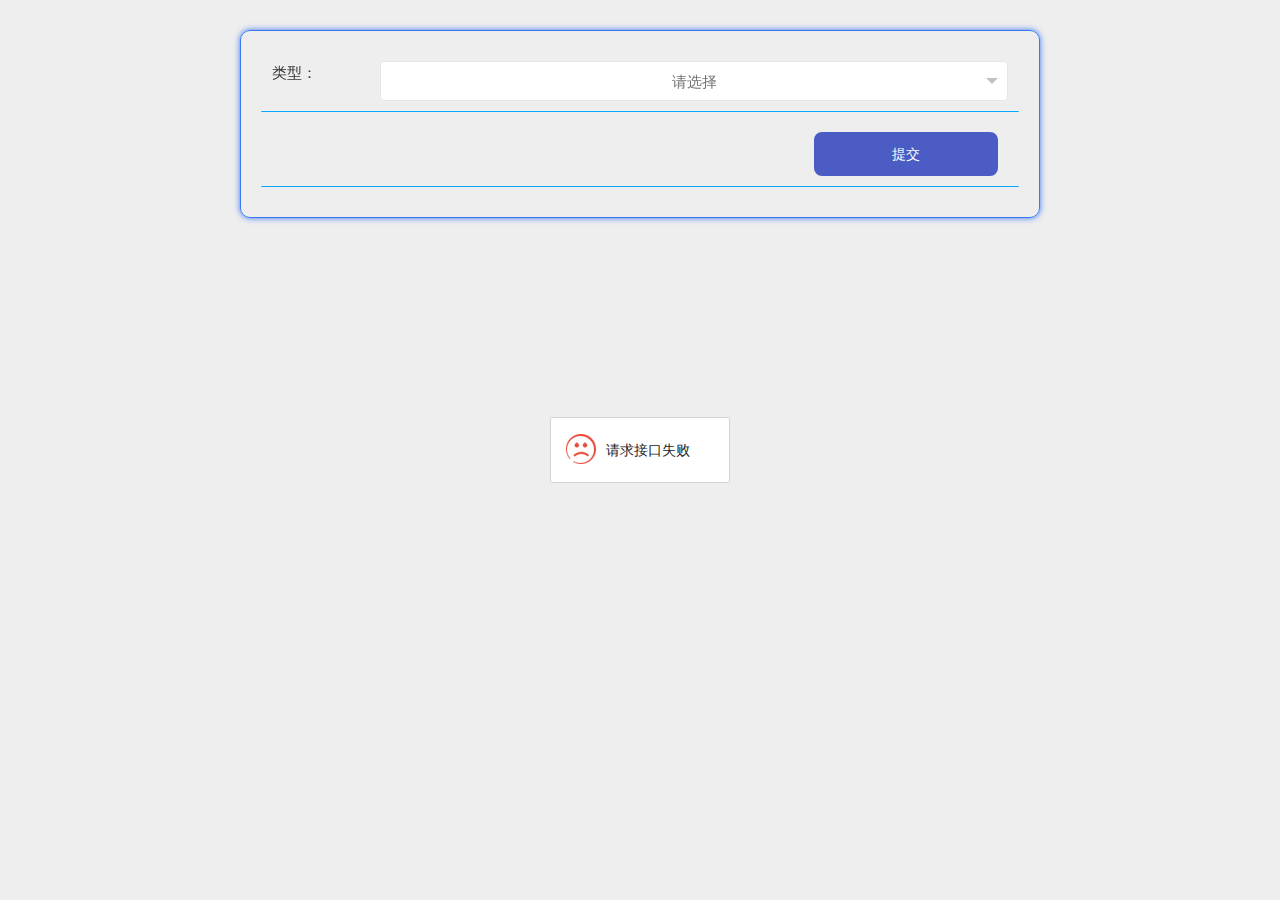
<file: jingjianbokexitong/src/main/resources/front/front/pages/bokeCollection/add.html>
<!DOCTYPE html>
<html>
<head>
    <meta charset="utf-8">
    <meta name="viewport" content="width=device-width, initial-scale=1, maximum-scale=1">
    <title>博客收藏添加</title>
    <!-- bootstrap样式，地图插件使用 -->
    <link rel="stylesheet" href="../../css/bootstrap.min.css" />
    <link rel="stylesheet" href="../../layui/css/layui.css">
    <!-- 样式 -->
    <link rel="stylesheet" href="../../css/style.css" />
    <!-- 主题（主要颜色设置） -->
    <link rel="stylesheet" href="../../css/theme.css" />
    <!-- 通用的css -->
    <link rel="stylesheet" href="../../css/common.css" />
</head>
<style>
    html::after {
        position: fixed;
        top: 0;
        right: 0;
        left: 0;
        bottom: 0;
        content: '';
        display: block;
        background-attachment: fixed;
        background-size: cover;
        background-position: center;
        z-index: -1;
    }
    #swiper {
        overflow: hidden;
        margin: 0 auto;
    }
    #swiper .layui-carousel-ind li {
        width: 20px;
        height: 10px;
        border-width: 0;
        border-style: solid;
        border-color: rgba(0,0,0,.3);
        border-radius: 6px;
        background-color: #f7f7f7;
        box-shadow: 0 0 6px rgba(255,0,0,.8);
    }
    #swiper .layui-carousel-ind li.layui-this {
        width: 30px;
        height: 10px;
        border-width: 0;
        border-style: solid;
        border-color: rgba(0,0,0,.3);
        border-radius: 6px;
    }

    button, button:focus {
        outline: none;
    }

    .data-add-container .add .layui-select-title .layui-unselect {
        padding: 0 12px;
        height: 40px;
        font-size: 15px;
        border-radius: 4px;
        border-width: 1px;
        border-style: solid;
        text-align: center;
    }
    .data-add-container .add .layui-form-item {
        display: flex;
        align-items: center;
        justify-content: center;
    }
    .data-add-container .layui-form-pane .layui-form-item[pane] .layui-form-label {
        margin: 0;
        position: inherit;
        background: transparent;
        border: 0;
    }
    .data-add-container .add .layui-input-block {
        margin: 0;
        flex: 1;
    }
    .data-add-container .layui-form-pane .layui-form-item[pane] .layui-input-inline {
        margin: 0;
        flex: 1;
        display: flex;
    }
</style>
<body style="background: #EEEEEE; ">
    <div id="app">

        <div class="layui-carousel" id="swiper" :style='{"boxShadow":"0 0 0px rgba(255,0,0,.8)","margin":"0 auto","borderColor":"rgba(0,0,0,.3)","borderRadius":"0px","borderWidth":"0","width":"100%","borderStyle":"solid"}'>
            <div carousel-item id="swiper-item">
                <div v-for="(item,index) in swiperList" :key="index">
                    <img style="width: 100%;height: 100%;object-fit:cover;" :src="item.img" />
                </div>
            </div>
        </div>
        <!-- 轮播图 -->

        <div class="data-add-container  sub_borderColor" :style='{"padding":"20px","margin":"30px auto","backgroundColor":"rgba(255, 255, 255, 0)","borderRadius":"10px","borderWidth":"1px","borderStyle":"solid"}'>

            <form class="layui-form layui-form-pane add" lay-filter="myForm">
    <!-- 当前表的 -->
                <div class="layui-form-item main_borderColor" :style='{"padding":"10px","boxShadow":"0 0 0px rgba(255,0,0,.8)","margin":"0 0 10px 0","backgroundColor":"rgba(255, 255, 255, 0)","borderRadius":"1px","borderWidth":"0 0 1px 0","borderStyle":"solid"}'>
                    <label  :style='{"width":"110px","borderColor": "rgba(255, 255, 255, 0)","padding":"0 12px 0 0","backgroundColor":"rgba(255, 255, 255, 0)","fontSize":"15px","color":"#333","textAlign":"left"}' class="layui-form-label">
                        类型：
                    </label>
                    <div class="layui-input-block">
                        <select name="bokeCollectionTypes" id="bokeCollectionTypes" lay-filter="bokeCollectionTypes">
                            <option value="">请选择</option>
                            <option v-for="(item,index) in bokeCollectionTypesList" v-bind:key="index" :value="item.codeIndex" :key="item.codeIndex">{{ item.indexName }}</option>
                        </select>
                    </div>
                </div>
                <div class="layui-form-item main_borderColor" :style='{"padding":"10px","boxShadow":"0 0 0px rgba(255,0,0,.8)","margin":"0 0 10px 0","backgroundColor":"rgba(255, 255, 255, 0)","borderRadius":"1px","borderWidth":"0 0 1px 0","borderStyle":"solid"}'>
                    <div class="layui-input-block" style="text-align: right;">
                        <button :style='{"padding":"0 10px","boxShadow":"0 0 0px rgba(255,0,0,.5)","margin":"0 10px","borderColor":"#ccc","backgroundColor":"rgba(75, 92, 196, 1)","color":"#fff","borderRadius":"8px","borderWidth":"0","width":"25%","fontSize":"14px","borderStyle":"solid","height":"44px"}' class="layui-btn btn-submit" lay-submit lay-filter="thisSubmit">提交</button>
                    </div>
                </div>

            </form>
        </div>
    </div>

    <script src="../../layui/layui.js"></script>
    <script src="../../js/vue.js"></script>
    <!-- 引入element组件库 -->
    <script src="../../xznstatic/js/element.min.js"></script>
    <!-- 引入element样式 -->
    <link rel="stylesheet" href="../../xznstatic/css/element.min.css">
    <!-- 组件配置信息 -->
    <script src="../../js/config.js"></script>
    <!-- 扩展插件配置信息 -->
    <script src="../../modules/config.js"></script>
    <!-- 工具方法 -->
    <script src="../../js/utils.js"></script>
    <!-- 校验格式工具类 -->
    <script src="../../js/validate.js"></script>
    <!-- 地图 -->
    <script type="text/javascript" src="../../js/jquery.js"></script>
    <script type="text/javascript" src="http://webapi.amap.com/maps?v=1.3&key=ca04cee7ac952691aa67a131e6f0cee0"></script>
    <script type="text/javascript" src="../../js/bootstrap.min.js"></script>
    <script type="text/javascript" src="../../js/bootstrap.AMapPositionPicker.js"></script>

    <script>
        var jquery = $;

        var vue = new Vue({
            el: '#app',
            data: {
                // 轮播图
                swiperList: [{
                    img: '../../img/banner.jpg'
                }],
                dataList: [],
                ro:{
                    bokeId: false,
                    yonghuId: false,
                    bokeCollectionTypes: false,
                    insertTime: false,
                    createTime: false,
                },
                detail: {
                    bokeId: '',
                    yonghuId: '',
                    bokeCollectionTypes: '',//数字
                    bokeCollectionValue: '',//数字对应的值
                    insertTime: '',
                    createTime: '',
                },
                // 级联表的

                // 下拉框
                bokeCollectionTypesList: [],

                centerMenu: centerMenu
            },
            updated: function() {
                layui.form.render('select', 'myForm');
            },
            computed: {
            },
            methods: {
                jump(url) {
                    jump(url)
                }
            }
        })


        layui.use(['layer', 'element', 'carousel', 'http', 'jquery', 'form', 'upload', 'laydate','tinymce'], function() {
            var layer = layui.layer;
            var element = layui.element;
            var carousel = layui.carousel;
            var http = layui.http;
            var jquery = layui.jquery;
            var form = layui.form;
            var upload = layui.upload;
            var laydate = layui.laydate;
            var tinymce = layui.tinymce

            // 获取轮播图 数据
            http.request('config/list', 'get', {
                page: 1,
                limit: 5
            }, function (res) {
                if (res.data.list.length > 0) {
                    let swiperList = [];
                    res.data.list.forEach(element => {
                        if(element.value != null){
                            swiperList.push({
                                img: element.value
                            });
                        }
                    });
                    vue.swiperList = swiperList;

                    vue.$nextTick(() => {
                        carousel.render({
                            elem: '#swiper',
                            width: '100%',
                            height: '450px',
                            arrow: 'hover',
                            anim: 'default',
                            autoplay: 'true',
                            interval: '3000',
                            indicator: 'inside'
                        });
                    });
                }
            });

            // 下拉框
            // 类型的查询和初始化
            bokeCollectionTypesSelect();

           // 上传文件
            // 日期效验规则及格式
            dateTimePick();
            // 表单效验规则
            form.verify({
                // 正整数效验规则
                integer: [
                    /^[1-9][0-9]*$/
                    ,'必须是正整数'
                ]
                // 小数效验规则
                ,double: [
                    /^[1-9][0-9]{0,5}(\.[0-9]{1,2})?$/
                    ,'最大整数位为6为,小数最大两位'
                ]
            });

            // session独取
            let table = localStorage.getItem("userTable");
            http.request(table+"/session", 'get', {}, function (data) {
                // 表单赋值
                //form.val("myForm", data.data);
                // data = data.data;
                for (var key in data) {
                    vue.detail[table+"Id"] = data.id
                }
            });


            // 提交
            form.on('submit(thisSubmit)', function (data) {
                data = data.field;
                data["yonghuId"]= localStorage.getItem("userid");
                // 提交数据
                http.requestJson('bokeCollection/add', 'post', data, function (res) {
                    if(res.code == 0){
                        layer.msg('提交成功', {
                            time: 2000,
                            icon: 6
                        }, function () {
                            vue.jump("../bokeCollection/list.html");
                            // back();
                        });
                    }else{
                        layer.msg(res.msg, {
                            time: 5000,
                            icon: 5
                        });
                    }
                });
                return false
            });

        });
        // 日期框初始化
        function dateTimePick(){
            var myDate = new Date();  //获取当前时间
            /*
                ,change: function(value, date, endDate){
                    value       得到日期生成的值，如：2017-08-18
                    date        得到日期时间对象：{year: 2017, month: 8, date: 18, hours: 0, minutes: 0, seconds: 0}
                    endDate     得结束的日期时间对象，开启范围选择（range: true）才会返回。对象成员同上。
            */
        }




       // 类型的查询
       function bokeCollectionTypesSelect() {
           //填充下拉框选项
           layui.http.request("dictionary/page?page=1&limit=100&sort=&order=&dicCode=boke_collection_types", "GET", {}, (res) => {
               if(res.code == 0){
                   vue.bokeCollectionTypesList = res.data.list;
               }
           });
       }


    </script>
</body>
</html>
</file>
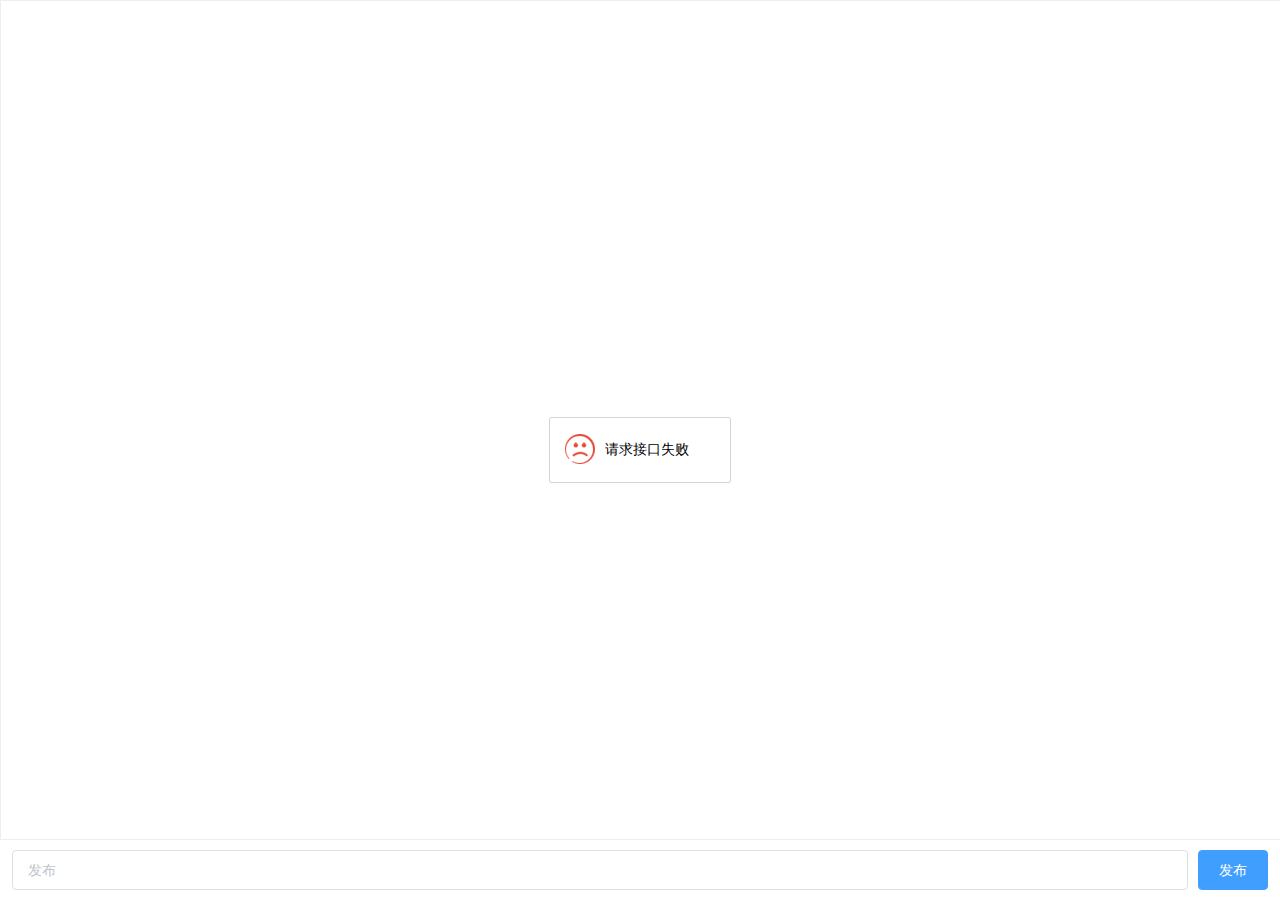
<file: jingjianbokexitong/src/main/resources/front/front/pages/chat/chat.html>
<!DOCTYPE html>
<html>
	<head>
		<meta charset="utf-8">
		<title></title>
		<link rel="stylesheet" type="text/css" href="../../elementui/elementui.css" />
		<style>
			html,body,#app {
				height: 100%;
			}
			body {
				margin: 0;
			}
			.chat-form {
				height: 100%;
				display: flex;
				flex-direction: column;
			}
			.chat-content {
			  overflow-y: scroll;
			  border: 1px solid #eeeeee;
			  margin: 0;
			  padding: 0;
			  width: 100%;
			      flex: 1;
			}
			.left-content {
			  float: left;
			  margin-bottom: 10px;
			  padding: 10px;
			}
			.right-content {
			  float: right;
			  margin-bottom: 10px;
			  padding: 10px;
			}
			.clear-float {
			  clear: both;
			}
			.btn-input {
				margin-left: 0px;
				display: flex;
				width: 100%;
				padding: 10px 12px;
				box-sizing: border-box;
			}
		</style>
	</head>
	<body style="overflow-y: hidden;overflow-x: hidden;">
		<div id="app">
			<el-form class="detail-form-content chat-form" ref="ruleForm" label-width="0">
				<div class="chat-content">
					<div v-bind:key="item.id" v-for="item in dataList">
						<div v-if="item.ask" class="left-content">
							<el-alert class="text-content" :title="item.ask" :closable="false" type="success"></el-alert>
						</div>
						<div v-else class="right-content">
							<el-alert class="text-content" :title="item.reply" :closable="false" type="warning"></el-alert>
						</div>
						<div class="clear-float"></div>
					</div>
				</div>
				<div class="btn-input">
					<el-input style="flex: 1;margin-right: 10px;" v-model="ruleForm.ask" placeholder="发布" style="margin-right: 10px;" clearable></el-input>
					<el-button type="primary" @click="onSubmit">发布</el-button>
				</div>
			</el-form>
		</div>

		<!-- layui -->
		<script src="../../layui/layui.js"></script>
		<!-- vue -->
		<script src="../../js/vue.js"></script>
		<!-- elementui -->
		<script src="../../elementui/elementui.js"></script>
		<!-- 组件配置信息 -->
		<script src="../../js/config.js"></script>
		<!-- 扩展插件配置信息 -->
		<script src="../../modules/config.js"></script>
		<!-- 工具方法 -->
		<script src="../../js/utils.js"></script>
		<script type="text/javascript">
			var app = new Vue({
				el: "#app",
				data() {
					return {
						id: "",
						ruleForm: {},
						dataList: [],
						inter: null
					}
				},
				methods: {
					// 初始化
					init(id) {
						this.getList();
						this.id = id;
						var that = this;
						var inter = setInterval(function() {
							that.getList();
						}, 10000)
						this.inter = inter;
					},
					getList() {
						layui.http.request('chat/list', 'get', {
							userid: localStorage.getItem('userid'),
							sort: 'addtime',
							order: 'asc'
						}, (res) => {
							this.dataList = res.data.list;
						})
					},
					// 提交
					onSubmit() {
						if (!this.ruleForm.ask) {
							layer.msg('请输入内容', {
								time: 2000,
								icon: 5
							});
							return
						}
						layui.http.requestJson('chat/add', 'post', {
							userid: localStorage.getItem('userid'),
							ask: this.ruleForm.ask
						}, (res) => {
							this.getList();
						});
						this.ruleForm.ask="";
					}
				}
			})

			layui.use(['layer', 'element', 'http', 'jquery'], function() {
				var layer = layui.layer;
				var element = layui.element;
				var http = layui.http;
				var jquery = layui.jquery;
				app.init();
			});
		</script>
	</body>
</html>
</file>
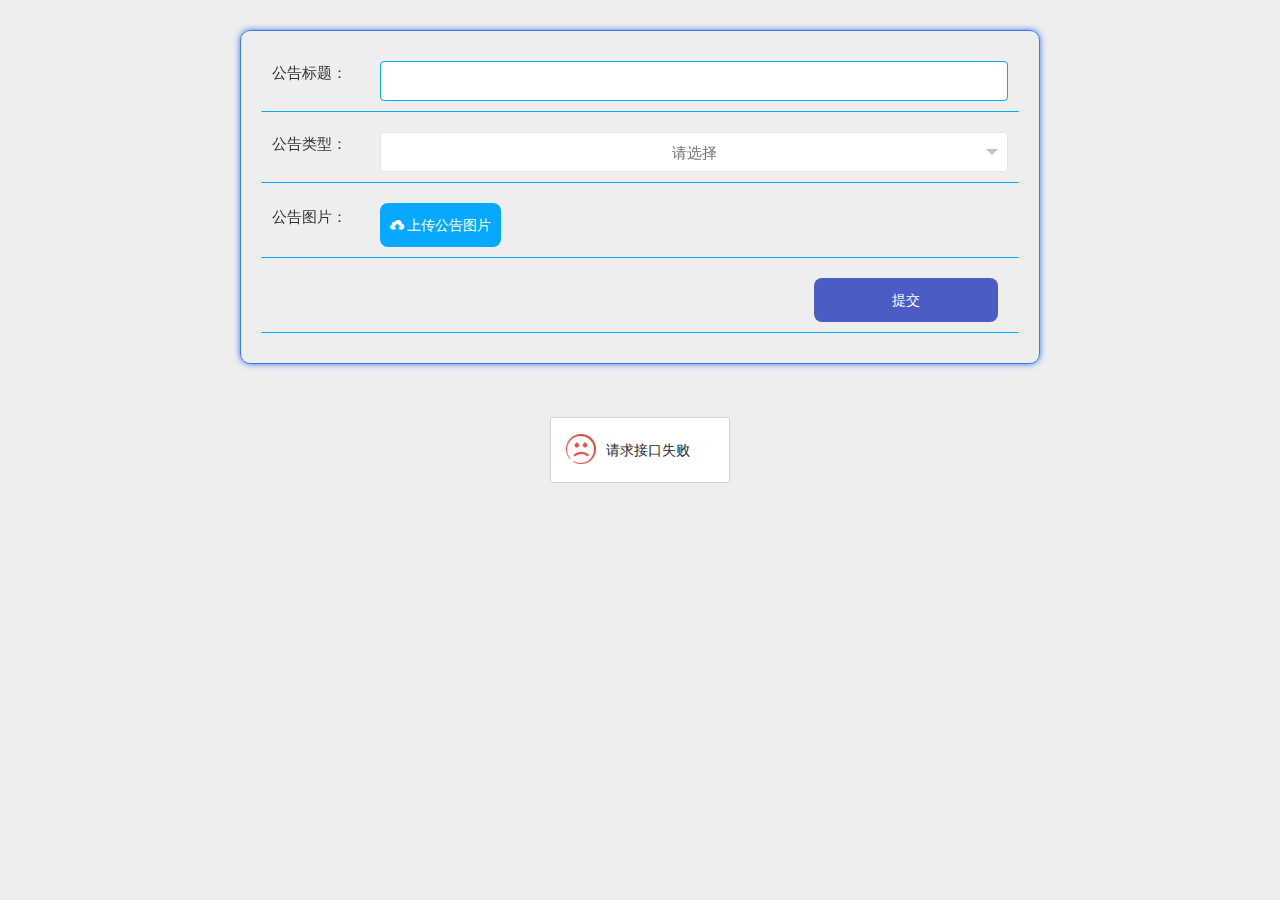
<file: jingjianbokexitong/src/main/resources/front/front/pages/news/add.html>
<!DOCTYPE html>
<html>
<head>
    <meta charset="utf-8">
    <meta name="viewport" content="width=device-width, initial-scale=1, maximum-scale=1">
    <title>公告信息添加</title>
    <!-- bootstrap样式，地图插件使用 -->
    <link rel="stylesheet" href="../../css/bootstrap.min.css" />
    <link rel="stylesheet" href="../../layui/css/layui.css">
    <!-- 样式 -->
    <link rel="stylesheet" href="../../css/style.css" />
    <!-- 主题（主要颜色设置） -->
    <link rel="stylesheet" href="../../css/theme.css" />
    <!-- 通用的css -->
    <link rel="stylesheet" href="../../css/common.css" />
</head>
<style>
    html::after {
        position: fixed;
        top: 0;
        right: 0;
        left: 0;
        bottom: 0;
        content: '';
        display: block;
        background-attachment: fixed;
        background-size: cover;
        background-position: center;
        z-index: -1;
    }
    #swiper {
        overflow: hidden;
        margin: 0 auto;
    }
    #swiper .layui-carousel-ind li {
        width: 20px;
        height: 10px;
        border-width: 0;
        border-style: solid;
        border-color: rgba(0,0,0,.3);
        border-radius: 6px;
        background-color: #f7f7f7;
        box-shadow: 0 0 6px rgba(255,0,0,.8);
    }
    #swiper .layui-carousel-ind li.layui-this {
        width: 30px;
        height: 10px;
        border-width: 0;
        border-style: solid;
        border-color: rgba(0,0,0,.3);
        border-radius: 6px;
    }

    button, button:focus {
        outline: none;
    }

    .data-add-container .add .layui-select-title .layui-unselect {
        padding: 0 12px;
        height: 40px;
        font-size: 15px;
        border-radius: 4px;
        border-width: 1px;
        border-style: solid;
        text-align: center;
    }
    .data-add-container .add .layui-form-item {
        display: flex;
        align-items: center;
        justify-content: center;
    }
    .data-add-container .layui-form-pane .layui-form-item[pane] .layui-form-label {
        margin: 0;
        position: inherit;
        background: transparent;
        border: 0;
    }
    .data-add-container .add .layui-input-block {
        margin: 0;
        flex: 1;
    }
    .data-add-container .layui-form-pane .layui-form-item[pane] .layui-input-inline {
        margin: 0;
        flex: 1;
        display: flex;
    }
</style>
<body style="background: #EEEEEE; ">
    <div id="app">

        <div class="layui-carousel" id="swiper" :style='{"boxShadow":"0 0 0px rgba(255,0,0,.8)","margin":"0 auto","borderColor":"rgba(0,0,0,.3)","borderRadius":"0px","borderWidth":"0","width":"100%","borderStyle":"solid"}'>
            <div carousel-item id="swiper-item">
                <div v-for="(item,index) in swiperList" :key="index">
                    <img style="width: 100%;height: 100%;object-fit:cover;" :src="item.img" />
                </div>
            </div>
        </div>
        <!-- 轮播图 -->

        <div class="data-add-container  sub_borderColor" :style='{"padding":"20px","margin":"30px auto","backgroundColor":"rgba(255, 255, 255, 0)","borderRadius":"10px","borderWidth":"1px","borderStyle":"solid"}'>

            <form class="layui-form layui-form-pane add" lay-filter="myForm">
    <!-- 当前表的 -->
                <div class="layui-form-item main_borderColor" :style='{"padding":"10px","boxShadow":"0 0 0px rgba(255,0,0,.8)","margin":"0 0 10px 0","backgroundColor":"rgba(255, 255, 255, 0)","borderRadius":"1px","borderWidth":"0 0 1px 0","borderStyle":"solid"}'>
                    <label  :style='{"width":"110px","borderColor": "rgba(255, 255, 255, 0)","padding":"0 12px 0 0","backgroundColor":"rgba(255, 255, 255, 0)","fontSize":"15px","color":"#333","textAlign":"left"}' class="layui-form-label">
                        公告标题：
                    </label>
                    <div class="layui-input-block">
                        <input class="layui-input main_borderColor" :style='{"padding":"0 12px","boxShadow":"0 0 0px rgba(160, 67, 26, 1)","backgroundColor":"#fff","color":"rgba(135, 206, 250, 1)","borderRadius":"4px","textAlign":"left","borderWidth":"1px","fontSize":"15px","borderStyle":"solid","height":"40px"}'
                           v-model="detail.newsName" type="text" :readonly="ro.newsName" name="newsName" id="newsName" autocomplete="off">
                    </div>
                </div>
                <div class="layui-form-item main_borderColor" :style='{"padding":"10px","boxShadow":"0 0 0px rgba(255,0,0,.8)","margin":"0 0 10px 0","backgroundColor":"rgba(255, 255, 255, 0)","borderRadius":"1px","borderWidth":"0 0 1px 0","borderStyle":"solid"}'>
                    <label  :style='{"width":"110px","borderColor": "rgba(255, 255, 255, 0)","padding":"0 12px 0 0","backgroundColor":"rgba(255, 255, 255, 0)","fontSize":"15px","color":"#333","textAlign":"left"}' class="layui-form-label">
                        公告类型：
                    </label>
                    <div class="layui-input-block">
                        <select name="newsTypes" id="newsTypes" lay-filter="newsTypes">
                            <option value="">请选择</option>
                            <option v-for="(item,index) in newsTypesList" v-bind:key="index" :value="item.codeIndex" :key="item.codeIndex">{{ item.indexName }}</option>
                        </select>
                    </div>
                </div>
                <div class="layui-form-item main_borderColor" :style='{"padding":"10px","boxShadow":"0 0 0px rgba(255,0,0,.8)","margin":"0 0 10px 0","backgroundColor":"rgba(255, 255, 255, 0)","borderRadius":"1px","borderWidth":"0 0 1px 0","borderStyle":"solid"}'>
                    <label  :style='{"width":"110px","borderColor": "rgba(255, 255, 255, 0)","padding":"0 12px 0 0","backgroundColor":"rgba(255, 255, 255, 0)","fontSize":"15px","color":"#333","textAlign":"left"}' class="layui-form-label">
                        公告图片：
                    </label>
                    <div class="layui-input-block">
                        <div v-if="detail.newsPhoto" style="display:inline-block;margin-right:10px;">
                            <img id="newsPhotoImg" style="width: 100px;height: 100px;border-radius: 50%;border: 2px solid #EEEEEE;" :src="detail.newsPhoto">
                            <input type="hidden" :value="detail.newsPhoto" id="newsPhoto" name="newsPhoto" />
                        </div>
                        <button v-if="!ro.newsPhoto" :style='{"padding":"0 10px","boxShadow":"0 0 0px rgba(255,0,0,.5)","margin":"0 10px 0 0","borderColor":"#ccc","color":"#fff","borderRadius":"8px","borderWidth":"0","width":"auto","fontSize":"14px","borderStyle":"solid","height":"44px"}' type="button" class="layui-btn btn-theme main_backgroundColor" id="newsPhotoUpload">
                            <i v-if="true" :style='{"color":"#fff","show":true,"fontSize":"14px"}' class="layui-icon">&#xe67c;</i>上传公告图片
                        </button>
                    </div>
                </div>
                    <div class="layui-form-item main_borderColor" :style='{"padding":"10px","boxShadow":"0 0 0px rgba(255,0,0,.8)","margin":"0 0 10px 0","backgroundColor":"rgba(255, 255, 255, 0)","borderRadius":"1px","borderWidth":"0 0 1px 0","borderStyle":"solid"}'>
                    <div class="layui-input-block" style="text-align: right;">
                        <button :style='{"padding":"0 10px","boxShadow":"0 0 0px rgba(255,0,0,.5)","margin":"0 10px","borderColor":"#ccc","backgroundColor":"rgba(75, 92, 196, 1)","color":"#fff","borderRadius":"8px","borderWidth":"0","width":"25%","fontSize":"14px","borderStyle":"solid","height":"44px"}' class="layui-btn btn-submit" lay-submit lay-filter="thisSubmit">提交</button>
                    </div>
                </div>

            </form>
        </div>
    </div>

    <script src="../../layui/layui.js"></script>
    <script src="../../js/vue.js"></script>
    <!-- 引入element组件库 -->
    <script src="../../xznstatic/js/element.min.js"></script>
    <!-- 引入element样式 -->
    <link rel="stylesheet" href="../../xznstatic/css/element.min.css">
    <!-- 组件配置信息 -->
    <script src="../../js/config.js"></script>
    <!-- 扩展插件配置信息 -->
    <script src="../../modules/config.js"></script>
    <!-- 工具方法 -->
    <script src="../../js/utils.js"></script>
    <!-- 校验格式工具类 -->
    <script src="../../js/validate.js"></script>
    <!-- 地图 -->
    <script type="text/javascript" src="../../js/jquery.js"></script>
    <script type="text/javascript" src="http://webapi.amap.com/maps?v=1.3&key=ca04cee7ac952691aa67a131e6f0cee0"></script>
    <script type="text/javascript" src="../../js/bootstrap.min.js"></script>
    <script type="text/javascript" src="../../js/bootstrap.AMapPositionPicker.js"></script>

    <script>
        var jquery = $;

        var vue = new Vue({
            el: '#app',
            data: {
                // 轮播图
                swiperList: [{
                    img: '../../img/banner.jpg'
                }],
                dataList: [],
                ro:{
                    newsName: false,
                    newsTypes: false,
                    newsPhoto: false,
                    insertTime: false,
                    newsContent: false,
                    createTime: false,
                },
                detail: {
                    newsName: '',
                    newsTypes: '',//数字
                    newsValue: '',//数字对应的值
                    newsPhoto: '',
                    insertTime: '',
                    newsContent: '',
                    createTime: '',
                },
                // 级联表的

                // 下拉框
                newsTypesList: [],

                centerMenu: centerMenu
            },
            updated: function() {
                layui.form.render('select', 'myForm');
            },
            computed: {
            },
            methods: {
                jump(url) {
                    jump(url)
                }
            }
        })


        layui.use(['layer', 'element', 'carousel', 'http', 'jquery', 'form', 'upload', 'laydate','tinymce'], function() {
            var layer = layui.layer;
            var element = layui.element;
            var carousel = layui.carousel;
            var http = layui.http;
            var jquery = layui.jquery;
            var form = layui.form;
            var upload = layui.upload;
            var laydate = layui.laydate;
            var tinymce = layui.tinymce

            // 获取轮播图 数据
            http.request('config/list', 'get', {
                page: 1,
                limit: 5
            }, function (res) {
                if (res.data.list.length > 0) {
                    let swiperList = [];
                    res.data.list.forEach(element => {
                        if(element.value != null){
                            swiperList.push({
                                img: element.value
                            });
                        }
                    });
                    vue.swiperList = swiperList;

                    vue.$nextTick(() => {
                        carousel.render({
                            elem: '#swiper',
                            width: '100%',
                            height: '450px',
                            arrow: 'hover',
                            anim: 'default',
                            autoplay: 'true',
                            interval: '3000',
                            indicator: 'inside'
                        });
                    });
                }
            });

            // 下拉框
            // 公告类型的查询和初始化
            newsTypesSelect();

           // 上传文件
            // 公告图片的文件上传
            upload.render({
                //绑定元素
                elem: '#newsPhotoUpload',
                //上传接口
                url: http.baseurl + 'file/upload',
                // 请求头
                headers: {
                    Token: localStorage.getItem('Token')
                },
                // 允许上传时校验的文件类型
                accept: 'images',
                before: function () {
                    //loading层
                    var index = layer.load(1, {
                        shade: [0.1, '#fff'] //0.1透明度的白色背景
                    });
                },
                // 上传成功
                done: function (res) {
                    console.log(res);
                    layer.closeAll();
                    if (res.code == 0) {
                        layer.msg("上传成功", {
                            time: 2000,
                            icon: 6
                        })
                        var url = http.baseurl + 'upload/' + res.file;
                        jquery('#newsPhoto').val(url);
                        vue.detail.newsPhoto = url;
                        jquery('#newsPhotoImg').attr('src', url);
                    } else {
                        layer.msg(res.msg, {
                            time: 2000,
                            icon: 5
                        })
                    }
                },
                //请求异常回调
                error: function () {
                    layer.closeAll();
                    layer.msg("请求接口异常", {
                        time: 2000,
                        icon: 5
                    })
                }
            });
            // 日期效验规则及格式
            dateTimePick();
            // 表单效验规则
            form.verify({
                // 正整数效验规则
                integer: [
                    /^[1-9][0-9]*$/
                    ,'必须是正整数'
                ]
                // 小数效验规则
                ,double: [
                    /^[1-9][0-9]{0,5}(\.[0-9]{1,2})?$/
                    ,'最大整数位为6为,小数最大两位'
                ]
            });

            // session独取
            let table = localStorage.getItem("userTable");
            http.request(table+"/session", 'get', {}, function (data) {
                // 表单赋值
                //form.val("myForm", data.data);
                // data = data.data;
                for (var key in data) {
                    vue.detail[table+"Id"] = data.id
                }
            });


            // 提交
            form.on('submit(thisSubmit)', function (data) {
                data = data.field;
                data["Id"]= localStorage.getItem("userid");
                // 提交数据
                http.requestJson('news/add', 'post', data, function (res) {
                    if(res.code == 0){
                        layer.msg('提交成功', {
                            time: 2000,
                            icon: 6
                        }, function () {
                            vue.jump("../news/list.html");
                            // back();
                        });
                    }else{
                        layer.msg(res.msg, {
                            time: 5000,
                            icon: 5
                        });
                    }
                });
                return false
            });

        });
        // 日期框初始化
        function dateTimePick(){
            var myDate = new Date();  //获取当前时间
            /*
                ,change: function(value, date, endDate){
                    value       得到日期生成的值，如：2017-08-18
                    date        得到日期时间对象：{year: 2017, month: 8, date: 18, hours: 0, minutes: 0, seconds: 0}
                    endDate     得结束的日期时间对象，开启范围选择（range: true）才会返回。对象成员同上。
            */
        }




       // 公告类型的查询
       function newsTypesSelect() {
           //填充下拉框选项
           layui.http.request("dictionary/page?page=1&limit=100&sort=&order=&dicCode=news_types", "GET", {}, (res) => {
               if(res.code == 0){
                   vue.newsTypesList = res.data.list;
               }
           });
       }


    </script>
</body>
</html>
</file>
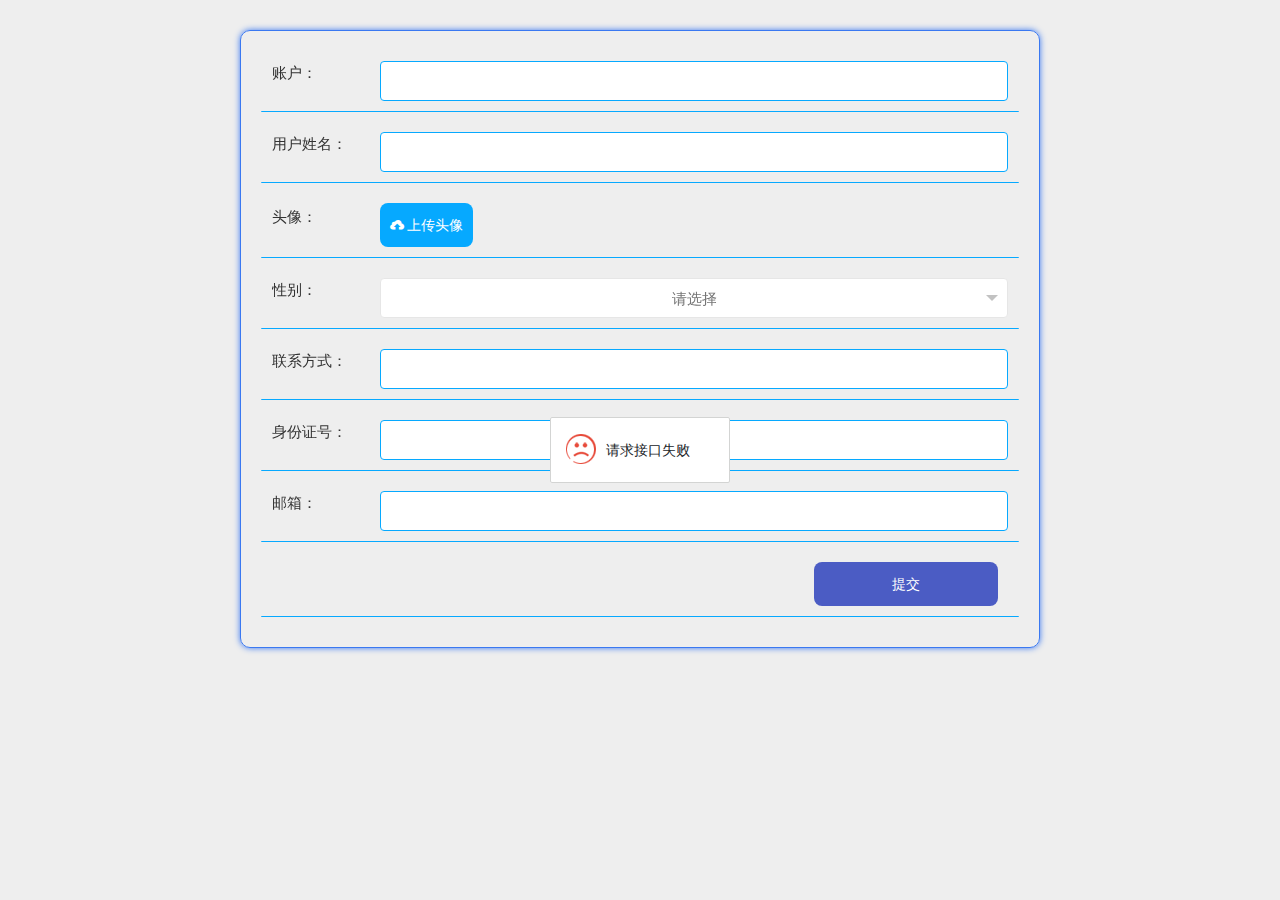
<file: jingjianbokexitong/src/main/resources/front/front/pages/yonghu/add.html>
<!DOCTYPE html>
<html>
<head>
    <meta charset="utf-8">
    <meta name="viewport" content="width=device-width, initial-scale=1, maximum-scale=1">
    <title>用户添加</title>
    <!-- bootstrap样式，地图插件使用 -->
    <link rel="stylesheet" href="../../css/bootstrap.min.css" />
    <link rel="stylesheet" href="../../layui/css/layui.css">
    <!-- 样式 -->
    <link rel="stylesheet" href="../../css/style.css" />
    <!-- 主题（主要颜色设置） -->
    <link rel="stylesheet" href="../../css/theme.css" />
    <!-- 通用的css -->
    <link rel="stylesheet" href="../../css/common.css" />
</head>
<style>
    html::after {
        position: fixed;
        top: 0;
        right: 0;
        left: 0;
        bottom: 0;
        content: '';
        display: block;
        background-attachment: fixed;
        background-size: cover;
        background-position: center;
        z-index: -1;
    }
    #swiper {
        overflow: hidden;
        margin: 0 auto;
    }
    #swiper .layui-carousel-ind li {
        width: 20px;
        height: 10px;
        border-width: 0;
        border-style: solid;
        border-color: rgba(0,0,0,.3);
        border-radius: 6px;
        background-color: #f7f7f7;
        box-shadow: 0 0 6px rgba(255,0,0,.8);
    }
    #swiper .layui-carousel-ind li.layui-this {
        width: 30px;
        height: 10px;
        border-width: 0;
        border-style: solid;
        border-color: rgba(0,0,0,.3);
        border-radius: 6px;
    }

    button, button:focus {
        outline: none;
    }

    .data-add-container .add .layui-select-title .layui-unselect {
        padding: 0 12px;
        height: 40px;
        font-size: 15px;
        border-radius: 4px;
        border-width: 1px;
        border-style: solid;
        text-align: center;
    }
    .data-add-container .add .layui-form-item {
        display: flex;
        align-items: center;
        justify-content: center;
    }
    .data-add-container .layui-form-pane .layui-form-item[pane] .layui-form-label {
        margin: 0;
        position: inherit;
        background: transparent;
        border: 0;
    }
    .data-add-container .add .layui-input-block {
        margin: 0;
        flex: 1;
    }
    .data-add-container .layui-form-pane .layui-form-item[pane] .layui-input-inline {
        margin: 0;
        flex: 1;
        display: flex;
    }
</style>
<body style="background: #EEEEEE; ">
    <div id="app">

        <div class="layui-carousel" id="swiper" :style='{"boxShadow":"0 0 0px rgba(255,0,0,.8)","margin":"0 auto","borderColor":"rgba(0,0,0,.3)","borderRadius":"0px","borderWidth":"0","width":"100%","borderStyle":"solid"}'>
            <div carousel-item id="swiper-item">
                <div v-for="(item,index) in swiperList" :key="index">
                    <img style="width: 100%;height: 100%;object-fit:cover;" :src="item.img" />
                </div>
            </div>
        </div>
        <!-- 轮播图 -->

        <div class="data-add-container  sub_borderColor" :style='{"padding":"20px","margin":"30px auto","backgroundColor":"rgba(255, 255, 255, 0)","borderRadius":"10px","borderWidth":"1px","borderStyle":"solid"}'>

            <form class="layui-form layui-form-pane add" lay-filter="myForm">
    <!-- 当前表的 -->
                <div class="layui-form-item main_borderColor" :style='{"padding":"10px","boxShadow":"0 0 0px rgba(255,0,0,.8)","margin":"0 0 10px 0","backgroundColor":"rgba(255, 255, 255, 0)","borderRadius":"1px","borderWidth":"0 0 1px 0","borderStyle":"solid"}'>
                    <label  :style='{"width":"110px","borderColor": "rgba(255, 255, 255, 0)","padding":"0 12px 0 0","backgroundColor":"rgba(255, 255, 255, 0)","fontSize":"15px","color":"#333","textAlign":"left"}' class="layui-form-label">
                        账户：
                    </label>
                    <div class="layui-input-block">
                        <input class="layui-input main_borderColor" :style='{"padding":"0 12px","boxShadow":"0 0 0px rgba(160, 67, 26, 1)","backgroundColor":"#fff","color":"rgba(135, 206, 250, 1)","borderRadius":"4px","textAlign":"left","borderWidth":"1px","fontSize":"15px","borderStyle":"solid","height":"40px"}'
                           v-model="detail.username" type="text" :readonly="ro.username" name="username" id="username" autocomplete="off">
                    </div>
                </div>
                <div class="layui-form-item main_borderColor" :style='{"padding":"10px","boxShadow":"0 0 0px rgba(255,0,0,.8)","margin":"0 0 10px 0","backgroundColor":"rgba(255, 255, 255, 0)","borderRadius":"1px","borderWidth":"0 0 1px 0","borderStyle":"solid"}'>
                    <label  :style='{"width":"110px","borderColor": "rgba(255, 255, 255, 0)","padding":"0 12px 0 0","backgroundColor":"rgba(255, 255, 255, 0)","fontSize":"15px","color":"#333","textAlign":"left"}' class="layui-form-label">
                        用户姓名：
                    </label>
                    <div class="layui-input-block">
                        <input class="layui-input main_borderColor" :style='{"padding":"0 12px","boxShadow":"0 0 0px rgba(160, 67, 26, 1)","backgroundColor":"#fff","color":"rgba(135, 206, 250, 1)","borderRadius":"4px","textAlign":"left","borderWidth":"1px","fontSize":"15px","borderStyle":"solid","height":"40px"}'
                           v-model="detail.yonghuName" type="text" :readonly="ro.yonghuName" name="yonghuName" id="yonghuName" autocomplete="off">
                    </div>
                </div>
                <div class="layui-form-item main_borderColor" :style='{"padding":"10px","boxShadow":"0 0 0px rgba(255,0,0,.8)","margin":"0 0 10px 0","backgroundColor":"rgba(255, 255, 255, 0)","borderRadius":"1px","borderWidth":"0 0 1px 0","borderStyle":"solid"}'>
                    <label  :style='{"width":"110px","borderColor": "rgba(255, 255, 255, 0)","padding":"0 12px 0 0","backgroundColor":"rgba(255, 255, 255, 0)","fontSize":"15px","color":"#333","textAlign":"left"}' class="layui-form-label">
                        头像：
                    </label>
                    <div class="layui-input-block">
                        <div v-if="detail.yonghuPhoto" style="display:inline-block;margin-right:10px;">
                            <img id="yonghuPhotoImg" style="width: 100px;height: 100px;border-radius: 50%;border: 2px solid #EEEEEE;" :src="detail.yonghuPhoto">
                            <input type="hidden" :value="detail.yonghuPhoto" id="yonghuPhoto" name="yonghuPhoto" />
                        </div>
                        <button v-if="!ro.yonghuPhoto" :style='{"padding":"0 10px","boxShadow":"0 0 0px rgba(255,0,0,.5)","margin":"0 10px 0 0","borderColor":"#ccc","color":"#fff","borderRadius":"8px","borderWidth":"0","width":"auto","fontSize":"14px","borderStyle":"solid","height":"44px"}' type="button" class="layui-btn btn-theme main_backgroundColor" id="yonghuPhotoUpload">
                            <i v-if="true" :style='{"color":"#fff","show":true,"fontSize":"14px"}' class="layui-icon">&#xe67c;</i>上传头像
                        </button>
                    </div>
                </div>
                    <div class="layui-form-item main_borderColor" :style='{"padding":"10px","boxShadow":"0 0 0px rgba(255,0,0,.8)","margin":"0 0 10px 0","backgroundColor":"rgba(255, 255, 255, 0)","borderRadius":"1px","borderWidth":"0 0 1px 0","borderStyle":"solid"}'>
                    <label  :style='{"width":"110px","borderColor": "rgba(255, 255, 255, 0)","padding":"0 12px 0 0","backgroundColor":"rgba(255, 255, 255, 0)","fontSize":"15px","color":"#333","textAlign":"left"}' class="layui-form-label">
                        性别：
                    </label>
                    <div class="layui-input-block">
                        <select name="sexTypes" id="sexTypes" lay-filter="sexTypes">
                            <option value="">请选择</option>
                            <option v-for="(item,index) in sexTypesList" v-bind:key="index" :value="item.codeIndex" :key="item.codeIndex">{{ item.indexName }}</option>
                        </select>
                    </div>
                </div>
<!-- 手机号 -->
                <div class="layui-form-item main_borderColor" :style='{"padding":"10px","boxShadow":"0 0 0px rgba(255,0,0,.8)","margin":"0 0 10px 0","backgroundColor":"rgba(255, 255, 255, 0)","borderRadius":"1px","borderWidth":"0 0 1px 0","borderStyle":"solid"}'>
                    <label  :style='{"width":"110px","borderColor": "rgba(255, 255, 255, 0)","padding":"0 12px 0 0","backgroundColor":"rgba(255, 255, 255, 0)","fontSize":"15px","color":"#333","textAlign":"left"}' class="layui-form-label">
                        联系方式：
                    </label>
                    <div class="layui-input-block">
                        <input class="layui-input main_borderColor" :style='{"padding":"0 12px","boxShadow":"0 0 0px rgba(160, 67, 26, 1)","backgroundColor":"#fff","color":"rgba(135, 206, 250, 1)","borderRadius":"4px","textAlign":"left","borderWidth":"1px","fontSize":"15px","borderStyle":"solid","height":"40px"}'
                           v-model="detail.yonghuPhone" lay-verify="phone|required" type="text" :readonly="ro.yonghuPhone" name="yonghuPhone" id="yonghuPhone" autocomplete="off">
                    </div>
                </div>
    <!-- 身份证号 -->
                <div class="layui-form-item main_borderColor" :style='{"padding":"10px","boxShadow":"0 0 0px rgba(255,0,0,.8)","margin":"0 0 10px 0","backgroundColor":"rgba(255, 255, 255, 0)","borderRadius":"1px","borderWidth":"0 0 1px 0","borderStyle":"solid"}'>
                    <label  :style='{"width":"110px","borderColor": "rgba(255, 255, 255, 0)","padding":"0 12px 0 0","backgroundColor":"rgba(255, 255, 255, 0)","fontSize":"15px","color":"#333","textAlign":"left"}' class="layui-form-label">
                        身份证号：
                    </label>
                    <div class="layui-input-block">
                        <input class="layui-input main_borderColor" :style='{"padding":"0 12px","boxShadow":"0 0 0px rgba(160, 67, 26, 1)","backgroundColor":"#fff","color":"rgba(135, 206, 250, 1)","borderRadius":"4px","textAlign":"left","borderWidth":"1px","fontSize":"15px","borderStyle":"solid","height":"40px"}'
                           v-model="detail.yonghuIdNumber" lay-verify="identity|required" type="text" :readonly="ro.yonghuIdNumber" name="yonghuIdNumber" id="yonghuIdNumber" autocomplete="off">
                    </div>
                </div>
    <!-- 邮箱 -->
                <div class="layui-form-item main_borderColor" :style='{"padding":"10px","boxShadow":"0 0 0px rgba(255,0,0,.8)","margin":"0 0 10px 0","backgroundColor":"rgba(255, 255, 255, 0)","borderRadius":"1px","borderWidth":"0 0 1px 0","borderStyle":"solid"}'>
                    <label  :style='{"width":"110px","borderColor": "rgba(255, 255, 255, 0)","padding":"0 12px 0 0","backgroundColor":"rgba(255, 255, 255, 0)","fontSize":"15px","color":"#333","textAlign":"left"}' class="layui-form-label">
                        邮箱：
                    </label>
                    <div class="layui-input-block">
                        <input class="layui-input main_borderColor" :style='{"padding":"0 12px","boxShadow":"0 0 0px rgba(160, 67, 26, 1)","backgroundColor":"#fff","color":"rgba(135, 206, 250, 1)","borderRadius":"4px","textAlign":"left","borderWidth":"1px","fontSize":"15px","borderStyle":"solid","height":"40px"}'
                           v-model="detail.yonghuEmail" lay-verify="email|required" type="text" :readonly="ro.yonghuEmail" name="yonghuEmail" id="yonghuEmail" autocomplete="off">
                    </div>
                </div>
                    <div class="layui-form-item main_borderColor" :style='{"padding":"10px","boxShadow":"0 0 0px rgba(255,0,0,.8)","margin":"0 0 10px 0","backgroundColor":"rgba(255, 255, 255, 0)","borderRadius":"1px","borderWidth":"0 0 1px 0","borderStyle":"solid"}'>
                    <div class="layui-input-block" style="text-align: right;">
                        <button :style='{"padding":"0 10px","boxShadow":"0 0 0px rgba(255,0,0,.5)","margin":"0 10px","borderColor":"#ccc","backgroundColor":"rgba(75, 92, 196, 1)","color":"#fff","borderRadius":"8px","borderWidth":"0","width":"25%","fontSize":"14px","borderStyle":"solid","height":"44px"}' class="layui-btn btn-submit" lay-submit lay-filter="thisSubmit">提交</button>
                    </div>
                </div>

            </form>
        </div>
    </div>

    <script src="../../layui/layui.js"></script>
    <script src="../../js/vue.js"></script>
    <!-- 引入element组件库 -->
    <script src="../../xznstatic/js/element.min.js"></script>
    <!-- 引入element样式 -->
    <link rel="stylesheet" href="../../xznstatic/css/element.min.css">
    <!-- 组件配置信息 -->
    <script src="../../js/config.js"></script>
    <!-- 扩展插件配置信息 -->
    <script src="../../modules/config.js"></script>
    <!-- 工具方法 -->
    <script src="../../js/utils.js"></script>
    <!-- 校验格式工具类 -->
    <script src="../../js/validate.js"></script>
    <!-- 地图 -->
    <script type="text/javascript" src="../../js/jquery.js"></script>
    <script type="text/javascript" src="http://webapi.amap.com/maps?v=1.3&key=ca04cee7ac952691aa67a131e6f0cee0"></script>
    <script type="text/javascript" src="../../js/bootstrap.min.js"></script>
    <script type="text/javascript" src="../../js/bootstrap.AMapPositionPicker.js"></script>

    <script>
        var jquery = $;

        var vue = new Vue({
            el: '#app',
            data: {
                // 轮播图
                swiperList: [{
                    img: '../../img/banner.jpg'
                }],
                dataList: [],
                ro:{
                    username: false,
                    password: false,
                    yonghuName: false,
                    yonghuPhoto: false,
                    sexTypes: false,
                    yonghuPhone: false,
                    yonghuIdNumber: false,
                    yonghuEmail: false,
                    yonghuDelete: false,
                    createTime: false,
                },
                detail: {
                    username: '',
                    password: '',
                    yonghuName: '',
                    yonghuPhoto: '',
                    sexTypes: '',//数字
                    sexValue: '',//数字对应的值
                    yonghuPhone: '',
                    yonghuIdNumber: '',
                    yonghuEmail: '',
                    yonghuDelete: '',
                    createTime: '',
                },
                // 级联表的

                // 下拉框
                sexTypesList: [],

                centerMenu: centerMenu
            },
            updated: function() {
                layui.form.render('select', 'myForm');
            },
            computed: {
            },
            methods: {
                jump(url) {
                    jump(url)
                }
            }
        })


        layui.use(['layer', 'element', 'carousel', 'http', 'jquery', 'form', 'upload', 'laydate','tinymce'], function() {
            var layer = layui.layer;
            var element = layui.element;
            var carousel = layui.carousel;
            var http = layui.http;
            var jquery = layui.jquery;
            var form = layui.form;
            var upload = layui.upload;
            var laydate = layui.laydate;
            var tinymce = layui.tinymce

            // 获取轮播图 数据
            http.request('config/list', 'get', {
                page: 1,
                limit: 5
            }, function (res) {
                if (res.data.list.length > 0) {
                    let swiperList = [];
                    res.data.list.forEach(element => {
                        if(element.value != null){
                            swiperList.push({
                                img: element.value
                            });
                        }
                    });
                    vue.swiperList = swiperList;

                    vue.$nextTick(() => {
                        carousel.render({
                            elem: '#swiper',
                            width: '100%',
                            height: '450px',
                            arrow: 'hover',
                            anim: 'default',
                            autoplay: 'true',
                            interval: '3000',
                            indicator: 'inside'
                        });
                    });
                }
            });

            // 下拉框
            // 性别的查询和初始化
            sexTypesSelect();

           // 上传文件
            // 头像的文件上传
            upload.render({
                //绑定元素
                elem: '#yonghuPhotoUpload',
                //上传接口
                url: http.baseurl + 'file/upload',
                // 请求头
                headers: {
                    Token: localStorage.getItem('Token')
                },
                // 允许上传时校验的文件类型
                accept: 'images',
                before: function () {
                    //loading层
                    var index = layer.load(1, {
                        shade: [0.1, '#fff'] //0.1透明度的白色背景
                    });
                },
                // 上传成功
                done: function (res) {
                    console.log(res);
                    layer.closeAll();
                    if (res.code == 0) {
                        layer.msg("上传成功", {
                            time: 2000,
                            icon: 6
                        })
                        var url = http.baseurl + 'upload/' + res.file;
                        jquery('#yonghuPhoto').val(url);
                        vue.detail.yonghuPhoto = url;
                        jquery('#yonghuPhotoImg').attr('src', url);
                    } else {
                        layer.msg(res.msg, {
                            time: 2000,
                            icon: 5
                        })
                    }
                },
                //请求异常回调
                error: function () {
                    layer.closeAll();
                    layer.msg("请求接口异常", {
                        time: 2000,
                        icon: 5
                    })
                }
            });
            // 日期效验规则及格式
            dateTimePick();
            // 表单效验规则
            form.verify({
                // 正整数效验规则
                integer: [
                    /^[1-9][0-9]*$/
                    ,'必须是正整数'
                ]
                // 小数效验规则
                ,double: [
                    /^[1-9][0-9]{0,5}(\.[0-9]{1,2})?$/
                    ,'最大整数位为6为,小数最大两位'
                ]
            });

            // session独取
            let table = localStorage.getItem("userTable");
            http.request(table+"/session", 'get', {}, function (data) {
                // 表单赋值
                //form.val("myForm", data.data);
                // data = data.data;
                for (var key in data) {
                    vue.detail[table+"Id"] = data.id
                }
            });


            // 提交
            form.on('submit(thisSubmit)', function (data) {
                data = data.field;
                data["Id"]= localStorage.getItem("userid");
                // 提交数据
                http.requestJson('yonghu/add', 'post', data, function (res) {
                    if(res.code == 0){
                        layer.msg('提交成功', {
                            time: 2000,
                            icon: 6
                        }, function () {
                            vue.jump("../yonghu/list.html");
                            // back();
                        });
                    }else{
                        layer.msg(res.msg, {
                            time: 5000,
                            icon: 5
                        });
                    }
                });
                return false
            });

        });
        // 日期框初始化
        function dateTimePick(){
            var myDate = new Date();  //获取当前时间
            /*
                ,change: function(value, date, endDate){
                    value       得到日期生成的值，如：2017-08-18
                    date        得到日期时间对象：{year: 2017, month: 8, date: 18, hours: 0, minutes: 0, seconds: 0}
                    endDate     得结束的日期时间对象，开启范围选择（range: true）才会返回。对象成员同上。
            */
        }




       // 性别的查询
       function sexTypesSelect() {
           //填充下拉框选项
           layui.http.request("dictionary/page?page=1&limit=100&sort=&order=&dicCode=sex_types", "GET", {}, (res) => {
               if(res.code == 0){
                   vue.sexTypesList = res.data.list;
               }
           });
       }


    </script>
</body>
</html>
</file>
<file: jingjianbokexitong/src/main/resources/front/front/layui/css/layui.css>
/** layui-v2.5.6 MIT License By https://www.layui.com */
 .layui-inline,img{display:inline-block;vertical-align:middle}h1,h2,h3,h4,h5,h6{font-weight:400}.layui-edge,.layui-header,.layui-inline,.layui-main{position:relative}.layui-body,.layui-edge,.layui-elip{overflow:hidden}.layui-btn,.layui-edge,.layui-inline,img{vertical-align:middle}.layui-btn,.layui-disabled,.layui-icon,.layui-unselect{-moz-user-select:none;-webkit-user-select:none;-ms-user-select:none}.layui-elip,.layui-form-checkbox span,.layui-form-pane .layui-form-label{text-overflow:ellipsis;white-space:nowrap}.layui-breadcrumb,.layui-tree-btnGroup{visibility:hidden}blockquote,body,button,dd,div,dl,dt,form,h1,h2,h3,h4,h5,h6,input,li,ol,p,pre,td,textarea,th,ul{margin:0;padding:0;-webkit-tap-highlight-color:rgba(0,0,0,0)}a:active,a:hover{outline:0}img{border:none}li{list-style:none}table{border-collapse:collapse;border-spacing:0}h4,h5,h6{font-size:100%}button,input,optgroup,option,select,textarea{font-family:inherit;font-size:inherit;font-style:inherit;font-weight:inherit;outline:0}pre{white-space:pre-wrap;white-space:-moz-pre-wrap;white-space:-pre-wrap;white-space:-o-pre-wrap;word-wrap:break-word}body{line-height:24px;font:14px Helvetica Neue,Helvetica,PingFang SC,Tahoma,Arial,sans-serif}hr{height:1px;margin:10px 0;border:0;clear:both}a{color:#333;text-decoration:none}a:hover{color:#777}a cite{font-style:normal;*cursor:pointer}.layui-border-box,.layui-border-box *{box-sizing:border-box}.layui-box,.layui-box *{box-sizing:content-box}.layui-clear{clear:both;*zoom:1}.layui-clear:after{content:'\20';clear:both;*zoom:1;display:block;height:0}.layui-inline{*display:inline;*zoom:1}.layui-edge{display:inline-block;width:0;height:0;border-width:6px;border-style:dashed;border-color:transparent}.layui-edge-top{top:-4px;border-bottom-color:#999;border-bottom-style:solid}.layui-edge-right{border-left-color:#999;border-left-style:solid}.layui-edge-bottom{top:2px;border-top-color:#999;border-top-style:solid}.layui-edge-left{border-right-color:#999;border-right-style:solid}.layui-disabled,.layui-disabled:hover{color:#d2d2d2!important;cursor:not-allowed!important}.layui-circle{border-radius:100%}.layui-show{display:block!important}.layui-hide{display:none!important}@font-face{font-family:layui-icon;src:url(../font/iconfont.eot?v=256);src:url(../font/iconfont.eot?v=256#iefix) format('embedded-opentype'),url(../font/iconfont.woff2?v=256) format('woff2'),url(../font/iconfont.woff?v=256) format('woff'),url(../font/iconfont.ttf?v=256) format('truetype'),url(../font/iconfont.svg?v=256#layui-icon) format('svg')}.layui-icon{font-family:layui-icon!important;font-size:16px;font-style:normal;-webkit-font-smoothing:antialiased;-moz-osx-font-smoothing:grayscale}.layui-icon-reply-fill:before{content:"\e611"}.layui-icon-set-fill:before{content:"\e614"}.layui-icon-menu-fill:before{content:"\e60f"}.layui-icon-search:before{content:"\e615"}.layui-icon-share:before{content:"\e641"}.layui-icon-set-sm:before{content:"\e620"}.layui-icon-engine:before{content:"\e628"}.layui-icon-close:before{content:"\1006"}.layui-icon-close-fill:before{content:"\1007"}.layui-icon-chart-screen:before{content:"\e629"}.layui-icon-star:before{content:"\e600"}.layui-icon-circle-dot:before{content:"\e617"}.layui-icon-chat:before{content:"\e606"}.layui-icon-release:before{content:"\e609"}.layui-icon-list:before{content:"\e60a"}.layui-icon-chart:before{content:"\e62c"}.layui-icon-ok-circle:before{content:"\1005"}.layui-icon-layim-theme:before{content:"\e61b"}.layui-icon-table:before{content:"\e62d"}.layui-icon-right:before{content:"\e602"}.layui-icon-left:before{content:"\e603"}.layui-icon-cart-simple:before{content:"\e698"}.layui-icon-face-cry:before{content:"\e69c"}.layui-icon-face-smile:before{content:"\e6af"}.layui-icon-survey:before{content:"\e6b2"}.layui-icon-tree:before{content:"\e62e"}.layui-icon-ie:before{content:"\e7bb"}.layui-icon-upload-circle:before{content:"\e62f"}.layui-icon-add-circle:before{content:"\e61f"}.layui-icon-download-circle:before{content:"\e601"}.layui-icon-templeate-1:before{content:"\e630"}.layui-icon-util:before{content:"\e631"}.layui-icon-face-surprised:before{content:"\e664"}.layui-icon-edit:before{content:"\e642"}.layui-icon-speaker:before{content:"\e645"}.layui-icon-down:before{content:"\e61a"}.layui-icon-file:before{content:"\e621"}.layui-icon-layouts:before{content:"\e632"}.layui-icon-rate-half:before{content:"\e6c9"}.layui-icon-add-circle-fine:before{content:"\e608"}.layui-icon-prev-circle:before{content:"\e633"}.layui-icon-read:before{content:"\e705"}.layui-icon-404:before{content:"\e61c"}.layui-icon-carousel:before{content:"\e634"}.layui-icon-help:before{content:"\e607"}.layui-icon-code-circle:before{content:"\e635"}.layui-icon-windows:before{content:"\e67f"}.layui-icon-water:before{content:"\e636"}.layui-icon-username:before{content:"\e66f"}.layui-icon-find-fill:before{content:"\e670"}.layui-icon-about:before{content:"\e60b"}.layui-icon-location:before{content:"\e715"}.layui-icon-up:before{content:"\e619"}.layui-icon-pause:before{content:"\e651"}.layui-icon-date:before{content:"\e637"}.layui-icon-layim-uploadfile:before{content:"\e61d"}.layui-icon-delete:before{content:"\e640"}.layui-icon-play:before{content:"\e652"}.layui-icon-top:before{content:"\e604"}.layui-icon-firefox:before{content:"\e686"}.layui-icon-friends:before{content:"\e612"}.layui-icon-refresh-3:before{content:"\e9aa"}.layui-icon-ok:before{content:"\e605"}.layui-icon-layer:before{content:"\e638"}.layui-icon-face-smile-fine:before{content:"\e60c"}.layui-icon-dollar:before{content:"\e659"}.layui-icon-group:before{content:"\e613"}.layui-icon-layim-download:before{content:"\e61e"}.layui-icon-picture-fine:before{content:"\e60d"}.layui-icon-link:before{content:"\e64c"}.layui-icon-diamond:before{content:"\e735"}.layui-icon-log:before{content:"\e60e"}.layui-icon-key:before{content:"\e683"}.layui-icon-rate-solid:before{content:"\e67a"}.layui-icon-fonts-del:before{content:"\e64f"}.layui-icon-unlink:before{content:"\e64d"}.layui-icon-fonts-clear:before{content:"\e639"}.layui-icon-triangle-r:before{content:"\e623"}.layui-icon-circle:before{content:"\e63f"}.layui-icon-radio:before{content:"\e643"}.layui-icon-align-center:before{content:"\e647"}.layui-icon-align-right:before{content:"\e648"}.layui-icon-align-left:before{content:"\e649"}.layui-icon-loading-1:before{content:"\e63e"}.layui-icon-return:before{content:"\e65c"}.layui-icon-fonts-strong:before{content:"\e62b"}.layui-icon-upload:before{content:"\e67c"}.layui-icon-dialogue:before{content:"\e63a"}.layui-icon-video:before{content:"\e6ed"}.layui-icon-headset:before{content:"\e6fc"}.layui-icon-cellphone-fine:before{content:"\e63b"}.layui-icon-add-1:before{content:"\e654"}.layui-icon-face-smile-b:before{content:"\e650"}.layui-icon-fonts-html:before{content:"\e64b"}.layui-icon-screen-full:before{content:"\e622"}.layui-icon-form:before{content:"\e63c"}.layui-icon-cart:before{content:"\e657"}.layui-icon-camera-fill:before{content:"\e65d"}.layui-icon-tabs:before{content:"\e62a"}.layui-icon-heart-fill:before{content:"\e68f"}.layui-icon-fonts-code:before{content:"\e64e"}.layui-icon-ios:before{content:"\e680"}.layui-icon-at:before{content:"\e687"}.layui-icon-fire:before{content:"\e756"}.layui-icon-set:before{content:"\e716"}.layui-icon-fonts-u:before{content:"\e646"}.layui-icon-triangle-d:before{content:"\e625"}.layui-icon-tips:before{content:"\e702"}.layui-icon-picture:before{content:"\e64a"}.layui-icon-more-vertical:before{content:"\e671"}.layui-icon-bluetooth:before{content:"\e689"}.layui-icon-flag:before{content:"\e66c"}.layui-icon-loading:before{content:"\e63d"}.layui-icon-fonts-i:before{content:"\e644"}.layui-icon-refresh-1:before{content:"\e666"}.layui-icon-rmb:before{content:"\e65e"}.layui-icon-addition:before{content:"\e624"}.layui-icon-home:before{content:"\e68e"}.layui-icon-time:before{content:"\e68d"}.layui-icon-user:before{content:"\e770"}.layui-icon-notice:before{content:"\e667"}.layui-icon-chrome:before{content:"\e68a"}.layui-icon-edge:before{content:"\e68b"}.layui-icon-login-weibo:before{content:"\e675"}.layui-icon-voice:before{content:"\e688"}.layui-icon-upload-drag:before{content:"\e681"}.layui-icon-login-qq:before{content:"\e676"}.layui-icon-snowflake:before{content:"\e6b1"}.layui-icon-heart:before{content:"\e68c"}.layui-icon-logout:before{content:"\e682"}.layui-icon-file-b:before{content:"\e655"}.layui-icon-template:before{content:"\e663"}.layui-icon-transfer:before{content:"\e691"}.layui-icon-auz:before{content:"\e672"}.layui-icon-console:before{content:"\e665"}.layui-icon-app:before{content:"\e653"}.layui-icon-prev:before{content:"\e65a"}.layui-icon-website:before{content:"\e7ae"}.layui-icon-next:before{content:"\e65b"}.layui-icon-component:before{content:"\e857"}.layui-icon-android:before{content:"\e684"}.layui-icon-more:before{content:"\e65f"}.layui-icon-login-wechat:before{content:"\e677"}.layui-icon-shrink-right:before{content:"\e668"}.layui-icon-spread-left:before{content:"\e66b"}.layui-icon-camera:before{content:"\e660"}.layui-icon-note:before{content:"\e66e"}.layui-icon-refresh:before{content:"\e669"}.layui-icon-female:before{content:"\e661"}.layui-icon-male:before{content:"\e662"}.layui-icon-screen-restore:before{content:"\e758"}.layui-icon-password:before{content:"\e673"}.layui-icon-senior:before{content:"\e674"}.layui-icon-theme:before{content:"\e66a"}.layui-icon-tread:before{content:"\e6c5"}.layui-icon-praise:before{content:"\e6c6"}.layui-icon-star-fill:before{content:"\e658"}.layui-icon-rate:before{content:"\e67b"}.layui-icon-template-1:before{content:"\e656"}.layui-icon-vercode:before{content:"\e679"}.layui-icon-service:before{content:"\e626"}.layui-icon-cellphone:before{content:"\e678"}.layui-icon-print:before{content:"\e66d"}.layui-icon-cols:before{content:"\e610"}.layui-icon-wifi:before{content:"\e7e0"}.layui-icon-export:before{content:"\e67d"}.layui-icon-rss:before{content:"\e808"}.layui-icon-slider:before{content:"\e714"}.layui-icon-email:before{content:"\e618"}.layui-icon-subtraction:before{content:"\e67e"}.layui-icon-mike:before{content:"\e6dc"}.layui-icon-light:before{content:"\e748"}.layui-icon-gift:before{content:"\e627"}.layui-icon-mute:before{content:"\e685"}.layui-icon-reduce-circle:before{content:"\e616"}.layui-icon-music:before{content:"\e690"}.layui-main{width:1140px;margin:0 auto}.layui-header{z-index:1000;height:60px}.layui-header a:hover{transition:all .5s;-webkit-transition:all .5s}.layui-side{position:fixed;left:0;top:0;bottom:0;z-index:999;width:200px;overflow-x:hidden}.layui-side-scroll{position:relative;width:220px;height:100%;overflow-x:hidden}.layui-body{position:absolute;left:200px;right:0;top:0;bottom:0;z-index:998;width:auto;overflow-y:auto;box-sizing:border-box}.layui-layout-body{overflow:hidden}.layui-layout-admin .layui-header{background-color:#23262E}.layui-layout-admin .layui-side{top:60px;width:200px;overflow-x:hidden}.layui-layout-admin .layui-body{position:fixed;top:60px;bottom:44px}.layui-layout-admin .layui-main{width:auto;margin:0 15px}.layui-layout-admin .layui-footer{position:fixed;left:200px;right:0;bottom:0;height:44px;line-height:44px;padding:0 15px;background-color:#eee}.layui-layout-admin .layui-logo{position:absolute;left:0;top:0;width:200px;height:100%;line-height:60px;text-align:center;color:#009688;font-size:16px}.layui-layout-admin .layui-header .layui-nav{background:0 0}.layui-layout-left{position:absolute!important;left:200px;top:0}.layui-layout-right{position:absolute!important;right:0;top:0}.layui-container{position:relative;margin:0 auto;padding:0 15px;box-sizing:border-box}.layui-fluid{position:relative;margin:0 auto;padding:0 15px}.layui-row:after,.layui-row:before{content:'';display:block;clear:both}.layui-col-lg1,.layui-col-lg10,.layui-col-lg11,.layui-col-lg12,.layui-col-lg2,.layui-col-lg3,.layui-col-lg4,.layui-col-lg5,.layui-col-lg6,.layui-col-lg7,.layui-col-lg8,.layui-col-lg9,.layui-col-md1,.layui-col-md10,.layui-col-md11,.layui-col-md12,.layui-col-md2,.layui-col-md3,.layui-col-md4,.layui-col-md5,.layui-col-md6,.layui-col-md7,.layui-col-md8,.layui-col-md9,.layui-col-sm1,.layui-col-sm10,.layui-col-sm11,.layui-col-sm12,.layui-col-sm2,.layui-col-sm3,.layui-col-sm4,.layui-col-sm5,.layui-col-sm6,.layui-col-sm7,.layui-col-sm8,.layui-col-sm9,.layui-col-xs1,.layui-col-xs10,.layui-col-xs11,.layui-col-xs12,.layui-col-xs2,.layui-col-xs3,.layui-col-xs4,.layui-col-xs5,.layui-col-xs6,.layui-col-xs7,.layui-col-xs8,.layui-col-xs9{position:relative;display:block;box-sizing:border-box}.layui-col-xs1,.layui-col-xs10,.layui-col-xs11,.layui-col-xs12,.layui-col-xs2,.layui-col-xs3,.layui-col-xs4,.layui-col-xs5,.layui-col-xs6,.layui-col-xs7,.layui-col-xs8,.layui-col-xs9{float:left}.layui-col-xs1{width:8.33333333%}.layui-col-xs2{width:16.66666667%}.layui-col-xs3{width:25%}.layui-col-xs4{width:33.33333333%}.layui-col-xs5{width:41.66666667%}.layui-col-xs6{width:50%}.layui-col-xs7{width:58.33333333%}.layui-col-xs8{width:66.66666667%}.layui-col-xs9{width:75%}.layui-col-xs10{width:83.33333333%}.layui-col-xs11{width:91.66666667%}.layui-col-xs12{width:100%}.layui-col-xs-offset1{margin-left:8.33333333%}.layui-col-xs-offset2{margin-left:16.66666667%}.layui-col-xs-offset3{margin-left:25%}.layui-col-xs-offset4{margin-left:33.33333333%}.layui-col-xs-offset5{margin-left:41.66666667%}.layui-col-xs-offset6{margin-left:50%}.layui-col-xs-offset7{margin-left:58.33333333%}.layui-col-xs-offset8{margin-left:66.66666667%}.layui-col-xs-offset9{margin-left:75%}.layui-col-xs-offset10{margin-left:83.33333333%}.layui-col-xs-offset11{margin-left:91.66666667%}.layui-col-xs-offset12{margin-left:100%}@media screen and (max-width:768px){.layui-hide-xs{display:none!important}.layui-show-xs-block{display:block!important}.layui-show-xs-inline{display:inline!important}.layui-show-xs-inline-block{display:inline-block!important}}@media screen and (min-width:768px){.layui-container{width:750px}.layui-hide-sm{display:none!important}.layui-show-sm-block{display:block!important}.layui-show-sm-inline{display:inline!important}.layui-show-sm-inline-block{display:inline-block!important}.layui-col-sm1,.layui-col-sm10,.layui-col-sm11,.layui-col-sm12,.layui-col-sm2,.layui-col-sm3,.layui-col-sm4,.layui-col-sm5,.layui-col-sm6,.layui-col-sm7,.layui-col-sm8,.layui-col-sm9{float:left}.layui-col-sm1{width:8.33333333%}.layui-col-sm2{width:16.66666667%}.layui-col-sm3{width:25%}.layui-col-sm4{width:33.33333333%}.layui-col-sm5{width:41.66666667%}.layui-col-sm6{width:50%}.layui-col-sm7{width:58.33333333%}.layui-col-sm8{width:66.66666667%}.layui-col-sm9{width:75%}.layui-col-sm10{width:83.33333333%}.layui-col-sm11{width:91.66666667%}.layui-col-sm12{width:100%}.layui-col-sm-offset1{margin-left:8.33333333%}.layui-col-sm-offset2{margin-left:16.66666667%}.layui-col-sm-offset3{margin-left:25%}.layui-col-sm-offset4{margin-left:33.33333333%}.layui-col-sm-offset5{margin-left:41.66666667%}.layui-col-sm-offset6{margin-left:50%}.layui-col-sm-offset7{margin-left:58.33333333%}.layui-col-sm-offset8{margin-left:66.66666667%}.layui-col-sm-offset9{margin-left:75%}.layui-col-sm-offset10{margin-left:83.33333333%}.layui-col-sm-offset11{margin-left:91.66666667%}.layui-col-sm-offset12{margin-left:100%}}@media screen and (min-width:992px){.layui-container{width:970px}.layui-hide-md{display:none!important}.layui-show-md-block{display:block!important}.layui-show-md-inline{display:inline!important}.layui-show-md-inline-block{display:inline-block!important}.layui-col-md1,.layui-col-md10,.layui-col-md11,.layui-col-md12,.layui-col-md2,.layui-col-md3,.layui-col-md4,.layui-col-md5,.layui-col-md6,.layui-col-md7,.layui-col-md8,.layui-col-md9{float:left}.layui-col-md1{width:8.33333333%}.layui-col-md2{width:16.66666667%}.layui-col-md3{width:25%}.layui-col-md4{width:33.33333333%}.layui-col-md5{width:41.66666667%}.layui-col-md6{width:50%}.layui-col-md7{width:58.33333333%}.layui-col-md8{width:66.66666667%}.layui-col-md9{width:75%}.layui-col-md10{width:83.33333333%}.layui-col-md11{width:91.66666667%}.layui-col-md12{width:100%}.layui-col-md-offset1{margin-left:8.33333333%}.layui-col-md-offset2{margin-left:16.66666667%}.layui-col-md-offset3{margin-left:25%}.layui-col-md-offset4{margin-left:33.33333333%}.layui-col-md-offset5{margin-left:41.66666667%}.layui-col-md-offset6{margin-left:50%}.layui-col-md-offset7{margin-left:58.33333333%}.layui-col-md-offset8{margin-left:66.66666667%}.layui-col-md-offset9{margin-left:75%}.layui-col-md-offset10{margin-left:83.33333333%}.layui-col-md-offset11{margin-left:91.66666667%}.layui-col-md-offset12{margin-left:100%}}@media screen and (min-width:1200px){.layui-container{width:1170px}.layui-hide-lg{display:none!important}.layui-show-lg-block{display:block!important}.layui-show-lg-inline{display:inline!important}.layui-show-lg-inline-block{display:inline-block!important}.layui-col-lg1,.layui-col-lg10,.layui-col-lg11,.layui-col-lg12,.layui-col-lg2,.layui-col-lg3,.layui-col-lg4,.layui-col-lg5,.layui-col-lg6,.layui-col-lg7,.layui-col-lg8,.layui-col-lg9{float:left}.layui-col-lg1{width:8.33333333%}.layui-col-lg2{width:16.66666667%}.layui-col-lg3{width:25%}.layui-col-lg4{width:33.33333333%}.layui-col-lg5{width:41.66666667%}.layui-col-lg6{width:50%}.layui-col-lg7{width:58.33333333%}.layui-col-lg8{width:66.66666667%}.layui-col-lg9{width:75%}.layui-col-lg10{width:83.33333333%}.layui-col-lg11{width:91.66666667%}.layui-col-lg12{width:100%}.layui-col-lg-offset1{margin-left:8.33333333%}.layui-col-lg-offset2{margin-left:16.66666667%}.layui-col-lg-offset3{margin-left:25%}.layui-col-lg-offset4{margin-left:33.33333333%}.layui-col-lg-offset5{margin-left:41.66666667%}.layui-col-lg-offset6{margin-left:50%}.layui-col-lg-offset7{margin-left:58.33333333%}.layui-col-lg-offset8{margin-left:66.66666667%}.layui-col-lg-offset9{margin-left:75%}.layui-col-lg-offset10{margin-left:83.33333333%}.layui-col-lg-offset11{margin-left:91.66666667%}.layui-col-lg-offset12{margin-left:100%}}.layui-col-space1{margin:-.5px}.layui-col-space1>*{padding:.5px}.layui-col-space2{margin:-1px}.layui-col-space2>*{padding:1px}.layui-col-space4{margin:-2px}.layui-col-space4>*{padding:2px}.layui-col-space5{margin:-2.5px}.layui-col-space5>*{padding:2.5px}.layui-col-space6{margin:-3px}.layui-col-space6>*{padding:3px}.layui-col-space8{margin:-4px}.layui-col-space8>*{padding:4px}.layui-col-space10{margin:-5px}.layui-col-space10>*{padding:5px}.layui-col-space12{margin:-6px}.layui-col-space12>*{padding:6px}.layui-col-space14{margin:-7px}.layui-col-space14>*{padding:7px}.layui-col-space15{margin:-7.5px}.layui-col-space15>*{padding:7.5px}.layui-col-space16{margin:-8px}.layui-col-space16>*{padding:8px}.layui-col-space18{margin:-9px}.layui-col-space18>*{padding:9px}.layui-col-space20{margin:-10px}.layui-col-space20>*{padding:10px}.layui-col-space22{margin:-11px}.layui-col-space22>*{padding:11px}.layui-col-space24{margin:-12px}.layui-col-space24>*{padding:12px}.layui-col-space25{margin:-12.5px}.layui-col-space25>*{padding:12.5px}.layui-col-space26{margin:-13px}.layui-col-space26>*{padding:13px}.layui-col-space28{margin:-14px}.layui-col-space28>*{padding:14px}.layui-col-space30{margin:-15px}.layui-col-space30>*{padding:15px}.layui-btn,.layui-input,.layui-select,.layui-textarea,.layui-upload-button{outline:0;-webkit-appearance:none;transition:all .3s;-webkit-transition:all .3s;box-sizing:border-box}.layui-elem-quote{margin-bottom:10px;padding:15px;line-height:22px;border-left:5px solid #009688;border-radius:0 2px 2px 0;background-color:#f2f2f2}.layui-quote-nm{border-style:solid;border-width:1px 1px 1px 5px;background:0 0}.layui-elem-field{margin-bottom:10px;padding:0;border-width:1px;border-style:solid}.layui-elem-field legend{margin-left:20px;padding:0 10px;font-size:20px;font-weight:300}.layui-field-title{margin:10px 0 20px;border-width:1px 0 0}.layui-field-box{padding:10px 15px}.layui-field-title .layui-field-box{padding:10px 0}.layui-progress{position:relative;height:6px;border-radius:20px;background-color:#e2e2e2}.layui-progress-bar{position:absolute;left:0;top:0;width:0;max-width:100%;height:6px;border-radius:20px;text-align:right;background-color:#5FB878;transition:all .3s;-webkit-transition:all .3s}.layui-progress-big,.layui-progress-big .layui-progress-bar{height:18px;line-height:18px}.layui-progress-text{position:relative;top:-20px;line-height:18px;font-size:12px;color:#666}.layui-progress-big .layui-progress-text{position:static;padding:0 10px;color:#fff}.layui-collapse{border-width:1px;border-style:solid;border-radius:2px}.layui-colla-content,.layui-colla-item{border-top-width:1px;border-top-style:solid}.layui-colla-item:first-child{border-top:none}.layui-colla-title{position:relative;height:42px;line-height:42px;padding:0 15px 0 35px;color:#333;background-color:#f2f2f2;cursor:pointer;font-size:14px;overflow:hidden}.layui-colla-content{display:none;padding:10px 15px;line-height:22px;color:#666}.layui-colla-icon{position:absolute;left:15px;top:0;font-size:14px}.layui-card{margin-bottom:15px;border-radius:2px;background-color:#fff;box-shadow:0 1px 2px 0 rgba(0,0,0,.05)}.layui-card:last-child{margin-bottom:0}.layui-card-header{position:relative;height:42px;line-height:42px;padding:0 15px;border-bottom:1px solid #f6f6f6;color:#333;border-radius:2px 2px 0 0;font-size:14px}.layui-bg-black,.layui-bg-blue,.layui-bg-cyan,.layui-bg-green,.layui-bg-orange,.layui-bg-red{color:#fff!important}.layui-card-body{position:relative;padding:10px 15px;line-height:24px}.layui-card-body[pad15]{padding:15px}.layui-card-body[pad20]{padding:20px}.layui-card-body .layui-table{margin:5px 0}.layui-card .layui-tab{margin:0}.layui-panel-window{position:relative;padding:15px;border-radius:0;border-top:5px solid #E6E6E6;background-color:#fff}.layui-auxiliar-moving{position:fixed;left:0;right:0;top:0;bottom:0;width:100%;height:100%;background:0 0;z-index:9999999999}.layui-form-label,.layui-form-mid,.layui-form-select,.layui-input-block,.layui-input-inline,.layui-textarea{position:relative}.layui-bg-red{background-color:#FF5722!important}.layui-bg-orange{background-color:#FFB800!important}.layui-bg-green{background-color:#009688!important}.layui-bg-cyan{background-color:#2F4056!important}.layui-bg-blue{background-color:#1E9FFF!important}.layui-bg-black{background-color:#393D49!important}.layui-bg-gray{background-color:#eee!important;color:#666!important}.layui-badge-rim,.layui-colla-content,.layui-colla-item,.layui-collapse,.layui-elem-field,.layui-form-pane .layui-form-item[pane],.layui-form-pane .layui-form-label,.layui-input,.layui-layedit,.layui-layedit-tool,.layui-quote-nm,.layui-select,.layui-tab-bar,.layui-tab-card,.layui-tab-title,.layui-tab-title .layui-this:after,.layui-textarea{border-color:#e6e6e6}.layui-timeline-item:before,hr{background-color:#e6e6e6}.layui-text{line-height:22px;font-size:14px;color:#666}.layui-text h1,.layui-text h2,.layui-text h3{font-weight:500;color:#333}.layui-text h1{font-size:30px}.layui-text h2{font-size:24px}.layui-text h3{font-size:18px}.layui-text a:not(.layui-btn){color:#01AAED}.layui-text a:not(.layui-btn):hover{text-decoration:underline}.layui-text ul{padding:5px 0 5px 15px}.layui-text ul li{margin-top:5px;list-style-type:disc}.layui-text em,.layui-word-aux{color:#999!important;padding:0 5px!important}.layui-btn{display:inline-block;height:38px;line-height:38px;padding:0 18px;background-color:#009688;color:#fff;white-space:nowrap;text-align:center;font-size:14px;border:none;border-radius:2px;cursor:pointer}.layui-btn:hover{opacity:.8;filter:alpha(opacity=80);color:#fff}.layui-btn:active{opacity:1;filter:alpha(opacity=100)}.layui-btn+.layui-btn{margin-left:10px}.layui-btn-container{font-size:0}.layui-btn-container .layui-btn{margin-right:10px;margin-bottom:10px}.layui-btn-container .layui-btn+.layui-btn{margin-left:0}.layui-table .layui-btn-container .layui-btn{margin-bottom:9px}.layui-btn-radius{border-radius:100px}.layui-btn .layui-icon{margin-right:3px;font-size:18px;vertical-align:bottom;vertical-align:middle\9}.layui-btn-primary{border:1px solid #C9C9C9;background-color:#fff;color:#555}.layui-btn-primary:hover{border-color:#009688;color:#333}.layui-btn-normal{background-color:#1E9FFF}.layui-btn-warm{background-color:#FFB800}.layui-btn-danger{background-color:#FF5722}.layui-btn-checked{background-color:#5FB878}.layui-btn-disabled,.layui-btn-disabled:active,.layui-btn-disabled:hover{border:1px solid #e6e6e6;background-color:#FBFBFB;color:#C9C9C9;cursor:not-allowed;opacity:1}.layui-btn-lg{height:44px;line-height:44px;padding:0 25px;font-size:16px}.layui-btn-sm{height:30px;line-height:30px;padding:0 10px;font-size:12px}.layui-btn-sm i{font-size:16px!important}.layui-btn-xs{height:22px;line-height:22px;padding:0 5px;font-size:12px}.layui-btn-xs i{font-size:14px!important}.layui-btn-group{display:inline-block;vertical-align:middle;font-size:0}.layui-btn-group .layui-btn{margin-left:0!important;margin-right:0!important;border-left:1px solid rgba(255,255,255,.5);border-radius:0}.layui-btn-group .layui-btn-primary{border-left:none}.layui-btn-group .layui-btn-primary:hover{border-color:#C9C9C9;color:#009688}.layui-btn-group .layui-btn:first-child{border-left:none;border-radius:2px 0 0 2px}.layui-btn-group .layui-btn-primary:first-child{border-left:1px solid #c9c9c9}.layui-btn-group .layui-btn:last-child{border-radius:0 2px 2px 0}.layui-btn-group .layui-btn+.layui-btn{margin-left:0}.layui-btn-group+.layui-btn-group{margin-left:10px}.layui-btn-fluid{width:100%}.layui-input,.layui-select,.layui-textarea{height:38px;line-height:1.3;line-height:38px\9;border-width:1px;border-style:solid;background-color:#fff;border-radius:2px}.layui-input::-webkit-input-placeholder,.layui-select::-webkit-input-placeholder,.layui-textarea::-webkit-input-placeholder{line-height:1.3}.layui-input,.layui-textarea{display:block;width:100%;padding-left:10px}.layui-input:hover,.layui-textarea:hover{border-color:#D2D2D2!important}.layui-input:focus,.layui-textarea:focus{border-color:#C9C9C9!important}.layui-textarea{min-height:100px;height:auto;line-height:20px;padding:6px 10px;resize:vertical}.layui-select{padding:0 10px}.layui-form input[type=checkbox],.layui-form input[type=radio],.layui-form select{display:none}.layui-form [lay-ignore]{display:initial}.layui-form-item{margin-bottom:15px;clear:both;*zoom:1}.layui-form-item:after{content:'\20';clear:both;*zoom:1;display:block;height:0}.layui-form-label{float:left;display:block;padding:9px 15px;width:80px;font-weight:400;line-height:20px;text-align:right}.layui-form-label-col{display:block;float:none;padding:9px 0;line-height:20px;text-align:left}.layui-form-item .layui-inline{margin-bottom:5px;margin-right:10px}.layui-input-block{margin-left:110px;min-height:36px}.layui-input-inline{display:inline-block;vertical-align:middle}.layui-form-item .layui-input-inline{float:left;width:190px;margin-right:10px}.layui-form-text .layui-input-inline{width:auto}.layui-form-mid{float:left;display:block;padding:9px 0!important;line-height:20px;margin-right:10px}.layui-form-danger+.layui-form-select .layui-input,.layui-form-danger:focus{border-color:#FF5722!important}.layui-form-select .layui-input{padding-right:30px;cursor:pointer}.layui-form-select .layui-edge{position:absolute;right:10px;top:50%;margin-top:-3px;cursor:pointer;border-width:6px;border-top-color:#c2c2c2;border-top-style:solid;transition:all .3s;-webkit-transition:all .3s}.layui-form-select dl{display:none;position:absolute;left:0;top:42px;padding:5px 0;z-index:899;min-width:100%;border:1px solid #d2d2d2;max-height:300px;overflow-y:auto;background-color:#fff;border-radius:2px;box-shadow:0 2px 4px rgba(0,0,0,.12);box-sizing:border-box}.layui-form-select dl dd,.layui-form-select dl dt{padding:0 10px;line-height:36px;white-space:nowrap;overflow:hidden;text-overflow:ellipsis}.layui-form-select dl dt{font-size:12px;color:#999}.layui-form-select dl dd{cursor:pointer}.layui-form-select dl dd:hover{background-color:#f2f2f2;-webkit-transition:.5s all;transition:.5s all}.layui-form-select .layui-select-group dd{padding-left:20px}.layui-form-select dl dd.layui-select-tips{padding-left:10px!important;color:#999}.layui-form-select dl dd.layui-this{background-color:#5FB878;color:#fff}.layui-form-checkbox,.layui-form-select dl dd.layui-disabled{background-color:#fff}.layui-form-selected dl{display:block}.layui-form-checkbox,.layui-form-checkbox *,.layui-form-switch{display:inline-block;vertical-align:middle}.layui-form-selected .layui-edge{margin-top:-9px;-webkit-transform:rotate(180deg);transform:rotate(180deg);margin-top:-3px\9}:root .layui-form-selected .layui-edge{margin-top:-9px\0/IE9}.layui-form-selectup dl{top:auto;bottom:42px}.layui-select-none{margin:5px 0;text-align:center;color:#999}.layui-select-disabled .layui-disabled{border-color:#eee!important}.layui-select-disabled .layui-edge{border-top-color:#d2d2d2}.layui-form-checkbox{position:relative;height:30px;line-height:30px;margin-right:10px;padding-right:30px;cursor:pointer;font-size:0;-webkit-transition:.1s linear;transition:.1s linear;box-sizing:border-box}.layui-form-checkbox span{padding:0 10px;height:100%;font-size:14px;border-radius:2px 0 0 2px;background-color:#d2d2d2;color:#fff;overflow:hidden}.layui-form-checkbox:hover span{background-color:#c2c2c2}.layui-form-checkbox i{position:absolute;right:0;top:0;width:30px;height:28px;border:1px solid #d2d2d2;border-left:none;border-radius:0 2px 2px 0;color:#fff;font-size:20px;text-align:center}.layui-form-checkbox:hover i{border-color:#c2c2c2;color:#c2c2c2}.layui-form-checked,.layui-form-checked:hover{border-color:#5FB878}.layui-form-checked span,.layui-form-checked:hover span{background-color:#5FB878}.layui-form-checked i,.layui-form-checked:hover i{color:#5FB878}.layui-form-item .layui-form-checkbox{margin-top:4px}.layui-form-checkbox[lay-skin=primary]{height:auto!important;line-height:normal!important;min-width:18px;min-height:18px;border:none!important;margin-right:0;padding-left:28px;padding-right:0;background:0 0}.layui-form-checkbox[lay-skin=primary] span{padding-left:0;padding-right:15px;line-height:18px;background:0 0;color:#666}.layui-form-checkbox[lay-skin=primary] i{right:auto;left:0;width:16px;height:16px;line-height:16px;border:1px solid #d2d2d2;font-size:12px;border-radius:2px;background-color:#fff;-webkit-transition:.1s linear;transition:.1s linear}.layui-form-checkbox[lay-skin=primary]:hover i{border-color:#5FB878;color:#fff}.layui-form-checked[lay-skin=primary] i{border-color:#5FB878!important;background-color:#5FB878;color:#fff}.layui-checkbox-disbaled[lay-skin=primary] span{background:0 0!important;color:#c2c2c2}.layui-checkbox-disbaled[lay-skin=primary]:hover i{border-color:#d2d2d2}.layui-form-item .layui-form-checkbox[lay-skin=primary]{margin-top:10px}.layui-form-switch{position:relative;height:22px;line-height:22px;min-width:35px;padding:0 5px;margin-top:8px;border:1px solid #d2d2d2;border-radius:20px;cursor:pointer;background-color:#fff;-webkit-transition:.1s linear;transition:.1s linear}.layui-form-switch i{position:absolute;left:5px;top:3px;width:16px;height:16px;border-radius:20px;background-color:#d2d2d2;-webkit-transition:.1s linear;transition:.1s linear}.layui-form-switch em{position:relative;top:0;width:25px;margin-left:21px;padding:0!important;text-align:center!important;color:#999!important;font-style:normal!important;font-size:12px}.layui-form-onswitch{border-color:#5FB878;background-color:#5FB878}.layui-checkbox-disbaled,.layui-checkbox-disbaled i{border-color:#e2e2e2!important}.layui-form-onswitch i{left:100%;margin-left:-21px;background-color:#fff}.layui-form-onswitch em{margin-left:5px;margin-right:21px;color:#fff!important}.layui-checkbox-disbaled span{background-color:#e2e2e2!important}.layui-checkbox-disbaled:hover i{color:#fff!important}[lay-radio]{display:none}.layui-form-radio,.layui-form-radio *{display:inline-block;vertical-align:middle}.layui-form-radio{line-height:28px;margin:6px 10px 0 0;padding-right:10px;cursor:pointer;font-size:0}.layui-form-radio *{font-size:14px}.layui-form-radio>i{margin-right:8px;font-size:22px;color:#c2c2c2}.layui-form-radio>i:hover,.layui-form-radioed>i{color:#5FB878}.layui-radio-disbaled>i{color:#e2e2e2!important}.layui-form-pane .layui-form-label{width:110px;padding:8px 15px;height:38px;line-height:20px;border-width:1px;border-style:solid;border-radius:2px 0 0 2px;text-align:center;background-color:#FBFBFB;overflow:hidden;box-sizing:border-box}.layui-form-pane .layui-input-inline{margin-left:-1px}.layui-form-pane .layui-input-block{margin-left:110px;left:-1px}.layui-form-pane .layui-input{border-radius:0 2px 2px 0}.layui-form-pane .layui-form-text .layui-form-label{float:none;width:100%;border-radius:2px;box-sizing:border-box;text-align:left}.layui-form-pane .layui-form-text .layui-input-inline{display:block;margin:0;top:-1px;clear:both}.layui-form-pane .layui-form-text .layui-input-block{margin:0;left:0;top:-1px}.layui-form-pane .layui-form-text .layui-textarea{min-height:100px;border-radius:0 0 2px 2px}.layui-form-pane .layui-form-checkbox{margin:4px 0 4px 10px}.layui-form-pane .layui-form-radio,.layui-form-pane .layui-form-switch{margin-top:6px;margin-left:10px}.layui-form-pane .layui-form-item[pane]{position:relative;border-width:1px;border-style:solid}.layui-form-pane .layui-form-item[pane] .layui-form-label{position:absolute;left:0;top:0;height:100%;border-width:0 1px 0 0}.layui-form-pane .layui-form-item[pane] .layui-input-inline{margin-left:110px}@media screen and (max-width:450px){.layui-form-item .layui-form-label{text-overflow:ellipsis;overflow:hidden;white-space:nowrap}.layui-form-item .layui-inline{display:block;margin-right:0;margin-bottom:20px;clear:both}.layui-form-item .layui-inline:after{content:'\20';clear:both;display:block;height:0}.layui-form-item .layui-input-inline{display:block;float:none;left:-3px;width:auto;margin:0 0 10px 112px}.layui-form-item .layui-input-inline+.layui-form-mid{margin-left:110px;top:-5px;padding:0}.layui-form-item .layui-form-checkbox{margin-right:5px;margin-bottom:5px}}.layui-layedit{border-width:1px;border-style:solid;border-radius:2px}.layui-layedit-tool{padding:3px 5px;border-bottom-width:1px;border-bottom-style:solid;font-size:0}.layedit-tool-fixed{position:fixed;top:0;border-top:1px solid #e2e2e2}.layui-layedit-tool .layedit-tool-mid,.layui-layedit-tool .layui-icon{display:inline-block;vertical-align:middle;text-align:center;font-size:14px}.layui-layedit-tool .layui-icon{position:relative;width:32px;height:30px;line-height:30px;margin:3px 5px;color:#777;cursor:pointer;border-radius:2px}.layui-layedit-tool .layui-icon:hover{color:#393D49}.layui-layedit-tool .layui-icon:active{color:#000}.layui-layedit-tool .layedit-tool-active{background-color:#e2e2e2;color:#000}.layui-layedit-tool .layui-disabled,.layui-layedit-tool .layui-disabled:hover{color:#d2d2d2;cursor:not-allowed}.layui-layedit-tool .layedit-tool-mid{width:1px;height:18px;margin:0 10px;background-color:#d2d2d2}.layedit-tool-html{width:50px!important;font-size:30px!important}.layedit-tool-b,.layedit-tool-code,.layedit-tool-help{font-size:16px!important}.layedit-tool-d,.layedit-tool-face,.layedit-tool-image,.layedit-tool-unlink{font-size:18px!important}.layedit-tool-image input{position:absolute;font-size:0;left:0;top:0;width:100%;height:100%;opacity:.01;filter:Alpha(opacity=1);cursor:pointer}.layui-layedit-iframe iframe{display:block;width:100%}#LAY_layedit_code{overflow:hidden}.layui-laypage{display:inline-block;*display:inline;*zoom:1;vertical-align:middle;margin:10px 0;font-size:0}.layui-laypage>a:first-child,.layui-laypage>a:first-child em{border-radius:2px 0 0 2px}.layui-laypage>a:last-child,.layui-laypage>a:last-child em{border-radius:0 2px 2px 0}.layui-laypage>:first-child{margin-left:0!important}.layui-laypage>:last-child{margin-right:0!important}.layui-laypage a,.layui-laypage button,.layui-laypage input,.layui-laypage select,.layui-laypage span{border:1px solid #e2e2e2}.layui-laypage a,.layui-laypage span{display:inline-block;*display:inline;*zoom:1;vertical-align:middle;padding:0 15px;height:28px;line-height:28px;margin:0 -1px 5px 0;background-color:#fff;color:#333;font-size:12px}.layui-flow-more a *,.layui-laypage input,.layui-table-view select[lay-ignore]{display:inline-block}.layui-laypage a:hover{color:#009688}.layui-laypage em{font-style:normal}.layui-laypage .layui-laypage-spr{color:#999;font-weight:700}.layui-laypage a{text-decoration:none}.layui-laypage .layui-laypage-curr{position:relative}.layui-laypage .layui-laypage-curr em{position:relative;color:#fff}.layui-laypage .layui-laypage-curr .layui-laypage-em{position:absolute;left:-1px;top:-1px;padding:1px;width:100%;height:100%;background-color:#009688}.layui-laypage-em{border-radius:2px}.layui-laypage-next em,.layui-laypage-prev em{font-family:Sim sun;font-size:16px}.layui-laypage .layui-laypage-count,.layui-laypage .layui-laypage-limits,.layui-laypage .layui-laypage-refresh,.layui-laypage .layui-laypage-skip{margin-left:10px;margin-right:10px;padding:0;border:none}.layui-laypage .layui-laypage-limits,.layui-laypage .layui-laypage-refresh{vertical-align:top}.layui-laypage .layui-laypage-refresh i{font-size:18px;cursor:pointer}.layui-laypage select{height:22px;padding:3px;border-radius:2px;cursor:pointer}.layui-laypage .layui-laypage-skip{height:30px;line-height:30px;color:#999}.layui-laypage button,.layui-laypage input{height:30px;line-height:30px;border-radius:2px;vertical-align:top;background-color:#fff;box-sizing:border-box}.layui-laypage input{width:40px;margin:0 10px;padding:0 3px;text-align:center}.layui-laypage input:focus,.layui-laypage select:focus{border-color:#009688!important}.layui-laypage button{margin-left:10px;padding:0 10px;cursor:pointer}.layui-table,.layui-table-view{margin:10px 0}.layui-flow-more{margin:10px 0;text-align:center;color:#999;font-size:14px}.layui-flow-more a{height:32px;line-height:32px}.layui-flow-more a *{vertical-align:top}.layui-flow-more a cite{padding:0 20px;border-radius:3px;background-color:#eee;color:#333;font-style:normal}.layui-flow-more a cite:hover{opacity:.8}.layui-flow-more a i{font-size:30px;color:#737383}.layui-table{width:100%;background-color:#fff;color:#666}.layui-table tr{transition:all .3s;-webkit-transition:all .3s}.layui-table th{text-align:left;font-weight:400}.layui-table tbody tr:hover,.layui-table thead tr,.layui-table-click,.layui-table-header,.layui-table-hover,.layui-table-mend,.layui-table-patch,.layui-table-tool,.layui-table-total,.layui-table-total tr,.layui-table[lay-even] tr:nth-child(even){background-color:#f2f2f2}.layui-table td,.layui-table th,.layui-table-col-set,.layui-table-fixed-r,.layui-table-grid-down,.layui-table-header,.layui-table-page,.layui-table-tips-main,.layui-table-tool,.layui-table-total,.layui-table-view,.layui-table[lay-skin=line],.layui-table[lay-skin=row]{border-width:1px;border-style:solid;border-color:#e6e6e6}.layui-table td,.layui-table th{position:relative;padding:9px 15px;min-height:20px;line-height:20px;font-size:14px}.layui-table[lay-skin=line] td,.layui-table[lay-skin=line] th{border-width:0 0 1px}.layui-table[lay-skin=row] td,.layui-table[lay-skin=row] th{border-width:0 1px 0 0}.layui-table[lay-skin=nob] td,.layui-table[lay-skin=nob] th{border:none}.layui-table img{max-width:100px}.layui-table[lay-size=lg] td,.layui-table[lay-size=lg] th{padding:15px 30px}.layui-table-view .layui-table[lay-size=lg] .layui-table-cell{height:40px;line-height:40px}.layui-table[lay-size=sm] td,.layui-table[lay-size=sm] th{font-size:12px;padding:5px 10px}.layui-table-view .layui-table[lay-size=sm] .layui-table-cell{height:20px;line-height:20px}.layui-table[lay-data]{display:none}.layui-table-box{position:relative;overflow:hidden}.layui-table-view .layui-table{position:relative;width:auto;margin:0}.layui-table-view .layui-table[lay-skin=line]{border-width:0 1px 0 0}.layui-table-view .layui-table[lay-skin=row]{border-width:0 0 1px}.layui-table-view .layui-table td,.layui-table-view .layui-table th{padding:5px 0;border-top:none;border-left:none}.layui-table-view .layui-table th.layui-unselect .layui-table-cell span{cursor:pointer}.layui-table-view .layui-table td{cursor:default}.layui-table-view .layui-table td[data-edit=text]{cursor:text}.layui-table-view .layui-form-checkbox[lay-skin=primary] i{width:18px;height:18px}.layui-table-view .layui-form-radio{line-height:0;padding:0}.layui-table-view .layui-form-radio>i{margin:0;font-size:20px}.layui-table-init{position:absolute;left:0;top:0;width:100%;height:100%;text-align:center;z-index:110}.layui-table-init .layui-icon{position:absolute;left:50%;top:50%;margin:-15px 0 0 -15px;font-size:30px;color:#c2c2c2}.layui-table-header{border-width:0 0 1px;overflow:hidden}.layui-table-header .layui-table{margin-bottom:-1px}.layui-table-tool .layui-inline[lay-event]{position:relative;width:26px;height:26px;padding:5px;line-height:16px;margin-right:10px;text-align:center;color:#333;border:1px solid #ccc;cursor:pointer;-webkit-transition:.5s all;transition:.5s all}.layui-table-tool .layui-inline[lay-event]:hover{border:1px solid #999}.layui-table-tool-temp{padding-right:120px}.layui-table-tool-self{position:absolute;right:17px;top:10px}.layui-table-tool .layui-table-tool-self .layui-inline[lay-event]{margin:0 0 0 10px}.layui-table-tool-panel{position:absolute;top:29px;left:-1px;padding:5px 0;min-width:150px;min-height:40px;border:1px solid #d2d2d2;text-align:left;overflow-y:auto;background-color:#fff;box-shadow:0 2px 4px rgba(0,0,0,.12)}.layui-table-cell,.layui-table-tool-panel li{overflow:hidden;text-overflow:ellipsis;white-space:nowrap}.layui-table-tool-panel li{padding:0 10px;line-height:30px;-webkit-transition:.5s all;transition:.5s all}.layui-table-tool-panel li .layui-form-checkbox[lay-skin=primary]{width:100%;padding-left:28px}.layui-table-tool-panel li:hover{background-color:#f2f2f2}.layui-table-tool-panel li .layui-form-checkbox[lay-skin=primary] i{position:absolute;left:0;top:0}.layui-table-tool-panel li .layui-form-checkbox[lay-skin=primary] span{padding:0}.layui-table-tool .layui-table-tool-self .layui-table-tool-panel{left:auto;right:-1px}.layui-table-col-set{position:absolute;right:0;top:0;width:20px;height:100%;border-width:0 0 0 1px;background-color:#fff}.layui-table-sort{width:10px;height:20px;margin-left:5px;cursor:pointer!important}.layui-table-sort .layui-edge{position:absolute;left:5px;border-width:5px}.layui-table-sort .layui-table-sort-asc{top:3px;border-top:none;border-bottom-style:solid;border-bottom-color:#b2b2b2}.layui-table-sort .layui-table-sort-asc:hover{border-bottom-color:#666}.layui-table-sort .layui-table-sort-desc{bottom:5px;border-bottom:none;border-top-style:solid;border-top-color:#b2b2b2}.layui-table-sort .layui-table-sort-desc:hover{border-top-color:#666}.layui-table-sort[lay-sort=asc] .layui-table-sort-asc{border-bottom-color:#000}.layui-table-sort[lay-sort=desc] .layui-table-sort-desc{border-top-color:#000}.layui-table-cell{height:28px;line-height:28px;padding:0 15px;position:relative;box-sizing:border-box}.layui-table-cell .layui-form-checkbox[lay-skin=primary]{top:-1px;padding:0}.layui-table-cell .layui-table-link{color:#01AAED}.laytable-cell-checkbox,.laytable-cell-numbers,.laytable-cell-radio,.laytable-cell-space{padding:0;text-align:center}.layui-table-body{position:relative;overflow:auto;margin-right:-1px;margin-bottom:-1px}.layui-table-body .layui-none{line-height:26px;padding:15px;text-align:center;color:#999}.layui-table-fixed{position:absolute;left:0;top:0;z-index:101}.layui-table-fixed .layui-table-body{overflow:hidden}.layui-table-fixed-l{box-shadow:0 -1px 8px rgba(0,0,0,.08)}.layui-table-fixed-r{left:auto;right:-1px;border-width:0 0 0 1px;box-shadow:-1px 0 8px rgba(0,0,0,.08)}.layui-table-fixed-r .layui-table-header{position:relative;overflow:visible}.layui-table-mend{position:absolute;right:-49px;top:0;height:100%;width:50px}.layui-table-tool{position:relative;z-index:890;width:100%;min-height:50px;line-height:30px;padding:10px 15px;border-width:0 0 1px}.layui-table-tool .layui-btn-container{margin-bottom:-10px}.layui-table-page,.layui-table-total{border-width:1px 0 0;margin-bottom:-1px;overflow:hidden}.layui-table-page{position:relative;width:100%;padding:7px 7px 0;height:41px;font-size:12px;white-space:nowrap}.layui-table-page>div{height:26px}.layui-table-page .layui-laypage{margin:0}.layui-table-page .layui-laypage a,.layui-table-page .layui-laypage span{height:26px;line-height:26px;margin-bottom:10px;border:none;background:0 0}.layui-table-page .layui-laypage a,.layui-table-page .layui-laypage span.layui-laypage-curr{padding:0 12px}.layui-table-page .layui-laypage span{margin-left:0;padding:0}.layui-table-page .layui-laypage .layui-laypage-prev{margin-left:-7px!important}.layui-table-page .layui-laypage .layui-laypage-curr .layui-laypage-em{left:0;top:0;padding:0}.layui-table-page .layui-laypage button,.layui-table-page .layui-laypage input{height:26px;line-height:26px}.layui-table-page .layui-laypage input{width:40px}.layui-table-page .layui-laypage button{padding:0 10px}.layui-table-page select{height:18px}.layui-table-patch .layui-table-cell{padding:0;width:30px}.layui-table-edit{position:absolute;left:0;top:0;width:100%;height:100%;padding:0 14px 1px;border-radius:0;box-shadow:1px 1px 20px rgba(0,0,0,.15)}.layui-table-edit:focus{border-color:#5FB878!important}select.layui-table-edit{padding:0 0 0 10px;border-color:#C9C9C9}.layui-table-view .layui-form-checkbox,.layui-table-view .layui-form-radio,.layui-table-view .layui-form-switch{top:0;margin:0;box-sizing:content-box}.layui-table-view .layui-form-checkbox{top:-1px;height:26px;line-height:26px}.layui-table-view .layui-form-checkbox i{height:26px}.layui-table-grid .layui-table-cell{overflow:visible}.layui-table-grid-down{position:absolute;top:0;right:0;width:26px;height:100%;padding:5px 0;border-width:0 0 0 1px;text-align:center;background-color:#fff;color:#999;cursor:pointer}.layui-table-grid-down .layui-icon{position:absolute;top:50%;left:50%;margin:-8px 0 0 -8px}.layui-table-grid-down:hover{background-color:#fbfbfb}body .layui-table-tips .layui-layer-content{background:0 0;padding:0;box-shadow:0 1px 6px rgba(0,0,0,.12)}.layui-table-tips-main{margin:-44px 0 0 -1px;max-height:150px;padding:8px 15px;font-size:14px;overflow-y:scroll;background-color:#fff;color:#666}.layui-table-tips-c{position:absolute;right:-3px;top:-13px;width:20px;height:20px;padding:3px;cursor:pointer;background-color:#666;border-radius:50%;color:#fff}.layui-table-tips-c:hover{background-color:#777}.layui-table-tips-c:before{position:relative;right:-2px}.layui-upload-file{display:none!important;opacity:.01;filter:Alpha(opacity=1)}.layui-upload-drag,.layui-upload-form,.layui-upload-wrap{display:inline-block}.layui-upload-list{margin:10px 0}.layui-upload-choose{padding:0 10px;color:#999}.layui-upload-drag{position:relative;padding:30px;border:1px dashed #e2e2e2;background-color:#fff;text-align:center;cursor:pointer;color:#999}.layui-upload-drag .layui-icon{font-size:50px;color:#009688}.layui-upload-drag[lay-over]{border-color:#009688}.layui-upload-iframe{position:absolute;width:0;height:0;border:0;visibility:hidden}.layui-upload-wrap{position:relative;vertical-align:middle}.layui-upload-wrap .layui-upload-file{display:block!important;position:absolute;left:0;top:0;z-index:10;font-size:100px;width:100%;height:100%;opacity:.01;filter:Alpha(opacity=1);cursor:pointer}.layui-transfer-active,.layui-transfer-box{display:inline-block;vertical-align:middle}.layui-transfer-box,.layui-transfer-header,.layui-transfer-search{border-width:0;border-style:solid;border-color:#e6e6e6}.layui-transfer-box{position:relative;border-width:1px;width:200px;height:360px;border-radius:2px;background-color:#fff}.layui-transfer-box .layui-form-checkbox{width:100%;margin:0!important}.layui-transfer-header{height:38px;line-height:38px;padding:0 10px;border-bottom-width:1px}.layui-transfer-search{position:relative;padding:10px;border-bottom-width:1px}.layui-transfer-search .layui-input{height:32px;padding-left:30px;font-size:12px}.layui-transfer-search .layui-icon-search{position:absolute;left:20px;top:50%;margin-top:-8px;color:#666}.layui-transfer-active{margin:0 15px}.layui-transfer-active .layui-btn{display:block;margin:0;padding:0 15px;background-color:#5FB878;border-color:#5FB878;color:#fff}.layui-transfer-active .layui-btn-disabled{background-color:#FBFBFB;border-color:#e6e6e6;color:#C9C9C9}.layui-transfer-active .layui-btn:first-child{margin-bottom:15px}.layui-transfer-active .layui-btn .layui-icon{margin:0;font-size:14px!important}.layui-transfer-data{padding:5px 0;overflow:auto}.layui-transfer-data li{height:32px;line-height:32px;padding:0 10px}.layui-transfer-data li:hover{background-color:#f2f2f2;transition:.5s all}.layui-transfer-data .layui-none{padding:15px 10px;text-align:center;color:#999}.layui-nav{position:relative;padding:0 20px;background-color:#393D49;color:#fff;border-radius:2px;font-size:0;box-sizing:border-box}.layui-nav *{font-size:14px}.layui-nav .layui-nav-item{position:relative;display:inline-block;*display:inline;*zoom:1;vertical-align:middle;line-height:60px}.layui-nav .layui-nav-item a{display:block;padding:0 20px;color:#fff;color:rgba(255,255,255,.7);transition:all .3s;-webkit-transition:all .3s}.layui-nav .layui-this:after,.layui-nav-bar,.layui-nav-tree .layui-nav-itemed:after{position:absolute;left:0;top:0;width:0;height:5px;background-color:#5FB878;transition:all .2s;-webkit-transition:all .2s}.layui-nav-bar{z-index:1000}.layui-nav .layui-nav-item a:hover,.layui-nav .layui-this a{color:#fff}.layui-nav .layui-this:after{content:'';top:auto;bottom:0;width:100%}.layui-nav-img{width:30px;height:30px;margin-right:10px;border-radius:50%}.layui-nav .layui-nav-more{content:'';width:0;height:0;border-style:solid dashed dashed;border-color:#fff transparent transparent;overflow:hidden;cursor:pointer;transition:all .2s;-webkit-transition:all .2s;position:absolute;top:50%;right:3px;margin-top:-3px;border-width:6px;border-top-color:rgba(255,255,255,.7)}.layui-nav .layui-nav-mored,.layui-nav-itemed>a .layui-nav-more{margin-top:-9px;border-style:dashed dashed solid;border-color:transparent transparent #fff}.layui-nav-child{display:none;position:absolute;left:0;top:65px;min-width:100%;line-height:36px;padding:5px 0;box-shadow:0 2px 4px rgba(0,0,0,.12);border:1px solid #d2d2d2;background-color:#fff;z-index:100;border-radius:2px;white-space:nowrap}.layui-nav .layui-nav-child a{color:#333}.layui-nav .layui-nav-child a:hover{background-color:#f2f2f2;color:#000}.layui-nav-child dd{position:relative}.layui-nav .layui-nav-child dd.layui-this a,.layui-nav-child dd.layui-this{background-color:#5FB878;color:#fff}.layui-nav-child dd.layui-this:after{display:none}.layui-nav-tree{width:200px;padding:0}.layui-nav-tree .layui-nav-item{display:block;width:100%;line-height:45px}.layui-nav-tree .layui-nav-item a{position:relative;height:45px;line-height:45px;text-overflow:ellipsis;overflow:hidden;white-space:nowrap}.layui-nav-tree .layui-nav-item a:hover{background-color:#4E5465}.layui-nav-tree .layui-nav-bar{width:5px;height:0;background-color:#009688}.layui-nav-tree .layui-nav-child dd.layui-this,.layui-nav-tree .layui-nav-child dd.layui-this a,.layui-nav-tree .layui-this,.layui-nav-tree .layui-this>a,.layui-nav-tree .layui-this>a:hover{background-color:#009688;color:#fff}.layui-nav-tree .layui-this:after{display:none}.layui-nav-itemed>a,.layui-nav-tree .layui-nav-title a,.layui-nav-tree .layui-nav-title a:hover{color:#fff!important}.layui-nav-tree .layui-nav-child{position:relative;z-index:0;top:0;border:none;box-shadow:none}.layui-nav-tree .layui-nav-child a{height:40px;line-height:40px;color:#fff;color:rgba(255,255,255,.7)}.layui-nav-tree .layui-nav-child,.layui-nav-tree .layui-nav-child a:hover{background:0 0;color:#fff}.layui-nav-tree .layui-nav-more{right:10px}.layui-nav-itemed>.layui-nav-child{display:block;padding:0;background-color:rgba(0,0,0,.3)!important}.layui-nav-itemed>.layui-nav-child>.layui-this>.layui-nav-child{display:block}.layui-nav-side{position:fixed;top:0;bottom:0;left:0;overflow-x:hidden;z-index:999}.layui-bg-blue .layui-nav-bar,.layui-bg-blue .layui-nav-itemed:after,.layui-bg-blue .layui-this:after{background-color:#93D1FF}.layui-bg-blue .layui-nav-child dd.layui-this{background-color:#1E9FFF}.layui-bg-blue .layui-nav-itemed>a,.layui-nav-tree.layui-bg-blue .layui-nav-title a,.layui-nav-tree.layui-bg-blue .layui-nav-title a:hover{background-color:#007DDB!important}.layui-breadcrumb{font-size:0}.layui-breadcrumb>*{font-size:14px}.layui-breadcrumb a{color:#999!important}.layui-breadcrumb a:hover{color:#5FB878!important}.layui-breadcrumb a cite{color:#666;font-style:normal}.layui-breadcrumb span[lay-separator]{margin:0 10px;color:#999}.layui-tab{margin:10px 0;text-align:left!important}.layui-tab[overflow]>.layui-tab-title{overflow:hidden}.layui-tab-title{position:relative;left:0;height:40px;white-space:nowrap;font-size:0;border-bottom-width:1px;border-bottom-style:solid;transition:all .2s;-webkit-transition:all .2s}.layui-tab-title li{display:inline-block;*display:inline;*zoom:1;vertical-align:middle;font-size:14px;transition:all .2s;-webkit-transition:all .2s;position:relative;line-height:40px;min-width:65px;padding:0 15px;text-align:center;cursor:pointer}.layui-tab-title li a{display:block}.layui-tab-title .layui-this{color:#000}.layui-tab-title .layui-this:after{position:absolute;left:0;top:0;content:'';width:100%;height:41px;border-width:1px;border-style:solid;border-bottom-color:#fff;border-radius:2px 2px 0 0;box-sizing:border-box;pointer-events:none}.layui-tab-bar{position:absolute;right:0;top:0;z-index:10;width:30px;height:39px;line-height:39px;border-width:1px;border-style:solid;border-radius:2px;text-align:center;background-color:#fff;cursor:pointer}.layui-tab-bar .layui-icon{position:relative;display:inline-block;top:3px;transition:all .3s;-webkit-transition:all .3s}.layui-tab-item{display:none}.layui-tab-more{padding-right:30px;height:auto!important;white-space:normal!important}.layui-tab-more li.layui-this:after{border-bottom-color:#e2e2e2;border-radius:2px}.layui-tab-more .layui-tab-bar .layui-icon{top:-2px;top:3px\9;-webkit-transform:rotate(180deg);transform:rotate(180deg)}:root .layui-tab-more .layui-tab-bar .layui-icon{top:-2px\0/IE9}.layui-tab-content{padding:10px}.layui-tab-title li .layui-tab-close{position:relative;display:inline-block;width:18px;height:18px;line-height:20px;margin-left:8px;top:1px;text-align:center;font-size:14px;color:#c2c2c2;transition:all .2s;-webkit-transition:all .2s}.layui-tab-title li .layui-tab-close:hover{border-radius:2px;background-color:#FF5722;color:#fff}.layui-tab-brief>.layui-tab-title .layui-this{color:#009688}.layui-tab-brief>.layui-tab-more li.layui-this:after,.layui-tab-brief>.layui-tab-title .layui-this:after{border:none;border-radius:0;border-bottom:2px solid #5FB878}.layui-tab-brief[overflow]>.layui-tab-title .layui-this:after{top:-1px}.layui-tab-card{border-width:1px;border-style:solid;border-radius:2px;box-shadow:0 2px 5px 0 rgba(0,0,0,.1)}.layui-tab-card>.layui-tab-title{background-color:#f2f2f2}.layui-tab-card>.layui-tab-title li{margin-right:-1px;margin-left:-1px}.layui-tab-card>.layui-tab-title .layui-this{background-color:#fff}.layui-tab-card>.layui-tab-title .layui-this:after{border-top:none;border-width:1px;border-bottom-color:#fff}.layui-tab-card>.layui-tab-title .layui-tab-bar{height:40px;line-height:40px;border-radius:0;border-top:none;border-right:none}.layui-tab-card>.layui-tab-more .layui-this{background:0 0;color:#5FB878}.layui-tab-card>.layui-tab-more .layui-this:after{border:none}.layui-timeline{padding-left:5px}.layui-timeline-item{position:relative;padding-bottom:20px}.layui-timeline-axis{position:absolute;left:-5px;top:0;z-index:10;width:20px;height:20px;line-height:20px;background-color:#fff;color:#5FB878;border-radius:50%;text-align:center;cursor:pointer}.layui-timeline-axis:hover{color:#FF5722}.layui-timeline-item:before{content:'';position:absolute;left:5px;top:0;z-index:0;width:1px;height:100%}.layui-timeline-item:last-child:before{display:none}.layui-timeline-item:first-child:before{display:block}.layui-timeline-content{padding-left:25px}.layui-timeline-title{position:relative;margin-bottom:10px}.layui-badge,.layui-badge-dot,.layui-badge-rim{position:relative;display:inline-block;padding:0 6px;font-size:12px;text-align:center;background-color:#FF5722;color:#fff;border-radius:2px}.layui-badge{height:18px;line-height:18px}.layui-badge-dot{width:8px;height:8px;padding:0;border-radius:50%}.layui-badge-rim{height:18px;line-height:18px;border-width:1px;border-style:solid;background-color:#fff;color:#666}.layui-btn .layui-badge,.layui-btn .layui-badge-dot{margin-left:5px}.layui-nav .layui-badge,.layui-nav .layui-badge-dot{position:absolute;top:50%;margin:-8px 6px 0}.layui-tab-title .layui-badge,.layui-tab-title .layui-badge-dot{left:5px;top:-2px}.layui-carousel{position:relative;left:0;top:0;background-color:#f8f8f8}.layui-carousel>[carousel-item]{position:relative;width:100%;height:100%;overflow:hidden}.layui-carousel>[carousel-item]:before{position:absolute;content:'\e63d';left:50%;top:50%;width:100px;line-height:20px;margin:-10px 0 0 -50px;text-align:center;color:#c2c2c2;font-family:layui-icon!important;font-size:30px;font-style:normal;-webkit-font-smoothing:antialiased;-moz-osx-font-smoothing:grayscale}.layui-carousel>[carousel-item]>*{display:none;position:absolute;left:0;top:0;width:100%;height:100%;background-color:#f8f8f8;transition-duration:.3s;-webkit-transition-duration:.3s}.layui-carousel-updown>*{-webkit-transition:.3s ease-in-out up;transition:.3s ease-in-out up}.layui-carousel-arrow{display:none\9;opacity:0;position:absolute;left:10px;top:50%;margin-top:-18px;width:36px;height:36px;line-height:36px;text-align:center;font-size:20px;border:0;border-radius:50%;background-color:rgba(0,0,0,.2);color:#fff;-webkit-transition-duration:.3s;transition-duration:.3s;cursor:pointer}.layui-carousel-arrow[lay-type=add]{left:auto!important;right:10px}.layui-carousel:hover .layui-carousel-arrow[lay-type=add],.layui-carousel[lay-arrow=always] .layui-carousel-arrow[lay-type=add]{right:20px}.layui-carousel[lay-arrow=always] .layui-carousel-arrow{opacity:1;left:20px}.layui-carousel[lay-arrow=none] .layui-carousel-arrow{display:none}.layui-carousel-arrow:hover,.layui-carousel-ind ul:hover{background-color:rgba(0,0,0,.35)}.layui-carousel:hover .layui-carousel-arrow{display:block\9;opacity:1;left:20px}.layui-carousel-ind{position:relative;top:-35px;width:100%;line-height:0!important;text-align:center;font-size:0}.layui-carousel[lay-indicator=outside]{margin-bottom:30px}.layui-carousel[lay-indicator=outside] .layui-carousel-ind{top:10px}.layui-carousel[lay-indicator=outside] .layui-carousel-ind ul{background-color:rgba(0,0,0,.5)}.layui-carousel[lay-indicator=none] .layui-carousel-ind{display:none}.layui-carousel-ind ul{display:inline-block;padding:5px;background-color:rgba(0,0,0,.2);border-radius:10px;-webkit-transition-duration:.3s;transition-duration:.3s}.layui-carousel-ind li{display:inline-block;width:10px;height:10px;margin:0 3px;font-size:14px;background-color:#e2e2e2;background-color:rgba(255,255,255,.5);border-radius:50%;cursor:pointer;-webkit-transition-duration:.3s;transition-duration:.3s}.layui-carousel-ind li:hover{background-color:rgba(255,255,255,.7)}.layui-carousel-ind li.layui-this{background-color:#fff}.layui-carousel>[carousel-item]>.layui-carousel-next,.layui-carousel>[carousel-item]>.layui-carousel-prev,.layui-carousel>[carousel-item]>.layui-this{display:block}.layui-carousel>[carousel-item]>.layui-this{left:0}.layui-carousel>[carousel-item]>.layui-carousel-prev{left:-100%}.layui-carousel>[carousel-item]>.layui-carousel-next{left:100%}.layui-carousel>[carousel-item]>.layui-carousel-next.layui-carousel-left,.layui-carousel>[carousel-item]>.layui-carousel-prev.layui-carousel-right{left:0}.layui-carousel>[carousel-item]>.layui-this.layui-carousel-left{left:-100%}.layui-carousel>[carousel-item]>.layui-this.layui-carousel-right{left:100%}.layui-carousel[lay-anim=updown] .layui-carousel-arrow{left:50%!important;top:20px;margin:0 0 0 -18px}.layui-carousel[lay-anim=updown]>[carousel-item]>*,.layui-carousel[lay-anim=fade]>[carousel-item]>*{left:0!important}.layui-carousel[lay-anim=updown] .layui-carousel-arrow[lay-type=add]{top:auto!important;bottom:20px}.layui-carousel[lay-anim=updown] .layui-carousel-ind{position:absolute;top:50%;right:20px;width:auto;height:auto}.layui-carousel[lay-anim=updown] .layui-carousel-ind ul{padding:3px 5px}.layui-carousel[lay-anim=updown] .layui-carousel-ind li{display:block;margin:6px 0}.layui-carousel[lay-anim=updown]>[carousel-item]>.layui-this{top:0}.layui-carousel[lay-anim=updown]>[carousel-item]>.layui-carousel-prev{top:-100%}.layui-carousel[lay-anim=updown]>[carousel-item]>.layui-carousel-next{top:100%}.layui-carousel[lay-anim=updown]>[carousel-item]>.layui-carousel-next.layui-carousel-left,.layui-carousel[lay-anim=updown]>[carousel-item]>.layui-carousel-prev.layui-carousel-right{top:0}.layui-carousel[lay-anim=updown]>[carousel-item]>.layui-this.layui-carousel-left{top:-100%}.layui-carousel[lay-anim=updown]>[carousel-item]>.layui-this.layui-carousel-right{top:100%}.layui-carousel[lay-anim=fade]>[carousel-item]>.layui-carousel-next,.layui-carousel[lay-anim=fade]>[carousel-item]>.layui-carousel-prev{opacity:0}.layui-carousel[lay-anim=fade]>[carousel-item]>.layui-carousel-next.layui-carousel-left,.layui-carousel[lay-anim=fade]>[carousel-item]>.layui-carousel-prev.layui-carousel-right{opacity:1}.layui-carousel[lay-anim=fade]>[carousel-item]>.layui-this.layui-carousel-left,.layui-carousel[lay-anim=fade]>[carousel-item]>.layui-this.layui-carousel-right{opacity:0}.layui-fixbar{position:fixed;right:15px;bottom:15px;z-index:999999}.layui-fixbar li{width:50px;height:50px;line-height:50px;margin-bottom:1px;text-align:center;cursor:pointer;font-size:30px;background-color:#9F9F9F;color:#fff;border-radius:2px;opacity:.95}.layui-fixbar li:hover{opacity:.85}.layui-fixbar li:active{opacity:1}.layui-fixbar .layui-fixbar-top{display:none;font-size:40px}body .layui-util-face{border:none;background:0 0}body .layui-util-face .layui-layer-content{padding:0;background-color:#fff;color:#666;box-shadow:none}.layui-util-face .layui-layer-TipsG{display:none}.layui-util-face ul{position:relative;width:372px;padding:10px;border:1px solid #D9D9D9;background-color:#fff;box-shadow:0 0 20px rgba(0,0,0,.2)}.layui-util-face ul li{cursor:pointer;float:left;border:1px solid #e8e8e8;height:22px;width:26px;overflow:hidden;margin:-1px 0 0 -1px;padding:4px 2px;text-align:center}.layui-util-face ul li:hover{position:relative;z-index:2;border:1px solid #eb7350;background:#fff9ec}.layui-code{position:relative;margin:10px 0;padding:15px;line-height:20px;border:1px solid #ddd;border-left-width:6px;background-color:#F2F2F2;color:#333;font-family:Courier New;font-size:12px}.layui-rate,.layui-rate *{display:inline-block;vertical-align:middle}.layui-rate{padding:10px 5px 10px 0;font-size:0}.layui-rate li i.layui-icon{font-size:20px;color:#FFB800;margin-right:5px;transition:all .3s;-webkit-transition:all .3s}.layui-rate li i:hover{cursor:pointer;transform:scale(1.12);-webkit-transform:scale(1.12)}.layui-rate[readonly] li i:hover{cursor:default;transform:scale(1)}.layui-colorpicker{width:26px;height:26px;border:1px solid #e6e6e6;padding:5px;border-radius:2px;line-height:24px;display:inline-block;cursor:pointer;transition:all .3s;-webkit-transition:all .3s}.layui-colorpicker:hover{border-color:#d2d2d2}.layui-colorpicker.layui-colorpicker-lg{width:34px;height:34px;line-height:32px}.layui-colorpicker.layui-colorpicker-sm{width:24px;height:24px;line-height:22px}.layui-colorpicker.layui-colorpicker-xs{width:22px;height:22px;line-height:20px}.layui-colorpicker-trigger-bgcolor{display:block;background:url([data-uri]);border-radius:2px}.layui-colorpicker-trigger-span{display:block;height:100%;box-sizing:border-box;border:1px solid rgba(0,0,0,.15);border-radius:2px;text-align:center}.layui-colorpicker-trigger-i{display:inline-block;color:#FFF;font-size:12px}.layui-colorpicker-trigger-i.layui-icon-close{color:#999}.layui-colorpicker-main{position:absolute;z-index:66666666;width:280px;padding:7px;background:#FFF;border:1px solid #d2d2d2;border-radius:2px;box-shadow:0 2px 4px rgba(0,0,0,.12)}.layui-colorpicker-main-wrapper{height:180px;position:relative}.layui-colorpicker-basis{width:260px;height:100%;position:relative}.layui-colorpicker-basis-white{width:100%;height:100%;position:absolute;top:0;left:0;background:linear-gradient(90deg,#FFF,hsla(0,0%,100%,0))}.layui-colorpicker-basis-black{width:100%;height:100%;position:absolute;top:0;left:0;background:linear-gradient(0deg,#000,transparent)}.layui-colorpicker-basis-cursor{width:10px;height:10px;border:1px solid #FFF;border-radius:50%;position:absolute;top:-3px;right:-3px;cursor:pointer}.layui-colorpicker-side{position:absolute;top:0;right:0;width:12px;height:100%;background:linear-gradient(red,#FF0,#0F0,#0FF,#00F,#F0F,red)}.layui-colorpicker-side-slider{width:100%;height:5px;box-shadow:0 0 1px #888;box-sizing:border-box;background:#FFF;border-radius:1px;border:1px solid #f0f0f0;cursor:pointer;position:absolute;left:0}.layui-colorpicker-main-alpha{display:none;height:12px;margin-top:7px;background:url([data-uri])}.layui-colorpicker-alpha-bgcolor{height:100%;position:relative}.layui-colorpicker-alpha-slider{width:5px;height:100%;box-shadow:0 0 1px #888;box-sizing:border-box;background:#FFF;border-radius:1px;border:1px solid #f0f0f0;cursor:pointer;position:absolute;top:0}.layui-colorpicker-main-pre{padding-top:7px;font-size:0}.layui-colorpicker-pre{width:20px;height:20px;border-radius:2px;display:inline-block;margin-left:6px;margin-bottom:7px;cursor:pointer}.layui-colorpicker-pre:nth-child(11n+1){margin-left:0}.layui-colorpicker-pre-isalpha{background:url([data-uri])}.layui-colorpicker-pre.layui-this{box-shadow:0 0 3px 2px rgba(0,0,0,.15)}.layui-colorpicker-pre>div{height:100%;border-radius:2px}.layui-colorpicker-main-input{text-align:right;padding-top:7px}.layui-colorpicker-main-input .layui-btn-container .layui-btn{margin:0 0 0 10px}.layui-colorpicker-main-input div.layui-inline{float:left;margin-right:10px;font-size:14px}.layui-colorpicker-main-input input.layui-input{width:150px;height:30px;color:#666}.layui-slider{height:4px;background:#e2e2e2;border-radius:3px;position:relative;cursor:pointer}.layui-slider-bar{border-radius:3px;position:absolute;height:100%}.layui-slider-step{position:absolute;top:0;width:4px;height:4px;border-radius:50%;background:#FFF;-webkit-transform:translateX(-50%);transform:translateX(-50%)}.layui-slider-wrap{width:36px;height:36px;position:absolute;top:-16px;-webkit-transform:translateX(-50%);transform:translateX(-50%);z-index:10;text-align:center}.layui-slider-wrap-btn{width:12px;height:12px;border-radius:50%;background:#FFF;display:inline-block;vertical-align:middle;cursor:pointer;transition:.3s}.layui-slider-wrap:after{content:"";height:100%;display:inline-block;vertical-align:middle}.layui-slider-wrap-btn.layui-slider-hover,.layui-slider-wrap-btn:hover{transform:scale(1.2)}.layui-slider-wrap-btn.layui-disabled:hover{transform:scale(1)!important}.layui-slider-tips{position:absolute;top:-42px;z-index:66666666;white-space:nowrap;display:none;-webkit-transform:translateX(-50%);transform:translateX(-50%);color:#FFF;background:#000;border-radius:3px;height:25px;line-height:25px;padding:0 10px}.layui-slider-tips:after{content:'';position:absolute;bottom:-12px;left:50%;margin-left:-6px;width:0;height:0;border-width:6px;border-style:solid;border-color:#000 transparent transparent}.layui-slider-input{width:70px;height:32px;border:1px solid #e6e6e6;border-radius:3px;font-size:16px;line-height:32px;position:absolute;right:0;top:-15px}.layui-slider-input-btn{display:none;position:absolute;top:0;right:0;width:20px;height:100%;border-left:1px solid #d2d2d2}.layui-slider-input-btn i{cursor:pointer;position:absolute;right:0;bottom:0;width:20px;height:50%;font-size:12px;line-height:16px;text-align:center;color:#999}.layui-slider-input-btn i:first-child{top:0;border-bottom:1px solid #d2d2d2}.layui-slider-input-txt{height:100%;font-size:14px}.layui-slider-input-txt input{height:100%;border:none}.layui-slider-input-btn i:hover{color:#009688}.layui-slider-vertical{width:4px;margin-left:34px}.layui-slider-vertical .layui-slider-bar{width:4px}.layui-slider-vertical .layui-slider-step{top:auto;left:0;-webkit-transform:translateY(50%);transform:translateY(50%)}.layui-slider-vertical .layui-slider-wrap{top:auto;left:-16px;-webkit-transform:translateY(50%);transform:translateY(50%)}.layui-slider-vertical .layui-slider-tips{top:auto;left:2px}@media \0screen{.layui-slider-wrap-btn{margin-left:-20px}.layui-slider-vertical .layui-slider-wrap-btn{margin-left:0;margin-bottom:-20px}.layui-slider-vertical .layui-slider-tips{margin-left:-8px}.layui-slider>span{margin-left:8px}}.layui-tree{line-height:22px}.layui-tree .layui-form-checkbox{margin:0!important}.layui-tree-set{width:100%;position:relative}.layui-tree-pack{display:none;padding-left:20px;position:relative}.layui-tree-iconClick,.layui-tree-main{display:inline-block;vertical-align:middle}.layui-tree-line .layui-tree-pack{padding-left:27px}.layui-tree-line .layui-tree-set .layui-tree-set:after{content:'';position:absolute;top:14px;left:-9px;width:17px;height:0;border-top:1px dotted #c0c4cc}.layui-tree-entry{position:relative;padding:3px 0;height:20px;white-space:nowrap}.layui-tree-entry:hover{background-color:#eee}.layui-tree-line .layui-tree-entry:hover{background-color:rgba(0,0,0,0)}.layui-tree-line .layui-tree-entry:hover .layui-tree-txt{color:#999;text-decoration:underline;transition:.3s}.layui-tree-main{cursor:pointer;padding-right:10px}.layui-tree-line .layui-tree-set:before{content:'';position:absolute;top:0;left:-9px;width:0;height:100%;border-left:1px dotted #c0c4cc}.layui-tree-line .layui-tree-set.layui-tree-setLineShort:before{height:13px}.layui-tree-line .layui-tree-set.layui-tree-setHide:before{height:0}.layui-tree-iconClick{position:relative;height:20px;line-height:20px;margin:0 10px;color:#c0c4cc}.layui-tree-icon{height:12px;line-height:12px;width:12px;text-align:center;border:1px solid #c0c4cc}.layui-tree-iconClick .layui-icon{font-size:18px}.layui-tree-icon .layui-icon{font-size:12px;color:#666}.layui-tree-iconArrow{padding:0 5px}.layui-tree-iconArrow:after{content:'';position:absolute;left:4px;top:3px;z-index:100;width:0;height:0;border-width:5px;border-style:solid;border-color:transparent transparent transparent #c0c4cc;transition:.5s}.layui-tree-btnGroup,.layui-tree-editInput{position:relative;vertical-align:middle;display:inline-block}.layui-tree-spread>.layui-tree-entry>.layui-tree-iconClick>.layui-tree-iconArrow:after{transform:rotate(90deg) translate(3px,4px)}.layui-tree-txt{display:inline-block;vertical-align:middle;color:#555}.layui-tree-search{margin-bottom:15px;color:#666}.layui-tree-btnGroup .layui-icon{display:inline-block;vertical-align:middle;padding:0 2px;cursor:pointer}.layui-tree-btnGroup .layui-icon:hover{color:#999;transition:.3s}.layui-tree-entry:hover .layui-tree-btnGroup{visibility:visible}.layui-tree-editInput{height:20px;line-height:20px;padding:0 3px;border:none;background-color:rgba(0,0,0,.05)}.layui-tree-emptyText{text-align:center;color:#999}.layui-anim{-webkit-animation-duration:.3s;animation-duration:.3s;-webkit-animation-fill-mode:both;animation-fill-mode:both}.layui-anim.layui-icon{display:inline-block}.layui-anim-loop{-webkit-animation-iteration-count:infinite;animation-iteration-count:infinite}.layui-trans,.layui-trans a{transition:all .3s;-webkit-transition:all .3s}@-webkit-keyframes layui-rotate{from{-webkit-transform:rotate(0)}to{-webkit-transform:rotate(360deg)}}@keyframes layui-rotate{from{transform:rotate(0)}to{transform:rotate(360deg)}}.layui-anim-rotate{-webkit-animation-name:layui-rotate;animation-name:layui-rotate;-webkit-animation-duration:1s;animation-duration:1s;-webkit-animation-timing-function:linear;animation-timing-function:linear}@-webkit-keyframes layui-up{from{-webkit-transform:translate3d(0,100%,0);opacity:.3}to{-webkit-transform:translate3d(0,0,0);opacity:1}}@keyframes layui-up{from{transform:translate3d(0,100%,0);opacity:.3}to{transform:translate3d(0,0,0);opacity:1}}.layui-anim-up{-webkit-animation-name:layui-up;animation-name:layui-up}@-webkit-keyframes layui-upbit{from{-webkit-transform:translate3d(0,30px,0);opacity:.3}to{-webkit-transform:translate3d(0,0,0);opacity:1}}@keyframes layui-upbit{from{transform:translate3d(0,30px,0);opacity:.3}to{transform:translate3d(0,0,0);opacity:1}}.layui-anim-upbit{-webkit-animation-name:layui-upbit;animation-name:layui-upbit}@-webkit-keyframes layui-scale{0%{opacity:.3;-webkit-transform:scale(.5)}100%{opacity:1;-webkit-transform:scale(1)}}@keyframes layui-scale{0%{opacity:.3;-ms-transform:scale(.5);transform:scale(.5)}100%{opacity:1;-ms-transform:scale(1);transform:scale(1)}}.layui-anim-scale{-webkit-animation-name:layui-scale;animation-name:layui-scale}@-webkit-keyframes layui-scale-spring{0%{opacity:.5;-webkit-transform:scale(.5)}80%{opacity:.8;-webkit-transform:scale(1.1)}100%{opacity:1;-webkit-transform:scale(1)}}@keyframes layui-scale-spring{0%{opacity:.5;transform:scale(.5)}80%{opacity:.8;transform:scale(1.1)}100%{opacity:1;transform:scale(1)}}.layui-anim-scaleSpring{-webkit-animation-name:layui-scale-spring;animation-name:layui-scale-spring}@-webkit-keyframes layui-fadein{0%{opacity:0}100%{opacity:1}}@keyframes layui-fadein{0%{opacity:0}100%{opacity:1}}.layui-anim-fadein{-webkit-animation-name:layui-fadein;animation-name:layui-fadein}@-webkit-keyframes layui-fadeout{0%{opacity:1}100%{opacity:0}}@keyframes layui-fadeout{0%{opacity:1}100%{opacity:0}}.layui-anim-fadeout{-webkit-animation-name:layui-fadeout;animation-name:layui-fadeout}
</file>
<file: jingjianbokexitong/src/main/resources/front/front/css/theme.css>
/*定义全局css*/
body {

	/* 蓝 */
    /* 1 全局公共主颜色 */
    --publicMainColor: #06A9FF;
    /* 1 全局公共副颜色 */
    --publicSubColor:  #3A78F1;

}

/*开始==================================导航栏样式7=========================================开始*/
#iframe {
	width: 100%;
	margin-top: 80px;
}
#header {
	height: auto;
	background: #fff;
	border-bottom: 0;
	position: fixed;
	top: 0;
	left: 0;
	width: 100%;
}


#header .nav-top {
	display: flex;
	align-items: center;
	padding: 0 20px;
	font-size: 14px;
	color: #2a8a15;
	box-sizing: border-box;
	height: 00px;
	background-color: var(--publicMainColor);
	box-shadow: 0 10px 8px #fff143;
	justify-content: space-between;
	position: relative;
}

#header .nav-top-img {
	width: 124px;
	height: 40px;
	padding: 0;
	margin: 0;
	border-radius: 6px;
	border-width: 0;
	border-style: solid;
	border-color: rgba(0,0,0,.3);
	box-shadow: 0 0 6px rgba(0,0,0,.3);
}

#header .nav-top-title {
	line-height: 40px;
	font-size: 30px;
	color: rgba(255, 251, 240, 1);
	padding: 0 10px;
	margin: 0 10px;
	border-radius: 6px;
	border-width: 0;
	border-style: solid;
	border-color: rgba(0,0,0,.3);
	box-shadow: 0 0 0px ;
}

#header .nav-top-tel {
	line-height: 40px;
	font-size: 18px;
	color: rgba(240, 252, 255, 1);
	padding: 0 10px;
	margin: 0;
	border-radius: 6px;
	border-width: 0;
	border-style: solid;
	border-color: rgba(0,0,0,.3);
	box-shadow: 0 0 0px ;
}

#header .navs {
	display: flex;
	padding: 0 20px;
	align-items: center;
	box-sizing: border-box;
	height: 80px;
	background-color: var(--publicMainColor);
	box-shadow: 0 0px 0px rgba(0,0,0,0);
	justify-content: flex-start;
}
#header .navs .title {
	width: auto;
	line-height: 40px;
	font-size: 30px;
	color: rgba(255, 255, 255, 1);
	padding: 10px 10px 10px;
	margin: 50px;
	border-radius: 6px;
	border-width: 0;
	border-style: solid;
	border-color: rgba(0,0,0,.3);
	box-shadow: 0 0 6px rgba(0,0,0,0);
}
#header .navs li {
	display: inline-block;
	width: auto;
	line-height: 66px;
	padding: 0 10px ;
	margin: 10px ;
	color: rgba(255, 255, 255, 1);
	font-size: 15px;
	border-radius: 4px;
	border-width: 0;
	border-style: solid;
	border-color: var(--publicMainColor);
	background-color: var(--publicMainColor);
	box-shadow: 1px 0 3px var(--publicMainColor);
	text-align: center;
}
#header .navs li a{
	color: inherit;
}
#header .navs li.current a{
	color: inherit;
}
#header .navs li a:hover{
	color: inherit;
}
#header .navs li.current {
	color: rgba(255, 255, 255, 1);
	font-size: 22px;
	border-radius: 0px;
	border-width: 0px;
	border-style: solid;
	border-color: rgba(255, 255, 255, 1);
	background-color: var(--publicMainColor);
	box-shadow:  0px 3px  0px var(--publicSubColor);
}
#header .navs li:hover {
	color: #fff;
	font-size: 22px;
	border-radius: 0px;
	border-width: 0;
	border-style: solid;
	border-color: rgba(255, 255, 255, 1);
	background-color: var(--publicMainColor);
	box-shadow:  0px 3px  0px #ffffff;
}
/*结束==================================导航栏样式7=========================================结束*/

/*home页面数据样式 开始*/
/*home页面数据样式 结束*/

/*list页面数据样式 开始*/
	/*list页面数据样式 普通数据样式 开始*/
	/*list页面数据样式 普通数据样式 结束*/
/*list页面数据样式 结束*/


/* 主页 轮播图选择框颜色 主*/
#test1 .layui-carousel-ind li.layui-this {
	background-color: var(--publicMainColor, #808080);
	box-shadow: 0 0 6px var(--publicMainColor, #808080);
}
/* 个人中心轮播图 */
#swiper .layui-carousel-ind li.layui-this {
	background-color: var(--publicMainColor, #808080);
	box-shadow: 0 0 6px var(--publicMainColor, #808080);
}

/* 大部分颜色 主 */
.main_color {
	color: var(--publicMainColor, #808080);
}
/* 边框颜色 主 */
.main_borderColor{
	border-color: var(--publicMainColor, #808080);
	box-shadow: 0 0 6px var(--publicMainColor, #808080);
}
/* 背景颜色 主 */
.main_backgroundColor {
	background-color: var(--publicMainColor, #808080);
}
/* 登录页面单选按钮颜色 主 */
.l-redio .layui-form-radioed>i {
	font-size: 16px;
	color: var(--publicMainColor, #808080);
}
.l-redio .layui-form-radioed>div {
	font-size: 14px;
	color: var(--publicMainColor, #808080);
}

/* 大部分颜色 副 */
.sub_color {
	color: var(--publicSubColor, #808080);
}
/* 边框颜色 副 */
.sub_borderColor{
	border-color: var(--publicSubColor, #808080);
	box-shadow: 0 0 6px var(--publicSubColor, #808080);
}
/* 背景颜色 副 */
.sub_backgroundColor {
	background-color: var(--publicSubColor, #808080);
}

/* 分页颜色 */
.layui-laypage .layui-laypage-curr .layui-laypage-em {
	background-color: var(--publicMainColor, #808080);
}

/* 评论和简介背景颜色 */
.detail-tab .layui-tab-card>.layui-tab-title .layui-this {
	background-color: var(--publicMainColor, #808080);
	color: #fff;
	font-size: 14px;
}
#swiper .layui-carousel-ind li.layui-this {
	background-color: var(--publicMainColor, #808080);
}

/* 个人中心 菜单点击颜色*/
.center-container .layui-nav-tree .layui-nav-item.layui-this {
	background-color: var(--publicSubColor, #808080);
}
/*个人中心 菜单鼠标移上颜色*/
.center-container .layui-nav-tree .layui-nav-item:hover {
	background-color:var(--publicMainColor, #808080);
}
/*个人中心 菜单下线颜色*/
.center-container .layui-nav-tree .layui-nav-item {
	border-color: var(--publicMainColor, #808080);
	box-shadow: 0 0 0px var(--publicMainColor, #808080);
}
/*个人中心 输入框中字体颜色和边框颜色*/
.right-container .input .layui-input {
	color: var(--publicMainColor, #808080);
	border-color: var(--publicMainColor, #808080);
	box-shadow: 0 0 0px var(--publicMainColor, #808080);
}
/*个人中心 下拉框中字体颜色和边框颜色*/
.right-container .select .layui-input {
	color: var(--publicMainColor, #808080);
	border-color: var(--publicMainColor, #808080);
	box-shadow: 0 0 0px var(--publicMainColor, #808080);
}
/*个人中心 未知颜色*/
.right-container .date .layui-input {
	border-color: var(--publicMainColor, #808080);
	box-shadow: 0 0 0px var(--publicMainColor, #808080);
}

/* 前台elementUI得下拉框内容颜色和边框颜色修改 */
/* start */
.el-select-dropdown__item.selected {
	color: var(--publicMainColor, #808080);
	font-weight: bold;
}
.el-select .el-input.is-focus .el-input__inner {
	border-color: var(--publicMainColor, #808080);
}
.el-input--suffix .el-input__inner{
	color:var(--publicMainColor, #808080);
	border-color: var(--publicMainColor, #808080);
}
.el-select .el-input__inner:focus {
	border-color: var(--publicMainColor, #808080);
}
/* end */
/*=====================富文本框字体样式===========================================================================*/

.ql-size-small {
	font-size: 10px;
}
.ql-size-large {
	font-size: 18px;
}
.ql-size-huge {
	font-size: 32px;
}
</file>
<file: jingjianbokexitong/src/main/resources/front/front/css/common.css>
/**
 * 工具类css
 */
/* 嵌套文字横线 */
.line-container {
    width: 100%;
    background: url(../img/line.jpg) left center repeat-x;
    text-align: center;
}
.line {
    display: inline-block;
    padding: 0 10px;
    text-align: center;
    font-family: 'Microsoft Yahei';
    font-size: 24px;
    background: #fff;
    color: #000000;
    line-height: 1.3;
}
/**
 * 工具类css end
 */
</file>
<file: jingjianbokexitong/src/main/resources/front/front/elementui/elementui.css>
@charset "UTF-8";.el-pagination--small .arrow.disabled,.el-table .hidden-columns,.el-table td.is-hidden>*,.el-table th.is-hidden>*,.el-table--hidden{visibility:hidden}.el-input__suffix,.el-tree.is-dragging .el-tree-node__content *{pointer-events:none}.el-dropdown .el-dropdown-selfdefine:focus:active,.el-dropdown .el-dropdown-selfdefine:focus:not(.focusing),.el-message__closeBtn:focus,.el-message__content:focus,.el-popover:focus,.el-popover:focus:active,.el-popover__reference:focus:hover,.el-popover__reference:focus:not(.focusing),.el-rate:active,.el-rate:focus,.el-tooltip:focus:hover,.el-tooltip:focus:not(.focusing),.el-upload-list__item.is-success:active,.el-upload-list__item.is-success:not(.focusing):focus{outline-width:0}@font-face{font-family:element-icons;src:url(fonts/element-icons.woff) format("woff"),url(fonts/element-icons.ttf) format("truetype");font-weight:400;font-display:"auto";font-style:normal}[class*=" el-icon-"],[class^=el-icon-]{font-family:element-icons!important;speak:none;font-style:normal;font-weight:400;font-variant:normal;text-transform:none;line-height:1;vertical-align:baseline;display:inline-block;-webkit-font-smoothing:antialiased;-moz-osx-font-smoothing:grayscale}.el-icon-ice-cream-round:before{content:"\e6a0"}.el-icon-ice-cream-square:before{content:"\e6a3"}.el-icon-lollipop:before{content:"\e6a4"}.el-icon-potato-strips:before{content:"\e6a5"}.el-icon-milk-tea:before{content:"\e6a6"}.el-icon-ice-drink:before{content:"\e6a7"}.el-icon-ice-tea:before{content:"\e6a9"}.el-icon-coffee:before{content:"\e6aa"}.el-icon-orange:before{content:"\e6ab"}.el-icon-pear:before{content:"\e6ac"}.el-icon-apple:before{content:"\e6ad"}.el-icon-cherry:before{content:"\e6ae"}.el-icon-watermelon:before{content:"\e6af"}.el-icon-grape:before{content:"\e6b0"}.el-icon-refrigerator:before{content:"\e6b1"}.el-icon-goblet-square-full:before{content:"\e6b2"}.el-icon-goblet-square:before{content:"\e6b3"}.el-icon-goblet-full:before{content:"\e6b4"}.el-icon-goblet:before{content:"\e6b5"}.el-icon-cold-drink:before{content:"\e6b6"}.el-icon-coffee-cup:before{content:"\e6b8"}.el-icon-water-cup:before{content:"\e6b9"}.el-icon-hot-water:before{content:"\e6ba"}.el-icon-ice-cream:before{content:"\e6bb"}.el-icon-dessert:before{content:"\e6bc"}.el-icon-sugar:before{content:"\e6bd"}.el-icon-tableware:before{content:"\e6be"}.el-icon-burger:before{content:"\e6bf"}.el-icon-knife-fork:before{content:"\e6c1"}.el-icon-fork-spoon:before{content:"\e6c2"}.el-icon-chicken:before{content:"\e6c3"}.el-icon-food:before{content:"\e6c4"}.el-icon-dish-1:before{content:"\e6c5"}.el-icon-dish:before{content:"\e6c6"}.el-icon-moon-night:before{content:"\e6ee"}.el-icon-moon:before{content:"\e6f0"}.el-icon-cloudy-and-sunny:before{content:"\e6f1"}.el-icon-partly-cloudy:before{content:"\e6f2"}.el-icon-cloudy:before{content:"\e6f3"}.el-icon-sunny:before{content:"\e6f6"}.el-icon-sunset:before{content:"\e6f7"}.el-icon-sunrise-1:before{content:"\e6f8"}.el-icon-sunrise:before{content:"\e6f9"}.el-icon-heavy-rain:before{content:"\e6fa"}.el-icon-lightning:before{content:"\e6fb"}.el-icon-light-rain:before{content:"\e6fc"}.el-icon-wind-power:before{content:"\e6fd"}.el-icon-baseball:before{content:"\e712"}.el-icon-soccer:before{content:"\e713"}.el-icon-football:before{content:"\e715"}.el-icon-basketball:before{content:"\e716"}.el-icon-ship:before{content:"\e73f"}.el-icon-truck:before{content:"\e740"}.el-icon-bicycle:before{content:"\e741"}.el-icon-mobile-phone:before{content:"\e6d3"}.el-icon-service:before{content:"\e6d4"}.el-icon-key:before{content:"\e6e2"}.el-icon-unlock:before{content:"\e6e4"}.el-icon-lock:before{content:"\e6e5"}.el-icon-watch:before{content:"\e6fe"}.el-icon-watch-1:before{content:"\e6ff"}.el-icon-timer:before{content:"\e702"}.el-icon-alarm-clock:before{content:"\e703"}.el-icon-map-location:before{content:"\e704"}.el-icon-delete-location:before{content:"\e705"}.el-icon-add-location:before{content:"\e706"}.el-icon-location-information:before{content:"\e707"}.el-icon-location-outline:before{content:"\e708"}.el-icon-location:before{content:"\e79e"}.el-icon-place:before{content:"\e709"}.el-icon-discover:before{content:"\e70a"}.el-icon-first-aid-kit:before{content:"\e70b"}.el-icon-trophy-1:before{content:"\e70c"}.el-icon-trophy:before{content:"\e70d"}.el-icon-medal:before{content:"\e70e"}.el-icon-medal-1:before{content:"\e70f"}.el-icon-stopwatch:before{content:"\e710"}.el-icon-mic:before{content:"\e711"}.el-icon-copy-document:before{content:"\e718"}.el-icon-full-screen:before{content:"\e719"}.el-icon-switch-button:before{content:"\e71b"}.el-icon-aim:before{content:"\e71c"}.el-icon-crop:before{content:"\e71d"}.el-icon-odometer:before{content:"\e71e"}.el-icon-time:before{content:"\e71f"}.el-icon-bangzhu:before{content:"\e724"}.el-icon-close-notification:before{content:"\e726"}.el-icon-microphone:before{content:"\e727"}.el-icon-turn-off-microphone:before{content:"\e728"}.el-icon-position:before{content:"\e729"}.el-icon-postcard:before{content:"\e72a"}.el-icon-message:before{content:"\e72b"}.el-icon-chat-line-square:before{content:"\e72d"}.el-icon-chat-dot-square:before{content:"\e72e"}.el-icon-chat-dot-round:before{content:"\e72f"}.el-icon-chat-square:before{content:"\e730"}.el-icon-chat-line-round:before{content:"\e731"}.el-icon-chat-round:before{content:"\e732"}.el-icon-set-up:before{content:"\e733"}.el-icon-turn-off:before{content:"\e734"}.el-icon-open:before{content:"\e735"}.el-icon-connection:before{content:"\e736"}.el-icon-link:before{content:"\e737"}.el-icon-cpu:before{content:"\e738"}.el-icon-thumb:before{content:"\e739"}.el-icon-female:before{content:"\e73a"}.el-icon-male:before{content:"\e73b"}.el-icon-guide:before{content:"\e73c"}.el-icon-news:before{content:"\e73e"}.el-icon-price-tag:before{content:"\e744"}.el-icon-discount:before{content:"\e745"}.el-icon-wallet:before{content:"\e747"}.el-icon-coin:before{content:"\e748"}.el-icon-money:before{content:"\e749"}.el-icon-bank-card:before{content:"\e74a"}.el-icon-box:before{content:"\e74b"}.el-icon-present:before{content:"\e74c"}.el-icon-sell:before{content:"\e6d5"}.el-icon-sold-out:before{content:"\e6d6"}.el-icon-shopping-bag-2:before{content:"\e74d"}.el-icon-shopping-bag-1:before{content:"\e74e"}.el-icon-shopping-cart-2:before{content:"\e74f"}.el-icon-shopping-cart-1:before{content:"\e750"}.el-icon-shopping-cart-full:before{content:"\e751"}.el-icon-smoking:before{content:"\e752"}.el-icon-no-smoking:before{content:"\e753"}.el-icon-house:before{content:"\e754"}.el-icon-table-lamp:before{content:"\e755"}.el-icon-school:before{content:"\e756"}.el-icon-office-building:before{content:"\e757"}.el-icon-toilet-paper:before{content:"\e758"}.el-icon-notebook-2:before{content:"\e759"}.el-icon-notebook-1:before{content:"\e75a"}.el-icon-files:before{content:"\e75b"}.el-icon-collection:before{content:"\e75c"}.el-icon-receiving:before{content:"\e75d"}.el-icon-suitcase-1:before{content:"\e760"}.el-icon-suitcase:before{content:"\e761"}.el-icon-film:before{content:"\e763"}.el-icon-collection-tag:before{content:"\e765"}.el-icon-data-analysis:before{content:"\e766"}.el-icon-pie-chart:before{content:"\e767"}.el-icon-data-board:before{content:"\e768"}.el-icon-data-line:before{content:"\e76d"}.el-icon-reading:before{content:"\e769"}.el-icon-magic-stick:before{content:"\e76a"}.el-icon-coordinate:before{content:"\e76b"}.el-icon-mouse:before{content:"\e76c"}.el-icon-brush:before{content:"\e76e"}.el-icon-headset:before{content:"\e76f"}.el-icon-umbrella:before{content:"\e770"}.el-icon-scissors:before{content:"\e771"}.el-icon-mobile:before{content:"\e773"}.el-icon-attract:before{content:"\e774"}.el-icon-monitor:before{content:"\e775"}.el-icon-search:before{content:"\e778"}.el-icon-takeaway-box:before{content:"\e77a"}.el-icon-paperclip:before{content:"\e77d"}.el-icon-printer:before{content:"\e77e"}.el-icon-document-add:before{content:"\e782"}.el-icon-document:before{content:"\e785"}.el-icon-document-checked:before{content:"\e786"}.el-icon-document-copy:before{content:"\e787"}.el-icon-document-delete:before{content:"\e788"}.el-icon-document-remove:before{content:"\e789"}.el-icon-tickets:before{content:"\e78b"}.el-icon-folder-checked:before{content:"\e77f"}.el-icon-folder-delete:before{content:"\e780"}.el-icon-folder-remove:before{content:"\e781"}.el-icon-folder-add:before{content:"\e783"}.el-icon-folder-opened:before{content:"\e784"}.el-icon-folder:before{content:"\e78a"}.el-icon-edit-outline:before{content:"\e764"}.el-icon-edit:before{content:"\e78c"}.el-icon-date:before{content:"\e78e"}.el-icon-c-scale-to-original:before{content:"\e7c6"}.el-icon-view:before{content:"\e6ce"}.el-icon-loading:before{content:"\e6cf"}.el-icon-rank:before{content:"\e6d1"}.el-icon-sort-down:before{content:"\e7c4"}.el-icon-sort-up:before{content:"\e7c5"}.el-icon-sort:before{content:"\e6d2"}.el-icon-finished:before{content:"\e6cd"}.el-icon-refresh-left:before{content:"\e6c7"}.el-icon-refresh-right:before{content:"\e6c8"}.el-icon-refresh:before{content:"\e6d0"}.el-icon-video-play:before{content:"\e7c0"}.el-icon-video-pause:before{content:"\e7c1"}.el-icon-d-arrow-right:before{content:"\e6dc"}.el-icon-d-arrow-left:before{content:"\e6dd"}.el-icon-arrow-up:before{content:"\e6e1"}.el-icon-arrow-down:before{content:"\e6df"}.el-icon-arrow-right:before{content:"\e6e0"}.el-icon-arrow-left:before{content:"\e6de"}.el-icon-top-right:before{content:"\e6e7"}.el-icon-top-left:before{content:"\e6e8"}.el-icon-top:before{content:"\e6e6"}.el-icon-bottom:before{content:"\e6eb"}.el-icon-right:before{content:"\e6e9"}.el-icon-back:before{content:"\e6ea"}.el-icon-bottom-right:before{content:"\e6ec"}.el-icon-bottom-left:before{content:"\e6ed"}.el-icon-caret-top:before{content:"\e78f"}.el-icon-caret-bottom:before{content:"\e790"}.el-icon-caret-right:before{content:"\e791"}.el-icon-caret-left:before{content:"\e792"}.el-icon-d-caret:before{content:"\e79a"}.el-icon-share:before{content:"\e793"}.el-icon-menu:before{content:"\e798"}.el-icon-s-grid:before{content:"\e7a6"}.el-icon-s-check:before{content:"\e7a7"}.el-icon-s-data:before{content:"\e7a8"}.el-icon-s-opportunity:before{content:"\e7aa"}.el-icon-s-custom:before{content:"\e7ab"}.el-icon-s-claim:before{content:"\e7ad"}.el-icon-s-finance:before{content:"\e7ae"}.el-icon-s-comment:before{content:"\e7af"}.el-icon-s-flag:before{content:"\e7b0"}.el-icon-s-marketing:before{content:"\e7b1"}.el-icon-s-shop:before{content:"\e7b4"}.el-icon-s-open:before{content:"\e7b5"}.el-icon-s-management:before{content:"\e7b6"}.el-icon-s-ticket:before{content:"\e7b7"}.el-icon-s-release:before{content:"\e7b8"}.el-icon-s-home:before{content:"\e7b9"}.el-icon-s-promotion:before{content:"\e7ba"}.el-icon-s-operation:before{content:"\e7bb"}.el-icon-s-unfold:before{content:"\e7bc"}.el-icon-s-fold:before{content:"\e7a9"}.el-icon-s-platform:before{content:"\e7bd"}.el-icon-s-order:before{content:"\e7be"}.el-icon-s-cooperation:before{content:"\e7bf"}.el-icon-bell:before{content:"\e725"}.el-icon-message-solid:before{content:"\e799"}.el-icon-video-camera:before{content:"\e772"}.el-icon-video-camera-solid:before{content:"\e796"}.el-icon-camera:before{content:"\e779"}.el-icon-camera-solid:before{content:"\e79b"}.el-icon-download:before{content:"\e77c"}.el-icon-upload2:before{content:"\e77b"}.el-icon-upload:before{content:"\e7c3"}.el-icon-picture-outline-round:before{content:"\e75f"}.el-icon-picture-outline:before{content:"\e75e"}.el-icon-picture:before{content:"\e79f"}.el-icon-close:before{content:"\e6db"}.el-icon-check:before{content:"\e6da"}.el-icon-plus:before{content:"\e6d9"}.el-icon-minus:before{content:"\e6d8"}.el-icon-help:before{content:"\e73d"}.el-icon-s-help:before{content:"\e7b3"}.el-icon-circle-close:before{content:"\e78d"}.el-icon-circle-check:before{content:"\e720"}.el-icon-circle-plus-outline:before{content:"\e723"}.el-icon-remove-outline:before{content:"\e722"}.el-icon-zoom-out:before{content:"\e776"}.el-icon-zoom-in:before{content:"\e777"}.el-icon-error:before{content:"\e79d"}.el-icon-success:before{content:"\e79c"}.el-icon-circle-plus:before{content:"\e7a0"}.el-icon-remove:before{content:"\e7a2"}.el-icon-info:before{content:"\e7a1"}.el-icon-question:before{content:"\e7a4"}.el-icon-warning-outline:before{content:"\e6c9"}.el-icon-warning:before{content:"\e7a3"}.el-icon-goods:before{content:"\e7c2"}.el-icon-s-goods:before{content:"\e7b2"}.el-icon-star-off:before{content:"\e717"}.el-icon-star-on:before{content:"\e797"}.el-icon-more-outline:before{content:"\e6cc"}.el-icon-more:before{content:"\e794"}.el-icon-phone-outline:before{content:"\e6cb"}.el-icon-phone:before{content:"\e795"}.el-icon-user:before{content:"\e6e3"}.el-icon-user-solid:before{content:"\e7a5"}.el-icon-setting:before{content:"\e6ca"}.el-icon-s-tools:before{content:"\e7ac"}.el-icon-delete:before{content:"\e6d7"}.el-icon-delete-solid:before{content:"\e7c9"}.el-icon-eleme:before{content:"\e7c7"}.el-icon-platform-eleme:before{content:"\e7ca"}.el-icon-loading{-webkit-animation:rotating 2s linear infinite;animation:rotating 2s linear infinite}.el-icon--right{margin-left:5px}.el-icon--left{margin-right:5px}@-webkit-keyframes rotating{0%{-webkit-transform:rotateZ(0);transform:rotateZ(0)}100%{-webkit-transform:rotateZ(360deg);transform:rotateZ(360deg)}}@keyframes rotating{0%{-webkit-transform:rotateZ(0);transform:rotateZ(0)}100%{-webkit-transform:rotateZ(360deg);transform:rotateZ(360deg)}}.el-pagination{white-space:nowrap;padding:2px 5px;color:#303133;font-weight:700}.el-pagination::after,.el-pagination::before{display:table;content:""}.el-pagination::after{clear:both}.el-pagination button,.el-pagination span:not([class*=suffix]){display:inline-block;font-size:13px;min-width:35.5px;height:28px;line-height:28px;vertical-align:top;-webkit-box-sizing:border-box;box-sizing:border-box}.el-pagination .el-input__inner{text-align:center;-moz-appearance:textfield;line-height:normal}.el-pagination .el-input__suffix{right:0;-webkit-transform:scale(.8);transform:scale(.8)}.el-pagination .el-select .el-input{width:100px;margin:0 5px}.el-pagination .el-select .el-input .el-input__inner{padding-right:25px;border-radius:3px}.el-pagination button{border:none;padding:0 6px;background:0 0}.el-pagination button:focus{outline:0}.el-pagination button:hover{color:#409EFF}.el-pagination button:disabled{color:#C0C4CC;background-color:#FFF;cursor:not-allowed}.el-pagination .btn-next,.el-pagination .btn-prev{background:center center no-repeat #FFF;background-size:16px;cursor:pointer;margin:0;color:#303133}.el-pagination .btn-next .el-icon,.el-pagination .btn-prev .el-icon{display:block;font-size:12px;font-weight:700}.el-pagination .btn-prev{padding-right:12px}.el-pagination .btn-next{padding-left:12px}.el-pagination .el-pager li.disabled{color:#C0C4CC;cursor:not-allowed}.el-pager li,.el-pager li.btn-quicknext:hover,.el-pager li.btn-quickprev:hover{cursor:pointer}.el-pagination--small .btn-next,.el-pagination--small .btn-prev,.el-pagination--small .el-pager li,.el-pagination--small .el-pager li.btn-quicknext,.el-pagination--small .el-pager li.btn-quickprev,.el-pagination--small .el-pager li:last-child{border-color:transparent;font-size:12px;line-height:22px;height:22px;min-width:22px}.el-pagination--small .more::before,.el-pagination--small li.more::before{line-height:24px}.el-pagination--small button,.el-pagination--small span:not([class*=suffix]){height:22px;line-height:22px}.el-pagination--small .el-pagination__editor,.el-pagination--small .el-pagination__editor.el-input .el-input__inner{height:22px}.el-pagination__sizes{margin:0 10px 0 0;font-weight:400;color:#606266}.el-pagination__sizes .el-input .el-input__inner{font-size:13px;padding-left:8px}.el-pagination__sizes .el-input .el-input__inner:hover{border-color:#409EFF}.el-pagination__total{margin-right:10px;font-weight:400;color:#606266}.el-pagination__jump{margin-left:24px;font-weight:400;color:#606266}.el-pagination__jump .el-input__inner{padding:0 3px}.el-pagination__rightwrapper{float:right}.el-pagination__editor{line-height:18px;padding:0 2px;height:28px;text-align:center;margin:0 2px;-webkit-box-sizing:border-box;box-sizing:border-box;border-radius:3px}.el-pager,.el-pagination.is-background .btn-next,.el-pagination.is-background .btn-prev{padding:0}.el-pagination__editor.el-input{width:50px}.el-pagination__editor.el-input .el-input__inner{height:28px}.el-pagination__editor .el-input__inner::-webkit-inner-spin-button,.el-pagination__editor .el-input__inner::-webkit-outer-spin-button{-webkit-appearance:none;margin:0}.el-pagination.is-background .btn-next,.el-pagination.is-background .btn-prev,.el-pagination.is-background .el-pager li{margin:0 5px;background-color:#f4f4f5;color:#606266;min-width:30px;border-radius:2px}.el-pagination.is-background .btn-next.disabled,.el-pagination.is-background .btn-next:disabled,.el-pagination.is-background .btn-prev.disabled,.el-pagination.is-background .btn-prev:disabled,.el-pagination.is-background .el-pager li.disabled{color:#C0C4CC}.el-pagination.is-background .el-pager li:not(.disabled):hover{color:#409EFF}.el-pagination.is-background .el-pager li:not(.disabled).active{background-color:#409EFF;color:#FFF}.el-dialog,.el-pager li{background:#FFF;-webkit-box-sizing:border-box}.el-pagination.is-background.el-pagination--small .btn-next,.el-pagination.is-background.el-pagination--small .btn-prev,.el-pagination.is-background.el-pagination--small .el-pager li{margin:0 3px;min-width:22px}.el-pager,.el-pager li{vertical-align:top;margin:0;display:inline-block}.el-pager{-webkit-user-select:none;-moz-user-select:none;-ms-user-select:none;user-select:none;list-style:none;font-size:0}.el-date-table,.el-table th{-webkit-user-select:none;-moz-user-select:none}.el-pager .more::before{line-height:30px}.el-pager li{padding:0 4px;font-size:13px;min-width:35.5px;height:28px;line-height:28px;box-sizing:border-box;text-align:center}.el-menu--collapse .el-menu .el-submenu,.el-menu--popup{min-width:200px}.el-pager li.btn-quicknext,.el-pager li.btn-quickprev{line-height:28px;color:#303133}.el-pager li.btn-quicknext.disabled,.el-pager li.btn-quickprev.disabled{color:#C0C4CC}.el-pager li.active+li{border-left:0}.el-pager li:hover{color:#409EFF}.el-pager li.active{color:#409EFF;cursor:default}@-webkit-keyframes v-modal-in{0%{opacity:0}}@-webkit-keyframes v-modal-out{100%{opacity:0}}.el-dialog{position:relative;margin:0 auto 50px;border-radius:2px;-webkit-box-shadow:0 1px 3px rgba(0,0,0,.3);box-shadow:0 1px 3px rgba(0,0,0,.3);box-sizing:border-box;width:50%}.el-dialog.is-fullscreen{width:100%;margin-top:0;margin-bottom:0;height:100%;overflow:auto}.el-dialog__wrapper{position:fixed;top:0;right:0;bottom:0;left:0;overflow:auto;margin:0}.el-dialog__header{padding:20px 20px 10px}.el-dialog__headerbtn{position:absolute;top:20px;right:20px;padding:0;background:0 0;border:none;outline:0;cursor:pointer;font-size:16px}.el-dialog__headerbtn .el-dialog__close{color:#909399}.el-dialog__headerbtn:focus .el-dialog__close,.el-dialog__headerbtn:hover .el-dialog__close{color:#409EFF}.el-dialog__title{line-height:24px;font-size:18px;color:#303133}.el-dialog__body{padding:30px 20px;color:#606266;font-size:14px;word-break:break-all}.el-dialog__footer{padding:10px 20px 20px;text-align:right;-webkit-box-sizing:border-box;box-sizing:border-box}.el-dialog--center{text-align:center}.el-dialog--center .el-dialog__body{text-align:initial;padding:25px 25px 30px}.el-dialog--center .el-dialog__footer{text-align:inherit}.dialog-fade-enter-active{-webkit-animation:dialog-fade-in .3s;animation:dialog-fade-in .3s}.dialog-fade-leave-active{-webkit-animation:dialog-fade-out .3s;animation:dialog-fade-out .3s}@-webkit-keyframes dialog-fade-in{0%{-webkit-transform:translate3d(0,-20px,0);transform:translate3d(0,-20px,0);opacity:0}100%{-webkit-transform:translate3d(0,0,0);transform:translate3d(0,0,0);opacity:1}}@keyframes dialog-fade-in{0%{-webkit-transform:translate3d(0,-20px,0);transform:translate3d(0,-20px,0);opacity:0}100%{-webkit-transform:translate3d(0,0,0);transform:translate3d(0,0,0);opacity:1}}@-webkit-keyframes dialog-fade-out{0%{-webkit-transform:translate3d(0,0,0);transform:translate3d(0,0,0);opacity:1}100%{-webkit-transform:translate3d(0,-20px,0);transform:translate3d(0,-20px,0);opacity:0}}@keyframes dialog-fade-out{0%{-webkit-transform:translate3d(0,0,0);transform:translate3d(0,0,0);opacity:1}100%{-webkit-transform:translate3d(0,-20px,0);transform:translate3d(0,-20px,0);opacity:0}}.el-autocomplete{position:relative;display:inline-block}.el-autocomplete-suggestion{margin:5px 0;-webkit-box-shadow:0 2px 12px 0 rgba(0,0,0,.1);box-shadow:0 2px 12px 0 rgba(0,0,0,.1);border-radius:4px;border:1px solid #E4E7ED;-webkit-box-sizing:border-box;box-sizing:border-box;background-color:#FFF}.el-dropdown-menu,.el-menu--collapse .el-submenu .el-menu{z-index:10;-webkit-box-shadow:0 2px 12px 0 rgba(0,0,0,.1)}.el-autocomplete-suggestion__wrap{max-height:280px;padding:10px 0;-webkit-box-sizing:border-box;box-sizing:border-box}.el-autocomplete-suggestion__list{margin:0;padding:0}.el-autocomplete-suggestion li{padding:0 20px;margin:0;line-height:34px;cursor:pointer;color:#606266;font-size:14px;list-style:none;white-space:nowrap;overflow:hidden;text-overflow:ellipsis}.el-autocomplete-suggestion li.highlighted,.el-autocomplete-suggestion li:hover{background-color:#F5F7FA}.el-autocomplete-suggestion li.divider{margin-top:6px;border-top:1px solid #000}.el-autocomplete-suggestion li.divider:last-child{margin-bottom:-6px}.el-autocomplete-suggestion.is-loading li{text-align:center;height:100px;line-height:100px;font-size:20px;color:#999}.el-autocomplete-suggestion.is-loading li::after{display:inline-block;content:"";height:100%;vertical-align:middle}.el-autocomplete-suggestion.is-loading li:hover{background-color:#FFF}.el-autocomplete-suggestion.is-loading .el-icon-loading{vertical-align:middle}.el-dropdown{display:inline-block;position:relative;color:#606266;font-size:14px}.el-dropdown .el-button-group{display:block}.el-dropdown .el-button-group .el-button{float:none}.el-dropdown .el-dropdown__caret-button{padding-left:5px;padding-right:5px;position:relative;border-left:none}.el-dropdown .el-dropdown__caret-button::before{content:'';position:absolute;display:block;width:1px;top:5px;bottom:5px;left:0;background:rgba(255,255,255,.5)}.el-dropdown .el-dropdown__caret-button.el-button--default::before{background:rgba(220,223,230,.5)}.el-dropdown .el-dropdown__caret-button:hover::before{top:0;bottom:0}.el-dropdown .el-dropdown__caret-button .el-dropdown__icon{padding-left:0}.el-dropdown__icon{font-size:12px;margin:0 3px}.el-dropdown-menu{position:absolute;top:0;left:0;padding:10px 0;margin:5px 0;background-color:#FFF;border:1px solid #EBEEF5;border-radius:4px;box-shadow:0 2px 12px 0 rgba(0,0,0,.1)}.el-dropdown-menu__item{list-style:none;line-height:36px;padding:0 20px;margin:0;font-size:14px;color:#606266;cursor:pointer;outline:0}.el-dropdown-menu__item:focus,.el-dropdown-menu__item:not(.is-disabled):hover{background-color:#ecf5ff;color:#66b1ff}.el-dropdown-menu__item i{margin-right:5px}.el-dropdown-menu__item--divided{position:relative;margin-top:6px;border-top:1px solid #EBEEF5}.el-dropdown-menu__item--divided:before{content:'';height:6px;display:block;margin:0 -20px;background-color:#FFF}.el-dropdown-menu__item.is-disabled{cursor:default;color:#bbb;pointer-events:none}.el-dropdown-menu--medium{padding:6px 0}.el-dropdown-menu--medium .el-dropdown-menu__item{line-height:30px;padding:0 17px;font-size:14px}.el-dropdown-menu--medium .el-dropdown-menu__item.el-dropdown-menu__item--divided{margin-top:6px}.el-dropdown-menu--medium .el-dropdown-menu__item.el-dropdown-menu__item--divided:before{height:6px;margin:0 -17px}.el-dropdown-menu--small{padding:6px 0}.el-dropdown-menu--small .el-dropdown-menu__item{line-height:27px;padding:0 15px;font-size:13px}.el-dropdown-menu--small .el-dropdown-menu__item.el-dropdown-menu__item--divided{margin-top:4px}.el-dropdown-menu--small .el-dropdown-menu__item.el-dropdown-menu__item--divided:before{height:4px;margin:0 -15px}.el-dropdown-menu--mini{padding:3px 0}.el-dropdown-menu--mini .el-dropdown-menu__item{line-height:24px;padding:0 10px;font-size:12px}.el-dropdown-menu--mini .el-dropdown-menu__item.el-dropdown-menu__item--divided{margin-top:3px}.el-dropdown-menu--mini .el-dropdown-menu__item.el-dropdown-menu__item--divided:before{height:3px;margin:0 -10px}.el-menu{border-right:solid 1px #e6e6e6;list-style:none;position:relative;margin:0;padding-left:0;background-color:#FFF}.el-menu--horizontal>.el-menu-item:not(.is-disabled):focus,.el-menu--horizontal>.el-menu-item:not(.is-disabled):hover,.el-menu--horizontal>.el-submenu .el-submenu__title:hover{background-color:#fff}.el-menu::after,.el-menu::before{display:table;content:""}.el-menu::after{clear:both}.el-menu.el-menu--horizontal{border-bottom:solid 1px #e6e6e6}.el-menu--horizontal{border-right:none}.el-menu--horizontal>.el-menu-item{float:left;height:60px;line-height:60px;margin:0;border-bottom:2px solid transparent;color:#909399}.el-menu--horizontal>.el-menu-item a,.el-menu--horizontal>.el-menu-item a:hover{color:inherit}.el-menu--horizontal>.el-submenu{float:left}.el-menu--horizontal>.el-submenu:focus,.el-menu--horizontal>.el-submenu:hover{outline:0}.el-menu--horizontal>.el-submenu:focus .el-submenu__title,.el-menu--horizontal>.el-submenu:hover .el-submenu__title{color:#303133}.el-menu--horizontal>.el-submenu.is-active .el-submenu__title{border-bottom:2px solid #409EFF;color:#303133}.el-menu--horizontal>.el-submenu .el-submenu__title{height:60px;line-height:60px;border-bottom:2px solid transparent;color:#909399}.el-menu--horizontal>.el-submenu .el-submenu__icon-arrow{position:static;vertical-align:middle;margin-left:8px;margin-top:-3px}.el-menu--horizontal .el-menu .el-menu-item,.el-menu--horizontal .el-menu .el-submenu__title{background-color:#FFF;float:none;height:36px;line-height:36px;padding:0 10px;color:#909399}.el-menu--horizontal .el-menu .el-menu-item.is-active,.el-menu--horizontal .el-menu .el-submenu.is-active>.el-submenu__title{color:#303133}.el-menu--horizontal .el-menu-item:not(.is-disabled):focus,.el-menu--horizontal .el-menu-item:not(.is-disabled):hover{outline:0;color:#303133}.el-menu--horizontal>.el-menu-item.is-active{border-bottom:2px solid #409EFF;color:#303133}.el-menu--collapse{width:64px}.el-menu--collapse>.el-menu-item [class^=el-icon-],.el-menu--collapse>.el-submenu>.el-submenu__title [class^=el-icon-]{margin:0;vertical-align:middle;width:24px;text-align:center}.el-menu--collapse>.el-menu-item .el-submenu__icon-arrow,.el-menu--collapse>.el-submenu>.el-submenu__title .el-submenu__icon-arrow{display:none}.el-menu--collapse>.el-menu-item span,.el-menu--collapse>.el-submenu>.el-submenu__title span{height:0;width:0;overflow:hidden;visibility:hidden;display:inline-block}.el-menu--collapse>.el-menu-item.is-active i{color:inherit}.el-menu--collapse .el-submenu{position:relative}.el-menu--collapse .el-submenu .el-menu{position:absolute;margin-left:5px;top:0;left:100%;border:1px solid #E4E7ED;border-radius:2px;box-shadow:0 2px 12px 0 rgba(0,0,0,.1)}.el-menu-item,.el-submenu__title{height:56px;line-height:56px;position:relative;-webkit-box-sizing:border-box;white-space:nowrap;list-style:none}.el-menu--collapse .el-submenu.is-opened>.el-submenu__title .el-submenu__icon-arrow{-webkit-transform:none;transform:none}.el-menu--popup{z-index:100;border:none;padding:5px 0;border-radius:2px;-webkit-box-shadow:0 2px 12px 0 rgba(0,0,0,.1);box-shadow:0 2px 12px 0 rgba(0,0,0,.1)}.el-menu--popup-bottom-start{margin-top:5px}.el-menu--popup-right-start{margin-left:5px;margin-right:5px}.el-menu-item{font-size:14px;color:#303133;padding:0 20px;cursor:pointer;-webkit-transition:border-color .3s,background-color .3s,color .3s;transition:border-color .3s,background-color .3s,color .3s;box-sizing:border-box}.el-menu-item *{vertical-align:middle}.el-menu-item i{color:#909399}.el-menu-item:focus,.el-menu-item:hover{outline:0;background-color:#ecf5ff}.el-menu-item.is-disabled{opacity:.25;cursor:not-allowed;background:0 0!important}.el-menu-item [class^=el-icon-]{margin-right:5px;width:24px;text-align:center;font-size:18px;vertical-align:middle}.el-menu-item.is-active{color:#409EFF}.el-menu-item.is-active i{color:inherit}.el-submenu{list-style:none;margin:0;padding-left:0}.el-submenu__title{font-size:14px;color:#303133;padding:0 20px;cursor:pointer;-webkit-transition:border-color .3s,background-color .3s,color .3s;transition:border-color .3s,background-color .3s,color .3s;box-sizing:border-box}.el-submenu__title *{vertical-align:middle}.el-submenu__title i{color:#909399}.el-submenu__title:focus,.el-submenu__title:hover{outline:0;background-color:#ecf5ff}.el-submenu__title.is-disabled{opacity:.25;cursor:not-allowed;background:0 0!important}.el-submenu__title:hover{background-color:#ecf5ff}.el-submenu .el-menu{border:none}.el-submenu .el-menu-item{height:50px;line-height:50px;padding:0 45px;min-width:200px}.el-submenu__icon-arrow{position:absolute;top:50%;right:20px;margin-top:-7px;-webkit-transition:-webkit-transform .3s;transition:-webkit-transform .3s;transition:transform .3s;transition:transform .3s,-webkit-transform .3s;font-size:12px}.el-submenu.is-active .el-submenu__title{border-bottom-color:#409EFF}.el-submenu.is-opened>.el-submenu__title .el-submenu__icon-arrow{-webkit-transform:rotateZ(180deg);transform:rotateZ(180deg)}.el-submenu.is-disabled .el-menu-item,.el-submenu.is-disabled .el-submenu__title{opacity:.25;cursor:not-allowed;background:0 0!important}.el-submenu [class^=el-icon-]{vertical-align:middle;margin-right:5px;width:24px;text-align:center;font-size:18px}.el-menu-item-group>ul{padding:0}.el-menu-item-group__title{padding:7px 0 7px 20px;line-height:normal;font-size:12px;color:#909399}.el-radio-button__inner,.el-radio-group{display:inline-block;line-height:1;vertical-align:middle}.horizontal-collapse-transition .el-submenu__title .el-submenu__icon-arrow{-webkit-transition:.2s;transition:.2s;opacity:0}.el-radio-group{font-size:0}.el-radio-button{position:relative;display:inline-block;outline:0}.el-radio-button__inner{white-space:nowrap;background:#FFF;border:1px solid #DCDFE6;font-weight:500;border-left:0;color:#606266;-webkit-appearance:none;text-align:center;-webkit-box-sizing:border-box;box-sizing:border-box;outline:0;margin:0;position:relative;cursor:pointer;-webkit-transition:all .3s cubic-bezier(.645,.045,.355,1);transition:all .3s cubic-bezier(.645,.045,.355,1);padding:12px 20px;font-size:14px;border-radius:0}.el-radio-button__inner.is-round{padding:12px 20px}.el-radio-button__inner:hover{color:#409EFF}.el-radio-button__inner [class*=el-icon-]{line-height:.9}.el-radio-button__inner [class*=el-icon-]+span{margin-left:5px}.el-radio-button:first-child .el-radio-button__inner{border-left:1px solid #DCDFE6;border-radius:4px 0 0 4px;-webkit-box-shadow:none!important;box-shadow:none!important}.el-radio-button__orig-radio{opacity:0;outline:0;position:absolute;z-index:-1}.el-radio-button__orig-radio:checked+.el-radio-button__inner{color:#FFF;background-color:#409EFF;border-color:#409EFF;-webkit-box-shadow:-1px 0 0 0 #409EFF;box-shadow:-1px 0 0 0 #409EFF}.el-radio-button__orig-radio:disabled+.el-radio-button__inner{color:#C0C4CC;cursor:not-allowed;background-image:none;background-color:#FFF;border-color:#EBEEF5;-webkit-box-shadow:none;box-shadow:none}.el-radio-button__orig-radio:disabled:checked+.el-radio-button__inner{background-color:#F2F6FC}.el-radio-button:last-child .el-radio-button__inner{border-radius:0 4px 4px 0}.el-popover,.el-radio-button:first-child:last-child .el-radio-button__inner{border-radius:4px}.el-radio-button--medium .el-radio-button__inner{padding:10px 20px;font-size:14px;border-radius:0}.el-radio-button--medium .el-radio-button__inner.is-round{padding:10px 20px}.el-radio-button--small .el-radio-button__inner{padding:9px 15px;font-size:12px;border-radius:0}.el-radio-button--small .el-radio-button__inner.is-round{padding:9px 15px}.el-radio-button--mini .el-radio-button__inner{padding:7px 15px;font-size:12px;border-radius:0}.el-radio-button--mini .el-radio-button__inner.is-round{padding:7px 15px}.el-radio-button:focus:not(.is-focus):not(:active):not(.is-disabled){-webkit-box-shadow:0 0 2px 2px #409EFF;box-shadow:0 0 2px 2px #409EFF}.el-switch{display:-webkit-inline-box;display:-ms-inline-flexbox;display:inline-flex;-webkit-box-align:center;-ms-flex-align:center;align-items:center;position:relative;font-size:14px;line-height:20px;height:20px;vertical-align:middle}.el-switch__core,.el-switch__label{display:inline-block;cursor:pointer}.el-switch.is-disabled .el-switch__core,.el-switch.is-disabled .el-switch__label{cursor:not-allowed}.el-switch__label{-webkit-transition:.2s;transition:.2s;height:20px;font-size:14px;font-weight:500;vertical-align:middle;color:#303133}.el-switch__label.is-active{color:#409EFF}.el-switch__label--left{margin-right:10px}.el-switch__label--right{margin-left:10px}.el-switch__label *{line-height:1;font-size:14px;display:inline-block}.el-switch__input{position:absolute;width:0;height:0;opacity:0;margin:0}.el-switch__core{margin:0;position:relative;width:40px;height:20px;border:1px solid #DCDFE6;outline:0;border-radius:10px;-webkit-box-sizing:border-box;box-sizing:border-box;background:#DCDFE6;-webkit-transition:border-color .3s,background-color .3s;transition:border-color .3s,background-color .3s;vertical-align:middle}.el-switch__core:after{content:"";position:absolute;top:1px;left:1px;border-radius:100%;-webkit-transition:all .3s;transition:all .3s;width:16px;height:16px;background-color:#FFF}.el-switch.is-checked .el-switch__core{border-color:#409EFF;background-color:#409EFF}.el-switch.is-checked .el-switch__core::after{left:100%;margin-left:-17px}.el-switch.is-disabled{opacity:.6}.el-switch--wide .el-switch__label.el-switch__label--left span{left:10px}.el-switch--wide .el-switch__label.el-switch__label--right span{right:10px}.el-switch .label-fade-enter,.el-switch .label-fade-leave-active{opacity:0}.el-select-dropdown{position:absolute;z-index:1001;border:1px solid #E4E7ED;border-radius:4px;background-color:#FFF;-webkit-box-shadow:0 2px 12px 0 rgba(0,0,0,.1);box-shadow:0 2px 12px 0 rgba(0,0,0,.1);-webkit-box-sizing:border-box;box-sizing:border-box;margin:5px 0}.el-select-dropdown.is-multiple .el-select-dropdown__item.selected{color:#409EFF;background-color:#FFF}.el-select-dropdown.is-multiple .el-select-dropdown__item.selected.hover{background-color:#F5F7FA}.el-select-dropdown.is-multiple .el-select-dropdown__item.selected::after{position:absolute;right:20px;font-family:element-icons;content:"\e6da";font-size:12px;font-weight:700;-webkit-font-smoothing:antialiased;-moz-osx-font-smoothing:grayscale}.el-select-dropdown .el-scrollbar.is-empty .el-select-dropdown__list{padding:0}.el-select-dropdown__empty{padding:10px 0;margin:0;text-align:center;color:#999;font-size:14px}.el-select-dropdown__wrap{max-height:274px}.el-select-dropdown__list{list-style:none;padding:6px 0;margin:0;-webkit-box-sizing:border-box;box-sizing:border-box}.el-select-dropdown__item{font-size:14px;padding:0 20px;position:relative;white-space:nowrap;overflow:hidden;text-overflow:ellipsis;color:#606266;height:34px;line-height:34px;-webkit-box-sizing:border-box;box-sizing:border-box;cursor:pointer}.el-select-dropdown__item.is-disabled{color:#C0C4CC;cursor:not-allowed}.el-select-dropdown__item.is-disabled:hover{background-color:#FFF}.el-select-dropdown__item.hover,.el-select-dropdown__item:hover{background-color:#F5F7FA}.el-select-dropdown__item.selected{color:#409EFF;font-weight:700}.el-select-group{margin:0;padding:0}.el-select-group__wrap{position:relative;list-style:none;margin:0;padding:0}.el-select-group__wrap:not(:last-of-type){padding-bottom:24px}.el-select-group__wrap:not(:last-of-type)::after{content:'';position:absolute;display:block;left:20px;right:20px;bottom:12px;height:1px;background:#E4E7ED}.el-select-group__title{padding-left:20px;font-size:12px;color:#909399;line-height:30px}.el-select-group .el-select-dropdown__item{padding-left:20px}.el-select{display:inline-block;position:relative}.el-select .el-select__tags>span{display:contents}.el-select:hover .el-input__inner{border-color:#C0C4CC}.el-select .el-input__inner{cursor:pointer;padding-right:35px}.el-select .el-input__inner:focus{border-color:#409EFF}.el-select .el-input .el-select__caret{color:#C0C4CC;font-size:14px;-webkit-transition:-webkit-transform .3s;transition:-webkit-transform .3s;transition:transform .3s;transition:transform .3s,-webkit-transform .3s;-webkit-transform:rotateZ(180deg);transform:rotateZ(180deg);cursor:pointer}.el-select .el-input .el-select__caret.is-reverse{-webkit-transform:rotateZ(0);transform:rotateZ(0)}.el-select .el-input .el-select__caret.is-show-close{font-size:14px;text-align:center;-webkit-transform:rotateZ(180deg);transform:rotateZ(180deg);border-radius:100%;color:#C0C4CC;-webkit-transition:color .2s cubic-bezier(.645,.045,.355,1);transition:color .2s cubic-bezier(.645,.045,.355,1)}.el-select .el-input .el-select__caret.is-show-close:hover{color:#909399}.el-select .el-input.is-disabled .el-input__inner{cursor:not-allowed}.el-select .el-input.is-disabled .el-input__inner:hover{border-color:#E4E7ED}.el-select .el-input.is-focus .el-input__inner{border-color:#409EFF}.el-select>.el-input{display:block}.el-select__input{border:none;outline:0;padding:0;margin-left:15px;color:#666;font-size:14px;-webkit-appearance:none;-moz-appearance:none;appearance:none;height:28px;background-color:transparent}.el-select__input.is-mini{height:14px}.el-select__close{cursor:pointer;position:absolute;top:8px;z-index:1000;right:25px;color:#C0C4CC;line-height:18px;font-size:14px}.el-select__close:hover{color:#909399}.el-select__tags{position:absolute;line-height:normal;white-space:normal;z-index:1;top:50%;-webkit-transform:translateY(-50%);transform:translateY(-50%);display:-webkit-box;display:-ms-flexbox;display:flex;-webkit-box-align:center;-ms-flex-align:center;align-items:center;-ms-flex-wrap:wrap;flex-wrap:wrap}.el-select .el-tag__close{margin-top:-2px}.el-select .el-tag{-webkit-box-sizing:border-box;box-sizing:border-box;border-color:transparent;margin:2px 0 2px 6px;background-color:#f0f2f5}.el-select .el-tag__close.el-icon-close{background-color:#C0C4CC;right:-7px;top:0;color:#FFF}.el-select .el-tag__close.el-icon-close:hover{background-color:#909399}.el-table,.el-table__expanded-cell{background-color:#FFF}.el-select .el-tag__close.el-icon-close::before{display:block;-webkit-transform:translate(0,.5px);transform:translate(0,.5px)}.el-table{position:relative;overflow:hidden;-webkit-box-sizing:border-box;box-sizing:border-box;-webkit-box-flex:1;-ms-flex:1;flex:1;width:100%;max-width:100%;font-size:14px;color:#606266}.el-table--mini,.el-table--small,.el-table__expand-icon{font-size:12px}.el-table__empty-block{min-height:60px;text-align:center;width:100%;display:-webkit-box;display:-ms-flexbox;display:flex;-webkit-box-pack:center;-ms-flex-pack:center;justify-content:center;-webkit-box-align:center;-ms-flex-align:center;align-items:center}.el-table__empty-text{line-height:60px;width:50%;color:#909399}.el-table__expand-column .cell{padding:0;text-align:center}.el-table__expand-icon{position:relative;cursor:pointer;color:#666;-webkit-transition:-webkit-transform .2s ease-in-out;transition:-webkit-transform .2s ease-in-out;transition:transform .2s ease-in-out;transition:transform .2s ease-in-out,-webkit-transform .2s ease-in-out;height:20px}.el-table__expand-icon--expanded{-webkit-transform:rotate(90deg);transform:rotate(90deg)}.el-table__expand-icon>.el-icon{position:absolute;left:50%;top:50%;margin-left:-5px;margin-top:-5px}.el-table__expanded-cell[class*=cell]{padding:20px 50px}.el-table__expanded-cell:hover{background-color:transparent!important}.el-table__placeholder{display:inline-block;width:20px}.el-table__append-wrapper{overflow:hidden}.el-table--fit{border-right:0;border-bottom:0}.el-table--fit td.gutter,.el-table--fit th.gutter{border-right-width:1px}.el-table--scrollable-x .el-table__body-wrapper{overflow-x:auto}.el-table--scrollable-y .el-table__body-wrapper{overflow-y:auto}.el-table thead{color:#909399;font-weight:500}.el-table thead.is-group th{background:#F5F7FA}.el-table th,.el-table tr{background-color:#FFF}.el-table td,.el-table th{padding:12px 0;min-width:0;-webkit-box-sizing:border-box;box-sizing:border-box;text-overflow:ellipsis;vertical-align:middle;position:relative;text-align:left}.el-table td.is-center,.el-table th.is-center{text-align:center}.el-table td.is-right,.el-table th.is-right{text-align:right}.el-table td.gutter,.el-table th.gutter{width:15px;border-right-width:0;border-bottom-width:0;padding:0}.el-table--medium td,.el-table--medium th{padding:10px 0}.el-table--small td,.el-table--small th{padding:8px 0}.el-table--mini td,.el-table--mini th{padding:6px 0}.el-table .cell,.el-table--border td:first-child .cell,.el-table--border th:first-child .cell{padding-left:10px}.el-table tr input[type=checkbox]{margin:0}.el-table td,.el-table th.is-leaf{border-bottom:1px solid #EBEEF5}.el-table th.is-sortable{cursor:pointer}.el-table th{overflow:hidden;-ms-user-select:none;user-select:none}.el-table th>.cell{display:inline-block;-webkit-box-sizing:border-box;box-sizing:border-box;position:relative;vertical-align:middle;padding-left:10px;padding-right:10px;width:100%}.el-table th>.cell.highlight{color:#409EFF}.el-table th.required>div::before{display:inline-block;content:"";width:8px;height:8px;border-radius:50%;background:#ff4d51;margin-right:5px;vertical-align:middle}.el-table td div{-webkit-box-sizing:border-box;box-sizing:border-box}.el-table td.gutter{width:0}.el-table .cell{-webkit-box-sizing:border-box;box-sizing:border-box;overflow:hidden;text-overflow:ellipsis;white-space:normal;word-break:break-all;line-height:23px;padding-right:10px}.el-table .cell.el-tooltip{white-space:nowrap;min-width:50px}.el-table--border,.el-table--group{border:1px solid #EBEEF5}.el-table--border::after,.el-table--group::after,.el-table::before{content:'';position:absolute;background-color:#EBEEF5;z-index:1}.el-table--border::after,.el-table--group::after{top:0;right:0;width:1px;height:100%}.el-table::before{left:0;bottom:0;width:100%;height:1px}.el-table--border{border-right:none;border-bottom:none}.el-table--border.el-loading-parent--relative{border-color:transparent}.el-table--border td,.el-table--border th,.el-table__body-wrapper .el-table--border.is-scrolling-left~.el-table__fixed{border-right:1px solid #EBEEF5}.el-table--border th.gutter:last-of-type{border-bottom:1px solid #EBEEF5;border-bottom-width:1px}.el-table--border th,.el-table__fixed-right-patch{border-bottom:1px solid #EBEEF5}.el-table__fixed,.el-table__fixed-right{position:absolute;top:0;left:0;overflow-x:hidden;overflow-y:hidden;-webkit-box-shadow:0 0 10px rgba(0,0,0,.12);box-shadow:0 0 10px rgba(0,0,0,.12)}.el-table__fixed-right::before,.el-table__fixed::before{content:'';position:absolute;left:0;bottom:0;width:100%;height:1px;background-color:#EBEEF5;z-index:4}.el-table__fixed-right-patch{position:absolute;top:-1px;right:0;background-color:#FFF}.el-table__fixed-right{top:0;left:auto;right:0}.el-table__fixed-right .el-table__fixed-body-wrapper,.el-table__fixed-right .el-table__fixed-footer-wrapper,.el-table__fixed-right .el-table__fixed-header-wrapper{left:auto;right:0}.el-table__fixed-header-wrapper{position:absolute;left:0;top:0;z-index:3}.el-table__fixed-footer-wrapper{position:absolute;left:0;bottom:0;z-index:3}.el-table__fixed-footer-wrapper tbody td{border-top:1px solid #EBEEF5;background-color:#F5F7FA;color:#606266}.el-table__fixed-body-wrapper{position:absolute;left:0;top:37px;overflow:hidden;z-index:3}.el-table__body-wrapper,.el-table__footer-wrapper,.el-table__header-wrapper{width:100%}.el-table__footer-wrapper{margin-top:-1px}.el-table__footer-wrapper td{border-top:1px solid #EBEEF5}.el-table__body,.el-table__footer,.el-table__header{table-layout:fixed;border-collapse:separate}.el-table__footer-wrapper,.el-table__header-wrapper{overflow:hidden}.el-table__footer-wrapper tbody td,.el-table__header-wrapper tbody td{background-color:#F5F7FA;color:#606266}.el-table__body-wrapper{overflow:hidden;position:relative}.el-table__body-wrapper.is-scrolling-left~.el-table__fixed,.el-table__body-wrapper.is-scrolling-none~.el-table__fixed,.el-table__body-wrapper.is-scrolling-none~.el-table__fixed-right,.el-table__body-wrapper.is-scrolling-right~.el-table__fixed-right{-webkit-box-shadow:none;box-shadow:none}.el-picker-panel,.el-table-filter{-webkit-box-shadow:0 2px 12px 0 rgba(0,0,0,.1)}.el-table__body-wrapper .el-table--border.is-scrolling-right~.el-table__fixed-right{border-left:1px solid #EBEEF5}.el-table .caret-wrapper{display:-webkit-inline-box;display:-ms-inline-flexbox;display:inline-flex;-webkit-box-orient:vertical;-webkit-box-direction:normal;-ms-flex-direction:column;flex-direction:column;-webkit-box-align:center;-ms-flex-align:center;align-items:center;height:34px;width:24px;vertical-align:middle;cursor:pointer;overflow:initial;position:relative}.el-table .sort-caret{width:0;height:0;border:5px solid transparent;position:absolute;left:7px}.el-table .sort-caret.ascending{border-bottom-color:#C0C4CC;top:5px}.el-table .sort-caret.descending{border-top-color:#C0C4CC;bottom:7px}.el-table .ascending .sort-caret.ascending{border-bottom-color:#409EFF}.el-table .descending .sort-caret.descending{border-top-color:#409EFF}.el-table .hidden-columns{position:absolute;z-index:-1}.el-table--striped .el-table__body tr.el-table__row--striped td{background:#FAFAFA}.el-table--striped .el-table__body tr.el-table__row--striped.current-row td{background-color:#ecf5ff}.el-table__body tr.hover-row.current-row>td,.el-table__body tr.hover-row.el-table__row--striped.current-row>td,.el-table__body tr.hover-row.el-table__row--striped>td,.el-table__body tr.hover-row>td{background-color:#F5F7FA}.el-table__body tr.current-row>td{background-color:#ecf5ff}.el-table__column-resize-proxy{position:absolute;left:200px;top:0;bottom:0;width:0;border-left:1px solid #EBEEF5;z-index:10}.el-table__column-filter-trigger{display:inline-block;line-height:34px;cursor:pointer}.el-table__column-filter-trigger i{color:#909399;font-size:12px;-webkit-transform:scale(.75);transform:scale(.75)}.el-table--enable-row-transition .el-table__body td{-webkit-transition:background-color .25s ease;transition:background-color .25s ease}.el-table--enable-row-hover .el-table__body tr:hover>td{background-color:#F5F7FA}.el-table--fluid-height .el-table__fixed,.el-table--fluid-height .el-table__fixed-right{bottom:0;overflow:hidden}.el-table [class*=el-table__row--level] .el-table__expand-icon{display:inline-block;width:20px;line-height:20px;height:20px;text-align:center;margin-right:3px}.el-table-column--selection .cell{padding-left:14px;padding-right:14px}.el-table-filter{border:1px solid #EBEEF5;border-radius:2px;background-color:#FFF;box-shadow:0 2px 12px 0 rgba(0,0,0,.1);-webkit-box-sizing:border-box;box-sizing:border-box;margin:2px 0}.el-date-table td,.el-date-table td div{height:30px;-webkit-box-sizing:border-box}.el-table-filter__list{padding:5px 0;margin:0;list-style:none;min-width:100px}.el-table-filter__list-item{line-height:36px;padding:0 10px;cursor:pointer;font-size:14px}.el-table-filter__list-item:hover{background-color:#ecf5ff;color:#66b1ff}.el-table-filter__list-item.is-active{background-color:#409EFF;color:#FFF}.el-table-filter__content{min-width:100px}.el-table-filter__bottom{border-top:1px solid #EBEEF5;padding:8px}.el-table-filter__bottom button{background:0 0;border:none;color:#606266;cursor:pointer;font-size:13px;padding:0 3px}.el-date-table td.in-range div,.el-date-table td.in-range div:hover,.el-date-table.is-week-mode .el-date-table__row.current div,.el-date-table.is-week-mode .el-date-table__row:hover div{background-color:#F2F6FC}.el-table-filter__bottom button:hover{color:#409EFF}.el-table-filter__bottom button:focus{outline:0}.el-table-filter__bottom button.is-disabled{color:#C0C4CC;cursor:not-allowed}.el-table-filter__wrap{max-height:280px}.el-table-filter__checkbox-group{padding:10px}.el-table-filter__checkbox-group label.el-checkbox{display:block;margin-right:5px;margin-bottom:8px;margin-left:5px}.el-table-filter__checkbox-group .el-checkbox:last-child{margin-bottom:0}.el-date-table{font-size:12px;-ms-user-select:none;user-select:none}.el-date-table.is-week-mode .el-date-table__row:hover td.available:hover{color:#606266}.el-date-table.is-week-mode .el-date-table__row:hover td:first-child div{margin-left:5px;border-top-left-radius:15px;border-bottom-left-radius:15px}.el-date-table.is-week-mode .el-date-table__row:hover td:last-child div{margin-right:5px;border-top-right-radius:15px;border-bottom-right-radius:15px}.el-date-table td{width:32px;padding:4px 0;box-sizing:border-box;text-align:center;cursor:pointer;position:relative}.el-date-table td div{padding:3px 0;box-sizing:border-box}.el-date-table td span{width:24px;height:24px;display:block;margin:0 auto;line-height:24px;position:absolute;left:50%;-webkit-transform:translateX(-50%);transform:translateX(-50%);border-radius:50%}.el-date-table td.next-month,.el-date-table td.prev-month{color:#C0C4CC}.el-date-table td.today{position:relative}.el-date-table td.today span{color:#409EFF;font-weight:700}.el-date-table td.today.end-date span,.el-date-table td.today.start-date span{color:#FFF}.el-date-table td.available:hover{color:#409EFF}.el-date-table td.current:not(.disabled) span{color:#FFF;background-color:#409EFF}.el-date-table td.end-date div,.el-date-table td.start-date div{color:#FFF}.el-date-table td.end-date span,.el-date-table td.start-date span{background-color:#409EFF}.el-date-table td.start-date div{margin-left:5px;border-top-left-radius:15px;border-bottom-left-radius:15px}.el-date-table td.end-date div{margin-right:5px;border-top-right-radius:15px;border-bottom-right-radius:15px}.el-date-table td.disabled div{background-color:#F5F7FA;opacity:1;cursor:not-allowed;color:#C0C4CC}.el-date-table td.selected div{margin-left:5px;margin-right:5px;background-color:#F2F6FC;border-radius:15px}.el-date-table td.selected div:hover{background-color:#F2F6FC}.el-date-table td.selected span{background-color:#409EFF;color:#FFF;border-radius:15px}.el-date-table td.week{font-size:80%;color:#606266}.el-month-table,.el-year-table{font-size:12px;border-collapse:collapse}.el-date-table th{padding:5px;color:#606266;font-weight:400;border-bottom:solid 1px #EBEEF5}.el-month-table{margin:-1px}.el-month-table td{text-align:center;padding:8px 0;cursor:pointer}.el-month-table td div{height:48px;padding:6px 0;-webkit-box-sizing:border-box;box-sizing:border-box}.el-month-table td.today .cell{color:#409EFF;font-weight:700}.el-month-table td.today.end-date .cell,.el-month-table td.today.start-date .cell{color:#FFF}.el-month-table td.disabled .cell{background-color:#F5F7FA;cursor:not-allowed;color:#C0C4CC}.el-month-table td.disabled .cell:hover{color:#C0C4CC}.el-month-table td .cell{width:60px;height:36px;display:block;line-height:36px;color:#606266;margin:0 auto;border-radius:18px}.el-month-table td .cell:hover{color:#409EFF}.el-month-table td.in-range div,.el-month-table td.in-range div:hover{background-color:#F2F6FC}.el-month-table td.end-date div,.el-month-table td.start-date div{color:#FFF}.el-month-table td.end-date .cell,.el-month-table td.start-date .cell{color:#FFF;background-color:#409EFF}.el-month-table td.start-date div{border-top-left-radius:24px;border-bottom-left-radius:24px}.el-month-table td.end-date div{border-top-right-radius:24px;border-bottom-right-radius:24px}.el-month-table td.current:not(.disabled) .cell{color:#409EFF}.el-year-table{margin:-1px}.el-year-table .el-icon{color:#303133}.el-year-table td{text-align:center;padding:20px 3px;cursor:pointer}.el-year-table td.today .cell{color:#409EFF;font-weight:700}.el-year-table td.disabled .cell{background-color:#F5F7FA;cursor:not-allowed;color:#C0C4CC}.el-year-table td.disabled .cell:hover{color:#C0C4CC}.el-year-table td .cell{width:48px;height:32px;display:block;line-height:32px;color:#606266;margin:0 auto}.el-year-table td .cell:hover,.el-year-table td.current:not(.disabled) .cell{color:#409EFF}.el-date-range-picker{width:646px}.el-date-range-picker.has-sidebar{width:756px}.el-date-range-picker table{table-layout:fixed;width:100%}.el-date-range-picker .el-picker-panel__body{min-width:513px}.el-date-range-picker .el-picker-panel__content{margin:0}.el-date-range-picker__header{position:relative;text-align:center;height:28px}.el-date-range-picker__header [class*=arrow-left]{float:left}.el-date-range-picker__header [class*=arrow-right]{float:right}.el-date-range-picker__header div{font-size:16px;font-weight:500;margin-right:50px}.el-date-range-picker__content{float:left;width:50%;-webkit-box-sizing:border-box;box-sizing:border-box;margin:0;padding:16px}.el-date-range-picker__content.is-left{border-right:1px solid #e4e4e4}.el-date-range-picker__content .el-date-range-picker__header div{margin-left:50px;margin-right:50px}.el-date-range-picker__editors-wrap{-webkit-box-sizing:border-box;box-sizing:border-box;display:table-cell}.el-date-range-picker__editors-wrap.is-right{text-align:right}.el-date-range-picker__time-header{position:relative;border-bottom:1px solid #e4e4e4;font-size:12px;padding:8px 5px 5px;display:table;width:100%;-webkit-box-sizing:border-box;box-sizing:border-box}.el-date-range-picker__time-header>.el-icon-arrow-right{font-size:20px;vertical-align:middle;display:table-cell;color:#303133}.el-date-range-picker__time-picker-wrap{position:relative;display:table-cell;padding:0 5px}.el-date-range-picker__time-picker-wrap .el-picker-panel{position:absolute;top:13px;right:0;z-index:1;background:#FFF}.el-date-picker{width:322px}.el-date-picker.has-sidebar.has-time{width:434px}.el-date-picker.has-sidebar{width:438px}.el-date-picker.has-time .el-picker-panel__body-wrapper{position:relative}.el-date-picker .el-picker-panel__content{width:292px}.el-date-picker table{table-layout:fixed;width:100%}.el-date-picker__editor-wrap{position:relative;display:table-cell;padding:0 5px}.el-date-picker__time-header{position:relative;border-bottom:1px solid #e4e4e4;font-size:12px;padding:8px 5px 5px;display:table;width:100%;-webkit-box-sizing:border-box;box-sizing:border-box}.el-date-picker__header{margin:12px;text-align:center}.el-date-picker__header--bordered{margin-bottom:0;padding-bottom:12px;border-bottom:solid 1px #EBEEF5}.el-date-picker__header--bordered+.el-picker-panel__content{margin-top:0}.el-date-picker__header-label{font-size:16px;font-weight:500;padding:0 5px;line-height:22px;text-align:center;cursor:pointer;color:#606266}.el-date-picker__header-label.active,.el-date-picker__header-label:hover{color:#409EFF}.el-date-picker__prev-btn{float:left}.el-date-picker__next-btn{float:right}.el-date-picker__time-wrap{padding:10px;text-align:center}.el-date-picker__time-label{float:left;cursor:pointer;line-height:30px;margin-left:10px}.time-select{margin:5px 0;min-width:0}.time-select .el-picker-panel__content{max-height:200px;margin:0}.time-select-item{padding:8px 10px;font-size:14px;line-height:20px}.time-select-item.selected:not(.disabled){color:#409EFF;font-weight:700}.time-select-item.disabled{color:#E4E7ED;cursor:not-allowed}.time-select-item:hover{background-color:#F5F7FA;font-weight:700;cursor:pointer}.el-date-editor{position:relative;display:inline-block;text-align:left}.el-date-editor.el-input,.el-date-editor.el-input__inner{width:220px}.el-date-editor--monthrange.el-input,.el-date-editor--monthrange.el-input__inner{width:300px}.el-date-editor--daterange.el-input,.el-date-editor--daterange.el-input__inner,.el-date-editor--timerange.el-input,.el-date-editor--timerange.el-input__inner{width:350px}.el-date-editor--datetimerange.el-input,.el-date-editor--datetimerange.el-input__inner{width:400px}.el-date-editor--dates .el-input__inner{text-overflow:ellipsis;white-space:nowrap}.el-date-editor .el-icon-circle-close{cursor:pointer}.el-date-editor .el-range__icon{font-size:14px;margin-left:-5px;color:#C0C4CC;float:left;line-height:32px}.el-date-editor .el-range-input,.el-date-editor .el-range-separator{height:100%;margin:0;text-align:center;display:inline-block;font-size:14px}.el-date-editor .el-range-input{-webkit-appearance:none;-moz-appearance:none;appearance:none;border:none;outline:0;padding:0;width:39%;color:#606266}.el-date-editor .el-range-input::-webkit-input-placeholder{color:#C0C4CC}.el-date-editor .el-range-input:-ms-input-placeholder{color:#C0C4CC}.el-date-editor .el-range-input::-ms-input-placeholder{color:#C0C4CC}.el-date-editor .el-range-input::placeholder{color:#C0C4CC}.el-date-editor .el-range-separator{padding:0 5px;line-height:32px;width:5%;color:#303133}.el-date-editor .el-range__close-icon{font-size:14px;color:#C0C4CC;width:25px;display:inline-block;float:right;line-height:32px}.el-range-editor.el-input__inner{display:-webkit-inline-box;display:-ms-inline-flexbox;display:inline-flex;-webkit-box-align:center;-ms-flex-align:center;align-items:center;padding:3px 10px}.el-range-editor .el-range-input{line-height:1}.el-range-editor.is-active,.el-range-editor.is-active:hover{border-color:#409EFF}.el-range-editor--medium.el-input__inner{height:36px}.el-range-editor--medium .el-range-separator{line-height:28px;font-size:14px}.el-range-editor--medium .el-range-input{font-size:14px}.el-range-editor--medium .el-range__close-icon,.el-range-editor--medium .el-range__icon{line-height:28px}.el-range-editor--small.el-input__inner{height:32px}.el-range-editor--small .el-range-separator{line-height:24px;font-size:13px}.el-range-editor--small .el-range-input{font-size:13px}.el-range-editor--small .el-range__close-icon,.el-range-editor--small .el-range__icon{line-height:24px}.el-range-editor--mini.el-input__inner{height:28px}.el-range-editor--mini .el-range-separator{line-height:20px;font-size:12px}.el-range-editor--mini .el-range-input{font-size:12px}.el-range-editor--mini .el-range__close-icon,.el-range-editor--mini .el-range__icon{line-height:20px}.el-range-editor.is-disabled{background-color:#F5F7FA;border-color:#E4E7ED;color:#C0C4CC;cursor:not-allowed}.el-range-editor.is-disabled:focus,.el-range-editor.is-disabled:hover{border-color:#E4E7ED}.el-range-editor.is-disabled input{background-color:#F5F7FA;color:#C0C4CC;cursor:not-allowed}.el-range-editor.is-disabled input::-webkit-input-placeholder{color:#C0C4CC}.el-range-editor.is-disabled input:-ms-input-placeholder{color:#C0C4CC}.el-range-editor.is-disabled input::-ms-input-placeholder{color:#C0C4CC}.el-range-editor.is-disabled input::placeholder{color:#C0C4CC}.el-range-editor.is-disabled .el-range-separator{color:#C0C4CC}.el-picker-panel{color:#606266;border:1px solid #E4E7ED;box-shadow:0 2px 12px 0 rgba(0,0,0,.1);background:#FFF;border-radius:4px;line-height:30px;margin:5px 0}.el-popover,.el-time-panel{-webkit-box-shadow:0 2px 12px 0 rgba(0,0,0,.1)}.el-picker-panel__body-wrapper::after,.el-picker-panel__body::after{content:"";display:table;clear:both}.el-picker-panel__content{position:relative;margin:15px}.el-picker-panel__footer{border-top:1px solid #e4e4e4;padding:4px;text-align:right;background-color:#FFF;position:relative;font-size:0}.el-picker-panel__shortcut{display:block;width:100%;border:0;background-color:transparent;line-height:28px;font-size:14px;color:#606266;padding-left:12px;text-align:left;outline:0;cursor:pointer}.el-picker-panel__shortcut:hover{color:#409EFF}.el-picker-panel__shortcut.active{background-color:#e6f1fe;color:#409EFF}.el-picker-panel__btn{border:1px solid #dcdcdc;color:#333;line-height:24px;border-radius:2px;padding:0 20px;cursor:pointer;background-color:transparent;outline:0;font-size:12px}.el-picker-panel__btn[disabled]{color:#ccc;cursor:not-allowed}.el-picker-panel__icon-btn{font-size:12px;color:#303133;border:0;background:0 0;cursor:pointer;outline:0;margin-top:8px}.el-picker-panel__icon-btn:hover{color:#409EFF}.el-picker-panel__icon-btn.is-disabled{color:#bbb}.el-picker-panel__icon-btn.is-disabled:hover{cursor:not-allowed}.el-picker-panel__link-btn{vertical-align:middle}.el-picker-panel [slot=sidebar],.el-picker-panel__sidebar{position:absolute;top:0;bottom:0;width:110px;border-right:1px solid #e4e4e4;-webkit-box-sizing:border-box;box-sizing:border-box;padding-top:6px;background-color:#FFF;overflow:auto}.el-picker-panel [slot=sidebar]+.el-picker-panel__body,.el-picker-panel__sidebar+.el-picker-panel__body{margin-left:110px}.el-time-spinner.has-seconds .el-time-spinner__wrapper{width:33.3%}.el-time-spinner__wrapper{max-height:190px;overflow:auto;display:inline-block;width:50%;vertical-align:top;position:relative}.el-time-spinner__wrapper .el-scrollbar__wrap:not(.el-scrollbar__wrap--hidden-default){padding-bottom:15px}.el-time-spinner__input.el-input .el-input__inner,.el-time-spinner__list{padding:0;text-align:center}.el-time-spinner__wrapper.is-arrow{-webkit-box-sizing:border-box;box-sizing:border-box;text-align:center;overflow:hidden}.el-time-spinner__wrapper.is-arrow .el-time-spinner__list{-webkit-transform:translateY(-32px);transform:translateY(-32px)}.el-time-spinner__wrapper.is-arrow .el-time-spinner__item:hover:not(.disabled):not(.active){background:#FFF;cursor:default}.el-time-spinner__arrow{font-size:12px;color:#909399;position:absolute;left:0;width:100%;z-index:1;text-align:center;height:30px;line-height:30px;cursor:pointer}.el-time-spinner__arrow:hover{color:#409EFF}.el-time-spinner__arrow.el-icon-arrow-up{top:10px}.el-time-spinner__arrow.el-icon-arrow-down{bottom:10px}.el-time-spinner__input.el-input{width:70%}.el-time-spinner__list{margin:0;list-style:none}.el-time-spinner__list::after,.el-time-spinner__list::before{content:'';display:block;width:100%;height:80px}.el-time-spinner__item{height:32px;line-height:32px;font-size:12px;color:#606266}.el-time-spinner__item:hover:not(.disabled):not(.active){background:#F5F7FA;cursor:pointer}.el-time-spinner__item.active:not(.disabled){color:#303133;font-weight:700}.el-time-spinner__item.disabled{color:#C0C4CC;cursor:not-allowed}.el-time-panel{margin:5px 0;border:1px solid #E4E7ED;background-color:#FFF;box-shadow:0 2px 12px 0 rgba(0,0,0,.1);border-radius:2px;position:absolute;width:180px;left:0;z-index:1000;-webkit-user-select:none;-moz-user-select:none;-ms-user-select:none;user-select:none;-webkit-box-sizing:content-box;box-sizing:content-box}.el-slider__button,.el-slider__button-wrapper{-webkit-user-select:none;-moz-user-select:none;-ms-user-select:none}.el-time-panel__content{font-size:0;position:relative;overflow:hidden}.el-time-panel__content::after,.el-time-panel__content::before{content:"";top:50%;position:absolute;margin-top:-15px;height:32px;z-index:-1;left:0;right:0;-webkit-box-sizing:border-box;box-sizing:border-box;padding-top:6px;text-align:left;border-top:1px solid #E4E7ED;border-bottom:1px solid #E4E7ED}.el-time-panel__content::after{left:50%;margin-left:12%;margin-right:12%}.el-time-panel__content::before{padding-left:50%;margin-right:12%;margin-left:12%}.el-time-panel__content.has-seconds::after{left:calc(100% / 3 * 2)}.el-time-panel__content.has-seconds::before{padding-left:calc(100% / 3)}.el-time-panel__footer{border-top:1px solid #e4e4e4;padding:4px;height:36px;line-height:25px;text-align:right;-webkit-box-sizing:border-box;box-sizing:border-box}.el-time-panel__btn{border:none;line-height:28px;padding:0 5px;margin:0 5px;cursor:pointer;background-color:transparent;outline:0;font-size:12px;color:#303133}.el-time-panel__btn.confirm{font-weight:800;color:#409EFF}.el-time-range-picker{width:354px;overflow:visible}.el-time-range-picker__content{position:relative;text-align:center;padding:10px}.el-time-range-picker__cell{-webkit-box-sizing:border-box;box-sizing:border-box;margin:0;padding:4px 7px 7px;width:50%;display:inline-block}.el-time-range-picker__header{margin-bottom:5px;text-align:center;font-size:14px}.el-time-range-picker__body{border-radius:2px;border:1px solid #E4E7ED}.el-popover{position:absolute;background:#FFF;min-width:150px;border:1px solid #EBEEF5;padding:12px;z-index:2000;color:#606266;line-height:1.4;text-align:justify;font-size:14px;box-shadow:0 2px 12px 0 rgba(0,0,0,.1);word-break:break-all}.el-popover--plain{padding:18px 20px}.el-popover__title{color:#303133;font-size:16px;line-height:1;margin-bottom:12px}.v-modal-enter{-webkit-animation:v-modal-in .2s ease;animation:v-modal-in .2s ease}.v-modal-leave{-webkit-animation:v-modal-out .2s ease forwards;animation:v-modal-out .2s ease forwards}@keyframes v-modal-in{0%{opacity:0}}@keyframes v-modal-out{100%{opacity:0}}.v-modal{position:fixed;left:0;top:0;width:100%;height:100%;opacity:.5;background:#000}.el-popup-parent--hidden{overflow:hidden}.el-message-box{display:inline-block;width:420px;padding-bottom:10px;vertical-align:middle;background-color:#FFF;border-radius:4px;border:1px solid #EBEEF5;font-size:18px;-webkit-box-shadow:0 2px 12px 0 rgba(0,0,0,.1);box-shadow:0 2px 12px 0 rgba(0,0,0,.1);text-align:left;overflow:hidden;-webkit-backface-visibility:hidden;backface-visibility:hidden}.el-message-box__wrapper{position:fixed;top:0;bottom:0;left:0;right:0;text-align:center}.el-message-box__wrapper::after{content:"";display:inline-block;height:100%;width:0;vertical-align:middle}.el-message-box__header{position:relative;padding:15px 15px 10px}.el-message-box__title{padding-left:0;margin-bottom:0;font-size:18px;line-height:1;color:#303133}.el-message-box__headerbtn{position:absolute;top:15px;right:15px;padding:0;border:none;outline:0;background:0 0;font-size:16px;cursor:pointer}.el-form-item.is-error .el-input__inner,.el-form-item.is-error .el-input__inner:focus,.el-form-item.is-error .el-textarea__inner,.el-form-item.is-error .el-textarea__inner:focus,.el-message-box__input input.invalid,.el-message-box__input input.invalid:focus{border-color:#F56C6C}.el-message-box__headerbtn .el-message-box__close{color:#909399}.el-message-box__headerbtn:focus .el-message-box__close,.el-message-box__headerbtn:hover .el-message-box__close{color:#409EFF}.el-message-box__content{padding:10px 15px;color:#606266;font-size:14px}.el-message-box__container{position:relative}.el-message-box__input{padding-top:15px}.el-message-box__status{position:absolute;top:50%;-webkit-transform:translateY(-50%);transform:translateY(-50%);font-size:24px!important}.el-message-box__status::before{padding-left:1px}.el-message-box__status+.el-message-box__message{padding-left:36px;padding-right:12px}.el-message-box__status.el-icon-success{color:#67C23A}.el-message-box__status.el-icon-info{color:#909399}.el-message-box__status.el-icon-warning{color:#E6A23C}.el-message-box__status.el-icon-error{color:#F56C6C}.el-message-box__message{margin:0}.el-message-box__message p{margin:0;line-height:24px}.el-message-box__errormsg{color:#F56C6C;font-size:12px;min-height:18px;margin-top:2px}.el-message-box__btns{padding:5px 15px 0;text-align:right}.el-message-box__btns button:nth-child(2){margin-left:10px}.el-message-box__btns-reverse{-webkit-box-orient:horizontal;-webkit-box-direction:reverse;-ms-flex-direction:row-reverse;flex-direction:row-reverse}.el-message-box--center{padding-bottom:30px}.el-message-box--center .el-message-box__header{padding-top:30px}.el-message-box--center .el-message-box__title{position:relative;display:-webkit-box;display:-ms-flexbox;display:flex;-webkit-box-align:center;-ms-flex-align:center;align-items:center;-webkit-box-pack:center;-ms-flex-pack:center;justify-content:center}.el-message-box--center .el-message-box__status{position:relative;top:auto;padding-right:5px;text-align:center;-webkit-transform:translateY(-1px);transform:translateY(-1px)}.el-message-box--center .el-message-box__message{margin-left:0}.el-message-box--center .el-message-box__btns,.el-message-box--center .el-message-box__content{text-align:center}.el-message-box--center .el-message-box__content{padding-left:27px;padding-right:27px}.msgbox-fade-enter-active{-webkit-animation:msgbox-fade-in .3s;animation:msgbox-fade-in .3s}.msgbox-fade-leave-active{-webkit-animation:msgbox-fade-out .3s;animation:msgbox-fade-out .3s}@-webkit-keyframes msgbox-fade-in{0%{-webkit-transform:translate3d(0,-20px,0);transform:translate3d(0,-20px,0);opacity:0}100%{-webkit-transform:translate3d(0,0,0);transform:translate3d(0,0,0);opacity:1}}@keyframes msgbox-fade-in{0%{-webkit-transform:translate3d(0,-20px,0);transform:translate3d(0,-20px,0);opacity:0}100%{-webkit-transform:translate3d(0,0,0);transform:translate3d(0,0,0);opacity:1}}@-webkit-keyframes msgbox-fade-out{0%{-webkit-transform:translate3d(0,0,0);transform:translate3d(0,0,0);opacity:1}100%{-webkit-transform:translate3d(0,-20px,0);transform:translate3d(0,-20px,0);opacity:0}}@keyframes msgbox-fade-out{0%{-webkit-transform:translate3d(0,0,0);transform:translate3d(0,0,0);opacity:1}100%{-webkit-transform:translate3d(0,-20px,0);transform:translate3d(0,-20px,0);opacity:0}}.el-breadcrumb{font-size:14px;line-height:1}.el-breadcrumb::after,.el-breadcrumb::before{display:table;content:""}.el-breadcrumb::after{clear:both}.el-breadcrumb__separator{margin:0 9px;font-weight:700;color:#C0C4CC}.el-breadcrumb__separator[class*=icon]{margin:0 6px;font-weight:400}.el-breadcrumb__item{float:left}.el-breadcrumb__inner{color:#606266}.el-breadcrumb__inner a,.el-breadcrumb__inner.is-link{font-weight:700;text-decoration:none;-webkit-transition:color .2s cubic-bezier(.645,.045,.355,1);transition:color .2s cubic-bezier(.645,.045,.355,1);color:#303133}.el-breadcrumb__inner a:hover,.el-breadcrumb__inner.is-link:hover{color:#409EFF;cursor:pointer}.el-breadcrumb__item:last-child .el-breadcrumb__inner,.el-breadcrumb__item:last-child .el-breadcrumb__inner a,.el-breadcrumb__item:last-child .el-breadcrumb__inner a:hover,.el-breadcrumb__item:last-child .el-breadcrumb__inner:hover{font-weight:400;color:#606266;cursor:text}.el-breadcrumb__item:last-child .el-breadcrumb__separator{display:none}.el-form--label-left .el-form-item__label{text-align:left}.el-form--label-top .el-form-item__label{float:none;display:inline-block;text-align:left;padding:0 0 10px}.el-form--inline .el-form-item{display:inline-block;margin-right:10px;vertical-align:top}.el-form--inline .el-form-item__label{float:none;display:inline-block}.el-form--inline .el-form-item__content{display:inline-block;vertical-align:top}.el-form--inline.el-form--label-top .el-form-item__content{display:block}.el-form-item{margin-bottom:22px}.el-form-item::after,.el-form-item::before{display:table;content:""}.el-form-item::after{clear:both}.el-form-item .el-form-item{margin-bottom:0}.el-form-item--mini.el-form-item,.el-form-item--small.el-form-item{margin-bottom:18px}.el-form-item .el-input__validateIcon{display:none}.el-form-item--medium .el-form-item__content,.el-form-item--medium .el-form-item__label{line-height:36px}.el-form-item--small .el-form-item__content,.el-form-item--small .el-form-item__label{line-height:32px}.el-form-item--small .el-form-item__error{padding-top:2px}.el-form-item--mini .el-form-item__content,.el-form-item--mini .el-form-item__label{line-height:28px}.el-form-item--mini .el-form-item__error{padding-top:1px}.el-form-item__label-wrap{float:left}.el-form-item__label-wrap .el-form-item__label{display:inline-block;float:none}.el-form-item__label{text-align:right;vertical-align:middle;float:left;font-size:14px;color:#606266;line-height:40px;padding:0 12px 0 0;-webkit-box-sizing:border-box;box-sizing:border-box}.el-form-item__content{line-height:40px;position:relative;font-size:14px}.el-form-item__content::after,.el-form-item__content::before{display:table;content:""}.el-form-item__content::after{clear:both}.el-form-item__content .el-input-group{vertical-align:top}.el-form-item__error{color:#F56C6C;font-size:12px;line-height:1;padding-top:4px;position:absolute;top:100%;left:0}.el-form-item__error--inline{position:relative;top:auto;left:auto;display:inline-block;margin-left:10px}.el-form-item.is-required:not(.is-no-asterisk) .el-form-item__label-wrap>.el-form-item__label:before,.el-form-item.is-required:not(.is-no-asterisk)>.el-form-item__label:before{content:'*';color:#F56C6C;margin-right:4px}.el-form-item.is-error .el-input-group__append .el-input__inner,.el-form-item.is-error .el-input-group__prepend .el-input__inner{border-color:transparent}.el-form-item.is-error .el-input__validateIcon{color:#F56C6C}.el-form-item--feedback .el-input__validateIcon{display:inline-block}.el-tabs__header{padding:0;position:relative;margin:0 0 15px}.el-tabs__active-bar{position:absolute;bottom:0;left:0;height:2px;background-color:#409EFF;z-index:1;-webkit-transition:-webkit-transform .3s cubic-bezier(.645,.045,.355,1);transition:-webkit-transform .3s cubic-bezier(.645,.045,.355,1);transition:transform .3s cubic-bezier(.645,.045,.355,1);transition:transform .3s cubic-bezier(.645,.045,.355,1),-webkit-transform .3s cubic-bezier(.645,.045,.355,1);list-style:none}.el-tabs__new-tab{float:right;border:1px solid #d3dce6;height:18px;width:18px;line-height:18px;margin:12px 0 9px 10px;border-radius:3px;text-align:center;font-size:12px;color:#d3dce6;cursor:pointer;-webkit-transition:all .15s;transition:all .15s}.el-collapse-item__arrow,.el-tabs__nav{-webkit-transition:-webkit-transform .3s}.el-tabs__new-tab .el-icon-plus{-webkit-transform:scale(.8,.8);transform:scale(.8,.8)}.el-tabs__new-tab:hover{color:#409EFF}.el-tabs__nav-wrap{overflow:hidden;margin-bottom:-1px;position:relative}.el-tabs__nav-wrap::after{content:"";position:absolute;left:0;bottom:0;width:100%;height:2px;background-color:#E4E7ED;z-index:1}.el-tabs--border-card>.el-tabs__header .el-tabs__nav-wrap::after,.el-tabs--card>.el-tabs__header .el-tabs__nav-wrap::after{content:none}.el-tabs__nav-wrap.is-scrollable{padding:0 20px;-webkit-box-sizing:border-box;box-sizing:border-box}.el-tabs__nav-scroll{overflow:hidden}.el-tabs__nav-next,.el-tabs__nav-prev{position:absolute;cursor:pointer;line-height:44px;font-size:12px;color:#909399}.el-tabs__nav-next{right:0}.el-tabs__nav-prev{left:0}.el-tabs__nav{white-space:nowrap;position:relative;transition:-webkit-transform .3s;transition:transform .3s;transition:transform .3s,-webkit-transform .3s;float:left;z-index:2}.el-tabs__nav.is-stretch{min-width:100%;display:-webkit-box;display:-ms-flexbox;display:flex}.el-tabs__nav.is-stretch>*{-webkit-box-flex:1;-ms-flex:1;flex:1;text-align:center}.el-tabs__item{padding:0 20px;height:40px;-webkit-box-sizing:border-box;box-sizing:border-box;line-height:40px;display:inline-block;list-style:none;font-size:14px;font-weight:500;color:#303133;position:relative}.el-tabs__item:focus,.el-tabs__item:focus:active{outline:0}.el-tabs__item:focus.is-active.is-focus:not(:active){-webkit-box-shadow:0 0 2px 2px #409EFF inset;box-shadow:0 0 2px 2px #409EFF inset;border-radius:3px}.el-tabs__item .el-icon-close{border-radius:50%;text-align:center;-webkit-transition:all .3s cubic-bezier(.645,.045,.355,1);transition:all .3s cubic-bezier(.645,.045,.355,1);margin-left:5px}.el-tabs__item .el-icon-close:before{-webkit-transform:scale(.9);transform:scale(.9);display:inline-block}.el-tabs__item .el-icon-close:hover{background-color:#C0C4CC;color:#FFF}.el-tabs__item.is-active{color:#409EFF}.el-tabs__item:hover{color:#409EFF;cursor:pointer}.el-tabs__item.is-disabled{color:#C0C4CC;cursor:default}.el-tabs__content{overflow:hidden;position:relative}.el-tabs--card>.el-tabs__header{border-bottom:1px solid #E4E7ED}.el-tabs--card>.el-tabs__header .el-tabs__nav{border:1px solid #E4E7ED;border-bottom:none;border-radius:4px 4px 0 0;-webkit-box-sizing:border-box;box-sizing:border-box}.el-tabs--card>.el-tabs__header .el-tabs__active-bar{display:none}.el-tabs--card>.el-tabs__header .el-tabs__item .el-icon-close{position:relative;font-size:12px;width:0;height:14px;vertical-align:middle;line-height:15px;overflow:hidden;top:-1px;right:-2px;-webkit-transform-origin:100% 50%;transform-origin:100% 50%}.el-tabs--card>.el-tabs__header .el-tabs__item.is-active.is-closable .el-icon-close,.el-tabs--card>.el-tabs__header .el-tabs__item.is-closable:hover .el-icon-close{width:14px}.el-tabs--card>.el-tabs__header .el-tabs__item{border-bottom:1px solid transparent;border-left:1px solid #E4E7ED;-webkit-transition:color .3s cubic-bezier(.645,.045,.355,1),padding .3s cubic-bezier(.645,.045,.355,1);transition:color .3s cubic-bezier(.645,.045,.355,1),padding .3s cubic-bezier(.645,.045,.355,1)}.el-tabs--card>.el-tabs__header .el-tabs__item:first-child{border-left:none}.el-tabs--card>.el-tabs__header .el-tabs__item.is-closable:hover{padding-left:13px;padding-right:13px}.el-tabs--card>.el-tabs__header .el-tabs__item.is-active{border-bottom-color:#FFF}.el-tabs--card>.el-tabs__header .el-tabs__item.is-active.is-closable{padding-left:20px;padding-right:20px}.el-tabs--border-card{background:#FFF;border:1px solid #DCDFE6;-webkit-box-shadow:0 2px 4px 0 rgba(0,0,0,.12),0 0 6px 0 rgba(0,0,0,.04);box-shadow:0 2px 4px 0 rgba(0,0,0,.12),0 0 6px 0 rgba(0,0,0,.04)}.el-tabs--border-card>.el-tabs__content{padding:15px}.el-tabs--border-card>.el-tabs__header{background-color:#F5F7FA;border-bottom:1px solid #E4E7ED;margin:0}.el-tabs--border-card>.el-tabs__header .el-tabs__item{-webkit-transition:all .3s cubic-bezier(.645,.045,.355,1);transition:all .3s cubic-bezier(.645,.045,.355,1);border:1px solid transparent;margin-top:-1px;color:#909399}.el-tabs--border-card>.el-tabs__header .el-tabs__item+.el-tabs__item,.el-tabs--border-card>.el-tabs__header .el-tabs__item:first-child{margin-left:-1px}.el-tabs--border-card>.el-tabs__header .el-tabs__item.is-active{color:#409EFF;background-color:#FFF;border-right-color:#DCDFE6;border-left-color:#DCDFE6}.el-tabs--border-card>.el-tabs__header .el-tabs__item:not(.is-disabled):hover{color:#409EFF}.el-tabs--border-card>.el-tabs__header .el-tabs__item.is-disabled{color:#C0C4CC}.el-tabs--border-card>.el-tabs__header .is-scrollable .el-tabs__item:first-child{margin-left:0}.el-tabs--bottom .el-tabs__item.is-bottom:nth-child(2),.el-tabs--bottom .el-tabs__item.is-top:nth-child(2),.el-tabs--top .el-tabs__item.is-bottom:nth-child(2),.el-tabs--top .el-tabs__item.is-top:nth-child(2){padding-left:0}.el-tabs--bottom .el-tabs__item.is-bottom:last-child,.el-tabs--bottom .el-tabs__item.is-top:last-child,.el-tabs--top .el-tabs__item.is-bottom:last-child,.el-tabs--top .el-tabs__item.is-top:last-child{padding-right:0}.el-tabs--bottom .el-tabs--left>.el-tabs__header .el-tabs__item:nth-child(2),.el-tabs--bottom .el-tabs--right>.el-tabs__header .el-tabs__item:nth-child(2),.el-tabs--bottom.el-tabs--border-card>.el-tabs__header .el-tabs__item:nth-child(2),.el-tabs--bottom.el-tabs--card>.el-tabs__header .el-tabs__item:nth-child(2),.el-tabs--top .el-tabs--left>.el-tabs__header .el-tabs__item:nth-child(2),.el-tabs--top .el-tabs--right>.el-tabs__header .el-tabs__item:nth-child(2),.el-tabs--top.el-tabs--border-card>.el-tabs__header .el-tabs__item:nth-child(2),.el-tabs--top.el-tabs--card>.el-tabs__header .el-tabs__item:nth-child(2){padding-left:20px}.el-tabs--bottom .el-tabs--left>.el-tabs__header .el-tabs__item:last-child,.el-tabs--bottom .el-tabs--right>.el-tabs__header .el-tabs__item:last-child,.el-tabs--bottom.el-tabs--border-card>.el-tabs__header .el-tabs__item:last-child,.el-tabs--bottom.el-tabs--card>.el-tabs__header .el-tabs__item:last-child,.el-tabs--top .el-tabs--left>.el-tabs__header .el-tabs__item:last-child,.el-tabs--top .el-tabs--right>.el-tabs__header .el-tabs__item:last-child,.el-tabs--top.el-tabs--border-card>.el-tabs__header .el-tabs__item:last-child,.el-tabs--top.el-tabs--card>.el-tabs__header .el-tabs__item:last-child{padding-right:20px}.el-tabs--bottom .el-tabs__header.is-bottom{margin-bottom:0;margin-top:10px}.el-tabs--bottom.el-tabs--border-card .el-tabs__header.is-bottom{border-bottom:0;border-top:1px solid #DCDFE6}.el-tabs--bottom.el-tabs--border-card .el-tabs__nav-wrap.is-bottom{margin-top:-1px;margin-bottom:0}.el-tabs--bottom.el-tabs--border-card .el-tabs__item.is-bottom:not(.is-active){border:1px solid transparent}.el-tabs--bottom.el-tabs--border-card .el-tabs__item.is-bottom{margin:0 -1px -1px}.el-tabs--left,.el-tabs--right{overflow:hidden}.el-tabs--left .el-tabs__header.is-left,.el-tabs--left .el-tabs__header.is-right,.el-tabs--left .el-tabs__nav-scroll,.el-tabs--left .el-tabs__nav-wrap.is-left,.el-tabs--left .el-tabs__nav-wrap.is-right,.el-tabs--right .el-tabs__header.is-left,.el-tabs--right .el-tabs__header.is-right,.el-tabs--right .el-tabs__nav-scroll,.el-tabs--right .el-tabs__nav-wrap.is-left,.el-tabs--right .el-tabs__nav-wrap.is-right{height:100%}.el-tabs--left .el-tabs__active-bar.is-left,.el-tabs--left .el-tabs__active-bar.is-right,.el-tabs--right .el-tabs__active-bar.is-left,.el-tabs--right .el-tabs__active-bar.is-right{top:0;bottom:auto;width:2px;height:auto}.el-tabs--left .el-tabs__nav-wrap.is-left,.el-tabs--left .el-tabs__nav-wrap.is-right,.el-tabs--right .el-tabs__nav-wrap.is-left,.el-tabs--right .el-tabs__nav-wrap.is-right{margin-bottom:0}.el-tabs--left .el-tabs__nav-wrap.is-left>.el-tabs__nav-next,.el-tabs--left .el-tabs__nav-wrap.is-left>.el-tabs__nav-prev,.el-tabs--left .el-tabs__nav-wrap.is-right>.el-tabs__nav-next,.el-tabs--left .el-tabs__nav-wrap.is-right>.el-tabs__nav-prev,.el-tabs--right .el-tabs__nav-wrap.is-left>.el-tabs__nav-next,.el-tabs--right .el-tabs__nav-wrap.is-left>.el-tabs__nav-prev,.el-tabs--right .el-tabs__nav-wrap.is-right>.el-tabs__nav-next,.el-tabs--right .el-tabs__nav-wrap.is-right>.el-tabs__nav-prev{height:30px;line-height:30px;width:100%;text-align:center;cursor:pointer}.el-tabs--left .el-tabs__nav-wrap.is-left>.el-tabs__nav-next i,.el-tabs--left .el-tabs__nav-wrap.is-left>.el-tabs__nav-prev i,.el-tabs--left .el-tabs__nav-wrap.is-right>.el-tabs__nav-next i,.el-tabs--left .el-tabs__nav-wrap.is-right>.el-tabs__nav-prev i,.el-tabs--right .el-tabs__nav-wrap.is-left>.el-tabs__nav-next i,.el-tabs--right .el-tabs__nav-wrap.is-left>.el-tabs__nav-prev i,.el-tabs--right .el-tabs__nav-wrap.is-right>.el-tabs__nav-next i,.el-tabs--right .el-tabs__nav-wrap.is-right>.el-tabs__nav-prev i{-webkit-transform:rotateZ(90deg);transform:rotateZ(90deg)}.el-tabs--left .el-tabs__nav-wrap.is-left>.el-tabs__nav-prev,.el-tabs--left .el-tabs__nav-wrap.is-right>.el-tabs__nav-prev,.el-tabs--right .el-tabs__nav-wrap.is-left>.el-tabs__nav-prev,.el-tabs--right .el-tabs__nav-wrap.is-right>.el-tabs__nav-prev{left:auto;top:0}.el-tabs--left .el-tabs__nav-wrap.is-left>.el-tabs__nav-next,.el-tabs--left .el-tabs__nav-wrap.is-right>.el-tabs__nav-next,.el-tabs--right .el-tabs__nav-wrap.is-left>.el-tabs__nav-next,.el-tabs--right .el-tabs__nav-wrap.is-right>.el-tabs__nav-next{right:auto;bottom:0}.el-tabs--left .el-tabs__active-bar.is-left,.el-tabs--left .el-tabs__nav-wrap.is-left::after{right:0;left:auto}.el-tabs--left .el-tabs__nav-wrap.is-left.is-scrollable,.el-tabs--left .el-tabs__nav-wrap.is-right.is-scrollable,.el-tabs--right .el-tabs__nav-wrap.is-left.is-scrollable,.el-tabs--right .el-tabs__nav-wrap.is-right.is-scrollable{padding:30px 0}.el-tabs--left .el-tabs__nav-wrap.is-left::after,.el-tabs--left .el-tabs__nav-wrap.is-right::after,.el-tabs--right .el-tabs__nav-wrap.is-left::after,.el-tabs--right .el-tabs__nav-wrap.is-right::after{height:100%;width:2px;bottom:auto;top:0}.el-tabs--left .el-tabs__nav.is-left,.el-tabs--left .el-tabs__nav.is-right,.el-tabs--right .el-tabs__nav.is-left,.el-tabs--right .el-tabs__nav.is-right{float:none}.el-tabs--left .el-tabs__item.is-left,.el-tabs--left .el-tabs__item.is-right,.el-tabs--right .el-tabs__item.is-left,.el-tabs--right .el-tabs__item.is-right{display:block}.el-tabs--left.el-tabs--card .el-tabs__active-bar.is-left,.el-tabs--right.el-tabs--card .el-tabs__active-bar.is-right{display:none}.el-tabs--left .el-tabs__header.is-left{float:left;margin-bottom:0;margin-right:10px}.el-tabs--left .el-tabs__nav-wrap.is-left{margin-right:-1px}.el-tabs--left .el-tabs__item.is-left{text-align:right}.el-tabs--left.el-tabs--card .el-tabs__item.is-left{border-left:none;border-right:1px solid #E4E7ED;border-bottom:none;border-top:1px solid #E4E7ED;text-align:left}.el-tabs--left.el-tabs--card .el-tabs__item.is-left:first-child{border-right:1px solid #E4E7ED;border-top:none}.el-tabs--left.el-tabs--card .el-tabs__item.is-left.is-active{border:1px solid #E4E7ED;border-right-color:#fff;border-left:none;border-bottom:none}.el-tabs--left.el-tabs--card .el-tabs__item.is-left.is-active:first-child{border-top:none}.el-tabs--left.el-tabs--card .el-tabs__item.is-left.is-active:last-child{border-bottom:none}.el-tabs--left.el-tabs--card .el-tabs__nav{border-radius:4px 0 0 4px;border-bottom:1px solid #E4E7ED;border-right:none}.el-tabs--left.el-tabs--card .el-tabs__new-tab{float:none}.el-tabs--left.el-tabs--border-card .el-tabs__header.is-left{border-right:1px solid #dfe4ed}.el-tabs--left.el-tabs--border-card .el-tabs__item.is-left{border:1px solid transparent;margin:-1px 0 -1px -1px}.el-tabs--left.el-tabs--border-card .el-tabs__item.is-left.is-active{border-color:#d1dbe5 transparent}.el-tabs--right .el-tabs__header.is-right{float:right;margin-bottom:0;margin-left:10px}.el-tabs--right .el-tabs__nav-wrap.is-right{margin-left:-1px}.el-tabs--right .el-tabs__nav-wrap.is-right::after{left:0;right:auto}.el-tabs--right .el-tabs__active-bar.is-right{left:0}.el-tabs--right.el-tabs--card .el-tabs__item.is-right{border-bottom:none;border-top:1px solid #E4E7ED}.el-tabs--right.el-tabs--card .el-tabs__item.is-right:first-child{border-left:1px solid #E4E7ED;border-top:none}.el-tabs--right.el-tabs--card .el-tabs__item.is-right.is-active{border:1px solid #E4E7ED;border-left-color:#fff;border-right:none;border-bottom:none}.el-tabs--right.el-tabs--card .el-tabs__item.is-right.is-active:first-child{border-top:none}.el-tabs--right.el-tabs--card .el-tabs__item.is-right.is-active:last-child{border-bottom:none}.el-tabs--right.el-tabs--card .el-tabs__nav{border-radius:0 4px 4px 0;border-bottom:1px solid #E4E7ED;border-left:none}.el-tabs--right.el-tabs--border-card .el-tabs__header.is-right{border-left:1px solid #dfe4ed}.el-tabs--right.el-tabs--border-card .el-tabs__item.is-right{border:1px solid transparent;margin:-1px -1px -1px 0}.el-tabs--right.el-tabs--border-card .el-tabs__item.is-right.is-active{border-color:#d1dbe5 transparent}.slideInLeft-transition,.slideInRight-transition{display:inline-block}.slideInRight-enter{-webkit-animation:slideInRight-enter .3s;animation:slideInRight-enter .3s}.slideInRight-leave{position:absolute;left:0;right:0;-webkit-animation:slideInRight-leave .3s;animation:slideInRight-leave .3s}.slideInLeft-enter{-webkit-animation:slideInLeft-enter .3s;animation:slideInLeft-enter .3s}.slideInLeft-leave{position:absolute;left:0;right:0;-webkit-animation:slideInLeft-leave .3s;animation:slideInLeft-leave .3s}@-webkit-keyframes slideInRight-enter{0%{opacity:0;-webkit-transform-origin:0 0;transform-origin:0 0;-webkit-transform:translateX(100%);transform:translateX(100%)}to{opacity:1;-webkit-transform-origin:0 0;transform-origin:0 0;-webkit-transform:translateX(0);transform:translateX(0)}}@keyframes slideInRight-enter{0%{opacity:0;-webkit-transform-origin:0 0;transform-origin:0 0;-webkit-transform:translateX(100%);transform:translateX(100%)}to{opacity:1;-webkit-transform-origin:0 0;transform-origin:0 0;-webkit-transform:translateX(0);transform:translateX(0)}}@-webkit-keyframes slideInRight-leave{0%{-webkit-transform-origin:0 0;transform-origin:0 0;-webkit-transform:translateX(0);transform:translateX(0);opacity:1}100%{-webkit-transform-origin:0 0;transform-origin:0 0;-webkit-transform:translateX(100%);transform:translateX(100%);opacity:0}}@keyframes slideInRight-leave{0%{-webkit-transform-origin:0 0;transform-origin:0 0;-webkit-transform:translateX(0);transform:translateX(0);opacity:1}100%{-webkit-transform-origin:0 0;transform-origin:0 0;-webkit-transform:translateX(100%);transform:translateX(100%);opacity:0}}@-webkit-keyframes slideInLeft-enter{0%{opacity:0;-webkit-transform-origin:0 0;transform-origin:0 0;-webkit-transform:translateX(-100%);transform:translateX(-100%)}to{opacity:1;-webkit-transform-origin:0 0;transform-origin:0 0;-webkit-transform:translateX(0);transform:translateX(0)}}@keyframes slideInLeft-enter{0%{opacity:0;-webkit-transform-origin:0 0;transform-origin:0 0;-webkit-transform:translateX(-100%);transform:translateX(-100%)}to{opacity:1;-webkit-transform-origin:0 0;transform-origin:0 0;-webkit-transform:translateX(0);transform:translateX(0)}}@-webkit-keyframes slideInLeft-leave{0%{-webkit-transform-origin:0 0;transform-origin:0 0;-webkit-transform:translateX(0);transform:translateX(0);opacity:1}100%{-webkit-transform-origin:0 0;transform-origin:0 0;-webkit-transform:translateX(-100%);transform:translateX(-100%);opacity:0}}@keyframes slideInLeft-leave{0%{-webkit-transform-origin:0 0;transform-origin:0 0;-webkit-transform:translateX(0);transform:translateX(0);opacity:1}100%{-webkit-transform-origin:0 0;transform-origin:0 0;-webkit-transform:translateX(-100%);transform:translateX(-100%);opacity:0}}.el-tree{position:relative;cursor:default;background:#FFF;color:#606266}.el-tree__empty-block{position:relative;min-height:60px;text-align:center;width:100%;height:100%}.el-tree__empty-text{position:absolute;left:50%;top:50%;-webkit-transform:translate(-50%,-50%);transform:translate(-50%,-50%);color:#909399;font-size:14px}.el-tree__drop-indicator{position:absolute;left:0;right:0;height:1px;background-color:#409EFF}.el-tree-node{white-space:nowrap;outline:0}.el-tree-node:focus>.el-tree-node__content{background-color:#F5F7FA}.el-tree-node.is-drop-inner>.el-tree-node__content .el-tree-node__label{background-color:#409EFF;color:#fff}.el-tree-node__content{display:-webkit-box;display:-ms-flexbox;display:flex;-webkit-box-align:center;-ms-flex-align:center;align-items:center;height:26px;cursor:pointer}.el-tree-node__content>.el-tree-node__expand-icon{padding:6px}.el-tree-node__content>label.el-checkbox{margin-right:8px}.el-tree-node__content:hover{background-color:#F5F7FA}.el-tree.is-dragging .el-tree-node__content{cursor:move}.el-tree.is-dragging.is-drop-not-allow .el-tree-node__content{cursor:not-allowed}.el-tree-node__expand-icon{cursor:pointer;color:#C0C4CC;font-size:12px;-webkit-transform:rotate(0);transform:rotate(0);-webkit-transition:-webkit-transform .3s ease-in-out;transition:-webkit-transform .3s ease-in-out;transition:transform .3s ease-in-out;transition:transform .3s ease-in-out,-webkit-transform .3s ease-in-out}.el-tree-node__expand-icon.expanded{-webkit-transform:rotate(90deg);transform:rotate(90deg)}.el-tree-node__expand-icon.is-leaf{color:transparent;cursor:default}.el-tree-node__label{font-size:14px}.el-tree-node__loading-icon{margin-right:8px;font-size:14px;color:#C0C4CC}.el-tree-node>.el-tree-node__children{overflow:hidden;background-color:transparent}.el-tree-node.is-expanded>.el-tree-node__children{display:block}.el-tree--highlight-current .el-tree-node.is-current>.el-tree-node__content{background-color:#f0f7ff}.el-alert{width:100%;padding:8px 16px;margin:0;-webkit-box-sizing:border-box;box-sizing:border-box;border-radius:4px;position:relative;background-color:#FFF;overflow:hidden;opacity:1;display:-webkit-box;display:-ms-flexbox;display:flex;-webkit-box-align:center;-ms-flex-align:center;align-items:center;-webkit-transition:opacity .2s;transition:opacity .2s}.el-alert.is-light .el-alert__closebtn{color:#C0C4CC}.el-alert.is-dark .el-alert__closebtn,.el-alert.is-dark .el-alert__description{color:#FFF}.el-alert.is-center{-webkit-box-pack:center;-ms-flex-pack:center;justify-content:center}.el-alert--success.is-light{background-color:#f0f9eb;color:#67C23A}.el-alert--success.is-light .el-alert__description{color:#67C23A}.el-alert--success.is-dark{background-color:#67C23A;color:#FFF}.el-alert--info.is-light{background-color:#f4f4f5;color:#909399}.el-alert--info.is-dark{background-color:#909399;color:#FFF}.el-alert--info .el-alert__description{color:#909399}.el-alert--warning.is-light{background-color:#fdf6ec;color:#E6A23C}.el-alert--warning.is-light .el-alert__description{color:#E6A23C}.el-alert--warning.is-dark{background-color:#E6A23C;color:#FFF}.el-alert--error.is-light{background-color:#fef0f0;color:#F56C6C}.el-alert--error.is-light .el-alert__description{color:#F56C6C}.el-alert--error.is-dark{background-color:#F56C6C;color:#FFF}.el-alert__content{display:table-cell;padding:0 8px}.el-alert__icon{font-size:16px;width:16px}.el-alert__icon.is-big{font-size:28px;width:28px}.el-alert__title{font-size:13px;line-height:18px}.el-alert__title.is-bold{font-weight:700}.el-alert .el-alert__description{font-size:12px;margin:5px 0 0}.el-alert__closebtn{font-size:12px;opacity:1;position:absolute;top:12px;right:15px;cursor:pointer}.el-alert-fade-enter,.el-alert-fade-leave-active,.el-loading-fade-enter,.el-loading-fade-leave-active,.el-notification-fade-leave-active{opacity:0}.el-alert__closebtn.is-customed{font-style:normal;font-size:13px;top:9px}.el-notification{display:-webkit-box;display:-ms-flexbox;display:flex;width:330px;padding:14px 26px 14px 13px;border-radius:8px;-webkit-box-sizing:border-box;box-sizing:border-box;border:1px solid #EBEEF5;position:fixed;background-color:#FFF;-webkit-box-shadow:0 2px 12px 0 rgba(0,0,0,.1);box-shadow:0 2px 12px 0 rgba(0,0,0,.1);-webkit-transition:opacity .3s,left .3s,right .3s,top .4s,bottom .3s,-webkit-transform .3s;transition:opacity .3s,left .3s,right .3s,top .4s,bottom .3s,-webkit-transform .3s;transition:opacity .3s,transform .3s,left .3s,right .3s,top .4s,bottom .3s;transition:opacity .3s,transform .3s,left .3s,right .3s,top .4s,bottom .3s,-webkit-transform .3s;overflow:hidden}.el-notification.right{right:16px}.el-notification.left{left:16px}.el-notification__group{margin-left:13px;margin-right:8px}.el-notification__title{font-weight:700;font-size:16px;color:#303133;margin:0}.el-notification__content{font-size:14px;line-height:21px;margin:6px 0 0;color:#606266;text-align:justify}.el-notification__content p{margin:0}.el-notification__icon{height:24px;width:24px;font-size:24px}.el-notification__closeBtn{position:absolute;top:18px;right:15px;cursor:pointer;color:#909399;font-size:16px}.el-notification__closeBtn:hover{color:#606266}.el-notification .el-icon-success{color:#67C23A}.el-notification .el-icon-error{color:#F56C6C}.el-notification .el-icon-info{color:#909399}.el-notification .el-icon-warning{color:#E6A23C}.el-notification-fade-enter.right{right:0;-webkit-transform:translateX(100%);transform:translateX(100%)}.el-notification-fade-enter.left{left:0;-webkit-transform:translateX(-100%);transform:translateX(-100%)}.el-input-number{position:relative;display:inline-block;width:180px;line-height:38px}.el-input-number .el-input{display:block}.el-input-number .el-input__inner{-webkit-appearance:none;padding-left:50px;padding-right:50px;text-align:center}.el-input-number__decrease,.el-input-number__increase{position:absolute;z-index:1;top:1px;width:40px;height:auto;text-align:center;background:#F5F7FA;color:#606266;cursor:pointer;font-size:13px}.el-input-number__decrease:hover,.el-input-number__increase:hover{color:#409EFF}.el-input-number__decrease:hover:not(.is-disabled)~.el-input .el-input__inner:not(.is-disabled),.el-input-number__increase:hover:not(.is-disabled)~.el-input .el-input__inner:not(.is-disabled){border-color:#409EFF}.el-input-number__decrease.is-disabled,.el-input-number__increase.is-disabled{color:#C0C4CC;cursor:not-allowed}.el-input-number__increase{right:1px;border-radius:0 4px 4px 0;border-left:1px solid #DCDFE6}.el-input-number__decrease{left:1px;border-radius:4px 0 0 4px;border-right:1px solid #DCDFE6}.el-input-number.is-disabled .el-input-number__decrease,.el-input-number.is-disabled .el-input-number__increase{border-color:#E4E7ED;color:#E4E7ED}.el-input-number.is-disabled .el-input-number__decrease:hover,.el-input-number.is-disabled .el-input-number__increase:hover{color:#E4E7ED;cursor:not-allowed}.el-input-number--medium{width:200px;line-height:34px}.el-input-number--medium .el-input-number__decrease,.el-input-number--medium .el-input-number__increase{width:36px;font-size:14px}.el-input-number--medium .el-input__inner{padding-left:43px;padding-right:43px}.el-input-number--small{width:130px;line-height:30px}.el-input-number--small .el-input-number__decrease,.el-input-number--small .el-input-number__increase{width:32px;font-size:13px}.el-input-number--small .el-input-number__decrease [class*=el-icon],.el-input-number--small .el-input-number__increase [class*=el-icon]{-webkit-transform:scale(.9);transform:scale(.9)}.el-input-number--small .el-input__inner{padding-left:39px;padding-right:39px}.el-input-number--mini{width:130px;line-height:26px}.el-input-number--mini .el-input-number__decrease,.el-input-number--mini .el-input-number__increase{width:28px;font-size:12px}.el-input-number--mini .el-input-number__decrease [class*=el-icon],.el-input-number--mini .el-input-number__increase [class*=el-icon]{-webkit-transform:scale(.8);transform:scale(.8)}.el-input-number--mini .el-input__inner{padding-left:35px;padding-right:35px}.el-input-number.is-without-controls .el-input__inner{padding-left:15px;padding-right:15px}.el-input-number.is-controls-right .el-input__inner{padding-left:15px;padding-right:50px}.el-input-number.is-controls-right .el-input-number__decrease,.el-input-number.is-controls-right .el-input-number__increase{height:auto;line-height:19px}.el-input-number.is-controls-right .el-input-number__decrease [class*=el-icon],.el-input-number.is-controls-right .el-input-number__increase [class*=el-icon]{-webkit-transform:scale(.8);transform:scale(.8)}.el-input-number.is-controls-right .el-input-number__increase{border-radius:0 4px 0 0;border-bottom:1px solid #DCDFE6}.el-input-number.is-controls-right .el-input-number__decrease{right:1px;bottom:1px;top:auto;left:auto;border-right:none;border-left:1px solid #DCDFE6;border-radius:0 0 4px}.el-input-number.is-controls-right[class*=medium] [class*=decrease],.el-input-number.is-controls-right[class*=medium] [class*=increase]{line-height:17px}.el-input-number.is-controls-right[class*=small] [class*=decrease],.el-input-number.is-controls-right[class*=small] [class*=increase]{line-height:15px}.el-input-number.is-controls-right[class*=mini] [class*=decrease],.el-input-number.is-controls-right[class*=mini] [class*=increase]{line-height:13px}.el-tooltip__popper{position:absolute;border-radius:4px;padding:10px;z-index:2000;font-size:12px;line-height:1.2;min-width:10px;word-wrap:break-word}.el-tooltip__popper .popper__arrow,.el-tooltip__popper .popper__arrow::after{position:absolute;display:block;width:0;height:0;border-color:transparent;border-style:solid}.el-tooltip__popper .popper__arrow{border-width:6px}.el-tooltip__popper .popper__arrow::after{content:" ";border-width:5px}.el-progress-bar__inner::after,.el-row::after,.el-row::before,.el-slider::after,.el-slider::before,.el-slider__button-wrapper::after,.el-upload-cover::after{content:""}.el-tooltip__popper[x-placement^=top]{margin-bottom:12px}.el-tooltip__popper[x-placement^=top] .popper__arrow{bottom:-6px;border-top-color:#303133;border-bottom-width:0}.el-tooltip__popper[x-placement^=top] .popper__arrow::after{bottom:1px;margin-left:-5px;border-top-color:#303133;border-bottom-width:0}.el-tooltip__popper[x-placement^=bottom]{margin-top:12px}.el-tooltip__popper[x-placement^=bottom] .popper__arrow{top:-6px;border-top-width:0;border-bottom-color:#303133}.el-tooltip__popper[x-placement^=bottom] .popper__arrow::after{top:1px;margin-left:-5px;border-top-width:0;border-bottom-color:#303133}.el-tooltip__popper[x-placement^=right]{margin-left:12px}.el-tooltip__popper[x-placement^=right] .popper__arrow{left:-6px;border-right-color:#303133;border-left-width:0}.el-tooltip__popper[x-placement^=right] .popper__arrow::after{bottom:-5px;left:1px;border-right-color:#303133;border-left-width:0}.el-tooltip__popper[x-placement^=left]{margin-right:12px}.el-tooltip__popper[x-placement^=left] .popper__arrow{right:-6px;border-right-width:0;border-left-color:#303133}.el-tooltip__popper[x-placement^=left] .popper__arrow::after{right:1px;bottom:-5px;margin-left:-5px;border-right-width:0;border-left-color:#303133}.el-tooltip__popper.is-dark{background:#303133;color:#FFF}.el-tooltip__popper.is-light{background:#FFF;border:1px solid #303133}.el-tooltip__popper.is-light[x-placement^=top] .popper__arrow{border-top-color:#303133}.el-tooltip__popper.is-light[x-placement^=top] .popper__arrow::after{border-top-color:#FFF}.el-tooltip__popper.is-light[x-placement^=bottom] .popper__arrow{border-bottom-color:#303133}.el-tooltip__popper.is-light[x-placement^=bottom] .popper__arrow::after{border-bottom-color:#FFF}.el-tooltip__popper.is-light[x-placement^=left] .popper__arrow{border-left-color:#303133}.el-tooltip__popper.is-light[x-placement^=left] .popper__arrow::after{border-left-color:#FFF}.el-tooltip__popper.is-light[x-placement^=right] .popper__arrow{border-right-color:#303133}.el-tooltip__popper.is-light[x-placement^=right] .popper__arrow::after{border-right-color:#FFF}.el-slider::after,.el-slider::before{display:table}.el-slider__button-wrapper .el-tooltip,.el-slider__button-wrapper::after{vertical-align:middle;display:inline-block}.el-slider::after{clear:both}.el-slider__runway{width:100%;height:6px;margin:16px 0;background-color:#E4E7ED;border-radius:3px;position:relative;cursor:pointer;vertical-align:middle}.el-slider__runway.show-input{margin-right:160px;width:auto}.el-slider__runway.disabled{cursor:default}.el-slider__runway.disabled .el-slider__bar{background-color:#C0C4CC}.el-slider__runway.disabled .el-slider__button{border-color:#C0C4CC}.el-slider__runway.disabled .el-slider__button-wrapper.dragging,.el-slider__runway.disabled .el-slider__button-wrapper.hover,.el-slider__runway.disabled .el-slider__button-wrapper:hover{cursor:not-allowed}.el-slider__runway.disabled .el-slider__button.dragging,.el-slider__runway.disabled .el-slider__button.hover,.el-slider__runway.disabled .el-slider__button:hover{-webkit-transform:scale(1);transform:scale(1);cursor:not-allowed}.el-slider__button-wrapper,.el-slider__stop{-webkit-transform:translateX(-50%);position:absolute}.el-slider__input{float:right;margin-top:3px;width:130px}.el-slider__input.el-input-number--mini{margin-top:5px}.el-slider__input.el-input-number--medium{margin-top:0}.el-slider__input.el-input-number--large{margin-top:-2px}.el-slider__bar{height:6px;background-color:#409EFF;border-top-left-radius:3px;border-bottom-left-radius:3px;position:absolute}.el-slider__button-wrapper{height:36px;width:36px;z-index:1001;top:-15px;transform:translateX(-50%);background-color:transparent;text-align:center;user-select:none;line-height:normal}.el-slider__button-wrapper::after{height:100%}.el-slider__button-wrapper.hover,.el-slider__button-wrapper:hover{cursor:-webkit-grab;cursor:grab}.el-slider__button-wrapper.dragging{cursor:-webkit-grabbing;cursor:grabbing}.el-slider__button{width:16px;height:16px;border:2px solid #409EFF;background-color:#FFF;border-radius:50%;-webkit-transition:.2s;transition:.2s;user-select:none}.el-image-viewer__btn,.el-step__icon-inner{-webkit-user-select:none;-moz-user-select:none;-ms-user-select:none}.el-slider__button.dragging,.el-slider__button.hover,.el-slider__button:hover{-webkit-transform:scale(1.2);transform:scale(1.2)}.el-slider__button.hover,.el-slider__button:hover{cursor:-webkit-grab;cursor:grab}.el-slider__button.dragging{cursor:-webkit-grabbing;cursor:grabbing}.el-slider__stop{height:6px;width:6px;border-radius:100%;background-color:#FFF;transform:translateX(-50%)}.el-slider__marks{top:0;left:12px;width:18px;height:100%}.el-slider__marks-text{position:absolute;-webkit-transform:translateX(-50%);transform:translateX(-50%);font-size:14px;color:#909399;margin-top:15px}.el-slider.is-vertical{position:relative}.el-slider.is-vertical .el-slider__runway{width:6px;height:100%;margin:0 16px}.el-slider.is-vertical .el-slider__bar{width:6px;height:auto;border-radius:0 0 3px 3px}.el-slider.is-vertical .el-slider__button-wrapper{top:auto;left:-15px;-webkit-transform:translateY(50%);transform:translateY(50%)}.el-slider.is-vertical .el-slider__stop{-webkit-transform:translateY(50%);transform:translateY(50%)}.el-slider.is-vertical.el-slider--with-input{padding-bottom:58px}.el-slider.is-vertical.el-slider--with-input .el-slider__input{overflow:visible;float:none;position:absolute;bottom:22px;width:36px;margin-top:15px}.el-slider.is-vertical.el-slider--with-input .el-slider__input .el-input__inner{text-align:center;padding-left:5px;padding-right:5px}.el-slider.is-vertical.el-slider--with-input .el-slider__input .el-input-number__decrease,.el-slider.is-vertical.el-slider--with-input .el-slider__input .el-input-number__increase{top:32px;margin-top:-1px;border:1px solid #DCDFE6;line-height:20px;-webkit-box-sizing:border-box;box-sizing:border-box;-webkit-transition:border-color .2s cubic-bezier(.645,.045,.355,1);transition:border-color .2s cubic-bezier(.645,.045,.355,1)}.el-slider.is-vertical.el-slider--with-input .el-slider__input .el-input-number__decrease{width:18px;right:18px;border-bottom-left-radius:4px}.el-slider.is-vertical.el-slider--with-input .el-slider__input .el-input-number__increase{width:19px;border-bottom-right-radius:4px}.el-slider.is-vertical.el-slider--with-input .el-slider__input .el-input-number__increase~.el-input .el-input__inner{border-bottom-left-radius:0;border-bottom-right-radius:0}.el-slider.is-vertical.el-slider--with-input .el-slider__input:hover .el-input-number__decrease,.el-slider.is-vertical.el-slider--with-input .el-slider__input:hover .el-input-number__increase{border-color:#C0C4CC}.el-slider.is-vertical.el-slider--with-input .el-slider__input:active .el-input-number__decrease,.el-slider.is-vertical.el-slider--with-input .el-slider__input:active .el-input-number__increase{border-color:#409EFF}.el-slider.is-vertical .el-slider__marks-text{margin-top:0;left:15px;-webkit-transform:translateY(50%);transform:translateY(50%)}.el-loading-parent--relative{position:relative!important}.el-loading-parent--hidden{overflow:hidden!important}.el-loading-mask{position:absolute;z-index:2000;background-color:rgba(255,255,255,.9);margin:0;top:0;right:0;bottom:0;left:0;-webkit-transition:opacity .3s;transition:opacity .3s}.el-loading-mask.is-fullscreen{position:fixed}.el-loading-mask.is-fullscreen .el-loading-spinner{margin-top:-25px}.el-loading-mask.is-fullscreen .el-loading-spinner .circular{height:50px;width:50px}.el-loading-spinner{top:50%;margin-top:-21px;width:100%;text-align:center;position:absolute}.el-col-pull-0,.el-col-pull-1,.el-col-pull-10,.el-col-pull-11,.el-col-pull-13,.el-col-pull-14,.el-col-pull-15,.el-col-pull-16,.el-col-pull-17,.el-col-pull-18,.el-col-pull-19,.el-col-pull-2,.el-col-pull-20,.el-col-pull-21,.el-col-pull-22,.el-col-pull-23,.el-col-pull-24,.el-col-pull-3,.el-col-pull-4,.el-col-pull-5,.el-col-pull-6,.el-col-pull-7,.el-col-pull-8,.el-col-pull-9,.el-col-push-0,.el-col-push-1,.el-col-push-10,.el-col-push-11,.el-col-push-12,.el-col-push-13,.el-col-push-14,.el-col-push-15,.el-col-push-16,.el-col-push-17,.el-col-push-18,.el-col-push-19,.el-col-push-2,.el-col-push-20,.el-col-push-21,.el-col-push-22,.el-col-push-23,.el-col-push-24,.el-col-push-3,.el-col-push-4,.el-col-push-5,.el-col-push-6,.el-col-push-7,.el-col-push-8,.el-col-push-9,.el-row{position:relative}.el-loading-spinner .el-loading-text{color:#409EFF;margin:3px 0;font-size:14px}.el-loading-spinner .circular{height:42px;width:42px;-webkit-animation:loading-rotate 2s linear infinite;animation:loading-rotate 2s linear infinite}.el-loading-spinner .path{-webkit-animation:loading-dash 1.5s ease-in-out infinite;animation:loading-dash 1.5s ease-in-out infinite;stroke-dasharray:90,150;stroke-dashoffset:0;stroke-width:2;stroke:#409EFF;stroke-linecap:round}.el-loading-spinner i{color:#409EFF}@-webkit-keyframes loading-rotate{100%{-webkit-transform:rotate(360deg);transform:rotate(360deg)}}@keyframes loading-rotate{100%{-webkit-transform:rotate(360deg);transform:rotate(360deg)}}@-webkit-keyframes loading-dash{0%{stroke-dasharray:1,200;stroke-dashoffset:0}50%{stroke-dasharray:90,150;stroke-dashoffset:-40px}100%{stroke-dasharray:90,150;stroke-dashoffset:-120px}}@keyframes loading-dash{0%{stroke-dasharray:1,200;stroke-dashoffset:0}50%{stroke-dasharray:90,150;stroke-dashoffset:-40px}100%{stroke-dasharray:90,150;stroke-dashoffset:-120px}}.el-row{-webkit-box-sizing:border-box;box-sizing:border-box}.el-row::after,.el-row::before{display:table}.el-row::after{clear:both}.el-row--flex{display:-webkit-box;display:-ms-flexbox;display:flex}.el-col-0,.el-row--flex:after,.el-row--flex:before{display:none}.el-row--flex.is-justify-center{-webkit-box-pack:center;-ms-flex-pack:center;justify-content:center}.el-row--flex.is-justify-end{-webkit-box-pack:end;-ms-flex-pack:end;justify-content:flex-end}.el-row--flex.is-justify-space-between{-webkit-box-pack:justify;-ms-flex-pack:justify;justify-content:space-between}.el-row--flex.is-justify-space-around{-ms-flex-pack:distribute;justify-content:space-around}.el-row--flex.is-align-middle{-webkit-box-align:center;-ms-flex-align:center;align-items:center}.el-row--flex.is-align-bottom{-webkit-box-align:end;-ms-flex-align:end;align-items:flex-end}[class*=el-col-]{float:left;-webkit-box-sizing:border-box;box-sizing:border-box}.el-upload--picture-card,.el-upload-dragger{-webkit-box-sizing:border-box;cursor:pointer}.el-col-0{width:0%}.el-col-offset-0{margin-left:0}.el-col-pull-0{right:0}.el-col-push-0{left:0}.el-col-1{width:4.16667%}.el-col-offset-1{margin-left:4.16667%}.el-col-pull-1{right:4.16667%}.el-col-push-1{left:4.16667%}.el-col-2{width:8.33333%}.el-col-offset-2{margin-left:8.33333%}.el-col-pull-2{right:8.33333%}.el-col-push-2{left:8.33333%}.el-col-3{width:12.5%}.el-col-offset-3{margin-left:12.5%}.el-col-pull-3{right:12.5%}.el-col-push-3{left:12.5%}.el-col-4{width:16.66667%}.el-col-offset-4{margin-left:16.66667%}.el-col-pull-4{right:16.66667%}.el-col-push-4{left:16.66667%}.el-col-5{width:20.83333%}.el-col-offset-5{margin-left:20.83333%}.el-col-pull-5{right:20.83333%}.el-col-push-5{left:20.83333%}.el-col-6{width:25%}.el-col-offset-6{margin-left:25%}.el-col-pull-6{right:25%}.el-col-push-6{left:25%}.el-col-7{width:29.16667%}.el-col-offset-7{margin-left:29.16667%}.el-col-pull-7{right:29.16667%}.el-col-push-7{left:29.16667%}.el-col-8{width:33.33333%}.el-col-offset-8{margin-left:33.33333%}.el-col-pull-8{right:33.33333%}.el-col-push-8{left:33.33333%}.el-col-9{width:37.5%}.el-col-offset-9{margin-left:37.5%}.el-col-pull-9{right:37.5%}.el-col-push-9{left:37.5%}.el-col-10{width:41.66667%}.el-col-offset-10{margin-left:41.66667%}.el-col-pull-10{right:41.66667%}.el-col-push-10{left:41.66667%}.el-col-11{width:45.83333%}.el-col-offset-11{margin-left:45.83333%}.el-col-pull-11{right:45.83333%}.el-col-push-11{left:45.83333%}.el-col-12{width:50%}.el-col-offset-12{margin-left:50%}.el-col-pull-12{position:relative;right:50%}.el-col-push-12{left:50%}.el-col-13{width:54.16667%}.el-col-offset-13{margin-left:54.16667%}.el-col-pull-13{right:54.16667%}.el-col-push-13{left:54.16667%}.el-col-14{width:58.33333%}.el-col-offset-14{margin-left:58.33333%}.el-col-pull-14{right:58.33333%}.el-col-push-14{left:58.33333%}.el-col-15{width:62.5%}.el-col-offset-15{margin-left:62.5%}.el-col-pull-15{right:62.5%}.el-col-push-15{left:62.5%}.el-col-16{width:66.66667%}.el-col-offset-16{margin-left:66.66667%}.el-col-pull-16{right:66.66667%}.el-col-push-16{left:66.66667%}.el-col-17{width:70.83333%}.el-col-offset-17{margin-left:70.83333%}.el-col-pull-17{right:70.83333%}.el-col-push-17{left:70.83333%}.el-col-18{width:75%}.el-col-offset-18{margin-left:75%}.el-col-pull-18{right:75%}.el-col-push-18{left:75%}.el-col-19{width:79.16667%}.el-col-offset-19{margin-left:79.16667%}.el-col-pull-19{right:79.16667%}.el-col-push-19{left:79.16667%}.el-col-20{width:83.33333%}.el-col-offset-20{margin-left:83.33333%}.el-col-pull-20{right:83.33333%}.el-col-push-20{left:83.33333%}.el-col-21{width:87.5%}.el-col-offset-21{margin-left:87.5%}.el-col-pull-21{right:87.5%}.el-col-push-21{left:87.5%}.el-col-22{width:91.66667%}.el-col-offset-22{margin-left:91.66667%}.el-col-pull-22{right:91.66667%}.el-col-push-22{left:91.66667%}.el-col-23{width:95.83333%}.el-col-offset-23{margin-left:95.83333%}.el-col-pull-23{right:95.83333%}.el-col-push-23{left:95.83333%}.el-col-24{width:100%}.el-col-offset-24{margin-left:100%}.el-col-pull-24{right:100%}.el-col-push-24{left:100%}@media only screen and (max-width:767px){.el-col-xs-0{display:none;width:0%}.el-col-xs-offset-0{margin-left:0}.el-col-xs-pull-0{position:relative;right:0}.el-col-xs-push-0{position:relative;left:0}.el-col-xs-1{width:4.16667%}.el-col-xs-offset-1{margin-left:4.16667%}.el-col-xs-pull-1{position:relative;right:4.16667%}.el-col-xs-push-1{position:relative;left:4.16667%}.el-col-xs-2{width:8.33333%}.el-col-xs-offset-2{margin-left:8.33333%}.el-col-xs-pull-2{position:relative;right:8.33333%}.el-col-xs-push-2{position:relative;left:8.33333%}.el-col-xs-3{width:12.5%}.el-col-xs-offset-3{margin-left:12.5%}.el-col-xs-pull-3{position:relative;right:12.5%}.el-col-xs-push-3{position:relative;left:12.5%}.el-col-xs-4{width:16.66667%}.el-col-xs-offset-4{margin-left:16.66667%}.el-col-xs-pull-4{position:relative;right:16.66667%}.el-col-xs-push-4{position:relative;left:16.66667%}.el-col-xs-5{width:20.83333%}.el-col-xs-offset-5{margin-left:20.83333%}.el-col-xs-pull-5{position:relative;right:20.83333%}.el-col-xs-push-5{position:relative;left:20.83333%}.el-col-xs-6{width:25%}.el-col-xs-offset-6{margin-left:25%}.el-col-xs-pull-6{position:relative;right:25%}.el-col-xs-push-6{position:relative;left:25%}.el-col-xs-7{width:29.16667%}.el-col-xs-offset-7{margin-left:29.16667%}.el-col-xs-pull-7{position:relative;right:29.16667%}.el-col-xs-push-7{position:relative;left:29.16667%}.el-col-xs-8{width:33.33333%}.el-col-xs-offset-8{margin-left:33.33333%}.el-col-xs-pull-8{position:relative;right:33.33333%}.el-col-xs-push-8{position:relative;left:33.33333%}.el-col-xs-9{width:37.5%}.el-col-xs-offset-9{margin-left:37.5%}.el-col-xs-pull-9{position:relative;right:37.5%}.el-col-xs-push-9{position:relative;left:37.5%}.el-col-xs-10{width:41.66667%}.el-col-xs-offset-10{margin-left:41.66667%}.el-col-xs-pull-10{position:relative;right:41.66667%}.el-col-xs-push-10{position:relative;left:41.66667%}.el-col-xs-11{width:45.83333%}.el-col-xs-offset-11{margin-left:45.83333%}.el-col-xs-pull-11{position:relative;right:45.83333%}.el-col-xs-push-11{position:relative;left:45.83333%}.el-col-xs-12{width:50%}.el-col-xs-offset-12{margin-left:50%}.el-col-xs-pull-12{position:relative;right:50%}.el-col-xs-push-12{position:relative;left:50%}.el-col-xs-13{width:54.16667%}.el-col-xs-offset-13{margin-left:54.16667%}.el-col-xs-pull-13{position:relative;right:54.16667%}.el-col-xs-push-13{position:relative;left:54.16667%}.el-col-xs-14{width:58.33333%}.el-col-xs-offset-14{margin-left:58.33333%}.el-col-xs-pull-14{position:relative;right:58.33333%}.el-col-xs-push-14{position:relative;left:58.33333%}.el-col-xs-15{width:62.5%}.el-col-xs-offset-15{margin-left:62.5%}.el-col-xs-pull-15{position:relative;right:62.5%}.el-col-xs-push-15{position:relative;left:62.5%}.el-col-xs-16{width:66.66667%}.el-col-xs-offset-16{margin-left:66.66667%}.el-col-xs-pull-16{position:relative;right:66.66667%}.el-col-xs-push-16{position:relative;left:66.66667%}.el-col-xs-17{width:70.83333%}.el-col-xs-offset-17{margin-left:70.83333%}.el-col-xs-pull-17{position:relative;right:70.83333%}.el-col-xs-push-17{position:relative;left:70.83333%}.el-col-xs-18{width:75%}.el-col-xs-offset-18{margin-left:75%}.el-col-xs-pull-18{position:relative;right:75%}.el-col-xs-push-18{position:relative;left:75%}.el-col-xs-19{width:79.16667%}.el-col-xs-offset-19{margin-left:79.16667%}.el-col-xs-pull-19{position:relative;right:79.16667%}.el-col-xs-push-19{position:relative;left:79.16667%}.el-col-xs-20{width:83.33333%}.el-col-xs-offset-20{margin-left:83.33333%}.el-col-xs-pull-20{position:relative;right:83.33333%}.el-col-xs-push-20{position:relative;left:83.33333%}.el-col-xs-21{width:87.5%}.el-col-xs-offset-21{margin-left:87.5%}.el-col-xs-pull-21{position:relative;right:87.5%}.el-col-xs-push-21{position:relative;left:87.5%}.el-col-xs-22{width:91.66667%}.el-col-xs-offset-22{margin-left:91.66667%}.el-col-xs-pull-22{position:relative;right:91.66667%}.el-col-xs-push-22{position:relative;left:91.66667%}.el-col-xs-23{width:95.83333%}.el-col-xs-offset-23{margin-left:95.83333%}.el-col-xs-pull-23{position:relative;right:95.83333%}.el-col-xs-push-23{position:relative;left:95.83333%}.el-col-xs-24{width:100%}.el-col-xs-offset-24{margin-left:100%}.el-col-xs-pull-24{position:relative;right:100%}.el-col-xs-push-24{position:relative;left:100%}}@media only screen and (min-width:768px){.el-col-sm-0{display:none;width:0%}.el-col-sm-offset-0{margin-left:0}.el-col-sm-pull-0{position:relative;right:0}.el-col-sm-push-0{position:relative;left:0}.el-col-sm-1{width:4.16667%}.el-col-sm-offset-1{margin-left:4.16667%}.el-col-sm-pull-1{position:relative;right:4.16667%}.el-col-sm-push-1{position:relative;left:4.16667%}.el-col-sm-2{width:8.33333%}.el-col-sm-offset-2{margin-left:8.33333%}.el-col-sm-pull-2{position:relative;right:8.33333%}.el-col-sm-push-2{position:relative;left:8.33333%}.el-col-sm-3{width:12.5%}.el-col-sm-offset-3{margin-left:12.5%}.el-col-sm-pull-3{position:relative;right:12.5%}.el-col-sm-push-3{position:relative;left:12.5%}.el-col-sm-4{width:16.66667%}.el-col-sm-offset-4{margin-left:16.66667%}.el-col-sm-pull-4{position:relative;right:16.66667%}.el-col-sm-push-4{position:relative;left:16.66667%}.el-col-sm-5{width:20.83333%}.el-col-sm-offset-5{margin-left:20.83333%}.el-col-sm-pull-5{position:relative;right:20.83333%}.el-col-sm-push-5{position:relative;left:20.83333%}.el-col-sm-6{width:25%}.el-col-sm-offset-6{margin-left:25%}.el-col-sm-pull-6{position:relative;right:25%}.el-col-sm-push-6{position:relative;left:25%}.el-col-sm-7{width:29.16667%}.el-col-sm-offset-7{margin-left:29.16667%}.el-col-sm-pull-7{position:relative;right:29.16667%}.el-col-sm-push-7{position:relative;left:29.16667%}.el-col-sm-8{width:33.33333%}.el-col-sm-offset-8{margin-left:33.33333%}.el-col-sm-pull-8{position:relative;right:33.33333%}.el-col-sm-push-8{position:relative;left:33.33333%}.el-col-sm-9{width:37.5%}.el-col-sm-offset-9{margin-left:37.5%}.el-col-sm-pull-9{position:relative;right:37.5%}.el-col-sm-push-9{position:relative;left:37.5%}.el-col-sm-10{width:41.66667%}.el-col-sm-offset-10{margin-left:41.66667%}.el-col-sm-pull-10{position:relative;right:41.66667%}.el-col-sm-push-10{position:relative;left:41.66667%}.el-col-sm-11{width:45.83333%}.el-col-sm-offset-11{margin-left:45.83333%}.el-col-sm-pull-11{position:relative;right:45.83333%}.el-col-sm-push-11{position:relative;left:45.83333%}.el-col-sm-12{width:50%}.el-col-sm-offset-12{margin-left:50%}.el-col-sm-pull-12{position:relative;right:50%}.el-col-sm-push-12{position:relative;left:50%}.el-col-sm-13{width:54.16667%}.el-col-sm-offset-13{margin-left:54.16667%}.el-col-sm-pull-13{position:relative;right:54.16667%}.el-col-sm-push-13{position:relative;left:54.16667%}.el-col-sm-14{width:58.33333%}.el-col-sm-offset-14{margin-left:58.33333%}.el-col-sm-pull-14{position:relative;right:58.33333%}.el-col-sm-push-14{position:relative;left:58.33333%}.el-col-sm-15{width:62.5%}.el-col-sm-offset-15{margin-left:62.5%}.el-col-sm-pull-15{position:relative;right:62.5%}.el-col-sm-push-15{position:relative;left:62.5%}.el-col-sm-16{width:66.66667%}.el-col-sm-offset-16{margin-left:66.66667%}.el-col-sm-pull-16{position:relative;right:66.66667%}.el-col-sm-push-16{position:relative;left:66.66667%}.el-col-sm-17{width:70.83333%}.el-col-sm-offset-17{margin-left:70.83333%}.el-col-sm-pull-17{position:relative;right:70.83333%}.el-col-sm-push-17{position:relative;left:70.83333%}.el-col-sm-18{width:75%}.el-col-sm-offset-18{margin-left:75%}.el-col-sm-pull-18{position:relative;right:75%}.el-col-sm-push-18{position:relative;left:75%}.el-col-sm-19{width:79.16667%}.el-col-sm-offset-19{margin-left:79.16667%}.el-col-sm-pull-19{position:relative;right:79.16667%}.el-col-sm-push-19{position:relative;left:79.16667%}.el-col-sm-20{width:83.33333%}.el-col-sm-offset-20{margin-left:83.33333%}.el-col-sm-pull-20{position:relative;right:83.33333%}.el-col-sm-push-20{position:relative;left:83.33333%}.el-col-sm-21{width:87.5%}.el-col-sm-offset-21{margin-left:87.5%}.el-col-sm-pull-21{position:relative;right:87.5%}.el-col-sm-push-21{position:relative;left:87.5%}.el-col-sm-22{width:91.66667%}.el-col-sm-offset-22{margin-left:91.66667%}.el-col-sm-pull-22{position:relative;right:91.66667%}.el-col-sm-push-22{position:relative;left:91.66667%}.el-col-sm-23{width:95.83333%}.el-col-sm-offset-23{margin-left:95.83333%}.el-col-sm-pull-23{position:relative;right:95.83333%}.el-col-sm-push-23{position:relative;left:95.83333%}.el-col-sm-24{width:100%}.el-col-sm-offset-24{margin-left:100%}.el-col-sm-pull-24{position:relative;right:100%}.el-col-sm-push-24{position:relative;left:100%}}@media only screen and (min-width:992px){.el-col-md-0{display:none;width:0%}.el-col-md-offset-0{margin-left:0}.el-col-md-pull-0{position:relative;right:0}.el-col-md-push-0{position:relative;left:0}.el-col-md-1{width:4.16667%}.el-col-md-offset-1{margin-left:4.16667%}.el-col-md-pull-1{position:relative;right:4.16667%}.el-col-md-push-1{position:relative;left:4.16667%}.el-col-md-2{width:8.33333%}.el-col-md-offset-2{margin-left:8.33333%}.el-col-md-pull-2{position:relative;right:8.33333%}.el-col-md-push-2{position:relative;left:8.33333%}.el-col-md-3{width:12.5%}.el-col-md-offset-3{margin-left:12.5%}.el-col-md-pull-3{position:relative;right:12.5%}.el-col-md-push-3{position:relative;left:12.5%}.el-col-md-4{width:16.66667%}.el-col-md-offset-4{margin-left:16.66667%}.el-col-md-pull-4{position:relative;right:16.66667%}.el-col-md-push-4{position:relative;left:16.66667%}.el-col-md-5{width:20.83333%}.el-col-md-offset-5{margin-left:20.83333%}.el-col-md-pull-5{position:relative;right:20.83333%}.el-col-md-push-5{position:relative;left:20.83333%}.el-col-md-6{width:25%}.el-col-md-offset-6{margin-left:25%}.el-col-md-pull-6{position:relative;right:25%}.el-col-md-push-6{position:relative;left:25%}.el-col-md-7{width:29.16667%}.el-col-md-offset-7{margin-left:29.16667%}.el-col-md-pull-7{position:relative;right:29.16667%}.el-col-md-push-7{position:relative;left:29.16667%}.el-col-md-8{width:33.33333%}.el-col-md-offset-8{margin-left:33.33333%}.el-col-md-pull-8{position:relative;right:33.33333%}.el-col-md-push-8{position:relative;left:33.33333%}.el-col-md-9{width:37.5%}.el-col-md-offset-9{margin-left:37.5%}.el-col-md-pull-9{position:relative;right:37.5%}.el-col-md-push-9{position:relative;left:37.5%}.el-col-md-10{width:41.66667%}.el-col-md-offset-10{margin-left:41.66667%}.el-col-md-pull-10{position:relative;right:41.66667%}.el-col-md-push-10{position:relative;left:41.66667%}.el-col-md-11{width:45.83333%}.el-col-md-offset-11{margin-left:45.83333%}.el-col-md-pull-11{position:relative;right:45.83333%}.el-col-md-push-11{position:relative;left:45.83333%}.el-col-md-12{width:50%}.el-col-md-offset-12{margin-left:50%}.el-col-md-pull-12{position:relative;right:50%}.el-col-md-push-12{position:relative;left:50%}.el-col-md-13{width:54.16667%}.el-col-md-offset-13{margin-left:54.16667%}.el-col-md-pull-13{position:relative;right:54.16667%}.el-col-md-push-13{position:relative;left:54.16667%}.el-col-md-14{width:58.33333%}.el-col-md-offset-14{margin-left:58.33333%}.el-col-md-pull-14{position:relative;right:58.33333%}.el-col-md-push-14{position:relative;left:58.33333%}.el-col-md-15{width:62.5%}.el-col-md-offset-15{margin-left:62.5%}.el-col-md-pull-15{position:relative;right:62.5%}.el-col-md-push-15{position:relative;left:62.5%}.el-col-md-16{width:66.66667%}.el-col-md-offset-16{margin-left:66.66667%}.el-col-md-pull-16{position:relative;right:66.66667%}.el-col-md-push-16{position:relative;left:66.66667%}.el-col-md-17{width:70.83333%}.el-col-md-offset-17{margin-left:70.83333%}.el-col-md-pull-17{position:relative;right:70.83333%}.el-col-md-push-17{position:relative;left:70.83333%}.el-col-md-18{width:75%}.el-col-md-offset-18{margin-left:75%}.el-col-md-pull-18{position:relative;right:75%}.el-col-md-push-18{position:relative;left:75%}.el-col-md-19{width:79.16667%}.el-col-md-offset-19{margin-left:79.16667%}.el-col-md-pull-19{position:relative;right:79.16667%}.el-col-md-push-19{position:relative;left:79.16667%}.el-col-md-20{width:83.33333%}.el-col-md-offset-20{margin-left:83.33333%}.el-col-md-pull-20{position:relative;right:83.33333%}.el-col-md-push-20{position:relative;left:83.33333%}.el-col-md-21{width:87.5%}.el-col-md-offset-21{margin-left:87.5%}.el-col-md-pull-21{position:relative;right:87.5%}.el-col-md-push-21{position:relative;left:87.5%}.el-col-md-22{width:91.66667%}.el-col-md-offset-22{margin-left:91.66667%}.el-col-md-pull-22{position:relative;right:91.66667%}.el-col-md-push-22{position:relative;left:91.66667%}.el-col-md-23{width:95.83333%}.el-col-md-offset-23{margin-left:95.83333%}.el-col-md-pull-23{position:relative;right:95.83333%}.el-col-md-push-23{position:relative;left:95.83333%}.el-col-md-24{width:100%}.el-col-md-offset-24{margin-left:100%}.el-col-md-pull-24{position:relative;right:100%}.el-col-md-push-24{position:relative;left:100%}}@media only screen and (min-width:1200px){.el-col-lg-0{display:none;width:0%}.el-col-lg-offset-0{margin-left:0}.el-col-lg-pull-0{position:relative;right:0}.el-col-lg-push-0{position:relative;left:0}.el-col-lg-1{width:4.16667%}.el-col-lg-offset-1{margin-left:4.16667%}.el-col-lg-pull-1{position:relative;right:4.16667%}.el-col-lg-push-1{position:relative;left:4.16667%}.el-col-lg-2{width:8.33333%}.el-col-lg-offset-2{margin-left:8.33333%}.el-col-lg-pull-2{position:relative;right:8.33333%}.el-col-lg-push-2{position:relative;left:8.33333%}.el-col-lg-3{width:12.5%}.el-col-lg-offset-3{margin-left:12.5%}.el-col-lg-pull-3{position:relative;right:12.5%}.el-col-lg-push-3{position:relative;left:12.5%}.el-col-lg-4{width:16.66667%}.el-col-lg-offset-4{margin-left:16.66667%}.el-col-lg-pull-4{position:relative;right:16.66667%}.el-col-lg-push-4{position:relative;left:16.66667%}.el-col-lg-5{width:20.83333%}.el-col-lg-offset-5{margin-left:20.83333%}.el-col-lg-pull-5{position:relative;right:20.83333%}.el-col-lg-push-5{position:relative;left:20.83333%}.el-col-lg-6{width:25%}.el-col-lg-offset-6{margin-left:25%}.el-col-lg-pull-6{position:relative;right:25%}.el-col-lg-push-6{position:relative;left:25%}.el-col-lg-7{width:29.16667%}.el-col-lg-offset-7{margin-left:29.16667%}.el-col-lg-pull-7{position:relative;right:29.16667%}.el-col-lg-push-7{position:relative;left:29.16667%}.el-col-lg-8{width:33.33333%}.el-col-lg-offset-8{margin-left:33.33333%}.el-col-lg-pull-8{position:relative;right:33.33333%}.el-col-lg-push-8{position:relative;left:33.33333%}.el-col-lg-9{width:37.5%}.el-col-lg-offset-9{margin-left:37.5%}.el-col-lg-pull-9{position:relative;right:37.5%}.el-col-lg-push-9{position:relative;left:37.5%}.el-col-lg-10{width:41.66667%}.el-col-lg-offset-10{margin-left:41.66667%}.el-col-lg-pull-10{position:relative;right:41.66667%}.el-col-lg-push-10{position:relative;left:41.66667%}.el-col-lg-11{width:45.83333%}.el-col-lg-offset-11{margin-left:45.83333%}.el-col-lg-pull-11{position:relative;right:45.83333%}.el-col-lg-push-11{position:relative;left:45.83333%}.el-col-lg-12{width:50%}.el-col-lg-offset-12{margin-left:50%}.el-col-lg-pull-12{position:relative;right:50%}.el-col-lg-push-12{position:relative;left:50%}.el-col-lg-13{width:54.16667%}.el-col-lg-offset-13{margin-left:54.16667%}.el-col-lg-pull-13{position:relative;right:54.16667%}.el-col-lg-push-13{position:relative;left:54.16667%}.el-col-lg-14{width:58.33333%}.el-col-lg-offset-14{margin-left:58.33333%}.el-col-lg-pull-14{position:relative;right:58.33333%}.el-col-lg-push-14{position:relative;left:58.33333%}.el-col-lg-15{width:62.5%}.el-col-lg-offset-15{margin-left:62.5%}.el-col-lg-pull-15{position:relative;right:62.5%}.el-col-lg-push-15{position:relative;left:62.5%}.el-col-lg-16{width:66.66667%}.el-col-lg-offset-16{margin-left:66.66667%}.el-col-lg-pull-16{position:relative;right:66.66667%}.el-col-lg-push-16{position:relative;left:66.66667%}.el-col-lg-17{width:70.83333%}.el-col-lg-offset-17{margin-left:70.83333%}.el-col-lg-pull-17{position:relative;right:70.83333%}.el-col-lg-push-17{position:relative;left:70.83333%}.el-col-lg-18{width:75%}.el-col-lg-offset-18{margin-left:75%}.el-col-lg-pull-18{position:relative;right:75%}.el-col-lg-push-18{position:relative;left:75%}.el-col-lg-19{width:79.16667%}.el-col-lg-offset-19{margin-left:79.16667%}.el-col-lg-pull-19{position:relative;right:79.16667%}.el-col-lg-push-19{position:relative;left:79.16667%}.el-col-lg-20{width:83.33333%}.el-col-lg-offset-20{margin-left:83.33333%}.el-col-lg-pull-20{position:relative;right:83.33333%}.el-col-lg-push-20{position:relative;left:83.33333%}.el-col-lg-21{width:87.5%}.el-col-lg-offset-21{margin-left:87.5%}.el-col-lg-pull-21{position:relative;right:87.5%}.el-col-lg-push-21{position:relative;left:87.5%}.el-col-lg-22{width:91.66667%}.el-col-lg-offset-22{margin-left:91.66667%}.el-col-lg-pull-22{position:relative;right:91.66667%}.el-col-lg-push-22{position:relative;left:91.66667%}.el-col-lg-23{width:95.83333%}.el-col-lg-offset-23{margin-left:95.83333%}.el-col-lg-pull-23{position:relative;right:95.83333%}.el-col-lg-push-23{position:relative;left:95.83333%}.el-col-lg-24{width:100%}.el-col-lg-offset-24{margin-left:100%}.el-col-lg-pull-24{position:relative;right:100%}.el-col-lg-push-24{position:relative;left:100%}}@media only screen and (min-width:1920px){.el-col-xl-0{display:none;width:0%}.el-col-xl-offset-0{margin-left:0}.el-col-xl-pull-0{position:relative;right:0}.el-col-xl-push-0{position:relative;left:0}.el-col-xl-1{width:4.16667%}.el-col-xl-offset-1{margin-left:4.16667%}.el-col-xl-pull-1{position:relative;right:4.16667%}.el-col-xl-push-1{position:relative;left:4.16667%}.el-col-xl-2{width:8.33333%}.el-col-xl-offset-2{margin-left:8.33333%}.el-col-xl-pull-2{position:relative;right:8.33333%}.el-col-xl-push-2{position:relative;left:8.33333%}.el-col-xl-3{width:12.5%}.el-col-xl-offset-3{margin-left:12.5%}.el-col-xl-pull-3{position:relative;right:12.5%}.el-col-xl-push-3{position:relative;left:12.5%}.el-col-xl-4{width:16.66667%}.el-col-xl-offset-4{margin-left:16.66667%}.el-col-xl-pull-4{position:relative;right:16.66667%}.el-col-xl-push-4{position:relative;left:16.66667%}.el-col-xl-5{width:20.83333%}.el-col-xl-offset-5{margin-left:20.83333%}.el-col-xl-pull-5{position:relative;right:20.83333%}.el-col-xl-push-5{position:relative;left:20.83333%}.el-col-xl-6{width:25%}.el-col-xl-offset-6{margin-left:25%}.el-col-xl-pull-6{position:relative;right:25%}.el-col-xl-push-6{position:relative;left:25%}.el-col-xl-7{width:29.16667%}.el-col-xl-offset-7{margin-left:29.16667%}.el-col-xl-pull-7{position:relative;right:29.16667%}.el-col-xl-push-7{position:relative;left:29.16667%}.el-col-xl-8{width:33.33333%}.el-col-xl-offset-8{margin-left:33.33333%}.el-col-xl-pull-8{position:relative;right:33.33333%}.el-col-xl-push-8{position:relative;left:33.33333%}.el-col-xl-9{width:37.5%}.el-col-xl-offset-9{margin-left:37.5%}.el-col-xl-pull-9{position:relative;right:37.5%}.el-col-xl-push-9{position:relative;left:37.5%}.el-col-xl-10{width:41.66667%}.el-col-xl-offset-10{margin-left:41.66667%}.el-col-xl-pull-10{position:relative;right:41.66667%}.el-col-xl-push-10{position:relative;left:41.66667%}.el-col-xl-11{width:45.83333%}.el-col-xl-offset-11{margin-left:45.83333%}.el-col-xl-pull-11{position:relative;right:45.83333%}.el-col-xl-push-11{position:relative;left:45.83333%}.el-col-xl-12{width:50%}.el-col-xl-offset-12{margin-left:50%}.el-col-xl-pull-12{position:relative;right:50%}.el-col-xl-push-12{position:relative;left:50%}.el-col-xl-13{width:54.16667%}.el-col-xl-offset-13{margin-left:54.16667%}.el-col-xl-pull-13{position:relative;right:54.16667%}.el-col-xl-push-13{position:relative;left:54.16667%}.el-col-xl-14{width:58.33333%}.el-col-xl-offset-14{margin-left:58.33333%}.el-col-xl-pull-14{position:relative;right:58.33333%}.el-col-xl-push-14{position:relative;left:58.33333%}.el-col-xl-15{width:62.5%}.el-col-xl-offset-15{margin-left:62.5%}.el-col-xl-pull-15{position:relative;right:62.5%}.el-col-xl-push-15{position:relative;left:62.5%}.el-col-xl-16{width:66.66667%}.el-col-xl-offset-16{margin-left:66.66667%}.el-col-xl-pull-16{position:relative;right:66.66667%}.el-col-xl-push-16{position:relative;left:66.66667%}.el-col-xl-17{width:70.83333%}.el-col-xl-offset-17{margin-left:70.83333%}.el-col-xl-pull-17{position:relative;right:70.83333%}.el-col-xl-push-17{position:relative;left:70.83333%}.el-col-xl-18{width:75%}.el-col-xl-offset-18{margin-left:75%}.el-col-xl-pull-18{position:relative;right:75%}.el-col-xl-push-18{position:relative;left:75%}.el-col-xl-19{width:79.16667%}.el-col-xl-offset-19{margin-left:79.16667%}.el-col-xl-pull-19{position:relative;right:79.16667%}.el-col-xl-push-19{position:relative;left:79.16667%}.el-col-xl-20{width:83.33333%}.el-col-xl-offset-20{margin-left:83.33333%}.el-col-xl-pull-20{position:relative;right:83.33333%}.el-col-xl-push-20{position:relative;left:83.33333%}.el-col-xl-21{width:87.5%}.el-col-xl-offset-21{margin-left:87.5%}.el-col-xl-pull-21{position:relative;right:87.5%}.el-col-xl-push-21{position:relative;left:87.5%}.el-col-xl-22{width:91.66667%}.el-col-xl-offset-22{margin-left:91.66667%}.el-col-xl-pull-22{position:relative;right:91.66667%}.el-col-xl-push-22{position:relative;left:91.66667%}.el-col-xl-23{width:95.83333%}.el-col-xl-offset-23{margin-left:95.83333%}.el-col-xl-pull-23{position:relative;right:95.83333%}.el-col-xl-push-23{position:relative;left:95.83333%}.el-col-xl-24{width:100%}.el-col-xl-offset-24{margin-left:100%}.el-col-xl-pull-24{position:relative;right:100%}.el-col-xl-push-24{position:relative;left:100%}}@-webkit-keyframes progress{0%{background-position:0 0}100%{background-position:32px 0}}.el-upload{display:inline-block;text-align:center;cursor:pointer;outline:0}.el-upload__input{display:none}.el-upload__tip{font-size:12px;color:#606266;margin-top:7px}.el-upload iframe{position:absolute;z-index:-1;top:0;left:0;opacity:0;filter:alpha(opacity=0)}.el-upload--picture-card{background-color:#fbfdff;border:1px dashed #c0ccda;border-radius:6px;box-sizing:border-box;width:148px;height:148px;line-height:146px;vertical-align:top}.el-upload--picture-card i{font-size:28px;color:#8c939d}.el-upload--picture-card:hover,.el-upload:focus{border-color:#409EFF;color:#409EFF}.el-upload:focus .el-upload-dragger{border-color:#409EFF}.el-upload-dragger{background-color:#fff;border:1px dashed #d9d9d9;border-radius:6px;box-sizing:border-box;width:360px;height:180px;text-align:center;position:relative;overflow:hidden}.el-upload-dragger .el-icon-upload{font-size:67px;color:#C0C4CC;margin:40px 0 16px;line-height:50px}.el-upload-dragger+.el-upload__tip{text-align:center}.el-upload-dragger~.el-upload__files{border-top:1px solid #DCDFE6;margin-top:7px;padding-top:5px}.el-upload-dragger .el-upload__text{color:#606266;font-size:14px;text-align:center}.el-upload-dragger .el-upload__text em{color:#409EFF;font-style:normal}.el-upload-dragger:hover{border-color:#409EFF}.el-upload-dragger.is-dragover{background-color:rgba(32,159,255,.06);border:2px dashed #409EFF}.el-upload-list{margin:0;padding:0;list-style:none}.el-upload-list__item{-webkit-transition:all .5s cubic-bezier(.55,0,.1,1);transition:all .5s cubic-bezier(.55,0,.1,1);font-size:14px;color:#606266;line-height:1.8;margin-top:5px;position:relative;-webkit-box-sizing:border-box;box-sizing:border-box;border-radius:4px;width:100%}.el-upload-list__item .el-progress{position:absolute;top:20px;width:100%}.el-upload-list__item .el-progress__text{position:absolute;right:0;top:-13px}.el-upload-list__item .el-progress-bar{margin-right:0;padding-right:0}.el-upload-list__item:first-child{margin-top:10px}.el-upload-list__item .el-icon-upload-success{color:#67C23A}.el-upload-list__item .el-icon-close{display:none;position:absolute;top:5px;right:5px;cursor:pointer;opacity:.75;color:#606266}.el-upload-list__item .el-icon-close:hover{opacity:1}.el-upload-list__item .el-icon-close-tip{display:none;position:absolute;top:5px;right:5px;font-size:12px;cursor:pointer;opacity:1;color:#409EFF}.el-upload-list__item:hover{background-color:#F5F7FA}.el-upload-list__item:hover .el-icon-close{display:inline-block}.el-upload-list__item:hover .el-progress__text{display:none}.el-upload-list__item.is-success .el-upload-list__item-status-label{display:block}.el-upload-list__item.is-success .el-upload-list__item-name:focus,.el-upload-list__item.is-success .el-upload-list__item-name:hover{color:#409EFF;cursor:pointer}.el-upload-list__item.is-success:focus:not(:hover) .el-icon-close-tip{display:inline-block}.el-upload-list__item.is-success:active .el-icon-close-tip,.el-upload-list__item.is-success:focus .el-upload-list__item-status-label,.el-upload-list__item.is-success:hover .el-upload-list__item-status-label,.el-upload-list__item.is-success:not(.focusing):focus .el-icon-close-tip{display:none}.el-upload-list.is-disabled .el-upload-list__item:hover .el-upload-list__item-status-label{display:block}.el-upload-list__item-name{color:#606266;display:block;margin-right:40px;overflow:hidden;padding-left:4px;text-overflow:ellipsis;-webkit-transition:color .3s;transition:color .3s;white-space:nowrap}.el-upload-list__item-name [class^=el-icon]{height:100%;margin-right:7px;color:#909399;line-height:inherit}.el-upload-list__item-status-label{position:absolute;right:5px;top:0;line-height:inherit;display:none}.el-upload-list__item-delete{position:absolute;right:10px;top:0;font-size:12px;color:#606266;display:none}.el-upload-list__item-delete:hover{color:#409EFF}.el-upload-list--picture-card{margin:0;display:inline;vertical-align:top}.el-upload-list--picture-card .el-upload-list__item{overflow:hidden;background-color:#fff;border:1px solid #c0ccda;border-radius:6px;-webkit-box-sizing:border-box;box-sizing:border-box;width:148px;height:148px;margin:0 8px 8px 0;display:inline-block}.el-upload-list--picture-card .el-upload-list__item .el-icon-check,.el-upload-list--picture-card .el-upload-list__item .el-icon-circle-check{color:#FFF}.el-upload-list--picture-card .el-upload-list__item .el-icon-close,.el-upload-list--picture-card .el-upload-list__item:hover .el-upload-list__item-status-label{display:none}.el-upload-list--picture-card .el-upload-list__item:hover .el-progress__text{display:block}.el-upload-list--picture-card .el-upload-list__item-name{display:none}.el-upload-list--picture-card .el-upload-list__item-thumbnail{width:100%;height:100%}.el-upload-list--picture-card .el-upload-list__item-status-label{position:absolute;right:-15px;top:-6px;width:40px;height:24px;background:#13ce66;text-align:center;-webkit-transform:rotate(45deg);transform:rotate(45deg);-webkit-box-shadow:0 0 1pc 1px rgba(0,0,0,.2);box-shadow:0 0 1pc 1px rgba(0,0,0,.2)}.el-upload-list--picture-card .el-upload-list__item-status-label i{font-size:12px;margin-top:11px;-webkit-transform:rotate(-45deg);transform:rotate(-45deg)}.el-upload-list--picture-card .el-upload-list__item-actions{position:absolute;width:100%;height:100%;left:0;top:0;cursor:default;text-align:center;color:#fff;opacity:0;font-size:20px;background-color:rgba(0,0,0,.5);-webkit-transition:opacity .3s;transition:opacity .3s}.el-upload-list--picture-card .el-upload-list__item-actions::after{display:inline-block;content:"";height:100%;vertical-align:middle}.el-upload-list--picture-card .el-upload-list__item-actions span{display:none;cursor:pointer}.el-upload-list--picture-card .el-upload-list__item-actions span+span{margin-left:15px}.el-upload-list--picture-card .el-upload-list__item-actions .el-upload-list__item-delete{position:static;font-size:inherit;color:inherit}.el-upload-list--picture-card .el-upload-list__item-actions:hover{opacity:1}.el-upload-list--picture-card .el-upload-list__item-actions:hover span{display:inline-block}.el-upload-list--picture-card .el-progress{top:50%;left:50%;-webkit-transform:translate(-50%,-50%);transform:translate(-50%,-50%);bottom:auto;width:126px}.el-upload-list--picture-card .el-progress .el-progress__text{top:50%}.el-upload-list--picture .el-upload-list__item{overflow:hidden;z-index:0;background-color:#fff;border:1px solid #c0ccda;border-radius:6px;-webkit-box-sizing:border-box;box-sizing:border-box;margin-top:10px;padding:10px 10px 10px 90px;height:92px}.el-upload-list--picture .el-upload-list__item .el-icon-check,.el-upload-list--picture .el-upload-list__item .el-icon-circle-check{color:#FFF}.el-upload-list--picture .el-upload-list__item:hover .el-upload-list__item-status-label{background:0 0;-webkit-box-shadow:none;box-shadow:none;top:-2px;right:-12px}.el-upload-list--picture .el-upload-list__item:hover .el-progress__text{display:block}.el-upload-list--picture .el-upload-list__item.is-success .el-upload-list__item-name{line-height:70px;margin-top:0}.el-upload-list--picture .el-upload-list__item.is-success .el-upload-list__item-name i{display:none}.el-upload-list--picture .el-upload-list__item-thumbnail{vertical-align:middle;display:inline-block;width:70px;height:70px;float:left;position:relative;z-index:1;margin-left:-80px;background-color:#FFF}.el-upload-list--picture .el-upload-list__item-name{display:block;margin-top:20px}.el-upload-list--picture .el-upload-list__item-name i{font-size:70px;line-height:1;position:absolute;left:9px;top:10px}.el-upload-list--picture .el-upload-list__item-status-label{position:absolute;right:-17px;top:-7px;width:46px;height:26px;background:#13ce66;text-align:center;-webkit-transform:rotate(45deg);transform:rotate(45deg);-webkit-box-shadow:0 1px 1px #ccc;box-shadow:0 1px 1px #ccc}.el-upload-list--picture .el-upload-list__item-status-label i{font-size:12px;margin-top:12px;-webkit-transform:rotate(-45deg);transform:rotate(-45deg)}.el-upload-list--picture .el-progress{position:relative;top:-7px}.el-upload-cover{position:absolute;left:0;top:0;width:100%;height:100%;overflow:hidden;z-index:10;cursor:default}.el-upload-cover::after{display:inline-block;height:100%;vertical-align:middle}.el-upload-cover img{display:block;width:100%;height:100%}.el-upload-cover__label{position:absolute;right:-15px;top:-6px;width:40px;height:24px;background:#13ce66;text-align:center;-webkit-transform:rotate(45deg);transform:rotate(45deg);-webkit-box-shadow:0 0 1pc 1px rgba(0,0,0,.2);box-shadow:0 0 1pc 1px rgba(0,0,0,.2)}.el-upload-cover__label i{font-size:12px;margin-top:11px;-webkit-transform:rotate(-45deg);transform:rotate(-45deg);color:#fff}.el-upload-cover__progress{display:inline-block;vertical-align:middle;position:static;width:243px}.el-upload-cover__progress+.el-upload__inner{opacity:0}.el-upload-cover__content{position:absolute;top:0;left:0;width:100%;height:100%}.el-upload-cover__interact{position:absolute;bottom:0;left:0;width:100%;height:100%;background-color:rgba(0,0,0,.72);text-align:center}.el-upload-cover__interact .btn{display:inline-block;color:#FFF;font-size:14px;cursor:pointer;vertical-align:middle;-webkit-transition:opacity .3s cubic-bezier(.23,1,.32,1),-webkit-transform .3s cubic-bezier(.23,1,.32,1);transition:opacity .3s cubic-bezier(.23,1,.32,1),-webkit-transform .3s cubic-bezier(.23,1,.32,1);transition:transform .3s cubic-bezier(.23,1,.32,1),opacity .3s cubic-bezier(.23,1,.32,1);transition:transform .3s cubic-bezier(.23,1,.32,1),opacity .3s cubic-bezier(.23,1,.32,1),-webkit-transform .3s cubic-bezier(.23,1,.32,1);margin-top:60px}.el-upload-cover__interact .btn span{opacity:0;-webkit-transition:opacity .15s linear;transition:opacity .15s linear}.el-upload-cover__interact .btn:not(:first-child){margin-left:35px}.el-upload-cover__interact .btn:hover{-webkit-transform:translateY(-13px);transform:translateY(-13px)}.el-upload-cover__interact .btn:hover span{opacity:1}.el-upload-cover__interact .btn i{color:#FFF;display:block;font-size:24px;line-height:inherit;margin:0 auto 5px}.el-upload-cover__title{position:absolute;bottom:0;left:0;background-color:#FFF;height:36px;width:100%;overflow:hidden;text-overflow:ellipsis;white-space:nowrap;font-weight:400;text-align:left;padding:0 10px;margin:0;line-height:36px;font-size:14px;color:#303133}.el-upload-cover+.el-upload__inner{opacity:0;position:relative;z-index:1}.el-progress{position:relative;line-height:1}.el-progress__text{font-size:14px;color:#606266;display:inline-block;vertical-align:middle;margin-left:10px;line-height:1}.el-progress__text i{vertical-align:middle;display:block}.el-progress--circle,.el-progress--dashboard{display:inline-block}.el-progress--circle .el-progress__text,.el-progress--dashboard .el-progress__text{position:absolute;top:50%;left:0;width:100%;text-align:center;margin:0;-webkit-transform:translate(0,-50%);transform:translate(0,-50%)}.el-progress--circle .el-progress__text i,.el-progress--dashboard .el-progress__text i{vertical-align:middle;display:inline-block}.el-progress--without-text .el-progress__text{display:none}.el-progress--without-text .el-progress-bar{padding-right:0;margin-right:0;display:block}.el-progress-bar,.el-progress-bar__inner::after,.el-progress-bar__innerText,.el-spinner{display:inline-block;vertical-align:middle}.el-progress--text-inside .el-progress-bar{padding-right:0;margin-right:0}.el-progress.is-success .el-progress-bar__inner{background-color:#67C23A}.el-progress.is-success .el-progress__text{color:#67C23A}.el-progress.is-warning .el-progress-bar__inner{background-color:#E6A23C}.el-progress.is-warning .el-progress__text{color:#E6A23C}.el-progress.is-exception .el-progress-bar__inner{background-color:#F56C6C}.el-progress.is-exception .el-progress__text{color:#F56C6C}.el-progress-bar{padding-right:50px;width:100%;margin-right:-55px;-webkit-box-sizing:border-box;box-sizing:border-box}.el-progress-bar__outer{height:6px;border-radius:100px;background-color:#EBEEF5;overflow:hidden;position:relative;vertical-align:middle}.el-progress-bar__inner{position:absolute;left:0;top:0;height:100%;background-color:#409EFF;text-align:right;border-radius:100px;line-height:1;white-space:nowrap;-webkit-transition:width .6s ease;transition:width .6s ease}.el-card,.el-message{border-radius:4px;overflow:hidden}.el-progress-bar__inner::after{height:100%}.el-progress-bar__innerText{color:#FFF;font-size:12px;margin:0 5px}@keyframes progress{0%{background-position:0 0}100%{background-position:32px 0}}.el-time-spinner{width:100%;white-space:nowrap}.el-spinner-inner{-webkit-animation:rotate 2s linear infinite;animation:rotate 2s linear infinite;width:50px;height:50px}.el-spinner-inner .path{stroke:#ececec;stroke-linecap:round;-webkit-animation:dash 1.5s ease-in-out infinite;animation:dash 1.5s ease-in-out infinite}@-webkit-keyframes rotate{100%{-webkit-transform:rotate(360deg);transform:rotate(360deg)}}@keyframes rotate{100%{-webkit-transform:rotate(360deg);transform:rotate(360deg)}}@-webkit-keyframes dash{0%{stroke-dasharray:1,150;stroke-dashoffset:0}50%{stroke-dasharray:90,150;stroke-dashoffset:-35}100%{stroke-dasharray:90,150;stroke-dashoffset:-124}}@keyframes dash{0%{stroke-dasharray:1,150;stroke-dashoffset:0}50%{stroke-dasharray:90,150;stroke-dashoffset:-35}100%{stroke-dasharray:90,150;stroke-dashoffset:-124}}.el-message{min-width:380px;-webkit-box-sizing:border-box;box-sizing:border-box;border-width:1px;border-style:solid;border-color:#EBEEF5;position:fixed;left:50%;top:20px;-webkit-transform:translateX(-50%);transform:translateX(-50%);background-color:#edf2fc;-webkit-transition:opacity .3s,top .4s,-webkit-transform .4s;transition:opacity .3s,top .4s,-webkit-transform .4s;transition:opacity .3s,transform .4s,top .4s;transition:opacity .3s,transform .4s,top .4s,-webkit-transform .4s;padding:15px 15px 15px 20px;display:-webkit-box;display:-ms-flexbox;display:flex;-webkit-box-align:center;-ms-flex-align:center;align-items:center}.el-message.is-center{-webkit-box-pack:center;-ms-flex-pack:center;justify-content:center}.el-message.is-closable .el-message__content{padding-right:16px}.el-message p{margin:0}.el-message--info .el-message__content{color:#909399}.el-message--success{background-color:#f0f9eb;border-color:#e1f3d8}.el-message--success .el-message__content{color:#67C23A}.el-message--warning{background-color:#fdf6ec;border-color:#faecd8}.el-message--warning .el-message__content{color:#E6A23C}.el-message--error{background-color:#fef0f0;border-color:#fde2e2}.el-message--error .el-message__content{color:#F56C6C}.el-message__icon{margin-right:10px}.el-message__content{padding:0;font-size:14px;line-height:1}.el-message__closeBtn{position:absolute;top:50%;right:15px;-webkit-transform:translateY(-50%);transform:translateY(-50%);cursor:pointer;color:#C0C4CC;font-size:16px}.el-message__closeBtn:hover{color:#909399}.el-message .el-icon-success{color:#67C23A}.el-message .el-icon-error{color:#F56C6C}.el-message .el-icon-info{color:#909399}.el-message .el-icon-warning{color:#E6A23C}.el-message-fade-enter,.el-message-fade-leave-active{opacity:0;-webkit-transform:translate(-50%,-100%);transform:translate(-50%,-100%)}.el-badge{position:relative;vertical-align:middle;display:inline-block}.el-badge__content{background-color:#F56C6C;border-radius:10px;color:#FFF;display:inline-block;font-size:12px;height:18px;line-height:18px;padding:0 6px;text-align:center;white-space:nowrap;border:1px solid #FFF}.el-badge__content.is-fixed{position:absolute;top:0;right:10px;-webkit-transform:translateY(-50%) translateX(100%);transform:translateY(-50%) translateX(100%)}.el-rate__icon,.el-rate__item{position:relative;display:inline-block}.el-badge__content.is-fixed.is-dot{right:5px}.el-badge__content.is-dot{height:8px;width:8px;padding:0;right:0;border-radius:50%}.el-badge__content--primary{background-color:#409EFF}.el-badge__content--success{background-color:#67C23A}.el-badge__content--warning{background-color:#E6A23C}.el-badge__content--info{background-color:#909399}.el-badge__content--danger{background-color:#F56C6C}.el-card{border:1px solid #EBEEF5;background-color:#FFF;color:#303133;-webkit-transition:.3s;transition:.3s}.el-card.is-always-shadow,.el-card.is-hover-shadow:focus,.el-card.is-hover-shadow:hover{-webkit-box-shadow:0 2px 12px 0 rgba(0,0,0,.1);box-shadow:0 2px 12px 0 rgba(0,0,0,.1)}.el-card__header{padding:18px 20px;border-bottom:1px solid #EBEEF5;-webkit-box-sizing:border-box;box-sizing:border-box}.el-card__body{padding:20px}.el-rate{height:20px;line-height:1}.el-rate__item{font-size:0;vertical-align:middle}.el-rate__icon{font-size:18px;margin-right:6px;color:#C0C4CC;-webkit-transition:.3s;transition:.3s}.el-rate__decimal,.el-rate__icon .path2{position:absolute;top:0;left:0}.el-rate__icon.hover{-webkit-transform:scale(1.15);transform:scale(1.15)}.el-rate__decimal{display:inline-block;overflow:hidden}.el-step.is-vertical,.el-steps{display:-webkit-box;display:-ms-flexbox}.el-rate__text{font-size:14px;vertical-align:middle}.el-steps{display:flex}.el-steps--simple{padding:13px 8%;border-radius:4px;background:#F5F7FA}.el-steps--horizontal{white-space:nowrap}.el-steps--vertical{height:100%;-webkit-box-orient:vertical;-webkit-box-direction:normal;-ms-flex-flow:column;flex-flow:column}.el-step{position:relative;-ms-flex-negative:1;flex-shrink:1}.el-step:last-of-type .el-step__line{display:none}.el-step:last-of-type.is-flex{-ms-flex-preferred-size:auto!important;flex-basis:auto!important;-ms-flex-negative:0;flex-shrink:0;-webkit-box-flex:0;-ms-flex-positive:0;flex-grow:0}.el-step:last-of-type .el-step__description,.el-step:last-of-type .el-step__main{padding-right:0}.el-step__head{position:relative;width:100%}.el-step__head.is-process{color:#303133;border-color:#303133}.el-step__head.is-wait{color:#C0C4CC;border-color:#C0C4CC}.el-step__head.is-success{color:#67C23A;border-color:#67C23A}.el-step__head.is-error{color:#F56C6C;border-color:#F56C6C}.el-step__head.is-finish{color:#409EFF;border-color:#409EFF}.el-step__icon{position:relative;z-index:1;display:-webkit-inline-box;display:-ms-inline-flexbox;display:inline-flex;-webkit-box-pack:center;-ms-flex-pack:center;justify-content:center;-webkit-box-align:center;-ms-flex-align:center;align-items:center;width:24px;height:24px;font-size:14px;-webkit-box-sizing:border-box;box-sizing:border-box;background:#FFF;-webkit-transition:.15s ease-out;transition:.15s ease-out}.el-step__icon.is-text{border-radius:50%;border:2px solid;border-color:inherit}.el-step__icon.is-icon{width:40px}.el-step__icon-inner{display:inline-block;user-select:none;text-align:center;font-weight:700;line-height:1;color:inherit}.el-step__icon-inner[class*=el-icon]:not(.is-status){font-size:25px;font-weight:400}.el-step__icon-inner.is-status{-webkit-transform:translateY(1px);transform:translateY(1px)}.el-step__line{position:absolute;border-color:inherit;background-color:#C0C4CC}.el-step__line-inner{display:block;border-width:1px;border-style:solid;border-color:inherit;-webkit-transition:.15s ease-out;transition:.15s ease-out;-webkit-box-sizing:border-box;box-sizing:border-box;width:0;height:0}.el-step__main{white-space:normal;text-align:left}.el-step__title{font-size:16px;line-height:38px}.el-step__title.is-process{font-weight:700;color:#303133}.el-step__title.is-wait{color:#C0C4CC}.el-step__title.is-success{color:#67C23A}.el-step__title.is-error{color:#F56C6C}.el-step__title.is-finish{color:#409EFF}.el-step__description{padding-right:10%;margin-top:-5px;font-size:12px;line-height:20px;font-weight:400}.el-step__description.is-process{color:#303133}.el-step__description.is-wait{color:#C0C4CC}.el-step__description.is-success{color:#67C23A}.el-step__description.is-error{color:#F56C6C}.el-step__description.is-finish{color:#409EFF}.el-step.is-horizontal{display:inline-block}.el-step.is-horizontal .el-step__line{height:2px;top:11px;left:0;right:0}.el-step.is-vertical{display:flex}.el-step.is-vertical .el-step__head{-webkit-box-flex:0;-ms-flex-positive:0;flex-grow:0;width:24px}.el-step.is-vertical .el-step__main{padding-left:10px;-webkit-box-flex:1;-ms-flex-positive:1;flex-grow:1}.el-step.is-vertical .el-step__title{line-height:24px;padding-bottom:8px}.el-step.is-vertical .el-step__line{width:2px;top:0;bottom:0;left:11px}.el-step.is-vertical .el-step__icon.is-icon{width:24px}.el-step.is-center .el-step__head,.el-step.is-center .el-step__main{text-align:center}.el-step.is-center .el-step__description{padding-left:20%;padding-right:20%}.el-step.is-center .el-step__line{left:50%;right:-50%}.el-step.is-simple{display:-webkit-box;display:-ms-flexbox;display:flex;-webkit-box-align:center;-ms-flex-align:center;align-items:center}.el-step.is-simple .el-step__head{width:auto;font-size:0;padding-right:10px}.el-step.is-simple .el-step__icon{background:0 0;width:16px;height:16px;font-size:12px}.el-step.is-simple .el-step__icon-inner[class*=el-icon]:not(.is-status){font-size:18px}.el-step.is-simple .el-step__icon-inner.is-status{-webkit-transform:scale(.8) translateY(1px);transform:scale(.8) translateY(1px)}.el-step.is-simple .el-step__main{position:relative;display:-webkit-box;display:-ms-flexbox;display:flex;-webkit-box-align:stretch;-ms-flex-align:stretch;align-items:stretch;-webkit-box-flex:1;-ms-flex-positive:1;flex-grow:1}.el-step.is-simple .el-step__title{font-size:16px;line-height:20px}.el-step.is-simple:not(:last-of-type) .el-step__title{max-width:50%;word-break:break-all}.el-step.is-simple .el-step__arrow{-webkit-box-flex:1;-ms-flex-positive:1;flex-grow:1;display:-webkit-box;display:-ms-flexbox;display:flex;-webkit-box-align:center;-ms-flex-align:center;align-items:center;-webkit-box-pack:center;-ms-flex-pack:center;justify-content:center}.el-step.is-simple .el-step__arrow::after,.el-step.is-simple .el-step__arrow::before{content:'';display:inline-block;position:absolute;height:15px;width:1px;background:#C0C4CC}.el-step.is-simple .el-step__arrow::before{-webkit-transform:rotate(-45deg) translateY(-4px);transform:rotate(-45deg) translateY(-4px);-webkit-transform-origin:0 0;transform-origin:0 0}.el-step.is-simple .el-step__arrow::after{-webkit-transform:rotate(45deg) translateY(4px);transform:rotate(45deg) translateY(4px);-webkit-transform-origin:100% 100%;transform-origin:100% 100%}.el-step.is-simple:last-of-type .el-step__arrow{display:none}.el-carousel{position:relative}.el-carousel--horizontal{overflow-x:hidden}.el-carousel--vertical{overflow-y:hidden}.el-carousel__container{position:relative;height:300px}.el-carousel__arrow{border:none;outline:0;padding:0;margin:0;height:36px;width:36px;cursor:pointer;-webkit-transition:.3s;transition:.3s;border-radius:50%;background-color:rgba(31,45,61,.11);color:#FFF;position:absolute;top:50%;z-index:10;-webkit-transform:translateY(-50%);transform:translateY(-50%);text-align:center;font-size:12px}.el-carousel__arrow--left{left:16px}.el-carousel__arrow--right{right:16px}.el-carousel__arrow:hover{background-color:rgba(31,45,61,.23)}.el-carousel__arrow i{cursor:pointer}.el-carousel__indicators{position:absolute;list-style:none;margin:0;padding:0;z-index:2}.el-carousel__indicators--horizontal{bottom:0;left:50%;-webkit-transform:translateX(-50%);transform:translateX(-50%)}.el-carousel__indicators--vertical{right:0;top:50%;-webkit-transform:translateY(-50%);transform:translateY(-50%)}.el-carousel__indicators--outside{bottom:26px;text-align:center;position:static;-webkit-transform:none;transform:none}.el-carousel__indicators--outside .el-carousel__indicator:hover button{opacity:.64}.el-carousel__indicators--outside button{background-color:#C0C4CC;opacity:.24}.el-carousel__indicators--labels{left:0;right:0;-webkit-transform:none;transform:none;text-align:center}.el-carousel__indicators--labels .el-carousel__button{height:auto;width:auto;padding:2px 18px;font-size:12px}.el-carousel__indicators--labels .el-carousel__indicator{padding:6px 4px}.el-carousel__indicator{background-color:transparent;cursor:pointer}.el-carousel__indicator:hover button{opacity:.72}.el-carousel__indicator--horizontal{display:inline-block;padding:12px 4px}.el-carousel__indicator--vertical{padding:4px 12px}.el-carousel__indicator--vertical .el-carousel__button{width:2px;height:15px}.el-carousel__indicator.is-active button{opacity:1}.el-carousel__button{display:block;opacity:.48;width:30px;height:2px;background-color:#FFF;border:none;outline:0;padding:0;margin:0;cursor:pointer;-webkit-transition:.3s;transition:.3s}.el-carousel__item,.el-carousel__mask{height:100%;top:0;left:0;position:absolute}.carousel-arrow-left-enter,.carousel-arrow-left-leave-active{-webkit-transform:translateY(-50%) translateX(-10px);transform:translateY(-50%) translateX(-10px);opacity:0}.carousel-arrow-right-enter,.carousel-arrow-right-leave-active{-webkit-transform:translateY(-50%) translateX(10px);transform:translateY(-50%) translateX(10px);opacity:0}.el-carousel__item{width:100%;display:inline-block;overflow:hidden;z-index:0}.el-carousel__item.is-active{z-index:2}.el-carousel__item.is-animating{-webkit-transition:-webkit-transform .4s ease-in-out;transition:-webkit-transform .4s ease-in-out;transition:transform .4s ease-in-out;transition:transform .4s ease-in-out,-webkit-transform .4s ease-in-out}.el-carousel__item--card{width:50%;-webkit-transition:-webkit-transform .4s ease-in-out;transition:-webkit-transform .4s ease-in-out;transition:transform .4s ease-in-out;transition:transform .4s ease-in-out,-webkit-transform .4s ease-in-out}.el-carousel__item--card.is-in-stage{cursor:pointer;z-index:1}.el-carousel__item--card.is-in-stage.is-hover .el-carousel__mask,.el-carousel__item--card.is-in-stage:hover .el-carousel__mask{opacity:.12}.el-carousel__item--card.is-active{z-index:2}.el-carousel__mask{width:100%;background-color:#FFF;opacity:.24;-webkit-transition:.2s;transition:.2s}.el-fade-in-enter,.el-fade-in-leave-active,.el-fade-in-linear-enter,.el-fade-in-linear-leave,.el-fade-in-linear-leave-active,.fade-in-linear-enter,.fade-in-linear-leave,.fade-in-linear-leave-active{opacity:0}.fade-in-linear-enter-active,.fade-in-linear-leave-active{-webkit-transition:opacity .2s linear;transition:opacity .2s linear}.el-fade-in-linear-enter-active,.el-fade-in-linear-leave-active{-webkit-transition:opacity .2s linear;transition:opacity .2s linear}.el-fade-in-enter-active,.el-fade-in-leave-active{-webkit-transition:all .3s cubic-bezier(.55,0,.1,1);transition:all .3s cubic-bezier(.55,0,.1,1)}.el-zoom-in-center-enter-active,.el-zoom-in-center-leave-active{-webkit-transition:all .3s cubic-bezier(.55,0,.1,1);transition:all .3s cubic-bezier(.55,0,.1,1)}.el-zoom-in-center-enter,.el-zoom-in-center-leave-active{opacity:0;-webkit-transform:scaleX(0);transform:scaleX(0)}.el-zoom-in-top-enter-active,.el-zoom-in-top-leave-active{opacity:1;-webkit-transform:scaleY(1);transform:scaleY(1);-webkit-transition:opacity .3s cubic-bezier(.23,1,.32,1),-webkit-transform .3s cubic-bezier(.23,1,.32,1);transition:opacity .3s cubic-bezier(.23,1,.32,1),-webkit-transform .3s cubic-bezier(.23,1,.32,1);transition:transform .3s cubic-bezier(.23,1,.32,1),opacity .3s cubic-bezier(.23,1,.32,1);transition:transform .3s cubic-bezier(.23,1,.32,1),opacity .3s cubic-bezier(.23,1,.32,1),-webkit-transform .3s cubic-bezier(.23,1,.32,1);-webkit-transform-origin:center top;transform-origin:center top}.el-zoom-in-top-enter,.el-zoom-in-top-leave-active{opacity:0;-webkit-transform:scaleY(0);transform:scaleY(0)}.el-zoom-in-bottom-enter-active,.el-zoom-in-bottom-leave-active{opacity:1;-webkit-transform:scaleY(1);transform:scaleY(1);-webkit-transition:opacity .3s cubic-bezier(.23,1,.32,1),-webkit-transform .3s cubic-bezier(.23,1,.32,1);transition:opacity .3s cubic-bezier(.23,1,.32,1),-webkit-transform .3s cubic-bezier(.23,1,.32,1);transition:transform .3s cubic-bezier(.23,1,.32,1),opacity .3s cubic-bezier(.23,1,.32,1);transition:transform .3s cubic-bezier(.23,1,.32,1),opacity .3s cubic-bezier(.23,1,.32,1),-webkit-transform .3s cubic-bezier(.23,1,.32,1);-webkit-transform-origin:center bottom;transform-origin:center bottom}.el-zoom-in-bottom-enter,.el-zoom-in-bottom-leave-active{opacity:0;-webkit-transform:scaleY(0);transform:scaleY(0)}.el-zoom-in-left-enter-active,.el-zoom-in-left-leave-active{opacity:1;-webkit-transform:scale(1,1);transform:scale(1,1);-webkit-transition:opacity .3s cubic-bezier(.23,1,.32,1),-webkit-transform .3s cubic-bezier(.23,1,.32,1);transition:opacity .3s cubic-bezier(.23,1,.32,1),-webkit-transform .3s cubic-bezier(.23,1,.32,1);transition:transform .3s cubic-bezier(.23,1,.32,1),opacity .3s cubic-bezier(.23,1,.32,1);transition:transform .3s cubic-bezier(.23,1,.32,1),opacity .3s cubic-bezier(.23,1,.32,1),-webkit-transform .3s cubic-bezier(.23,1,.32,1);-webkit-transform-origin:top left;transform-origin:top left}.el-zoom-in-left-enter,.el-zoom-in-left-leave-active{opacity:0;-webkit-transform:scale(.45,.45);transform:scale(.45,.45)}.collapse-transition{-webkit-transition:.3s height ease-in-out,.3s padding-top ease-in-out,.3s padding-bottom ease-in-out;transition:.3s height ease-in-out,.3s padding-top ease-in-out,.3s padding-bottom ease-in-out}.horizontal-collapse-transition{-webkit-transition:.3s width ease-in-out,.3s padding-left ease-in-out,.3s padding-right ease-in-out;transition:.3s width ease-in-out,.3s padding-left ease-in-out,.3s padding-right ease-in-out}.el-list-enter-active,.el-list-leave-active{-webkit-transition:all 1s;transition:all 1s}.el-list-enter,.el-list-leave-active{opacity:0;-webkit-transform:translateY(-30px);transform:translateY(-30px)}.el-opacity-transition{-webkit-transition:opacity .3s cubic-bezier(.55,0,.1,1);transition:opacity .3s cubic-bezier(.55,0,.1,1)}.el-collapse{border-top:1px solid #EBEEF5;border-bottom:1px solid #EBEEF5}.el-collapse-item.is-disabled .el-collapse-item__header{color:#bbb;cursor:not-allowed}.el-collapse-item__header{display:-webkit-box;display:-ms-flexbox;display:flex;-webkit-box-align:center;-ms-flex-align:center;align-items:center;height:48px;line-height:48px;background-color:#FFF;color:#303133;cursor:pointer;border-bottom:1px solid #EBEEF5;font-size:13px;font-weight:500;-webkit-transition:border-bottom-color .3s;transition:border-bottom-color .3s;outline:0}.el-collapse-item__arrow{margin:0 8px 0 auto;transition:-webkit-transform .3s;transition:transform .3s;transition:transform .3s,-webkit-transform .3s;font-weight:300}.el-collapse-item__arrow.is-active{-webkit-transform:rotate(90deg);transform:rotate(90deg)}.el-collapse-item__header.focusing:focus:not(:hover){color:#409EFF}.el-collapse-item__header.is-active{border-bottom-color:transparent}.el-collapse-item__wrap{will-change:height;background-color:#FFF;overflow:hidden;-webkit-box-sizing:border-box;box-sizing:border-box;border-bottom:1px solid #EBEEF5}.el-cascader__tags,.el-tag{-webkit-box-sizing:border-box}.el-collapse-item__content{padding-bottom:25px;font-size:13px;color:#303133;line-height:1.769230769230769}.el-collapse-item:last-child{margin-bottom:-1px}.el-popper .popper__arrow,.el-popper .popper__arrow::after{position:absolute;display:block;width:0;height:0;border-color:transparent;border-style:solid}.el-popper .popper__arrow{border-width:6px;-webkit-filter:drop-shadow(0 2px 12px rgba(0, 0, 0, .03));filter:drop-shadow(0 2px 12px rgba(0, 0, 0, .03))}.el-popper .popper__arrow::after{content:" ";border-width:6px}.el-popper[x-placement^=top]{margin-bottom:12px}.el-popper[x-placement^=top] .popper__arrow{bottom:-6px;left:50%;margin-right:3px;border-top-color:#EBEEF5;border-bottom-width:0}.el-popper[x-placement^=top] .popper__arrow::after{bottom:1px;margin-left:-6px;border-top-color:#FFF;border-bottom-width:0}.el-popper[x-placement^=bottom]{margin-top:12px}.el-popper[x-placement^=bottom] .popper__arrow{top:-6px;left:50%;margin-right:3px;border-top-width:0;border-bottom-color:#EBEEF5}.el-popper[x-placement^=bottom] .popper__arrow::after{top:1px;margin-left:-6px;border-top-width:0;border-bottom-color:#FFF}.el-popper[x-placement^=right]{margin-left:12px}.el-popper[x-placement^=right] .popper__arrow{top:50%;left:-6px;margin-bottom:3px;border-right-color:#EBEEF5;border-left-width:0}.el-popper[x-placement^=right] .popper__arrow::after{bottom:-6px;left:1px;border-right-color:#FFF;border-left-width:0}.el-popper[x-placement^=left]{margin-right:12px}.el-popper[x-placement^=left] .popper__arrow{top:50%;right:-6px;margin-bottom:3px;border-right-width:0;border-left-color:#EBEEF5}.el-popper[x-placement^=left] .popper__arrow::after{right:1px;bottom:-6px;margin-left:-6px;border-right-width:0;border-left-color:#FFF}.el-tag{background-color:#ecf5ff;border-color:#d9ecff;display:inline-block;height:32px;padding:0 10px;line-height:30px;font-size:12px;color:#409EFF;border-width:1px;border-style:solid;border-radius:4px;box-sizing:border-box;white-space:nowrap}.el-tag.is-hit{border-color:#409EFF}.el-tag .el-tag__close{color:#409eff}.el-tag .el-tag__close:hover{color:#FFF;background-color:#409eff}.el-tag.el-tag--info{background-color:#f4f4f5;border-color:#e9e9eb;color:#909399}.el-tag.el-tag--info.is-hit{border-color:#909399}.el-tag.el-tag--info .el-tag__close{color:#909399}.el-tag.el-tag--info .el-tag__close:hover{color:#FFF;background-color:#909399}.el-tag.el-tag--success{background-color:#f0f9eb;border-color:#e1f3d8;color:#67c23a}.el-tag.el-tag--success.is-hit{border-color:#67C23A}.el-tag.el-tag--success .el-tag__close{color:#67c23a}.el-tag.el-tag--success .el-tag__close:hover{color:#FFF;background-color:#67c23a}.el-tag.el-tag--warning{background-color:#fdf6ec;border-color:#faecd8;color:#e6a23c}.el-tag.el-tag--warning.is-hit{border-color:#E6A23C}.el-tag.el-tag--warning .el-tag__close{color:#e6a23c}.el-tag.el-tag--warning .el-tag__close:hover{color:#FFF;background-color:#e6a23c}.el-tag.el-tag--danger{background-color:#fef0f0;border-color:#fde2e2;color:#f56c6c}.el-tag.el-tag--danger.is-hit{border-color:#F56C6C}.el-tag.el-tag--danger .el-tag__close{color:#f56c6c}.el-tag.el-tag--danger .el-tag__close:hover{color:#FFF;background-color:#f56c6c}.el-tag .el-icon-close{border-radius:50%;text-align:center;position:relative;cursor:pointer;font-size:12px;height:16px;width:16px;line-height:16px;vertical-align:middle;top:-1px;right:-5px}.el-tag .el-icon-close::before{display:block}.el-tag--dark{background-color:#409eff;border-color:#409eff;color:#fff}.el-tag--dark.is-hit{border-color:#409EFF}.el-tag--dark .el-tag__close{color:#fff}.el-tag--dark .el-tag__close:hover{color:#FFF;background-color:#66b1ff}.el-tag--dark.el-tag--info{background-color:#909399;border-color:#909399;color:#fff}.el-tag--dark.el-tag--info.is-hit{border-color:#909399}.el-tag--dark.el-tag--info .el-tag__close{color:#fff}.el-tag--dark.el-tag--info .el-tag__close:hover{color:#FFF;background-color:#a6a9ad}.el-tag--dark.el-tag--success{background-color:#67c23a;border-color:#67c23a;color:#fff}.el-tag--dark.el-tag--success.is-hit{border-color:#67C23A}.el-tag--dark.el-tag--success .el-tag__close{color:#fff}.el-tag--dark.el-tag--success .el-tag__close:hover{color:#FFF;background-color:#85ce61}.el-tag--dark.el-tag--warning{background-color:#e6a23c;border-color:#e6a23c;color:#fff}.el-tag--dark.el-tag--warning.is-hit{border-color:#E6A23C}.el-tag--dark.el-tag--warning .el-tag__close{color:#fff}.el-tag--dark.el-tag--warning .el-tag__close:hover{color:#FFF;background-color:#ebb563}.el-tag--dark.el-tag--danger{background-color:#f56c6c;border-color:#f56c6c;color:#fff}.el-tag--dark.el-tag--danger.is-hit{border-color:#F56C6C}.el-tag--dark.el-tag--danger .el-tag__close{color:#fff}.el-tag--dark.el-tag--danger .el-tag__close:hover{color:#FFF;background-color:#f78989}.el-tag--plain{background-color:#fff;border-color:#b3d8ff;color:#409eff}.el-tag--plain.is-hit{border-color:#409EFF}.el-tag--plain .el-tag__close{color:#409eff}.el-tag--plain .el-tag__close:hover{color:#FFF;background-color:#409eff}.el-tag--plain.el-tag--info{background-color:#fff;border-color:#d3d4d6;color:#909399}.el-tag--plain.el-tag--info.is-hit{border-color:#909399}.el-tag--plain.el-tag--info .el-tag__close{color:#909399}.el-tag--plain.el-tag--info .el-tag__close:hover{color:#FFF;background-color:#909399}.el-tag--plain.el-tag--success{background-color:#fff;border-color:#c2e7b0;color:#67c23a}.el-tag--plain.el-tag--success.is-hit{border-color:#67C23A}.el-tag--plain.el-tag--success .el-tag__close{color:#67c23a}.el-tag--plain.el-tag--success .el-tag__close:hover{color:#FFF;background-color:#67c23a}.el-tag--plain.el-tag--warning{background-color:#fff;border-color:#f5dab1;color:#e6a23c}.el-tag--plain.el-tag--warning.is-hit{border-color:#E6A23C}.el-tag--plain.el-tag--warning .el-tag__close{color:#e6a23c}.el-tag--plain.el-tag--warning .el-tag__close:hover{color:#FFF;background-color:#e6a23c}.el-tag--plain.el-tag--danger{background-color:#fff;border-color:#fbc4c4;color:#f56c6c}.el-tag--plain.el-tag--danger.is-hit{border-color:#F56C6C}.el-tag--plain.el-tag--danger .el-tag__close{color:#f56c6c}.el-tag--plain.el-tag--danger .el-tag__close:hover{color:#FFF;background-color:#f56c6c}.el-tag--medium{height:28px;line-height:26px}.el-tag--medium .el-icon-close{-webkit-transform:scale(.8);transform:scale(.8)}.el-tag--small{height:24px;padding:0 8px;line-height:22px}.el-tag--small .el-icon-close{-webkit-transform:scale(.8);transform:scale(.8)}.el-tag--mini{height:20px;padding:0 5px;line-height:19px}.el-tag--mini .el-icon-close{margin-left:-3px;-webkit-transform:scale(.7);transform:scale(.7)}.el-cascader{display:inline-block;position:relative;font-size:14px;line-height:40px}.el-cascader:not(.is-disabled):hover .el-input__inner{cursor:pointer;border-color:#C0C4CC}.el-cascader .el-input .el-input__inner:focus,.el-cascader .el-input.is-focus .el-input__inner{border-color:#409EFF}.el-cascader .el-input{cursor:pointer}.el-cascader .el-input .el-input__inner{text-overflow:ellipsis}.el-cascader .el-input .el-icon-arrow-down{-webkit-transition:-webkit-transform .3s;transition:-webkit-transform .3s;transition:transform .3s;transition:transform .3s,-webkit-transform .3s;font-size:14px}.el-cascader .el-input .el-icon-arrow-down.is-reverse{-webkit-transform:rotateZ(180deg);transform:rotateZ(180deg)}.el-cascader .el-input .el-icon-circle-close:hover{color:#909399}.el-cascader--medium{font-size:14px;line-height:36px}.el-cascader--small{font-size:13px;line-height:32px}.el-cascader--mini{font-size:12px;line-height:28px}.el-cascader.is-disabled .el-cascader__label{z-index:2;color:#C0C4CC}.el-cascader__dropdown{margin:5px 0;font-size:14px;background:#FFF;border:1px solid #E4E7ED;border-radius:4px;-webkit-box-shadow:0 2px 12px 0 rgba(0,0,0,.1);box-shadow:0 2px 12px 0 rgba(0,0,0,.1)}.el-cascader__tags{position:absolute;left:0;right:30px;top:50%;-webkit-transform:translateY(-50%);transform:translateY(-50%);display:-webkit-box;display:-ms-flexbox;display:flex;-ms-flex-wrap:wrap;flex-wrap:wrap;line-height:normal;text-align:left;box-sizing:border-box}.el-cascader__tags .el-tag{display:-webkit-inline-box;display:-ms-inline-flexbox;display:inline-flex;-webkit-box-align:center;-ms-flex-align:center;align-items:center;max-width:100%;margin:2px 0 2px 6px;text-overflow:ellipsis;background:#f0f2f5}.el-cascader__tags .el-tag:not(.is-hit){border-color:transparent}.el-cascader__tags .el-tag>span{-webkit-box-flex:1;-ms-flex:1;flex:1;overflow:hidden;text-overflow:ellipsis}.el-cascader__tags .el-tag .el-icon-close{-webkit-box-flex:0;-ms-flex:none;flex:none;background-color:#C0C4CC;color:#FFF}.el-cascader__tags .el-tag .el-icon-close:hover{background-color:#909399}.el-cascader__suggestion-panel{border-radius:4px}.el-cascader__suggestion-list{max-height:204px;margin:0;padding:6px 0;font-size:14px;color:#606266;text-align:center}.el-cascader__suggestion-item{display:-webkit-box;display:-ms-flexbox;display:flex;-webkit-box-pack:justify;-ms-flex-pack:justify;justify-content:space-between;-webkit-box-align:center;-ms-flex-align:center;align-items:center;height:34px;padding:0 15px;text-align:left;outline:0;cursor:pointer}.el-cascader__suggestion-item:focus,.el-cascader__suggestion-item:hover{background:#F5F7FA}.el-cascader__suggestion-item.is-checked{color:#409EFF;font-weight:700}.el-cascader__suggestion-item>span{margin-right:10px}.el-cascader__empty-text{margin:10px 0;color:#C0C4CC}.el-cascader__search-input{-webkit-box-flex:1;-ms-flex:1;flex:1;height:24px;min-width:60px;margin:2px 0 2px 15px;padding:0;color:#606266;border:none;outline:0;-webkit-box-sizing:border-box;box-sizing:border-box}.el-cascader__search-input::-webkit-input-placeholder{color:#C0C4CC}.el-cascader__search-input:-ms-input-placeholder{color:#C0C4CC}.el-cascader__search-input::-ms-input-placeholder{color:#C0C4CC}.el-cascader__search-input::placeholder{color:#C0C4CC}.el-color-predefine{display:-webkit-box;display:-ms-flexbox;display:flex;font-size:12px;margin-top:8px;width:280px}.el-color-predefine__colors{display:-webkit-box;display:-ms-flexbox;display:flex;-webkit-box-flex:1;-ms-flex:1;flex:1;-ms-flex-wrap:wrap;flex-wrap:wrap}.el-color-predefine__color-selector{margin:0 0 8px 8px;width:20px;height:20px;border-radius:4px;cursor:pointer}.el-color-predefine__color-selector:nth-child(10n+1){margin-left:0}.el-color-predefine__color-selector.selected{-webkit-box-shadow:0 0 3px 2px #409EFF;box-shadow:0 0 3px 2px #409EFF}.el-color-predefine__color-selector>div{display:-webkit-box;display:-ms-flexbox;display:flex;height:100%;border-radius:3px}.el-color-predefine__color-selector.is-alpha{background-image:url([data-uri])}.el-color-hue-slider{position:relative;-webkit-box-sizing:border-box;box-sizing:border-box;width:280px;height:12px;background-color:red;padding:0 2px}.el-color-hue-slider__bar{position:relative;background:-webkit-gradient(linear,left top,right top,from(red),color-stop(17%,#ff0),color-stop(33%,#0f0),color-stop(50%,#0ff),color-stop(67%,#00f),color-stop(83%,#f0f),to(red));background:linear-gradient(to right,red 0,#ff0 17%,#0f0 33%,#0ff 50%,#00f 67%,#f0f 83%,red 100%);height:100%}.el-color-hue-slider__thumb{position:absolute;cursor:pointer;-webkit-box-sizing:border-box;box-sizing:border-box;left:0;top:0;width:4px;height:100%;border-radius:1px;background:#fff;border:1px solid #f0f0f0;-webkit-box-shadow:0 0 2px rgba(0,0,0,.6);box-shadow:0 0 2px rgba(0,0,0,.6);z-index:1}.el-color-hue-slider.is-vertical{width:12px;height:180px;padding:2px 0}.el-color-hue-slider.is-vertical .el-color-hue-slider__bar{background:-webkit-gradient(linear,left top,left bottom,from(red),color-stop(17%,#ff0),color-stop(33%,#0f0),color-stop(50%,#0ff),color-stop(67%,#00f),color-stop(83%,#f0f),to(red));background:linear-gradient(to bottom,red 0,#ff0 17%,#0f0 33%,#0ff 50%,#00f 67%,#f0f 83%,red 100%)}.el-color-hue-slider.is-vertical .el-color-hue-slider__thumb{left:0;top:0;width:100%;height:4px}.el-color-svpanel{position:relative;width:280px;height:180px}.el-color-svpanel__black,.el-color-svpanel__white{position:absolute;top:0;left:0;right:0;bottom:0}.el-color-svpanel__white{background:-webkit-gradient(linear,left top,right top,from(#fff),to(rgba(255,255,255,0)));background:linear-gradient(to right,#fff,rgba(255,255,255,0))}.el-color-svpanel__black{background:-webkit-gradient(linear,left bottom,left top,from(#000),to(rgba(0,0,0,0)));background:linear-gradient(to top,#000,rgba(0,0,0,0))}.el-color-svpanel__cursor{position:absolute}.el-color-svpanel__cursor>div{cursor:head;width:4px;height:4px;-webkit-box-shadow:0 0 0 1.5px #fff,inset 0 0 1px 1px rgba(0,0,0,.3),0 0 1px 2px rgba(0,0,0,.4);box-shadow:0 0 0 1.5px #fff,inset 0 0 1px 1px rgba(0,0,0,.3),0 0 1px 2px rgba(0,0,0,.4);border-radius:50%;-webkit-transform:translate(-2px,-2px);transform:translate(-2px,-2px)}.el-color-alpha-slider{position:relative;-webkit-box-sizing:border-box;box-sizing:border-box;width:280px;height:12px;background:url([data-uri])}.el-color-alpha-slider__bar{position:relative;background:-webkit-gradient(linear,left top,right top,from(rgba(255,255,255,0)),to(white));background:linear-gradient(to right,rgba(255,255,255,0) 0,#fff 100%);height:100%}.el-color-alpha-slider__thumb{position:absolute;cursor:pointer;-webkit-box-sizing:border-box;box-sizing:border-box;left:0;top:0;width:4px;height:100%;border-radius:1px;background:#fff;border:1px solid #f0f0f0;-webkit-box-shadow:0 0 2px rgba(0,0,0,.6);box-shadow:0 0 2px rgba(0,0,0,.6);z-index:1}.el-color-alpha-slider.is-vertical{width:20px;height:180px}.el-color-alpha-slider.is-vertical .el-color-alpha-slider__bar{background:-webkit-gradient(linear,left top,left bottom,from(rgba(255,255,255,0)),to(white));background:linear-gradient(to bottom,rgba(255,255,255,0) 0,#fff 100%)}.el-color-alpha-slider.is-vertical .el-color-alpha-slider__thumb{left:0;top:0;width:100%;height:4px}.el-color-dropdown{width:300px}.el-color-dropdown__main-wrapper{margin-bottom:6px}.el-color-dropdown__main-wrapper::after{content:"";display:table;clear:both}.el-color-dropdown__btns{margin-top:6px;text-align:right}.el-color-dropdown__value{float:left;line-height:26px;font-size:12px;color:#000;width:160px}.el-color-dropdown__btn{border:1px solid #dcdcdc;color:#333;line-height:24px;border-radius:2px;padding:0 20px;cursor:pointer;background-color:transparent;outline:0;font-size:12px}.el-color-dropdown__btn[disabled]{color:#ccc;cursor:not-allowed}.el-color-dropdown__btn:hover{color:#409EFF;border-color:#409EFF}.el-color-dropdown__link-btn{cursor:pointer;color:#409EFF;text-decoration:none;padding:15px;font-size:12px}.el-color-dropdown__link-btn:hover{color:tint(#409EFF,20%)}.el-color-picker{display:inline-block;position:relative;line-height:normal;height:40px}.el-color-picker.is-disabled .el-color-picker__trigger{cursor:not-allowed}.el-color-picker--medium{height:36px}.el-color-picker--medium .el-color-picker__trigger{height:36px;width:36px}.el-color-picker--medium .el-color-picker__mask{height:34px;width:34px}.el-color-picker--small{height:32px}.el-color-picker--small .el-color-picker__trigger{height:32px;width:32px}.el-color-picker--small .el-color-picker__mask{height:30px;width:30px}.el-color-picker--small .el-color-picker__empty,.el-color-picker--small .el-color-picker__icon{-webkit-transform:translate3d(-50%,-50%,0) scale(.8);transform:translate3d(-50%,-50%,0) scale(.8)}.el-color-picker--mini{height:28px}.el-color-picker--mini .el-color-picker__trigger{height:28px;width:28px}.el-color-picker--mini .el-color-picker__mask{height:26px;width:26px}.el-color-picker--mini .el-color-picker__empty,.el-color-picker--mini .el-color-picker__icon{-webkit-transform:translate3d(-50%,-50%,0) scale(.8);transform:translate3d(-50%,-50%,0) scale(.8)}.el-color-picker__mask{height:38px;width:38px;border-radius:4px;position:absolute;top:1px;left:1px;z-index:1;cursor:not-allowed;background-color:rgba(255,255,255,.7)}.el-color-picker__trigger{display:inline-block;-webkit-box-sizing:border-box;box-sizing:border-box;height:40px;width:40px;padding:4px;border:1px solid #e6e6e6;border-radius:4px;font-size:0;position:relative;cursor:pointer}.el-color-picker__color{position:relative;display:block;-webkit-box-sizing:border-box;box-sizing:border-box;border:1px solid #999;border-radius:2px;width:100%;height:100%;text-align:center}.el-color-picker__color.is-alpha{background-image:url([data-uri])}.el-color-picker__color-inner{position:absolute;left:0;top:0;right:0;bottom:0}.el-color-picker__empty,.el-color-picker__icon{top:50%;left:50%;font-size:12px;position:absolute}.el-color-picker__empty{color:#999;-webkit-transform:translate3d(-50%,-50%,0);transform:translate3d(-50%,-50%,0)}.el-color-picker__icon{display:inline-block;width:100%;-webkit-transform:translate3d(-50%,-50%,0);transform:translate3d(-50%,-50%,0);color:#FFF;text-align:center}.el-color-picker__panel{position:absolute;z-index:10;padding:6px;-webkit-box-sizing:content-box;box-sizing:content-box;background-color:#FFF;border:1px solid #EBEEF5;border-radius:4px;-webkit-box-shadow:0 2px 12px 0 rgba(0,0,0,.1);box-shadow:0 2px 12px 0 rgba(0,0,0,.1)}.el-textarea{position:relative;display:inline-block;width:100%;vertical-align:bottom;font-size:14px}.el-textarea__inner{display:block;resize:vertical;padding:5px 15px;line-height:1.5;-webkit-box-sizing:border-box;box-sizing:border-box;width:100%;font-size:inherit;color:#606266;background-color:#FFF;background-image:none;border:1px solid #DCDFE6;border-radius:4px;-webkit-transition:border-color .2s cubic-bezier(.645,.045,.355,1);transition:border-color .2s cubic-bezier(.645,.045,.355,1)}.el-textarea__inner::-webkit-input-placeholder{color:#C0C4CC}.el-textarea__inner:-ms-input-placeholder{color:#C0C4CC}.el-textarea__inner::-ms-input-placeholder{color:#C0C4CC}.el-textarea__inner::placeholder{color:#C0C4CC}.el-textarea__inner:hover{border-color:#C0C4CC}.el-textarea__inner:focus{outline:0;border-color:#409EFF}.el-textarea .el-input__count{color:#909399;background:#FFF;position:absolute;font-size:12px;bottom:5px;right:10px}.el-textarea.is-disabled .el-textarea__inner{background-color:#F5F7FA;border-color:#E4E7ED;color:#C0C4CC;cursor:not-allowed}.el-textarea.is-disabled .el-textarea__inner::-webkit-input-placeholder{color:#C0C4CC}.el-textarea.is-disabled .el-textarea__inner:-ms-input-placeholder{color:#C0C4CC}.el-textarea.is-disabled .el-textarea__inner::-ms-input-placeholder{color:#C0C4CC}.el-textarea.is-disabled .el-textarea__inner::placeholder{color:#C0C4CC}.el-textarea.is-exceed .el-textarea__inner{border-color:#F56C6C}.el-textarea.is-exceed .el-input__count{color:#F56C6C}.el-input{position:relative;font-size:14px;display:inline-block;width:100%}.el-input::-webkit-scrollbar{z-index:11;width:6px}.el-input::-webkit-scrollbar:horizontal{height:6px}.el-input::-webkit-scrollbar-thumb{border-radius:5px;width:6px;background:#b4bccc}.el-input::-webkit-scrollbar-corner{background:#fff}.el-input::-webkit-scrollbar-track{background:#fff}.el-input::-webkit-scrollbar-track-piece{background:#fff;width:6px}.el-input .el-input__clear{color:#C0C4CC;font-size:14px;cursor:pointer;-webkit-transition:color .2s cubic-bezier(.645,.045,.355,1);transition:color .2s cubic-bezier(.645,.045,.355,1)}.el-input .el-input__clear:hover{color:#909399}.el-input .el-input__count{height:100%;display:-webkit-inline-box;display:-ms-inline-flexbox;display:inline-flex;-webkit-box-align:center;-ms-flex-align:center;align-items:center;color:#909399;font-size:12px}.el-input .el-input__count .el-input__count-inner{background:#FFF;line-height:initial;display:inline-block;padding:0 5px}.el-input__inner{-webkit-appearance:none;background-color:#FFF;background-image:none;border-radius:4px;border:1px solid #DCDFE6;-webkit-box-sizing:border-box;box-sizing:border-box;color:#606266;display:inline-block;font-size:inherit;height:40px;line-height:40px;outline:0;padding:0 15px;-webkit-transition:border-color .2s cubic-bezier(.645,.045,.355,1);transition:border-color .2s cubic-bezier(.645,.045,.355,1);width:100%}.el-input__prefix,.el-input__suffix{position:absolute;top:0;-webkit-transition:all .3s;height:100%;color:#C0C4CC;text-align:center}.el-input__inner::-webkit-input-placeholder{color:#C0C4CC}.el-input__inner:-ms-input-placeholder{color:#C0C4CC}.el-input__inner::-ms-input-placeholder{color:#C0C4CC}.el-input__inner::placeholder{color:#C0C4CC}.el-input__inner:hover{border-color:#C0C4CC}.el-input.is-active .el-input__inner,.el-input__inner:focus{border-color:#409EFF;outline:0}.el-input__suffix{right:5px;transition:all .3s}.el-input__suffix-inner{pointer-events:all}.el-input__prefix{left:5px;transition:all .3s}.el-input__icon{height:100%;width:25px;text-align:center;-webkit-transition:all .3s;transition:all .3s;line-height:40px}.el-input__icon:after{content:'';height:100%;width:0;display:inline-block;vertical-align:middle}.el-input__validateIcon{pointer-events:none}.el-input.is-disabled .el-input__inner{background-color:#F5F7FA;border-color:#E4E7ED;color:#C0C4CC;cursor:not-allowed}.el-input.is-disabled .el-input__inner::-webkit-input-placeholder{color:#C0C4CC}.el-input.is-disabled .el-input__inner:-ms-input-placeholder{color:#C0C4CC}.el-input.is-disabled .el-input__inner::-ms-input-placeholder{color:#C0C4CC}.el-input.is-disabled .el-input__inner::placeholder{color:#C0C4CC}.el-input.is-disabled .el-input__icon{cursor:not-allowed}.el-link,.el-transfer-panel__filter .el-icon-circle-close{cursor:pointer}.el-input.is-exceed .el-input__inner{border-color:#F56C6C}.el-input.is-exceed .el-input__suffix .el-input__count{color:#F56C6C}.el-input--suffix .el-input__inner{padding-right:30px}.el-input--prefix .el-input__inner{padding-left:30px}.el-input--medium{font-size:14px}.el-input--medium .el-input__inner{height:36px;line-height:36px}.el-input--medium .el-input__icon{line-height:36px}.el-input--small{font-size:13px}.el-input--small .el-input__inner{height:32px;line-height:32px}.el-input--small .el-input__icon{line-height:32px}.el-input--mini{font-size:12px}.el-input--mini .el-input__inner{height:28px;line-height:28px}.el-input--mini .el-input__icon{line-height:28px}.el-input-group{line-height:normal;display:inline-table;width:100%;border-collapse:separate;border-spacing:0}.el-input-group>.el-input__inner{vertical-align:middle;display:table-cell}.el-input-group__append,.el-input-group__prepend{background-color:#F5F7FA;color:#909399;vertical-align:middle;display:table-cell;position:relative;border:1px solid #DCDFE6;border-radius:4px;padding:0 20px;width:1px;white-space:nowrap}.el-input-group--prepend .el-input__inner,.el-input-group__append{border-top-left-radius:0;border-bottom-left-radius:0}.el-input-group--append .el-input__inner,.el-input-group__prepend{border-top-right-radius:0;border-bottom-right-radius:0}.el-input-group__append:focus,.el-input-group__prepend:focus{outline:0}.el-input-group__append .el-button,.el-input-group__append .el-select,.el-input-group__prepend .el-button,.el-input-group__prepend .el-select{display:inline-block;margin:-10px -20px}.el-input-group__append button.el-button,.el-input-group__append div.el-select .el-input__inner,.el-input-group__append div.el-select:hover .el-input__inner,.el-input-group__prepend button.el-button,.el-input-group__prepend div.el-select .el-input__inner,.el-input-group__prepend div.el-select:hover .el-input__inner{border-color:transparent;background-color:transparent;color:inherit;border-top:0;border-bottom:0}.el-input-group__append .el-button,.el-input-group__append .el-input,.el-input-group__prepend .el-button,.el-input-group__prepend .el-input{font-size:inherit}.el-input-group__prepend{border-right:0}.el-input-group__append{border-left:0}.el-input-group--append .el-select .el-input.is-focus .el-input__inner,.el-input-group--prepend .el-select .el-input.is-focus .el-input__inner{border-color:transparent}.el-input__inner::-ms-clear{display:none;width:0;height:0}.el-transfer{font-size:14px}.el-transfer__buttons{display:inline-block;vertical-align:middle;padding:0 30px}.el-transfer__button{display:block;margin:0 auto;padding:10px;border-radius:50%;color:#FFF;background-color:#409EFF;font-size:0}.el-transfer-panel__item+.el-transfer-panel__item,.el-transfer__button [class*=el-icon-]+span{margin-left:0}.el-transfer__button.is-with-texts{border-radius:4px}.el-transfer__button.is-disabled,.el-transfer__button.is-disabled:hover{border:1px solid #DCDFE6;background-color:#F5F7FA;color:#C0C4CC}.el-transfer__button:first-child{margin-bottom:10px}.el-transfer__button:nth-child(2){margin:0}.el-transfer__button i,.el-transfer__button span{font-size:14px}.el-transfer-panel{border:1px solid #EBEEF5;border-radius:4px;overflow:hidden;background:#FFF;display:inline-block;vertical-align:middle;width:200px;max-height:100%;-webkit-box-sizing:border-box;box-sizing:border-box;position:relative}.el-transfer-panel__body{height:246px}.el-transfer-panel__body.is-with-footer{padding-bottom:40px}.el-transfer-panel__list{margin:0;padding:6px 0;list-style:none;height:246px;overflow:auto;-webkit-box-sizing:border-box;box-sizing:border-box}.el-transfer-panel__list.is-filterable{height:194px;padding-top:0}.el-transfer-panel__item{height:30px;line-height:30px;padding-left:15px;display:block!important}.el-transfer-panel__item.el-checkbox{color:#606266}.el-transfer-panel__item:hover{color:#409EFF}.el-transfer-panel__item.el-checkbox .el-checkbox__label{width:100%;overflow:hidden;text-overflow:ellipsis;white-space:nowrap;display:block;-webkit-box-sizing:border-box;box-sizing:border-box;padding-left:24px;line-height:30px}.el-transfer-panel__item .el-checkbox__input{position:absolute;top:8px}.el-transfer-panel__filter{text-align:center;margin:15px;-webkit-box-sizing:border-box;box-sizing:border-box;display:block;width:auto}.el-transfer-panel__filter .el-input__inner{height:32px;width:100%;font-size:12px;display:inline-block;-webkit-box-sizing:border-box;box-sizing:border-box;border-radius:16px;padding-right:10px;padding-left:30px}.el-transfer-panel__filter .el-input__icon{margin-left:5px}.el-transfer-panel .el-transfer-panel__header{height:40px;line-height:40px;background:#F5F7FA;margin:0;padding-left:15px;border-bottom:1px solid #EBEEF5;-webkit-box-sizing:border-box;box-sizing:border-box;color:#000}.el-transfer-panel .el-transfer-panel__header .el-checkbox{display:block;line-height:40px}.el-transfer-panel .el-transfer-panel__header .el-checkbox .el-checkbox__label{font-size:16px;color:#303133;font-weight:400}.el-transfer-panel .el-transfer-panel__header .el-checkbox .el-checkbox__label span{position:absolute;right:15px;color:#909399;font-size:12px;font-weight:400}.el-divider__text,.el-link{font-weight:500;font-size:14px}.el-transfer-panel .el-transfer-panel__footer{height:40px;background:#FFF;margin:0;padding:0;border-top:1px solid #EBEEF5;position:absolute;bottom:0;left:0;width:100%;z-index:1}.el-transfer-panel .el-transfer-panel__footer::after{display:inline-block;content:"";height:100%;vertical-align:middle}.el-container,.el-timeline-item__node{display:-webkit-box;display:-ms-flexbox}.el-transfer-panel .el-transfer-panel__footer .el-checkbox{padding-left:20px;color:#606266}.el-transfer-panel .el-transfer-panel__empty{margin:0;height:30px;line-height:30px;padding:6px 15px 0;color:#909399;text-align:center}.el-transfer-panel .el-checkbox__label{padding-left:8px}.el-transfer-panel .el-checkbox__inner{height:14px;width:14px;border-radius:3px}.el-transfer-panel .el-checkbox__inner::after{height:6px;width:3px;left:4px}.el-container{display:flex;-webkit-box-orient:horizontal;-webkit-box-direction:normal;-ms-flex-direction:row;flex-direction:row;-webkit-box-flex:1;-ms-flex:1;flex:1;-ms-flex-preferred-size:auto;flex-basis:auto;-webkit-box-sizing:border-box;box-sizing:border-box;min-width:0}.el-container.is-vertical,.el-drawer{-webkit-box-orient:vertical;-webkit-box-direction:normal}.el-aside,.el-header{-webkit-box-sizing:border-box}.el-container.is-vertical{-ms-flex-direction:column;flex-direction:column}.el-header{padding:0 20px;box-sizing:border-box;-ms-flex-negative:0;flex-shrink:0}.el-aside{overflow:auto;box-sizing:border-box;-ms-flex-negative:0;flex-shrink:0}.el-footer,.el-main{-webkit-box-sizing:border-box}.el-main{display:block;-webkit-box-flex:1;-ms-flex:1;flex:1;-ms-flex-preferred-size:auto;flex-basis:auto;overflow:auto;box-sizing:border-box;padding:20px}.el-footer{padding:0 20px;box-sizing:border-box;-ms-flex-negative:0;flex-shrink:0}.el-timeline{margin:0;font-size:14px;list-style:none}.el-timeline .el-timeline-item:last-child .el-timeline-item__tail{display:none}.el-timeline-item{position:relative;padding-bottom:20px}.el-timeline-item__wrapper{position:relative;padding-left:28px;top:-3px}.el-timeline-item__tail{position:absolute;left:4px;height:100%;border-left:2px solid #E4E7ED}.el-timeline-item__icon{color:#FFF;font-size:13px}.el-timeline-item__node{position:absolute;background-color:#E4E7ED;border-radius:50%;display:flex;-webkit-box-pack:center;-ms-flex-pack:center;justify-content:center;-webkit-box-align:center;-ms-flex-align:center;align-items:center}.el-image__error,.el-timeline-item__dot{display:-webkit-box;display:-ms-flexbox}.el-timeline-item__node--normal{left:-1px;width:12px;height:12px}.el-timeline-item__node--large{left:-2px;width:14px;height:14px}.el-timeline-item__node--primary{background-color:#409EFF}.el-timeline-item__node--success{background-color:#67C23A}.el-timeline-item__node--warning{background-color:#E6A23C}.el-timeline-item__node--danger{background-color:#F56C6C}.el-timeline-item__node--info{background-color:#909399}.el-timeline-item__dot{position:absolute;display:flex;-webkit-box-pack:center;-ms-flex-pack:center;justify-content:center;-webkit-box-align:center;-ms-flex-align:center;align-items:center}.el-timeline-item__content{color:#303133}.el-timeline-item__timestamp{color:#909399;line-height:1;font-size:13px}.el-timeline-item__timestamp.is-top{margin-bottom:8px;padding-top:4px}.el-timeline-item__timestamp.is-bottom{margin-top:8px}.el-link{display:-webkit-inline-box;display:-ms-inline-flexbox;display:inline-flex;-webkit-box-orient:horizontal;-webkit-box-direction:normal;-ms-flex-direction:row;flex-direction:row;-webkit-box-align:center;-ms-flex-align:center;align-items:center;-webkit-box-pack:center;-ms-flex-pack:center;justify-content:center;vertical-align:middle;position:relative;text-decoration:none;outline:0;padding:0}.el-link.is-underline:hover:after{content:"";position:absolute;left:0;right:0;height:0;bottom:0;border-bottom:1px solid #409EFF}.el-link.el-link--default:after,.el-link.el-link--primary.is-underline:hover:after,.el-link.el-link--primary:after{border-color:#409EFF}.el-link.is-disabled{cursor:not-allowed}.el-link [class*=el-icon-]+span{margin-left:5px}.el-link.el-link--default{color:#606266}.el-link.el-link--default:hover{color:#409EFF}.el-link.el-link--default.is-disabled{color:#C0C4CC}.el-link.el-link--primary{color:#409EFF}.el-link.el-link--primary:hover{color:#66b1ff}.el-link.el-link--primary.is-disabled{color:#a0cfff}.el-link.el-link--danger.is-underline:hover:after,.el-link.el-link--danger:after{border-color:#F56C6C}.el-link.el-link--danger{color:#F56C6C}.el-link.el-link--danger:hover{color:#f78989}.el-link.el-link--danger.is-disabled{color:#fab6b6}.el-link.el-link--success.is-underline:hover:after,.el-link.el-link--success:after{border-color:#67C23A}.el-link.el-link--success{color:#67C23A}.el-link.el-link--success:hover{color:#85ce61}.el-link.el-link--success.is-disabled{color:#b3e19d}.el-link.el-link--warning.is-underline:hover:after,.el-link.el-link--warning:after{border-color:#E6A23C}.el-link.el-link--warning{color:#E6A23C}.el-link.el-link--warning:hover{color:#ebb563}.el-link.el-link--warning.is-disabled{color:#f3d19e}.el-link.el-link--info.is-underline:hover:after,.el-link.el-link--info:after{border-color:#909399}.el-link.el-link--info{color:#909399}.el-link.el-link--info:hover{color:#a6a9ad}.el-link.el-link--info.is-disabled{color:#c8c9cc}.el-divider{background-color:#DCDFE6;position:relative}.el-divider--horizontal{display:block;height:1px;width:100%;margin:24px 0}.el-divider--vertical{display:inline-block;width:1px;height:1em;margin:0 8px;vertical-align:middle;position:relative}.el-divider__text{position:absolute;background-color:#FFF;padding:0 20px;color:#303133}.el-image__error,.el-image__placeholder{background:#F5F7FA}.el-divider__text.is-left{left:20px;-webkit-transform:translateY(-50%);transform:translateY(-50%)}.el-divider__text.is-center{left:50%;-webkit-transform:translateX(-50%) translateY(-50%);transform:translateX(-50%) translateY(-50%)}.el-divider__text.is-right{right:20px;-webkit-transform:translateY(-50%);transform:translateY(-50%)}.el-image__error,.el-image__inner,.el-image__placeholder{width:100%;height:100%}.el-image{position:relative;display:inline-block;overflow:hidden}.el-image__inner{vertical-align:top}.el-image__inner--center{position:relative;top:50%;left:50%;-webkit-transform:translate(-50%,-50%);transform:translate(-50%,-50%);display:block}.el-image__error{display:flex;-webkit-box-pack:center;-ms-flex-pack:center;justify-content:center;-webkit-box-align:center;-ms-flex-align:center;align-items:center;font-size:14px;color:#C0C4CC;vertical-align:middle}.el-image__preview{cursor:pointer}.el-image-viewer__wrapper{position:fixed;top:0;right:0;bottom:0;left:0}.el-image-viewer__btn{position:absolute;z-index:1;display:-webkit-box;display:-ms-flexbox;display:flex;-webkit-box-align:center;-ms-flex-align:center;align-items:center;-webkit-box-pack:center;-ms-flex-pack:center;justify-content:center;border-radius:50%;opacity:.8;cursor:pointer;-webkit-box-sizing:border-box;box-sizing:border-box;user-select:none}.el-button,.el-checkbox{-webkit-user-select:none;-moz-user-select:none;-ms-user-select:none}.el-image-viewer__close{top:40px;right:40px;width:40px;height:40px;font-size:40px}.el-image-viewer__canvas{width:100%;height:100%;display:-webkit-box;display:-ms-flexbox;display:flex;-webkit-box-pack:center;-ms-flex-pack:center;justify-content:center;-webkit-box-align:center;-ms-flex-align:center;align-items:center}.el-image-viewer__actions{left:50%;bottom:30px;-webkit-transform:translateX(-50%);transform:translateX(-50%);width:282px;height:44px;padding:0 23px;background-color:#606266;border-color:#fff;border-radius:22px}.el-image-viewer__actions__inner{width:100%;height:100%;text-align:justify;cursor:default;font-size:23px;color:#fff;display:-webkit-box;display:-ms-flexbox;display:flex;-webkit-box-align:center;-ms-flex-align:center;align-items:center;-ms-flex-pack:distribute;justify-content:space-around}.el-image-viewer__next,.el-image-viewer__prev{top:50%;width:44px;height:44px;font-size:24px;color:#fff;background-color:#606266;border-color:#fff}.el-image-viewer__prev{-webkit-transform:translateY(-50%);transform:translateY(-50%);left:40px}.el-image-viewer__next{-webkit-transform:translateY(-50%);transform:translateY(-50%);right:40px;text-indent:2px}.el-image-viewer__mask{position:absolute;width:100%;height:100%;top:0;left:0;opacity:.5;background:#000}.viewer-fade-enter-active{-webkit-animation:viewer-fade-in .3s;animation:viewer-fade-in .3s}.viewer-fade-leave-active{-webkit-animation:viewer-fade-out .3s;animation:viewer-fade-out .3s}@-webkit-keyframes viewer-fade-in{0%{-webkit-transform:translate3d(0,-20px,0);transform:translate3d(0,-20px,0);opacity:0}100%{-webkit-transform:translate3d(0,0,0);transform:translate3d(0,0,0);opacity:1}}@keyframes viewer-fade-in{0%{-webkit-transform:translate3d(0,-20px,0);transform:translate3d(0,-20px,0);opacity:0}100%{-webkit-transform:translate3d(0,0,0);transform:translate3d(0,0,0);opacity:1}}@-webkit-keyframes viewer-fade-out{0%{-webkit-transform:translate3d(0,0,0);transform:translate3d(0,0,0);opacity:1}100%{-webkit-transform:translate3d(0,-20px,0);transform:translate3d(0,-20px,0);opacity:0}}@keyframes viewer-fade-out{0%{-webkit-transform:translate3d(0,0,0);transform:translate3d(0,0,0);opacity:1}100%{-webkit-transform:translate3d(0,-20px,0);transform:translate3d(0,-20px,0);opacity:0}}.el-button{display:inline-block;line-height:1;white-space:nowrap;cursor:pointer;background:#FFF;border:1px solid #DCDFE6;color:#606266;-webkit-appearance:none;text-align:center;-webkit-box-sizing:border-box;box-sizing:border-box;outline:0;margin:0;-webkit-transition:.1s;transition:.1s;font-weight:500;padding:12px 20px;font-size:14px;border-radius:4px}.el-button+.el-button{margin-left:10px}.el-button:focus,.el-button:hover{color:#409EFF;border-color:#c6e2ff;background-color:#ecf5ff}.el-button:active{color:#3a8ee6;border-color:#3a8ee6;outline:0}.el-button::-moz-focus-inner{border:0}.el-button [class*=el-icon-]+span{margin-left:5px}.el-button.is-plain:focus,.el-button.is-plain:hover{background:#FFF;border-color:#409EFF;color:#409EFF}.el-button.is-active,.el-button.is-plain:active{color:#3a8ee6;border-color:#3a8ee6}.el-button.is-plain:active{background:#FFF;outline:0}.el-button.is-disabled,.el-button.is-disabled:focus,.el-button.is-disabled:hover{color:#C0C4CC;cursor:not-allowed;background-image:none;background-color:#FFF;border-color:#EBEEF5}.el-button.is-disabled.el-button--text{background-color:transparent}.el-button.is-disabled.is-plain,.el-button.is-disabled.is-plain:focus,.el-button.is-disabled.is-plain:hover{background-color:#FFF;border-color:#EBEEF5;color:#C0C4CC}.el-button.is-loading{position:relative;pointer-events:none}.el-button.is-loading:before{pointer-events:none;content:'';position:absolute;left:-1px;top:-1px;right:-1px;bottom:-1px;border-radius:inherit;background-color:rgba(255,255,255,.35)}.el-button.is-round{border-radius:20px;padding:12px 23px}.el-button.is-circle{border-radius:50%;padding:12px}.el-button--primary{color:#FFF;background-color:#409EFF;border-color:#409EFF}.el-button--primary:focus,.el-button--primary:hover{background:#66b1ff;border-color:#66b1ff;color:#FFF}.el-button--primary.is-active,.el-button--primary:active{background:#3a8ee6;border-color:#3a8ee6;color:#FFF}.el-button--primary:active{outline:0}.el-button--primary.is-disabled,.el-button--primary.is-disabled:active,.el-button--primary.is-disabled:focus,.el-button--primary.is-disabled:hover{color:#FFF;background-color:#a0cfff;border-color:#a0cfff}.el-button--primary.is-plain{color:#409EFF;background:#ecf5ff;border-color:#b3d8ff}.el-button--primary.is-plain:focus,.el-button--primary.is-plain:hover{background:#409EFF;border-color:#409EFF;color:#FFF}.el-button--primary.is-plain:active{background:#3a8ee6;border-color:#3a8ee6;color:#FFF;outline:0}.el-button--primary.is-plain.is-disabled,.el-button--primary.is-plain.is-disabled:active,.el-button--primary.is-plain.is-disabled:focus,.el-button--primary.is-plain.is-disabled:hover{color:#8cc5ff;background-color:#ecf5ff;border-color:#d9ecff}.el-button--success{color:#FFF;background-color:#67C23A;border-color:#67C23A}.el-button--success:focus,.el-button--success:hover{background:#85ce61;border-color:#85ce61;color:#FFF}.el-button--success.is-active,.el-button--success:active{background:#5daf34;border-color:#5daf34;color:#FFF}.el-button--success:active{outline:0}.el-button--success.is-disabled,.el-button--success.is-disabled:active,.el-button--success.is-disabled:focus,.el-button--success.is-disabled:hover{color:#FFF;background-color:#b3e19d;border-color:#b3e19d}.el-button--success.is-plain{color:#67C23A;background:#f0f9eb;border-color:#c2e7b0}.el-button--success.is-plain:focus,.el-button--success.is-plain:hover{background:#67C23A;border-color:#67C23A;color:#FFF}.el-button--success.is-plain:active{background:#5daf34;border-color:#5daf34;color:#FFF;outline:0}.el-button--success.is-plain.is-disabled,.el-button--success.is-plain.is-disabled:active,.el-button--success.is-plain.is-disabled:focus,.el-button--success.is-plain.is-disabled:hover{color:#a4da89;background-color:#f0f9eb;border-color:#e1f3d8}.el-button--warning{color:#FFF;background-color:#E6A23C;border-color:#E6A23C}.el-button--warning:focus,.el-button--warning:hover{background:#ebb563;border-color:#ebb563;color:#FFF}.el-button--warning.is-active,.el-button--warning:active{background:#cf9236;border-color:#cf9236;color:#FFF}.el-button--warning:active{outline:0}.el-button--warning.is-disabled,.el-button--warning.is-disabled:active,.el-button--warning.is-disabled:focus,.el-button--warning.is-disabled:hover{color:#FFF;background-color:#f3d19e;border-color:#f3d19e}.el-button--warning.is-plain{color:#E6A23C;background:#fdf6ec;border-color:#f5dab1}.el-button--warning.is-plain:focus,.el-button--warning.is-plain:hover{background:#E6A23C;border-color:#E6A23C;color:#FFF}.el-button--warning.is-plain:active{background:#cf9236;border-color:#cf9236;color:#FFF;outline:0}.el-button--warning.is-plain.is-disabled,.el-button--warning.is-plain.is-disabled:active,.el-button--warning.is-plain.is-disabled:focus,.el-button--warning.is-plain.is-disabled:hover{color:#f0c78a;background-color:#fdf6ec;border-color:#faecd8}.el-button--danger{color:#FFF;background-color:#F56C6C;border-color:#F56C6C}.el-button--danger:focus,.el-button--danger:hover{background:#f78989;border-color:#f78989;color:#FFF}.el-button--danger.is-active,.el-button--danger:active{background:#dd6161;border-color:#dd6161;color:#FFF}.el-button--danger:active{outline:0}.el-button--danger.is-disabled,.el-button--danger.is-disabled:active,.el-button--danger.is-disabled:focus,.el-button--danger.is-disabled:hover{color:#FFF;background-color:#fab6b6;border-color:#fab6b6}.el-button--danger.is-plain{color:#F56C6C;background:#fef0f0;border-color:#fbc4c4}.el-button--danger.is-plain:focus,.el-button--danger.is-plain:hover{background:#F56C6C;border-color:#F56C6C;color:#FFF}.el-button--danger.is-plain:active{background:#dd6161;border-color:#dd6161;color:#FFF;outline:0}.el-button--danger.is-plain.is-disabled,.el-button--danger.is-plain.is-disabled:active,.el-button--danger.is-plain.is-disabled:focus,.el-button--danger.is-plain.is-disabled:hover{color:#f9a7a7;background-color:#fef0f0;border-color:#fde2e2}.el-button--info{color:#FFF;background-color:#909399;border-color:#909399}.el-button--info:focus,.el-button--info:hover{background:#a6a9ad;border-color:#a6a9ad;color:#FFF}.el-button--info.is-active,.el-button--info:active{background:#82848a;border-color:#82848a;color:#FFF}.el-button--info:active{outline:0}.el-button--info.is-disabled,.el-button--info.is-disabled:active,.el-button--info.is-disabled:focus,.el-button--info.is-disabled:hover{color:#FFF;background-color:#c8c9cc;border-color:#c8c9cc}.el-button--info.is-plain{color:#909399;background:#f4f4f5;border-color:#d3d4d6}.el-button--info.is-plain:focus,.el-button--info.is-plain:hover{background:#909399;border-color:#909399;color:#FFF}.el-button--info.is-plain:active{background:#82848a;border-color:#82848a;color:#FFF;outline:0}.el-button--info.is-plain.is-disabled,.el-button--info.is-plain.is-disabled:active,.el-button--info.is-plain.is-disabled:focus,.el-button--info.is-plain.is-disabled:hover{color:#bcbec2;background-color:#f4f4f5;border-color:#e9e9eb}.el-button--text,.el-button--text.is-disabled,.el-button--text.is-disabled:focus,.el-button--text.is-disabled:hover,.el-button--text:active{border-color:transparent}.el-button--medium{padding:10px 20px;font-size:14px;border-radius:4px}.el-button--mini,.el-button--small{font-size:12px;border-radius:3px}.el-button--medium.is-round{padding:10px 20px}.el-button--medium.is-circle{padding:10px}.el-button--small,.el-button--small.is-round{padding:9px 15px}.el-button--small.is-circle{padding:9px}.el-button--mini,.el-button--mini.is-round{padding:7px 15px}.el-button--mini.is-circle{padding:7px}.el-button--text{color:#409EFF;background:0 0;padding-left:0;padding-right:0}.el-button--text:focus,.el-button--text:hover{color:#66b1ff;border-color:transparent;background-color:transparent}.el-button--text:active{color:#3a8ee6;background-color:transparent}.el-button-group{display:inline-block;vertical-align:middle}.el-button-group::after,.el-button-group::before{display:table;content:""}.el-button-group::after{clear:both}.el-button-group>.el-button{float:left;position:relative}.el-button-group>.el-button+.el-button{margin-left:0}.el-button-group>.el-button.is-disabled{z-index:1}.el-button-group>.el-button:first-child{border-top-right-radius:0;border-bottom-right-radius:0}.el-button-group>.el-button:last-child{border-top-left-radius:0;border-bottom-left-radius:0}.el-button-group>.el-button:first-child:last-child{border-radius:4px}.el-button-group>.el-button:first-child:last-child.is-round{border-radius:20px}.el-button-group>.el-button:first-child:last-child.is-circle{border-radius:50%}.el-button-group>.el-button:not(:first-child):not(:last-child){border-radius:0}.el-button-group>.el-button:not(:last-child){margin-right:-1px}.el-button-group>.el-button.is-active,.el-button-group>.el-button:active,.el-button-group>.el-button:focus,.el-button-group>.el-button:hover{z-index:1}.el-button-group>.el-dropdown>.el-button{border-top-left-radius:0;border-bottom-left-radius:0;border-left-color:rgba(255,255,255,.5)}.el-button-group .el-button--primary:first-child{border-right-color:rgba(255,255,255,.5)}.el-button-group .el-button--primary:last-child{border-left-color:rgba(255,255,255,.5)}.el-button-group .el-button--primary:not(:first-child):not(:last-child){border-left-color:rgba(255,255,255,.5);border-right-color:rgba(255,255,255,.5)}.el-button-group .el-button--success:first-child{border-right-color:rgba(255,255,255,.5)}.el-button-group .el-button--success:last-child{border-left-color:rgba(255,255,255,.5)}.el-button-group .el-button--success:not(:first-child):not(:last-child){border-left-color:rgba(255,255,255,.5);border-right-color:rgba(255,255,255,.5)}.el-button-group .el-button--warning:first-child{border-right-color:rgba(255,255,255,.5)}.el-button-group .el-button--warning:last-child{border-left-color:rgba(255,255,255,.5)}.el-button-group .el-button--warning:not(:first-child):not(:last-child){border-left-color:rgba(255,255,255,.5);border-right-color:rgba(255,255,255,.5)}.el-button-group .el-button--danger:first-child{border-right-color:rgba(255,255,255,.5)}.el-button-group .el-button--danger:last-child{border-left-color:rgba(255,255,255,.5)}.el-button-group .el-button--danger:not(:first-child):not(:last-child){border-left-color:rgba(255,255,255,.5);border-right-color:rgba(255,255,255,.5)}.el-button-group .el-button--info:first-child{border-right-color:rgba(255,255,255,.5)}.el-button-group .el-button--info:last-child{border-left-color:rgba(255,255,255,.5)}.el-button-group .el-button--info:not(:first-child):not(:last-child){border-left-color:rgba(255,255,255,.5);border-right-color:rgba(255,255,255,.5)}.el-calendar{background-color:#fff}.el-calendar__header{display:-webkit-box;display:-ms-flexbox;display:flex;-webkit-box-pack:justify;-ms-flex-pack:justify;justify-content:space-between;padding:12px 20px;border-bottom:1px solid #EBEEF5}.el-backtop,.el-page-header{display:-webkit-box;display:-ms-flexbox}.el-calendar__title{color:#000;-ms-flex-item-align:center;align-self:center}.el-calendar__body{padding:12px 20px 35px}.el-calendar-table{table-layout:fixed;width:100%}.el-calendar-table thead th{padding:12px 0;color:#606266;font-weight:400}.el-calendar-table:not(.is-range) td.next,.el-calendar-table:not(.is-range) td.prev{color:#C0C4CC}.el-backtop,.el-calendar-table td.is-today{color:#409EFF}.el-calendar-table td{border-bottom:1px solid #EBEEF5;border-right:1px solid #EBEEF5;vertical-align:top;-webkit-transition:background-color .2s ease;transition:background-color .2s ease}.el-calendar-table td.is-selected{background-color:#F2F8FE}.el-calendar-table tr:first-child td{border-top:1px solid #EBEEF5}.el-calendar-table tr td:first-child{border-left:1px solid #EBEEF5}.el-calendar-table tr.el-calendar-table__row--hide-border td{border-top:none}.el-calendar-table .el-calendar-day{-webkit-box-sizing:border-box;box-sizing:border-box;padding:8px;height:85px}.el-calendar-table .el-calendar-day:hover{cursor:pointer;background-color:#F2F8FE}.el-backtop{position:fixed;background-color:#FFF;width:40px;height:40px;border-radius:50%;display:flex;-webkit-box-align:center;-ms-flex-align:center;align-items:center;-webkit-box-pack:center;-ms-flex-pack:center;justify-content:center;font-size:20px;-webkit-box-shadow:0 0 6px rgba(0,0,0,.12);box-shadow:0 0 6px rgba(0,0,0,.12);cursor:pointer;z-index:5}.el-backtop:hover{background-color:#F2F6FC}.el-page-header{display:flex;line-height:24px}.el-page-header__left{display:-webkit-box;display:-ms-flexbox;display:flex;cursor:pointer;margin-right:40px;position:relative}.el-page-header__left::after{content:"";position:absolute;width:1px;height:16px;right:-20px;top:50%;-webkit-transform:translateY(-50%);transform:translateY(-50%);background-color:#DCDFE6}.el-checkbox,.el-checkbox__input{display:inline-block;position:relative;white-space:nowrap}.el-page-header__left .el-icon-back{font-size:18px;margin-right:6px;-ms-flex-item-align:center;align-self:center}.el-page-header__title{font-size:14px;font-weight:500}.el-page-header__content{font-size:18px;color:#303133}.el-checkbox{color:#606266;font-weight:500;font-size:14px;cursor:pointer;user-select:none;margin-right:30px}.el-checkbox-button__inner,.el-radio{font-weight:500;-moz-user-select:none;-webkit-user-select:none;-ms-user-select:none}.el-checkbox.is-bordered{padding:9px 20px 9px 10px;border-radius:4px;border:1px solid #DCDFE6;-webkit-box-sizing:border-box;box-sizing:border-box;line-height:normal;height:40px}.el-checkbox.is-bordered.is-checked{border-color:#409EFF}.el-checkbox.is-bordered.is-disabled{border-color:#EBEEF5;cursor:not-allowed}.el-checkbox.is-bordered+.el-checkbox.is-bordered{margin-left:10px}.el-checkbox.is-bordered.el-checkbox--medium{padding:7px 20px 7px 10px;border-radius:4px;height:36px}.el-checkbox.is-bordered.el-checkbox--medium .el-checkbox__label{line-height:17px;font-size:14px}.el-checkbox.is-bordered.el-checkbox--medium .el-checkbox__inner{height:14px;width:14px}.el-checkbox.is-bordered.el-checkbox--small{padding:5px 15px 5px 10px;border-radius:3px;height:32px}.el-checkbox.is-bordered.el-checkbox--small .el-checkbox__label{line-height:15px;font-size:12px}.el-checkbox.is-bordered.el-checkbox--small .el-checkbox__inner{height:12px;width:12px}.el-checkbox.is-bordered.el-checkbox--small .el-checkbox__inner::after{height:6px;width:2px}.el-checkbox.is-bordered.el-checkbox--mini{padding:3px 15px 3px 10px;border-radius:3px;height:28px}.el-checkbox.is-bordered.el-checkbox--mini .el-checkbox__label{line-height:12px;font-size:12px}.el-checkbox.is-bordered.el-checkbox--mini .el-checkbox__inner{height:12px;width:12px}.el-checkbox.is-bordered.el-checkbox--mini .el-checkbox__inner::after{height:6px;width:2px}.el-checkbox__input{cursor:pointer;outline:0;line-height:1;vertical-align:middle}.el-checkbox__input.is-disabled .el-checkbox__inner{background-color:#edf2fc;border-color:#DCDFE6;cursor:not-allowed}.el-checkbox__input.is-disabled .el-checkbox__inner::after{cursor:not-allowed;border-color:#C0C4CC}.el-checkbox__input.is-disabled .el-checkbox__inner+.el-checkbox__label{cursor:not-allowed}.el-checkbox__input.is-disabled.is-checked .el-checkbox__inner{background-color:#F2F6FC;border-color:#DCDFE6}.el-checkbox__input.is-disabled.is-checked .el-checkbox__inner::after{border-color:#C0C4CC}.el-checkbox__input.is-disabled.is-indeterminate .el-checkbox__inner{background-color:#F2F6FC;border-color:#DCDFE6}.el-checkbox__input.is-disabled.is-indeterminate .el-checkbox__inner::before{background-color:#C0C4CC;border-color:#C0C4CC}.el-checkbox__input.is-checked .el-checkbox__inner,.el-checkbox__input.is-indeterminate .el-checkbox__inner{background-color:#409EFF;border-color:#409EFF}.el-checkbox__input.is-disabled+span.el-checkbox__label{color:#C0C4CC;cursor:not-allowed}.el-checkbox__input.is-checked .el-checkbox__inner::after{-webkit-transform:rotate(45deg) scaleY(1);transform:rotate(45deg) scaleY(1)}.el-checkbox__input.is-checked+.el-checkbox__label{color:#409EFF}.el-checkbox__input.is-focus .el-checkbox__inner{border-color:#409EFF}.el-checkbox__input.is-indeterminate .el-checkbox__inner::before{content:'';position:absolute;display:block;background-color:#FFF;height:2px;-webkit-transform:scale(.5);transform:scale(.5);left:0;right:0;top:5px}.el-checkbox__input.is-indeterminate .el-checkbox__inner::after{display:none}.el-checkbox__inner{display:inline-block;position:relative;border:1px solid #DCDFE6;border-radius:2px;-webkit-box-sizing:border-box;box-sizing:border-box;width:14px;height:14px;background-color:#FFF;z-index:1;-webkit-transition:border-color .25s cubic-bezier(.71,-.46,.29,1.46),background-color .25s cubic-bezier(.71,-.46,.29,1.46);transition:border-color .25s cubic-bezier(.71,-.46,.29,1.46),background-color .25s cubic-bezier(.71,-.46,.29,1.46)}.el-checkbox__inner:hover{border-color:#409EFF}.el-checkbox__inner::after{-webkit-box-sizing:content-box;box-sizing:content-box;content:"";border:1px solid #FFF;border-left:0;border-top:0;height:7px;left:4px;position:absolute;top:1px;-webkit-transform:rotate(45deg) scaleY(0);transform:rotate(45deg) scaleY(0);width:3px;-webkit-transition:-webkit-transform .15s ease-in .05s;transition:-webkit-transform .15s ease-in .05s;transition:transform .15s ease-in .05s;transition:transform .15s ease-in .05s,-webkit-transform .15s ease-in .05s;-webkit-transform-origin:center;transform-origin:center}.el-checkbox__original{opacity:0;outline:0;position:absolute;margin:0;width:0;height:0;z-index:-1}.el-checkbox-button,.el-checkbox-button__inner{display:inline-block;position:relative}.el-checkbox__label{display:inline-block;padding-left:10px;line-height:19px;font-size:14px}.el-checkbox:last-of-type{margin-right:0}.el-checkbox-button__inner{line-height:1;white-space:nowrap;vertical-align:middle;cursor:pointer;background:#FFF;border:1px solid #DCDFE6;border-left:0;color:#606266;-webkit-appearance:none;text-align:center;-webkit-box-sizing:border-box;box-sizing:border-box;outline:0;margin:0;-webkit-transition:all .3s cubic-bezier(.645,.045,.355,1);transition:all .3s cubic-bezier(.645,.045,.355,1);padding:12px 20px;font-size:14px;border-radius:0}.el-checkbox-button__inner.is-round{padding:12px 20px}.el-checkbox-button__inner:hover{color:#409EFF}.el-checkbox-button__inner [class*=el-icon-]{line-height:.9}.el-radio,.el-radio__input{line-height:1;outline:0;white-space:nowrap}.el-checkbox-button__inner [class*=el-icon-]+span{margin-left:5px}.el-checkbox-button__original{opacity:0;outline:0;position:absolute;margin:0;z-index:-1}.el-radio,.el-radio__inner,.el-radio__input{position:relative;display:inline-block}.el-checkbox-button.is-checked .el-checkbox-button__inner{color:#FFF;background-color:#409EFF;border-color:#409EFF;-webkit-box-shadow:-1px 0 0 0 #8cc5ff;box-shadow:-1px 0 0 0 #8cc5ff}.el-checkbox-button.is-checked:first-child .el-checkbox-button__inner{border-left-color:#409EFF}.el-checkbox-button.is-disabled .el-checkbox-button__inner{color:#C0C4CC;cursor:not-allowed;background-image:none;background-color:#FFF;border-color:#EBEEF5;-webkit-box-shadow:none;box-shadow:none}.el-checkbox-button.is-disabled:first-child .el-checkbox-button__inner{border-left-color:#EBEEF5}.el-checkbox-button:first-child .el-checkbox-button__inner{border-left:1px solid #DCDFE6;border-radius:4px 0 0 4px;-webkit-box-shadow:none!important;box-shadow:none!important}.el-checkbox-button.is-focus .el-checkbox-button__inner{border-color:#409EFF}.el-checkbox-button:last-child .el-checkbox-button__inner{border-radius:0 4px 4px 0}.el-checkbox-button--medium .el-checkbox-button__inner{padding:10px 20px;font-size:14px;border-radius:0}.el-checkbox-button--medium .el-checkbox-button__inner.is-round{padding:10px 20px}.el-checkbox-button--small .el-checkbox-button__inner{padding:9px 15px;font-size:12px;border-radius:0}.el-checkbox-button--small .el-checkbox-button__inner.is-round{padding:9px 15px}.el-checkbox-button--mini .el-checkbox-button__inner{padding:7px 15px;font-size:12px;border-radius:0}.el-checkbox-button--mini .el-checkbox-button__inner.is-round{padding:7px 15px}.el-checkbox-group{font-size:0}.el-radio,.el-radio--medium.is-bordered .el-radio__label{font-size:14px}.el-radio{color:#606266;cursor:pointer;margin-right:30px}.el-cascader-node>.el-radio,.el-radio:last-child{margin-right:0}.el-radio.is-bordered{padding:12px 20px 0 10px;border-radius:4px;border:1px solid #DCDFE6;-webkit-box-sizing:border-box;box-sizing:border-box;height:40px}.el-radio.is-bordered.is-checked{border-color:#409EFF}.el-radio.is-bordered.is-disabled{cursor:not-allowed;border-color:#EBEEF5}.el-radio__input.is-disabled .el-radio__inner,.el-radio__input.is-disabled.is-checked .el-radio__inner{background-color:#F5F7FA;border-color:#E4E7ED}.el-radio.is-bordered+.el-radio.is-bordered{margin-left:10px}.el-radio--medium.is-bordered{padding:10px 20px 0 10px;border-radius:4px;height:36px}.el-radio--mini.is-bordered .el-radio__label,.el-radio--small.is-bordered .el-radio__label{font-size:12px}.el-radio--medium.is-bordered .el-radio__inner{height:14px;width:14px}.el-radio--small.is-bordered{padding:8px 15px 0 10px;border-radius:3px;height:32px}.el-radio--small.is-bordered .el-radio__inner{height:12px;width:12px}.el-radio--mini.is-bordered{padding:6px 15px 0 10px;border-radius:3px;height:28px}.el-radio--mini.is-bordered .el-radio__inner{height:12px;width:12px}.el-radio__input{cursor:pointer;vertical-align:middle}.el-radio__input.is-disabled .el-radio__inner{cursor:not-allowed}.el-radio__input.is-disabled .el-radio__inner::after{cursor:not-allowed;background-color:#F5F7FA}.el-radio__input.is-disabled .el-radio__inner+.el-radio__label{cursor:not-allowed}.el-radio__input.is-disabled.is-checked .el-radio__inner::after{background-color:#C0C4CC}.el-radio__input.is-disabled+span.el-radio__label{color:#C0C4CC;cursor:not-allowed}.el-radio__input.is-checked .el-radio__inner{border-color:#409EFF;background:#409EFF}.el-radio__input.is-checked .el-radio__inner::after{-webkit-transform:translate(-50%,-50%) scale(1);transform:translate(-50%,-50%) scale(1)}.el-radio__input.is-checked+.el-radio__label{color:#409EFF}.el-radio__input.is-focus .el-radio__inner{border-color:#409EFF}.el-radio__inner{border:1px solid #DCDFE6;border-radius:100%;width:14px;height:14px;background-color:#FFF;cursor:pointer;-webkit-box-sizing:border-box;box-sizing:border-box}.el-radio__inner:hover{border-color:#409EFF}.el-radio__inner::after{width:4px;height:4px;border-radius:100%;background-color:#FFF;content:"";position:absolute;left:50%;top:50%;-webkit-transform:translate(-50%,-50%) scale(0);transform:translate(-50%,-50%) scale(0);-webkit-transition:-webkit-transform .15s ease-in;transition:-webkit-transform .15s ease-in;transition:transform .15s ease-in;transition:transform .15s ease-in,-webkit-transform .15s ease-in}.el-radio__original{opacity:0;outline:0;position:absolute;z-index:-1;top:0;left:0;right:0;bottom:0;margin:0}.el-radio:focus:not(.is-focus):not(:active):not(.is-disabled) .el-radio__inner{-webkit-box-shadow:0 0 2px 2px #409EFF;box-shadow:0 0 2px 2px #409EFF}.el-radio__label{font-size:14px;padding-left:10px}.el-scrollbar{overflow:hidden;position:relative}.el-scrollbar:active>.el-scrollbar__bar,.el-scrollbar:focus>.el-scrollbar__bar,.el-scrollbar:hover>.el-scrollbar__bar{opacity:1;-webkit-transition:opacity 340ms ease-out;transition:opacity 340ms ease-out}.el-scrollbar__wrap{overflow:scroll;height:100%}.el-scrollbar__wrap--hidden-default{scrollbar-width:none}.el-scrollbar__wrap--hidden-default::-webkit-scrollbar{width:0;height:0}.el-scrollbar__thumb{position:relative;display:block;width:0;height:0;cursor:pointer;border-radius:inherit;background-color:rgba(144,147,153,.3);-webkit-transition:.3s background-color;transition:.3s background-color}.el-scrollbar__thumb:hover{background-color:rgba(144,147,153,.5)}.el-scrollbar__bar{position:absolute;right:2px;bottom:2px;z-index:1;border-radius:4px;opacity:0;-webkit-transition:opacity 120ms ease-out;transition:opacity 120ms ease-out}.el-scrollbar__bar.is-vertical{width:6px;top:2px}.el-scrollbar__bar.is-vertical>div{width:100%}.el-scrollbar__bar.is-horizontal{height:6px;left:2px}.el-scrollbar__bar.is-horizontal>div{height:100%}.el-cascader-panel{display:-webkit-box;display:-ms-flexbox;display:flex;border-radius:4px;font-size:14px}.el-cascader-panel.is-bordered{border:1px solid #E4E7ED;border-radius:4px}.el-cascader-menu{min-width:180px;-webkit-box-sizing:border-box;box-sizing:border-box;color:#606266;border-right:solid 1px #E4E7ED}.el-cascader-menu:last-child{border-right:none}.el-cascader-menu:last-child .el-cascader-node{padding-right:20px}.el-cascader-menu__wrap{height:204px}.el-cascader-menu__list{position:relative;min-height:100%;margin:0;padding:6px 0;list-style:none;-webkit-box-sizing:border-box;box-sizing:border-box}.el-avatar,.el-drawer{-webkit-box-sizing:border-box;overflow:hidden}.el-cascader-menu__hover-zone{position:absolute;top:0;left:0;width:100%;height:100%;pointer-events:none}.el-cascader-menu__empty-text{position:absolute;top:50%;left:50%;-webkit-transform:translate(-50%,-50%);transform:translate(-50%,-50%);text-align:center;color:#C0C4CC}.el-cascader-node{position:relative;display:-webkit-box;display:-ms-flexbox;display:flex;-webkit-box-align:center;-ms-flex-align:center;align-items:center;padding:0 30px 0 20px;height:34px;line-height:34px;outline:0}.el-cascader-node.is-selectable.in-active-path{color:#606266}.el-cascader-node.in-active-path,.el-cascader-node.is-active,.el-cascader-node.is-selectable.in-checked-path{color:#409EFF;font-weight:700}.el-cascader-node:not(.is-disabled){cursor:pointer}.el-cascader-node:not(.is-disabled):focus,.el-cascader-node:not(.is-disabled):hover{background:#F5F7FA}.el-cascader-node.is-disabled{color:#C0C4CC;cursor:not-allowed}.el-cascader-node__prefix{position:absolute;left:10px}.el-cascader-node__postfix{position:absolute;right:10px}.el-cascader-node__label{-webkit-box-flex:1;-ms-flex:1;flex:1;padding:0 10px;white-space:nowrap;overflow:hidden;text-overflow:ellipsis}.el-cascader-node>.el-radio .el-radio__label{padding-left:0}.el-avatar{display:inline-block;box-sizing:border-box;text-align:center;color:#fff;background:#C0C4CC;width:40px;height:40px;line-height:40px;font-size:14px}.el-avatar>img{display:block;height:100%;vertical-align:middle}.el-drawer,.el-drawer__header{display:-webkit-box;display:-ms-flexbox}.el-avatar--circle{border-radius:50%}.el-avatar--square{border-radius:4px}.el-avatar--icon{font-size:18px}.el-avatar--large{width:40px;height:40px;line-height:40px}.el-avatar--medium{width:36px;height:36px;line-height:36px}.el-avatar--small{width:28px;height:28px;line-height:28px}.el-drawer.btt,.el-drawer.ttb,.el-drawer__container{left:0;right:0;width:100%}.el-drawer.ltr,.el-drawer.rtl,.el-drawer__container{top:0;bottom:0;height:100%}@-webkit-keyframes el-drawer-fade-in{0%{opacity:0}100%{opacity:1}}@keyframes el-drawer-fade-in{0%{opacity:0}100%{opacity:1}}@-webkit-keyframes rtl-drawer-in{0%{-webkit-transform:translate(100%,0);transform:translate(100%,0)}100%{-webkit-transform:translate(0,0);transform:translate(0,0)}}@keyframes rtl-drawer-in{0%{-webkit-transform:translate(100%,0);transform:translate(100%,0)}100%{-webkit-transform:translate(0,0);transform:translate(0,0)}}@-webkit-keyframes rtl-drawer-out{0%{-webkit-transform:translate(0,0);transform:translate(0,0)}100%{-webkit-transform:translate(100%,0);transform:translate(100%,0)}}@keyframes rtl-drawer-out{0%{-webkit-transform:translate(0,0);transform:translate(0,0)}100%{-webkit-transform:translate(100%,0);transform:translate(100%,0)}}@-webkit-keyframes ltr-drawer-in{0%{-webkit-transform:translate(-100%,0);transform:translate(-100%,0)}100%{-webkit-transform:translate(0,0);transform:translate(0,0)}}@keyframes ltr-drawer-in{0%{-webkit-transform:translate(-100%,0);transform:translate(-100%,0)}100%{-webkit-transform:translate(0,0);transform:translate(0,0)}}@-webkit-keyframes ltr-drawer-out{0%{-webkit-transform:translate(0,0);transform:translate(0,0)}100%{-webkit-transform:translate(-100%,0);transform:translate(-100%,0)}}@keyframes ltr-drawer-out{0%{-webkit-transform:translate(0,0);transform:translate(0,0)}100%{-webkit-transform:translate(-100%,0);transform:translate(-100%,0)}}@-webkit-keyframes ttb-drawer-in{0%{-webkit-transform:translate(0,-100%);transform:translate(0,-100%)}100%{-webkit-transform:translate(0,0);transform:translate(0,0)}}@keyframes ttb-drawer-in{0%{-webkit-transform:translate(0,-100%);transform:translate(0,-100%)}100%{-webkit-transform:translate(0,0);transform:translate(0,0)}}@-webkit-keyframes ttb-drawer-out{0%{-webkit-transform:translate(0,0);transform:translate(0,0)}100%{-webkit-transform:translate(0,-100%);transform:translate(0,-100%)}}@keyframes ttb-drawer-out{0%{-webkit-transform:translate(0,0);transform:translate(0,0)}100%{-webkit-transform:translate(0,-100%);transform:translate(0,-100%)}}@-webkit-keyframes btt-drawer-in{0%{-webkit-transform:translate(0,100%);transform:translate(0,100%)}100%{-webkit-transform:translate(0,0);transform:translate(0,0)}}@keyframes btt-drawer-in{0%{-webkit-transform:translate(0,100%);transform:translate(0,100%)}100%{-webkit-transform:translate(0,0);transform:translate(0,0)}}@-webkit-keyframes btt-drawer-out{0%{-webkit-transform:translate(0,0);transform:translate(0,0)}100%{-webkit-transform:translate(0,100%);transform:translate(0,100%)}}@keyframes btt-drawer-out{0%{-webkit-transform:translate(0,0);transform:translate(0,0)}100%{-webkit-transform:translate(0,100%);transform:translate(0,100%)}}.el-drawer{position:absolute;box-sizing:border-box;background-color:#FFF;display:flex;-ms-flex-direction:column;flex-direction:column;-webkit-box-shadow:0 8px 10px -5px rgba(0,0,0,.2),0 16px 24px 2px rgba(0,0,0,.14),0 6px 30px 5px rgba(0,0,0,.12);box-shadow:0 8px 10px -5px rgba(0,0,0,.2),0 16px 24px 2px rgba(0,0,0,.14),0 6px 30px 5px rgba(0,0,0,.12)}.el-drawer.rtl{-webkit-animation:rtl-drawer-out .3s;animation:rtl-drawer-out .3s;right:0}.el-drawer__open .el-drawer.rtl{-webkit-animation:rtl-drawer-in .3s 1ms;animation:rtl-drawer-in .3s 1ms}.el-drawer.ltr{-webkit-animation:ltr-drawer-out .3s;animation:ltr-drawer-out .3s;left:0}.el-drawer__open .el-drawer.ltr{-webkit-animation:ltr-drawer-in .3s 1ms;animation:ltr-drawer-in .3s 1ms}.el-drawer.ttb{-webkit-animation:ttb-drawer-out .3s;animation:ttb-drawer-out .3s;top:0}.el-drawer__open .el-drawer.ttb{-webkit-animation:ttb-drawer-in .3s 1ms;animation:ttb-drawer-in .3s 1ms}.el-drawer.btt{-webkit-animation:btt-drawer-out .3s;animation:btt-drawer-out .3s;bottom:0}.el-drawer__open .el-drawer.btt{-webkit-animation:btt-drawer-in .3s 1ms;animation:btt-drawer-in .3s 1ms}.el-drawer__wrapper{position:fixed;top:0;right:0;bottom:0;left:0;overflow:hidden;margin:0}.el-drawer__header{-webkit-box-align:center;-ms-flex-align:center;align-items:center;color:#72767b;display:flex;margin-bottom:32px;padding:20px 20px 0}.el-drawer__header>:first-child{-webkit-box-flex:1;-ms-flex:1;flex:1}.el-drawer__title{margin:0;-webkit-box-flex:1;-ms-flex:1;flex:1;line-height:inherit;font-size:1rem}.el-drawer__close-btn{border:none;cursor:pointer;font-size:20px;color:inherit;background-color:transparent}.el-drawer__body{-webkit-box-flex:1;-ms-flex:1;flex:1}.el-drawer__body>*{-webkit-box-sizing:border-box;box-sizing:border-box}.el-drawer__container{position:relative}.el-drawer-fade-enter-active{-webkit-animation:el-drawer-fade-in .3s;animation:el-drawer-fade-in .3s}.el-drawer-fade-leave-active{animation:el-drawer-fade-in .3s reverse}.el-popconfirm__main{display:-webkit-box;display:-ms-flexbox;display:flex;-webkit-box-align:center;-ms-flex-align:center;align-items:center}.el-popconfirm__icon{margin-right:5px}.el-popconfirm__action{text-align:right;margin:0}
</file>
<file: jingjianbokexitong/src/main/resources/front/front/css/style.css>
.container {
	margin: 0 auto;
	width: 980px;
}

label {
	margin: 0;
}

/* 导航栏 */
.nav {
	text-align: center;
}

.layui-nav * {
	font-size: 18px;
}

/* 轮播图 */
.swiper-item {
	width: 100%;
}

.layui-carousel-ind li {
	width: 80px;
	height: 5px;
	border-radius: 0;
}

/* 商品推荐标题 */
.recommend-container {
	margin-top: 20px;
}

.index-title {
	margin: 0 auto;
	width: 980px;
	text-align: center;
	font-size: 42px;
	font-family: "Times New Roman", Times, serif;
	text-transform: uppercase;
}

.recommend-list {
	width: 1000px;
	margin: 0 auto;
	height: 360px;
	padding: 0px 0 0 0;
}

.recommend-item {
	float: left;
	width: 1000px;
	padding: 20px 0 0 0;
}

.recommend-item li {
	float: left;
	width: 218px;
	position: relative;
	display: inline;
	margin: 0 15px;
}

.recommend-item li a.img {
	float: left;
	width: 218px;
	height: 218px;
	position: absolute;
	left: 0;
	top: 0;
	background: url(../img/yuan.png) left top no-repeat;
}

.recommend-item li a.wor {
	float: left;
	width: 218px;
	height: 30px;
	line-height: 30px;
	text-align: center;
	text-overflow: ellipsis;
	overflow: hidden;
	white-space: nowrap;
	font-size: 14px;
	color: #000;
	display: inline;
	margin: 10px 0 0 0;
}

/* 首页新闻样式（手风琴） */
.news-home-container {
	padding-top: 20px;
	margin-bottom: 20px;
	padding-bottom: 20px;
}

.news-home-container .layui-collapse {
	border: 0;
	margin: 0 20px;
}

.news-home-container .layui-colla-item {
	margin-top: 14px;
}

.news-home-container .layui-colla-content {
	font-size: 16px;
	line-height: 40px;
	height: 115px;
}

.news-home-container .layui-colla-title {
	height: 50px;
	line-height: 50px;
	font-size: 16px;
	font-weight: 500;
}

.news-home-container .card-container {
	margin-top: 18px;
}

.news-home-container .layui-card-header {
	height: 50px;
	line-height: 50px;
}

/* 底部导航 */
.nav-bottom {
	text-align: center;
}

/* 底部栏 */
.footer {
	margin: 10px;
	text-align: center;
}

.footer-item {
	color: #515151;
	margin-top: 10px;
}

/* 留言 */
.message-container {
	width: 980px;
	margin: 0 auto;
	text-align: center;
}

.message-container .message-form {
	margin-top: 20px;
	border-bottom: 1px dotted #888888;
}

.message-container .message-list {
	text-align: left;
}


.message-container .message-list .message-item {
	margin-top: 20px;
	border-bottom: 1px solid #EEEEEE;
}

.message-container .message-list .message-item .username-container {
	font-size: 18px;
}

.message-container .message-list .message-item .username-container .avator {
	width: 60px;
	height: 60px;
	border-radius: 50%;
}

.message-container .message-list .message-item .content {
	margin: 10px;
}

.message-container .message-list .message-item .replay {
	background: #EEEEEE;
	margin: 10px;
	padding: 20px;
	border-radius: 20px;
}

/* 论坛 */
.forum-container {
	width: 980px;
	margin: 0 auto;
	text-align: center;
}

.forum-container .forum-list {
	text-align: left;
	margin-top: 20px;
}

.forum-container .forum-list .forum-item {
	display: flex;
	justify-content: space-between;
	align-items: center;
	padding: 20px;
	border-bottom: 3px dotted #EEEEEE;
	border-top: 3px dotted #EEEEEE;
}

.forum-container .forum-list .forum-item.line {
	background: #EEEEEE;
}


.forum-container .forum-list .forum-item .h2 {
	font-size: 14px;
}

.forum-container .forum-list .forum-item .create-time {
	font-size: 14px;
}

.forum-container {
	margin-top: 20px;
}

.forum-container .title {
	font-size: 22px;
	font-weight: bold;
}

.forum-container .content {
	width: 980px;
	margin: 0 auto;
	text-align: left;
	margin-top: 30px;
	font-size: 16px;
	line-height: 30px;
}

.forum-container .auth-container {
	margin-top: 20px;
	color: #888888;
	border-bottom: 1px dotted #888888;
	padding-bottom: 20px;
}

.forum-container .bottom-container {
	display: flex;
	justify-content: space-between;
	width: 980px;
	margin: 0 auto;
	background: #EEEEEE;
	height: 60px;
	line-height: 60px;
	margin-top: 30px;
}

.forum-container .bottom-container .title {
	margin-left: 30px;
	font-size: 20px;
	color: #515151;
}

.forum-container .bottom-container .btn {
	font-size: 20px;
	padding: 0 20px;
}

.forum-container .message-list {
	text-align: left;
}


.forum-container .message-list .message-item {
	margin-top: 20px;
	border-bottom: 1px solid #EEEEEE;
}

.forum-container .message-list .message-item .username-container {
	font-size: 18px;
}

.forum-container .message-list .message-item .username-container .avator {
	width: 60px;
	height: 60px;
	border-radius: 50%;
}

.forum-container .message-list .message-item .content {
	margin: 10px;
}

.forum-container .message-list .message-item .replay {
	background: #EEEEEE;
	margin: 10px;
	padding: 20px;
	border-radius: 20px;
}

/* 考试 */
.paper-container {
	width: 980px;
	margin: 0 auto;
	margin-top: 20px;
	text-align: center;
}

.paper-container thead {
	border-radius: 100px;
}

.paper-container thead tr th {
	font-size: 16px;
	font-weight: blod;
	line-height: 50px;
	height: 50px;
	text-align: center;
}

.paper-container tbody tr td {
	font-size: 16px;
	height: 50px;
	border-bottom: 5px dotted #EEEEEE;
}

.paper-container tbody tr {
	border: 3px dotted #EEEEEE;
}

/* 个人中心 */
.center-container {
	width: 980px;
	margin: 0 auto;
	margin-top: 20px;
	text-align: center;
	display: flex;
	margin-bottom: 20px;
}

.center-container .left-container {
	border: 2px dotted #EEEEEE;
	background: #FFFFFF;
	width: 200px;
	padding-top: 20px;
	height: 600px;
}

.center-container .right-container {
	flex: 1;
	border: 2px dotted #EEEEEE;
	background: #FFFFFF;
	text-align: left;
	padding: 20px;
	padding-top: 40px;
}

/* 购物车 */
.btn-container {
	margin-top: 20px;
	text-align: right;
	margin-bottom: 60px;
	border: 2px dotted #EEEEEE;
	padding: 20px;
}

/* 登陆注册 */
.login-container {
	background: #FFFFFF;
	z-index: 9;
	position: relative;
	width: 480px;
	margin: 0 auto;
	border-radius: 20px;
	margin-top: 100px;
	padding-top: 30px;
}

.login-form {
	text-align: center;
	padding: 20px;
}

.login-bg {
	position: fixed;
	top: 0;
	left: 0;
	width: 100%;
	height: 100%;
	opacity: 0.8;
	background-size: 100% 100%;
	background-repeat: no-repeat;
}

.login-container .bottom-container {
	text-align: center;
	color: #888888;
	padding: 20px;
}

.login-container .bottom-container a {
	margin-left: 10px;
	border: 2px dotted #888888;
	padding: 10px;
}

/* 确认下单页面 */
.address-table {
	border: 3px dotted #EEEEEE;
}

/* 图文列表 */
.data-container {
	margin: 20px 0;
	text-align: center;
	display: flex;
	flex-direction: column;
}

.data-container .data-list .data-item {
	padding: 20px;
	text-align: left;
	margin-bottom: 10px;
	min-height: 330px;
}

.data-container .data-list .data-item:hover {
	padding: 10px;
}


.data-container .data-list .data-item .cover {
	width: 100%;
	height: 200px;
	object-fit: cover;
	border: 1px solid #EEEEEE;
}

.data-container .data-list .data-item .title {
	text-align: center;
	padding: 10px;
	white-space: nowrap;
	overflow: hidden;
	text-overflow: ellipsis;
}

.data-container .data-list .data-item .price {
	font-size: 20px;
	text-align: right;
}

.data-container .data-list .data-item .data {
	font-size: 16px;
	border: 1px solid #EEEEEE;
	display: flex;
	justify-content: space-between;
	align-items: center;
	flex-wrap: wrap;
}

.data-container .data-list .data-item .data .item {
	width: 40%;
	text-align: center;
	margin: 10px;
}

.search-container {
	border: 0;
	font-size: 16px;
	width: 980px;
	margin: 0 auto;
	text-align: left;
	margin-top: 10px;
	margin-bottom: 10px;
}

/* 数据详情页 */

.data-detail {
	width: 980px;
	margin: 0 auto;
	margin-top: 20px;
	text-align: left;
	margin-bottom: 20px;
}

.data-detail-breadcrumb {
	margin: 10px 0;
	padding: 20px;
	display: flex;
	justify-content: space-between;
	align-items: center;
}

.data-detail .title {
	font-size: 20px;
	font-weight: bold;
	border: 3px dotted #EEEEEE;
	padding: 10px;
}

.data-detail .count-container {
	background: url(../img/seckilling.jpg);
	margin-top: 20px;
	padding: 15px;
	display: flex;
	justify-content: space-between;
	align-items: center;
}

.data-detail .count-container .text {
	font-size: 18px;
	font-weight: blod;
}

.data-detail .count-container .number {
	padding: 10px;
	font-size: 16px;
	font-weight: blod;
}

.data-detail .tool-container {
	display: flex;
	justify-content: space-between;
	align-items: center;
	margin-top: 20px;
	font-size: 16px;
	font-weight: bolder;
	padding: 10px;
}

.data-detail .price {
	color: red;
	font-size: 16px;
	font-weight: bolder;
	font-size: 20px;
	font-weight: bolder;
}

.data-detail .detail-item {
	background: #EEEEEE;
	padding: 10px;
	display: flex;
	align-items: center;
}

.data-detail .desc {
	font-size: 16px;
	color: #515151;
}

.video-container {
	width: 100%;
	margin-top: 20px;
}

.num-picker {
	display: flex;
	align-items: center;
	margin-right: 20px;
}

.num-picker button {
	border: 0;
	font-size: 20px;
}

.num-picker input {
	width: 50px;
	text-align: center;
	height: 40px;
}

.data-add-container{
	width: 800px;
	margin: 0 auto;
	margin-top: 20px;
	text-align: left;
	margin-bottom: 20px;
	background: #FFFFFF;
	padding: 20px;
	padding-top: 30px;
}

/* 详情页选座 */
.seat-list {
	display: flex;
	align-items: center;
	flex-wrap: wrap;
	background: #FFFFFF;
	margin: 20px;
	border-radius: 20px;
	padding: 20px;
	font-size: 16px;
}

.seat-item {
	width: 10%;
	display: flex;
	align-items: center;
	flex-direction: column;
	margin-bottom: 20px;
}

.seat-icon {
	width: 30px;
	height: 30px;
	margin-bottom: 10px;
}

/* banner */
.banner {
	width: 100%;
	height: 50px;
	margin-top: 30px;
}

/* 新闻列表 */
.news-container {
	text-align: center;
	margin: 0 auto;
	margin: 40px 0;
}

.news-container .pager {
	margin: 20px 0;
}

.news-container .news-list {
	width: 980px;
	margin: 0 auto;
	text-align: left;
}

.news-container .news-list .news-item {
	display: flex;
	border-bottom: 1px solid #EEEEEE;
	padding: 10px;
}

.news-container .news-list .news-item .cover-container {
	margin: 0 20px;
}

.news-container .news-list .news-item .cover-container .cover {
	width: 200px;
	height: 200px;
	object-fit: cover;
}

.news-container .news-list .news-item .detail-container .h2 {
	font-size: 18px;
	font-weight: bold;
}

.news-container .news-list .news-item .detail-container .desc {
	height: 140px;
	padding-top: 20px;
}

.news-container .title {
	font-size: 22px;
	font-weight: bold;
}

.news-container .content {
	width: 980px;
	margin: 0 auto;
	text-align: left;
	margin-top: 30px;
	font-size: 16px;
	line-height: 30px;
}

.news-container .auth-container {
	margin-top: 20px;
	color: #888888;
	border-bottom: 1px dotted #888888;
	padding-bottom: 20px;
}


.news-container .bottom-container {
	display: flex;
	justify-content: space-between;
	width: 980px;
	margin: 0 auto;
	background: #EEEEEE;
	height: 60px;
	line-height: 60px;
	margin-top: 30px;
}

.news-container .bottom-container .title {
	margin-left: 30px;
	font-size: 20px;
	color: #515151;
}

.news-container .bottom-container .btn {
	font-size: 20px;
	padding: 0 20px;
}
</file>
